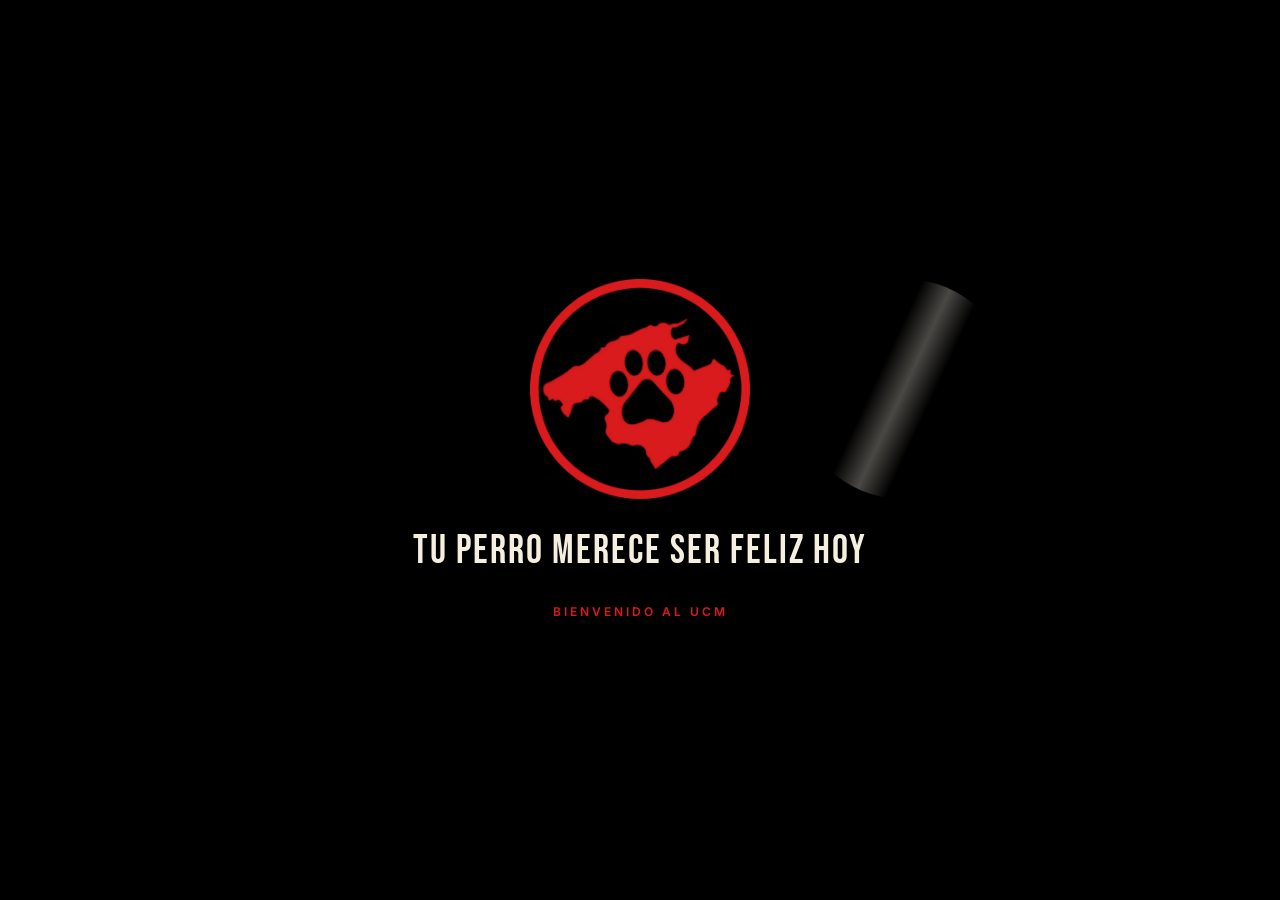
<file: index.html>
<!DOCTYPE html>
<!-- build: edicion-cliente-redeploy-2026-05-26 -->
<!-- forzar redeploy v2 -->
<html lang="es">
<head>
    <meta charset="UTF-8">
    <meta name="viewport" content="width=device-width, initial-scale=1.0, viewport-fit=cover">
    <title>Perros de la Isla</title>

    <link rel="manifest" href="/clases/manifest.json">
    <meta name="theme-color" content="#0b141a">
    <meta name="apple-mobile-web-app-capable" content="yes">
    <meta name="apple-mobile-web-app-status-bar-style" content="black-translucent">
    <meta name="apple-mobile-web-app-title" content="PDLI Clases">
    <link rel="apple-touch-icon" href="/clases/img/icon-192.png">

    <link rel="stylesheet" href="./css/styles.css?v=80">
    <link rel="stylesheet" href="./css/home.css?v=37">
    <link rel="stylesheet" href="./css/home-bridge.css?v=52">
    <link rel="stylesheet" href="./css/seguimiento.css?v=5">
</head>
<body class="app-cliente">

    <!-- ───────── SALIDA DE EMERGENCIA (17/09/2026) ─────────
         Script normal, en línea y sin imports: NO es un módulo y no depende de
         app.js / admin.js. Si ese módulo no se parsea (un error de sintaxis, un
         despliegue a medias, una caché mezclada), este bloque sigue corriendo y
         es lo único que permite al usuario salir de la pantalla de carga.

         El 17/09 pasó de verdad: una función duplicada en admin.js impedía
         parsear el módulo, el admin se quedaba en "Cargando" para siempre, y el
         botón de Reintentar estaba muerto porque quien lo encendía era el propio
         archivo roto. La salida de emergencia dependía de lo que había fallado.

         Qué hace, y por qué así:
         - El click se escucha DELEGADO en document, así que funciona desde el
           primer instante y sin esperar a nada.
         - Borra las cachés Y DA DE BAJA al service worker. Solo borrar cachés no
           basta: el propio SW puede volver a servir el shell roto.
         - Recarga con un parámetro nuevo en la URL, porque un location.reload()
           a secas puede volver a resolverse contra el SW.
         - NO toca localStorage ni IndexedDB: la sesión se conserva.
         - Reloj de respaldo a los 25 s, y SOLO cuenta con la app en primer plano
           (si no, Android la congela y el aviso salta de golpe al volver, que es
           el fallo que Charly reportó el 14/09). El vigilante normal de la app
           sigue en su sitio a los 15 s; esto es la red por debajo.
    ───────────────────────────────────────────────────────── -->
    <script>
    (function () {
        'use strict';
        var SELECTORES = '#loading-reintentar, #error-carga-reintentar';
        var limpiando = false;

        function limpiar() {
            if (limpiando) return;
            limpiando = true;
            var btn = document.getElementById('loading-reintentar');
            if (btn) { btn.disabled = true; btn.textContent = 'Limpiando\u2026'; }

            var tareas = [];
            try {
                if (window.caches && caches.keys) {
                    tareas.push(caches.keys().then(function (ns) {
                        return Promise.all(ns.map(function (n) { return caches.delete(n); }));
                    }));
                }
            } catch (e) { /* modo privado, o sin soporte */ }
            try {
                if (navigator.serviceWorker && navigator.serviceWorker.getRegistrations) {
                    tareas.push(navigator.serviceWorker.getRegistrations().then(function (rs) {
                        return Promise.all(rs.map(function (r) { return r.unregister(); }));
                    }));
                }
            } catch (e) { /* idem */ }

            var blindadas = tareas.map(function (p) {
                return p && p.catch ? p.catch(function () {}) : p;
            });

            // Pase lo que pase, recargamos: mejor recargar sin haber limpiado
            // que dejar al usuario mirando un boton que no hace nada.
            var yaFue = false;
            function recargar() {
                if (yaFue) return;
                yaFue = true;
                var q = location.search.replace(/[?&]_r=\d+/g, '');
                if (q && q.charAt(0) !== '?') q = '?' + q;
                location.replace(location.pathname + q + (q ? '&' : '?') + '_r=' + Date.now());
            }
            setTimeout(recargar, 4000);
            Promise.all(blindadas).then(recargar, recargar);
        }

        // Cualquier chat futuro: esta es la unica implementacion del reintento.
        window.__pdliReintentar = limpiar;

        document.addEventListener('click', function (ev) {
            var t = ev.target;
            if (!t || !t.closest) return;
            if (t.closest(SELECTORES)) { ev.preventDefault(); limpiar(); }
        });

        // ── Reloj de respaldo ──
        var RESPALDO_MS = 25000;
        var reloj = null;

        function cargando() {
            var p = document.getElementById('screen-loading');
            return !!(p && !p.hasAttribute('hidden'));
        }

        function destapar() {
            if (!cargando()) return;
            var aviso = document.getElementById('loading-atasco');
            if (aviso) aviso.hidden = false;
        }

        function arrancar() {
            clearTimeout(reloj);
            reloj = null;
            if (document.visibilityState !== 'visible') return;
            reloj = setTimeout(destapar, RESPALDO_MS);
        }

        document.addEventListener('visibilitychange', function () {
            if (!cargando()) { clearTimeout(reloj); reloj = null; return; }
            if (document.visibilityState === 'visible') arrancar();
            else { clearTimeout(reloj); reloj = null; }
        });

        arrancar();
    })();
    </script>

    <section class="screen screen-intro" id="screen-loading" aria-busy="true">
        <div class="intro-ucm">
            <div class="intro-ucm__logo">
                <img src="./img/logo-ucm.png" alt="Perros de la Isla" class="intro-ucm__img">
            </div>
            <p class="intro-ucm__slogan">Tu perro merece ser feliz hoy</p>
            <p class="intro-ucm__ucm">Bienvenido al UCM</p>
            <!-- Salida cuando el arranque se atasca. Oculto salvo que el
                 vigilante de app.js lo destape a los 12 s. -->
            <div id="loading-atasco" class="intro-ucm__atasco" hidden>
                <p>Está tardando más de lo normal.</p>
                <button type="button" class="btn btn-primary" id="loading-reintentar">Reintentar</button>
            </div>
        </div>
    </section>

    <section class="screen" id="screen-login" hidden>
        <main class="login-cliente">
            <div class="brand brand--splash">
                <div class="logo-circle">
                    <img src="./img/logo.png" alt="" class="logo-circle__img">
                </div>
                <div class="brand__text">
                    <span class="brand__name">PERROS DE LA ISLA</span>
                    <span class="brand__tagline">Adiestramiento canino profesional</span>
                </div>
            </div>
            <h1 class="title-display">Bienvenido</h1>
            <p class="lead">Introduce tu correo y te enviaremos un código de acceso.</p>
            <p class="lead" id="login-pwa-hint" hidden>Inicia sesión aquí, dentro de la app, para no tener que repetirlo.</p>

            <form id="login-form" class="form" novalidate>
                <label class="field">
                    <span>Email</span>
                    <input type="email" id="login-email" autocomplete="email" inputmode="email" required>
                </label>
                <button type="submit" class="btn btn-primary" id="login-submit">Enviar código</button>
                <p class="error-message" id="login-error" hidden></p>
            </form>

            <p class="slogan">Tu perro merece ser feliz hoy</p>
        </main>
    </section>

    <section class="screen" id="screen-login-sent" hidden>
        <main class="login-cliente">
            <div class="brand brand--splash">
                <div class="logo-circle">
                    <img src="./img/logo.png" alt="" class="logo-circle__img">
                </div>
                <div class="brand__text">
                    <span class="brand__name">PERROS DE LA ISLA</span>
                    <span class="brand__tagline">Adiestramiento canino profesional</span>
                </div>
            </div>
            <h2 class="title-display">Revisa tu correo</h2>
            <p class="lead">Te hemos enviado un código de 6 dígitos a <strong id="email-enviado"></strong>. Introdúcelo aquí abajo para entrar.</p>
            <p class="lead">Si no lo encuentras, revisa también la carpeta de spam.</p>

            <form id="codigo-form" class="form" novalidate>
                <label class="field">
                    <span>Código de acceso</span>
                    <input type="text" id="codigo-input" inputmode="numeric" autocomplete="one-time-code"
                           maxlength="6" pattern="[0-9]*"
                           style="text-align:center;font-size:1.6rem;letter-spacing:0.4em" required>
                </label>
                <button type="button" class="btn-link" id="codigo-pegar">Pegar código</button>
                <button type="submit" class="btn btn-primary" id="codigo-submit">Entrar</button>
                <p class="error-message" id="codigo-error" hidden></p>
            </form>

            <p class="muted" id="codigo-aviso" hidden></p>
            <button type="button" class="btn-link" id="codigo-reenviar">Reenviar código</button>
            <button type="button" class="btn-link" id="login-otra-vez">Probar con otro email</button>
        </main>
    </section>

    <section class="screen screen-welcome" id="screen-welcome" hidden>
        <div class="welcome-wrap">
            <header class="welcome-brand">
                <div class="logo-circle logo-circle--lg">
                    <img src="./img/logo.png" alt="" class="logo-circle__img">
                </div>
                <p class="welcome-brand__name">Perros de la Isla</p>
            </header>

            <hr class="welcome-divider">

            <h1 class="welcome-title">No buscamos trucos</h1>

            <div class="welcome-body">
                <p>Educar a tu perro es un proceso. No es magia, no es un comando que se aprende en una tarde. Cada clase es un paso, no un atajo.</p>
                <p>Aquí vas a ver lo que vamos trabajando con <strong id="welcome-perro-nombre">tu perro</strong>, lo que ya superó, y lo que viene. Para que entiendas el recorrido y nunca te sientas perdido.</p>
                <p>Gracias por confiar en este camino.</p>
            </div>

            <p class="welcome-firma">— El equipo de Perros de la Isla</p>

            <button type="button" class="btn-cta btn-cta--welcome" id="welcome-empezar">Empezar</button>

            <p class="welcome-slogan">Tu perro merece ser feliz hoy</p>
        </div>
    </section>

    <section class="screen" id="screen-error-vinculo" hidden>
        <main class="centered centered--narrow">
            <div class="brand brand--splash">
                <div class="logo-circle">
                    <img src="./img/logo.png" alt="" class="logo-circle__img">
                </div>
                <div class="brand__text">
                    <span class="brand__name">PERROS DE LA ISLA</span>
                    <span class="brand__tagline">Adiestramiento canino profesional</span>
                </div>
            </div>
            <h2 class="title-display">Algo no anda bien</h2>
            <p class="lead">Hubo un problema con tu cuenta. Avisa al adiestrador por WhatsApp al 622 922 173 y te lo desbloqueamos.</p>
            <button type="button" class="btn btn-primary" id="error-logout">Cerrar sesión y reintentar</button>
        </main>
    </section>

    <!-- ── ERROR DE CARGA transitorio (red, timeout): NO es un problema de la
         cuenta, así que no asustamos con el error-vinculo. Solo reintentar. ── -->
    <section class="screen" id="screen-error-carga" hidden>
        <main class="centered centered--narrow">
            <div class="brand brand--splash">
                <div class="logo-circle">
                    <img src="./img/logo.png" alt="" class="logo-circle__img">
                </div>
                <div class="brand__text">
                    <span class="brand__name">PERROS DE LA ISLA</span>
                    <span class="brand__tagline">Adiestramiento canino profesional</span>
                </div>
            </div>
            <h2 class="title-display">Un momento…</h2>
            <p class="lead">No hemos podido cargar tus datos. Suele ser cosa de la conexión: comprueba tu wifi o tus datos y vuelve a intentarlo.</p>
            <button type="button" class="btn btn-primary" id="error-carga-reintentar">Reintentar</button>
        </main>
    </section>

    <!-- ── EX CLIENTE: portada mínima de bloqueo (sin app, sin datos) ── -->
    <section class="screen" id="screen-ex-cliente" hidden>
        <main class="centered centered--narrow ex-cli">
            <div class="brand brand--splash">
                <div class="logo-circle">
                    <img src="./img/logo.png" alt="" class="logo-circle__img">
                </div>
                <div class="brand__text">
                    <span class="brand__name">PERROS DE LA ISLA</span>
                </div>
            </div>
            <h2 class="title-display ex-cli__t">Tu acceso a la app no está activo.</h2>
            <p class="lead ex-cli__p">Si crees que es un error o quieres retomar, escríbenos.</p>
            <a class="btn btn-wa" href="https://wa.me/34622922173" target="_blank" rel="noopener">
                <svg class="btn-wa__ic" viewBox="0 0 24 24" fill="currentColor" aria-hidden="true"><path d="M17.5 14.4c-.3-.2-1.7-.9-2-1-.3-.1-.5-.1-.6.2-.2.3-.7.9-.8 1-.2.2-.3.2-.6.1-.3-.2-1.2-.5-2.3-1.4-.9-.8-1.4-1.7-1.6-2-.2-.3 0-.5.1-.6.1-.1.3-.3.4-.5.1-.2.2-.3.3-.5.1-.2 0-.4 0-.5 0-.1-.6-1.5-.9-2.1-.2-.5-.4-.4-.6-.4h-.5c-.2 0-.5.1-.7.3-.3.3-1 1-1 2.4 0 1.4 1 2.8 1.2 3 .1.2 2 3.1 4.9 4.3.7.3 1.2.5 1.6.6.7.2 1.3.2 1.8.1.6-.1 1.7-.7 1.9-1.3.2-.7.2-1.2.2-1.3-.1-.2-.3-.2-.6-.4zM12 2C6.5 2 2 6.5 2 12c0 1.8.5 3.4 1.3 4.9L2 22l5.3-1.4c1.4.8 3 1.2 4.7 1.2 5.5 0 10-4.5 10-10S17.5 2 12 2zm0 18.3c-1.5 0-3-.4-4.3-1.2l-.3-.2-3.1.8.8-3-.2-.3c-.8-1.3-1.3-2.9-1.3-4.5C3.7 7.5 7.5 3.7 12 3.7S20.3 7.5 20.3 12 16.5 20.3 12 20.3z"/></svg>
                Escríbenos por WhatsApp
            </a>
        </main>
    </section>

    <section class="screen home" id="screen-app" data-theme="claro" hidden>
        <!-- Franja "voy en camino". La pinta renderEnCamino() desde la cita
                 de hoy; se apaga sola cuando la clase se marca o pasa el tiempo. -->
            <div class="camino" id="camino-barra" hidden role="status" aria-live="polite">
                <p class="camino__t" id="camino-titulo">Estamos en camino</p>
                <p class="camino__s" id="camino-sub">Llega en unos minutos</p>
            <!-- La moto avanza según el tiempo que puso Charly: la posición
                     la calcula renderEnCamino(), no una animación fija. -->
                <div class="camino__ruta" aria-hidden="true">
                    <span class="camino__via">
                        <span class="camino__linea"></span>
                        <span class="camino__moto" id="camino-moto">
                            <svg viewBox="0 0 118 62">
                                <g fill="none" stroke="currentColor" stroke-linecap="round" stroke-linejoin="round">
                                    <circle cx="25" cy="45" r="13" stroke-width="5"/><circle cx="99" cy="45" r="13" stroke-width="3.6"/>
                                    <path d="M99 45 L79 17" stroke-width="3.4"/><path d="M95 48 L75 20" stroke-width="2.8"/>
                                    <path d="M79 16 L76 7" stroke-width="3.4"/><path d="M77 6 L64 4" stroke-width="3.4"/>
                                    <path d="M25 45 L40 31" stroke-width="3"/><path d="M70 28 L60 41" stroke-width="3"/>
                                    <path d="M56 43 L38 45" stroke-width="3.4"/>
                                </g>
                                <g fill="currentColor">
                                    <path d="M34 27 q9 -3 16 -2 q9 -6 20 -2 q4 2 3 6 q-9 3 -16 5 q-9 3 -16 1 q-5 -2 -7 -4 z"/>
                                    <rect x="52" y="33" width="16" height="10" rx="3.5"/>
                                    <circle cx="85" cy="20" r="4.2"/>
                                </g>
                            </svg>
                        </span>
                    </span>
                    <span class="camino__casa">
                        <svg viewBox="0 0 24 24" fill="none" stroke="currentColor" stroke-width="2.4" stroke-linecap="round" stroke-linejoin="round"><path d="M3 11 L12 3 L21 11"/><path d="M5 10v10h14V10"/></svg>
                    </span>
                </div>
            </div>
        <main class="app-main">


            <!-- ── TAB RUTINA ── -->
<section class="tab-panel is-active dBp" id="tab-rutina" data-tab="rutina">
            <article class="cover" id="perro-hero" hidden>
                <img class="cover-photo" id="perro-foto-img" alt="" hidden>
                <span class="cover-fallback" id="perro-foto-fallback" aria-hidden="true">P</span>
                <button type="button" class="cover-fotobtn" id="perro-foto-btn" aria-label="Cambiar foto del perro">
                    <svg viewBox="0 0 24 24" fill="none" stroke="currentColor" stroke-width="2" stroke-linecap="round" stroke-linejoin="round"><path d="M23 19a2 2 0 0 1-2 2H3a2 2 0 0 1-2-2V8a2 2 0 0 1 2-2h4l2-3h6l2 3h4a2 2 0 0 1 2 2z"/><circle cx="12" cy="13" r="4"/></svg>
                </button>
                <div class="scrim" aria-hidden="true"></div>

                <div class="ctop">
                    <div class="logo" aria-label="Perros de la Isla"></div>
                    <div class="ctop-right">
                        <!-- Hero despejado (01/09/2026): arriba solo el selector de perros + el
                             avatar. Tema y "editar mis datos" viven dentro del menú del avatar. -->
                        <div class="cdogs"><nav class="dogsel" id="perro-selector" hidden aria-label="Elegir perro"></nav></div>
                        <div class="cavatar">
                            <button type="button" class="avatar-btn" id="avatar-btn" aria-haspopup="menu" aria-expanded="false"><span id="avatar-letter">U</span></button>
                            <div class="avatar-menu" id="avatar-menu" hidden role="menu">
                                <button type="button" class="avatar-menu__item" id="theme-toggle" role="menuitem" aria-label="Cambiar tema">
                                    <svg class="theme-toggle__moon" viewBox="0 0 24 24" fill="none" stroke="currentColor" stroke-width="2" stroke-linecap="round" stroke-linejoin="round" aria-hidden="true"><path d="M21 12.8A8.5 8.5 0 1 1 11.2 3a6.6 6.6 0 0 0 9.8 9.8z"/></svg>
                                    <svg class="theme-toggle__sun" viewBox="0 0 24 24" fill="none" stroke="currentColor" stroke-width="2" stroke-linecap="round" stroke-linejoin="round" aria-hidden="true" hidden><circle cx="12" cy="12" r="4"/><path d="M12 2v2M12 20v2M4.9 4.9l1.4 1.4M17.7 17.7l1.4 1.4M2 12h2M20 12h2M4.9 19.1l1.4-1.4M17.7 6.3l1.4-1.4"/></svg>
                                    <span class="avatar-menu__lbl">Cambiar tema</span>
                                </button>
                                <button type="button" class="avatar-menu__item" id="hero-editar-manada" role="menuitem">
                                    <svg viewBox="0 0 24 24" fill="none" stroke="currentColor" stroke-width="2" stroke-linecap="round" stroke-linejoin="round" aria-hidden="true"><path d="M12 20h9"/><path d="M16.5 3.5a2.121 2.121 0 0 1 3 3L7 19l-4 1 1-4z"/></svg>
                                    <span class="avatar-menu__lbl">Editar mis datos</span>
                                </button>
                                <button type="button" class="avatar-menu__item" id="familia-btn" role="menuitem" hidden>
                                    <svg viewBox="0 0 24 24" fill="none" stroke="currentColor" stroke-width="2" stroke-linecap="round" stroke-linejoin="round" aria-hidden="true"><path d="M17 21v-2a4 4 0 0 0-4-4H5a4 4 0 0 0-4 4v2"/><circle cx="9" cy="7" r="4"/><path d="M23 21v-2a4 4 0 0 0-3-3.87M16 3.13a4 4 0 0 1 0 7.75"/></svg>
                                    <span class="avatar-menu__lbl">Mi familia</span>
                                </button>
                                <!-- Los avisos se piden UNA sola vez, en la franja del inicio.
                                     Aqui viven de forma permanente, como un ajuste, para quien
                                     cerro la franja o quiere apagarlos (30/09/2026). -->
                                <button type="button" class="avatar-menu__item" id="avisos-btn" role="menuitem" hidden>
                                    <svg viewBox="0 0 24 24" fill="none" stroke="currentColor" stroke-width="2" stroke-linecap="round" stroke-linejoin="round" aria-hidden="true"><path d="M18 8A6 6 0 0 0 6 8c0 7-3 9-3 9h18s-3-2-3-9"/><path d="M13.7 21a2 2 0 0 1-3.4 0"/></svg>
                                    <span class="avatar-menu__lbl" id="avisos-btn-lbl">Avisos</span>
                                </button>
                                <button type="button" class="avatar-menu__item" id="logout-btn" role="menuitem">
                                    <svg viewBox="0 0 24 24" fill="none" stroke="currentColor" stroke-width="2" stroke-linecap="round" stroke-linejoin="round" aria-hidden="true"><path d="M9 21H5a2 2 0 0 1-2-2V5a2 2 0 0 1 2-2h4M16 17l5-5-5-5M21 12H9"/></svg>
                                    <span class="avatar-menu__lbl">Cerrar sesión</span>
                                </button>
                            </div>
                        </div>
                    </div>
                    <button type="button" class="hero-badge-vet" id="hero-badge-veterano" aria-label="Ver tu categoría">VETERANO</button>
                </div>

                <div class="cbot">
                    <div class="hi">Hola, <strong id="usuario-nombre">…</strong>
                        <button type="button" class="edit" id="btn-editar-mis-datos" aria-label="Editar mis datos">· Editar</button>
                    </div>
                    <div class="slogan">Tu perro merece ser feliz hoy</div>
                    <div class="nm"><span id="perro-hero-nombre">…</span>
                        <button type="button" class="edit-dog" id="btn-editar-perro" aria-label="Editar datos del perro">
                            <svg viewBox="0 0 24 24" fill="none" stroke="currentColor" stroke-width="2" stroke-linecap="round" stroke-linejoin="round" aria-hidden="true"><path d="M12 20h9"/><path d="M16.5 3.5a2.121 2.121 0 0 1 3 3L7 19l-4 1 1-4z"/></svg>
                        </button>
                    </div>
                    <div class="br" id="perro-hero-meta"></div>
                    <button type="button" class="hero-cat-chip" id="hero-categoria-chip" hidden aria-label="Ver tu categoría">Activo</button>
                </div>
            </article>

            <!-- Invitación a activar los avisos. Antes vivía SOLO en
                 Salud > Su salud, dos niveles adentro, y casi nadie la veía. -->
            <div class="avisopush" id="aviso-push-inicio" hidden>
                <span class="avisopush__ic" aria-hidden="true">
                    <svg viewBox="0 0 24 24" fill="none" stroke="currentColor" stroke-width="2" stroke-linecap="round" stroke-linejoin="round"><path d="M18 8A6 6 0 0 0 6 8c0 7-3 9-3 9h18s-3-2-3-9"/><path d="M13.7 21a2 2 0 0 1-3.4 0"/></svg>
                </span>
                <div class="avisopush__txt">
                    <p class="avisopush__t" id="aviso-push-titulo">Activa los avisos</p>
                    <p class="avisopush__s" id="aviso-push-sub">Te avisamos cuando salimos hacia tu casa, de las vacunas de tu perro y del plazo de tu pack.</p>
                </div>
                <button type="button" class="avisopush__btn" id="aviso-push-activar">Activar</button>
                <button type="button" class="avisopush__x" id="aviso-push-cerrar" aria-label="Ahora no">&times;</button>
            </div>

            <div id="manada-home" hidden></div>

            <div id="rutina-clasica">
            <button type="button" class="rutina-volver" id="rutina-volver-manada" hidden>‹ Volver a la Manada</button>

            <div class="band">
                <div class="proto-row">
                    <div class="protocol" id="perro-protocolo" hidden>
                        <div class="pp">
                            <div class="k">Lo que estamos trabajando</div>
                            <div class="v" id="perro-protocolo-nombre"></div>
                            <div class="v-comp" id="perro-protocolo-comp" hidden></div>
                        </div>
                        <button type="button" class="more" id="perro-protocolo-vermas">Saber más</button>
                    </div>
                </div>
                <div class="clases" id="perro-saldo" hidden>
                    <div class="c"><div class="n" id="perro-saldo-pack">—</div><div class="t">Clases</div></div>
                    <div class="c is-oliva"><div class="n" id="perro-saldo-realizadas">—</div><div class="t">Realizada</div></div>
                    <div class="c is-rojo"><div class="n" id="perro-saldo-reservar">—</div><div class="t">Por reservar</div></div>
                    <p id="perro-saldo-detalle" hidden></p>
                </div>
            </div>

            <div class="work">
                <div class="work-head"><span class="ttl">Hoy</span><span class="day" id="work-day"></span></div>
                <div class="work-body">
                    <div class="work-switch rutina-modo" role="tablist" aria-label="Vista">
                        <button type="button" class="rutina-modo__btn is-active" data-modo="rutina" role="tab" aria-selected="true">Rutina</button>
                        <button type="button" class="rutina-modo__btn" data-modo="progreso" role="tab" aria-selected="false">Mi progreso</button>
                    </div>

                    <div class="rutina-modo-panel" id="rutina-vista">
                        <!-- Acceso rápido a los recursos que se usan en el momento
                             (No en 3 pasos, espacio de calma...). Se pinta solo si
                             el perro tiene alguno; si no, queda oculto. -->
                        <div class="tira-uso" id="tira-uso" hidden aria-label="Recursos para usar ahora"></div>

                        <div class="subtabs rutina-subtabs" role="tablist" aria-label="Categoría de ejercicios">
                            <button type="button" class="rutina-subtab is-active" data-cat="ejercicio" role="tab" aria-selected="true">Ejercicios</button>
                            <button type="button" class="rutina-subtab" data-cat="cambio_rutina" role="tab" aria-selected="false">Cambios de rutina</button>
                            <button type="button" class="rutina-subtab" data-cat="tarea" role="tab" aria-selected="false">Tareas</button>
                            <button type="button" class="rutina-subtab" data-cat="herramienta" role="tab" aria-selected="false">Herramientas</button>
                        </div>

                        <div id="rutina-loading" class="placeholder placeholder--soft"><p>Cargando…</p></div>
                        <ul id="rutina-lista" class="routine rutina-lista" hidden></ul>
                        <div id="rutina-empty" class="rutina-empty" hidden><p>Tu adiestrador todavía no ha activado ejercicios. Te avisamos cuando estén disponibles.</p></div>
                        <div id="rutina-sin-perro" class="rutina-empty" hidden><p>Todavía no tienes perros registrados. Avisa al adiestrador y te los carga.</p></div>

                        <div id="card-productos-herramienta" hidden>
                            <a class="health" href="https://perrosdelaisla.es/recomendados.html" target="_blank" rel="noopener" style="text-decoration:none">
                                <span class="hmark" aria-hidden="true"><svg viewBox="0 0 24 24" fill="none" stroke="currentColor" stroke-width="2" stroke-linecap="round" stroke-linejoin="round"><path d="M6 2 3 6v14a2 2 0 0 0 2 2h14a2 2 0 0 0 2-2V6l-3-4z"/><line x1="3" y1="6" x2="21" y2="6"/><path d="M16 10a4 4 0 0 1-8 0"/></svg></span>
                                <span class="htx">
                                    <span class="ht">Encuentra aquí los productos que recomendamos</span>
                                    <span class="hs">Arneses, juguetes, masticables y más, en nuestra web</span>
                                </span>
                                <span class="harr" aria-hidden="true"><svg viewBox="0 0 24 24" fill="none" stroke="currentColor" stroke-width="2" stroke-linecap="round" stroke-linejoin="round"><path d="M5 12h14M13 6l6 6-6 6"/></svg></span>
                            </a>
                        </div>

                    </div>

                    <div class="rutina-modo-panel" id="progreso-vista" hidden>
                        <!-- Pestaña de stats. Sustituye a las dos islas (02/11/2026):
                             cuatro círculos comparables en la misma pantalla y, arriba,
                             la fase de cada protocolo. Los gráficos los dibuja el JS. -->
                        <div class="st-perfila">
                            <span class="st-perfila__lb">Periodo</span>
                            <div class="st-periodo" id="st-periodo" role="tablist" aria-label="Periodo">
                                <button type="button" class="st-periodo__btn is-active" data-periodo="7d" role="tab" aria-selected="true">7 días</button>
                                <button type="button" class="st-periodo__btn" data-periodo="mes" role="tab" aria-selected="false">Mes</button>
                                <button type="button" class="st-periodo__btn" data-periodo="ano" role="tab" aria-selected="false">Año</button>
                            </div>
                        </div>

                        <!-- El podio de la manada (04/11/2026). Los tres que más días
                             entrenan en el periodo elegido. Sale del RPC get_podio, que
                             es SECURITY DEFINER: el cliente no lee las filas de nadie. -->
                        <section class="st-card" id="st-card-podio" hidden>
                            <h3 class="st-card__t" id="st-podio-t">EL PODIO DE LA SEMANA</h3>
                            <p class="st-card__s">Los tres que más días entrenan. Entran todos los perros de la manada, estén dando clases o no.</p>
                            <div class="st-podio" id="st-podio"></div>
                            <div class="st-tuyo" id="st-tuyo" hidden></div>
                            <div class="st-permiso">
                                <span class="st-permiso__tx">
                                    <b>Salimos en el podio</b>
                                    <span id="st-permiso-s">Si lo apagas no aparecéis. Seguís contando vuestros entrenos igual, pero no os ve nadie.</span>
                                </span>
                                <button type="button" class="st-toggle" id="st-podio-tg" aria-pressed="true" aria-label="Aparecer en el podio"><i></i></button>
                            </div>
                            <p class="st-pie" id="st-podio-pie"></p>
                        </section>

                        <p class="st-cabecera" id="st-cabecera"></p>

                        <div class="st-tira">
                            <div class="st-tile st-tile--1"><span class="st-tile__k">Su rutina</span><span class="st-tile__v" id="st-t-rutina">—</span><span class="st-tile__u">cosas activas</span></div>
                            <div class="st-tile st-tile--2"><span class="st-tile__k">Cumplido</span><span class="st-tile__v" id="st-t-cumple">—</span><span class="st-tile__u">del objetivo</span></div>
                            <div class="st-tile st-tile--3"><span class="st-tile__k">Conductas</span><span class="st-tile__v" id="st-t-verde">—</span><span class="st-tile__u" id="st-t-verde-u">en verde</span></div>
                            <div class="st-tile st-tile--4"><span class="st-tile__k">Bienestar</span><span class="st-tile__v" id="st-t-bien">—</span><span class="st-tile__u">sobre 100</span></div>
                        </div>

                        <section class="st-card" id="st-card-fases" hidden>
                            <h3 class="st-card__t">EN QUÉ FASE ESTÁIS</h3>
                            <p class="st-card__s" id="st-fases-sub"></p>
                            <div class="st-fases" id="st-fases"></div>
                        </section>

                        <section class="st-card" id="st-card-rutina">
                            <h3 class="st-card__t">LO QUE ESTÁIS TRABAJANDO</h3>
                            <p class="st-card__s" id="st-rutina-sub"></p>
                            <div id="st-rutina-cuerpo"></div>
                        </section>

                        <section class="st-card" id="st-card-entreno">
                            <h3 class="st-card__t">CUÁNTO ENTRENÁIS</h3>
                            <p class="st-card__s" id="st-entreno-sub"></p>
                            <div id="st-entreno-cuerpo"></div>
                        </section>

                        <section class="st-card" id="st-card-conductas">
                            <h3 class="st-card__t">SEGUIMIENTO DE CONDUCTAS</h3>
                            <p class="st-card__s" id="st-conductas-sub"></p>
                            <div id="st-conductas-cuerpo"></div>
                        </section>

                        <section class="st-card" id="st-card-bienestar">
                            <h3 class="st-card__t">BIENESTAR Y FELICIDAD</h3>
                            <p class="st-card__s" id="st-bienestar-sub"></p>
                            <div id="st-bienestar-cuerpo"></div>
                        </section>

                        <div id="progreso-loading" class="placeholder placeholder--soft"><p>Cargando…</p></div>
                        <div id="progreso-empty" class="placeholder" hidden><p>Todavía no hay ejercicios con objetivos definidos. Cuando tu adiestrador los configure, los verás acá.</p></div>
                        <ul id="progreso-lista" class="progreso-lista" hidden></ul>
                    </div>
                </div>
            </div>

            <!-- ── Rediseño portada: accesos secundarios unificados ("Más para ti"). 31/08/2026 ── -->
            <div class="mas-sec">
                <div class="stitle"><span class="stitle__bar"></span><h3>Más para ti</h3></div>
                <div class="mas-card">
                    <button type="button" class="seg-entry" id="btn-seguimiento" hidden>
                        <span class="hmark" aria-hidden="true"><svg viewBox="0 0 24 24" fill="none" stroke="currentColor" stroke-width="2" stroke-linecap="round" stroke-linejoin="round"><path d="M3 9h18M7 3v3M17 3v3M5 5h14a2 2 0 0 1 2 2v12a2 2 0 0 1-2 2H5a2 2 0 0 1-2-2V7a2 2 0 0 1 2-2z"/></svg></span>
                        <span class="htx">
                            <span class="ht">Seguimiento de conductas</span>
                            <span class="hs">Registra día a día cómo evoluciona cada conducta</span>
                        </span>
                        <span class="harr" aria-hidden="true"><svg viewBox="0 0 24 24" fill="none" stroke="currentColor" stroke-width="2" stroke-linecap="round" stroke-linejoin="round"><path d="M9 18l6-6-6-6"/></svg></span>
                    </button>
                    <div id="card-salud" hidden>
                        <button type="button" class="health" id="btn-iniciar-evaluacion">
                            <span class="hmark" aria-hidden="true"><svg viewBox="0 0 24 24" fill="none" stroke="currentColor" stroke-width="2" stroke-linecap="round" stroke-linejoin="round"><path d="M20.8 4.6a5.5 5.5 0 0 0-7.8 0L12 5.7l-1-1a5.5 5.5 0 0 0-7.8 7.8l1 1L12 21l7.8-7.6 1-1a5.5 5.5 0 0 0 0-7.8z"/></svg></span>
                            <span class="htx">
                                <span class="ht">Evalúa el bienestar y la felicidad de <span id="card-salud-perro">tu perro</span></span>
                                <span class="hs">5 min · nos ayuda a ajustar la rutina</span>
                            </span>
                            <span class="harr" aria-hidden="true"><svg viewBox="0 0 24 24" fill="none" stroke="currentColor" stroke-width="2" stroke-linecap="round" stroke-linejoin="round"><path d="M5 12h14M13 6l6 6-6 6"/></svg></span>
                        </button>
                    </div>
                    <button type="button" class="seg-entry" id="btn-guias-clasica" hidden>
                        <span class="hmark" aria-hidden="true"><svg viewBox="0 0 24 24" fill="none" stroke="currentColor" stroke-width="2" stroke-linecap="round" stroke-linejoin="round"><path d="M4 19.5A2.5 2.5 0 0 1 6.5 17H20"/><path d="M6.5 2H20v20H6.5A2.5 2.5 0 0 1 4 19.5v-15A2.5 2.5 0 0 1 6.5 2z"/></svg></span>
                        <span class="htx">
                            <span class="ht">Guías para entender a tu perro</span>
                            <span class="hs">Las gratuitas, y tu 50% de la Manada en el resto</span>
                        </span>
                        <span class="harr" aria-hidden="true"><svg viewBox="0 0 24 24" fill="none" stroke="currentColor" stroke-width="2" stroke-linecap="round" stroke-linejoin="round"><path d="M9 18l6-6-6-6"/></svg></span>
                    </button>
                </div>
            </div>

            <div class="philo philo--foot">
                <div class="pk">Nuestro enfoque</div>
                <p class="pt">Educar a tu perro es un proceso, no un truco. Muchos problemas de conducta no se resuelven con recetas mágicas ni dependen de la habilidad de una sola persona: detrás suele haber una emoción mal gestionada, una comunicación que falla entre el perro y su tutor, o una rutina que necesita cambios. El cambio real llega con constancia en el día a día, no en una tarde.</p>
                <div class="sig">— El equipo de Perros de la Isla</div>
            </div>
            </div>
            </section>

            <!-- ── TAB RESERVAR ── -->
            <section class="tab-panel" id="tab-reservar" data-tab="reservar" hidden>
                <header class="tab-header">
                    <h2 class="rutina-titulo">Reservar</h2>
                    <p class="reservar-subtitulo" id="reservar-subtitulo">Elige cuándo quieres tu próxima clase</p>
                </header>

                <!-- Banner que aparece SOLO cuando el cliente está modificando una cita -->
                <div id="reservar-banner-modificar" class="reservar-banner-modif" hidden>
                    <p class="reservar-banner-modif__texto" id="reservar-banner-modificar-texto">—</p>
                    <button type="button" class="reservar-banner-modif__cancel" id="reservar-banner-modificar-cancelar">Cancelar cambio</button>
                </div>

                <!-- Mensaje de estado (sin pack / pack completo / muy pronto / sin primera clase) -->
                <div id="reservar-mensaje" class="placeholder placeholder--soft" hidden>
                    <p>Cargando…</p>
                </div>

                <!-- Aviso editorial superior cuando hay disponibilidad -->
                <div id="reservar-aviso" class="reservar-aviso" hidden>
                    <h3 id="reservar-aviso-titulo"></h3>
                    <p class="reservar-aviso__sub" id="reservar-aviso-sub"></p>
                </div>

                <!-- Calendario mes -->
                <div id="reservar-calendario-mes" class="cal-mes" hidden>
                    <div class="cal-mes__header">
                        <button type="button" class="cal-mes__nav" id="cal-mes-prev" aria-label="Mes anterior">‹</button>
                        <h3 class="cal-mes__titulo" id="cal-mes-titulo">—</h3>
                        <button type="button" class="cal-mes__nav" id="cal-mes-next" aria-label="Mes siguiente">›</button>
                    </div>
                    <div class="cal-mes__dias-semana">
                        <span>L</span><span>M</span><span>X</span><span>J</span><span>V</span><span>S</span><span>D</span>
                    </div>
                    <div class="cal-mes__grid" id="cal-mes-grid"></div>
                </div>

                <!-- Panel de horarios del día seleccionado -->
                <div id="reservar-dia-panel" class="cal-dia-panel" hidden>
                    <h4 class="cal-dia-panel__titulo" id="cal-dia-panel-titulo">—</h4>
                    <div class="slot-grid" id="cal-dia-panel-slots"></div>
                </div>

                <!-- Hint si no hay día seleccionado -->
                <div id="reservar-dia-vacio" class="cal-dia-vacio" hidden>
                    <p>Toca un día con disponibilidad para ver los horarios.</p>
                </div>
            </section>

            <!-- ── TAB MIS CITAS ── -->
            <section class="tab-panel" id="tab-mis-citas" data-tab="mis-citas" hidden>
                <h2 class="rutina-titulo">Mis citas</h2>
                <div id="mis-citas-content">
                    <div class="placeholder placeholder--soft"><p>Cargando…</p></div>
                </div>
            </section>

            <!-- ── TAB SALUD (toggle: Bienestar | Su salud) ── -->
            <section class="tab-panel" id="tab-salud" data-tab="salud" hidden>

                <!-- Toggle de modo dentro del tab Salud -->
                <div class="rutina-modo salud-modo" role="tablist" aria-label="Vista de salud">
                    <button type="button" class="rutina-modo__btn is-active" data-salud-modo="bienestar" role="tab" aria-selected="true">Bienestar</button>
                    <button type="button" class="rutina-modo__btn" data-salud-modo="susalud" role="tab" aria-selected="false">Su salud</button>
                </div>

                <!-- ── PANEL BIENESTAR (evaluación existente, sin rediseñar) ── -->
                <div class="rutina-modo-panel" id="salud-bienestar-vista">
                    <header class="tab-header tab-header--centrado">
                        <img class="salud-hero-logo" src="https://i.ibb.co/3YNrs9tM/Dise-o-con-cambio-de-negro-a-blanco.png" alt="" loading="lazy" width="64" height="64">
                        <h2 class="rutina-titulo">Bienestar y felicidad</h2>
                        <p class="tab-subtitle" id="salud-subtitle">Evaluaciones de tu perro</p>
                    </header>

                    <div id="salud-loading" class="placeholder placeholder--soft">
                        <p>Cargando evaluaciones…</p>
                    </div>

                    <div id="salud-empty" class="empty-salud" hidden>
                        <p class="empty-msg">Aún no hay evaluaciones de <span id="salud-empty-perro">tu perro</span>.</p>
                        <button type="button" class="btn-cta" id="btn-iniciar-evaluacion-empty">
                            Hacer primera evaluación
                        </button>
                    </div>

                    <div id="salud-content" class="salud-content" hidden>
                        <section class="salud-card salud-ultima">
                            <h3 class="salud-card__title">Última evaluación</h3>
                            <p class="salud-card__fecha" id="salud-ultima-fecha"></p>
                            <div class="salud-scores" id="salud-ultima-scores"></div>
                            <p class="salud-card__total">Score total: <strong id="salud-ultima-total">—</strong></p>
                        </section>

                        <section class="salud-card salud-historico">
                            <h3 class="salud-card__title">Histórico</h3>
                            <ul class="salud-historico-lista" id="salud-historico-lista"></ul>
                        </section>

                        <button type="button" class="btn-cta btn-cta--secondary" id="btn-nueva-evaluacion">
                            Hacer nueva evaluación
                        </button>
                    </div>

                    <section class="salud-card" style="text-align:center;margin-top:20px">
                        <h3 class="salud-card__title">Material recomendado</h3>
                        <p style="color:var(--color-muted);font-size:14px;margin:8px 0 16px">Los productos que usamos y recomendamos para el bienestar de tu perro: arneses, juguetes, masticables y más.</p>
                        <a class="btn-cta" href="https://perrosdelaisla.es/recomendados.html" target="_blank" rel="noopener" style="display:block;text-decoration:none;text-align:center">Ver productos recomendados</a>
                    </section>
                </div>

                <!-- ── PANEL SU SALUD (vacunas, medicación, citas, paseos…) ── -->
                <div class="rutina-modo-panel" id="salud-susalud-vista" hidden>
                    <div id="susalud-loading" class="placeholder placeholder--soft"><p>Cargando…</p></div>

                    <div id="susalud-empty" class="susalud-empty" hidden>
                        <div class="susalud-empty__icon">
                            <svg viewBox="0 0 24 24" fill="none" stroke="currentColor" stroke-width="1.6" stroke-linecap="round" stroke-linejoin="round" aria-hidden="true"><path d="M19 14c1.49-1.46 3-3.21 3-5.5A5.5 5.5 0 0 0 16.5 3c-1.76 0-3 .5-4.5 2-1.5-1.5-2.74-2-4.5-2A5.5 5.5 0 0 0 2 8.5c0 2.3 1.5 4.05 3 5.5l7 7Z"/></svg>
                        </div>
                        <p class="susalud-empty__msg">Aquí vivirá la salud de <span id="susalud-empty-perro">tu perro</span>: vacunas, medicación, citas del veterinario, peluquería y paseos. Nada se te olvidará.</p>
                        <button type="button" class="btn-cta" id="susalud-empty-add">Añadir primer evento</button>
                    </div>

                    <div id="susalud-content" hidden>
                        <!-- HOY -->
                        <section class="susalud-hoy" id="susalud-hoy" hidden>
                            <h3 class="susalud-hoy__title">Hoy</h3>
                            <ul class="susalud-hoy__lista" id="susalud-hoy-lista"></ul>
                        </section>

                        <!-- MEDICACIÓN ACTIVA -->
                        <section class="susalud-sec" id="susalud-medic" hidden>
                            <h3 class="susalud-sec__title">Medicación activa</h3>
                            <ul class="susalud-medic-lista" id="susalud-medic-lista"></ul>
                        </section>

                        <!-- PRÓXIMOS -->
                        <section class="susalud-sec" id="susalud-proximos-sec" hidden>
                            <h3 class="susalud-sec__title">Próximos</h3>
                            <ul class="susalud-lista" id="susalud-proximos-lista"></ul>
                        </section>

                        <button type="button" class="btn-cta susalud-add-btn" id="susalud-add">+ Añadir</button>

                        <!-- REALIZADOS (colapsable) -->
                        <section class="susalud-sec susalud-realizados" id="susalud-realizados" hidden>
                            <button type="button" class="susalud-realizados__toggle" id="susalud-realizados-toggle" aria-expanded="false">
                                <span>Realizados <span class="susalud-realizados__count" id="susalud-realizados-count">0</span></span>
                                <svg class="susalud-realizados__chevron" viewBox="0 0 24 24" fill="none" stroke="currentColor" stroke-width="2" stroke-linecap="round" stroke-linejoin="round" aria-hidden="true"><path d="M6 9l6 6 6-6"/></svg>
                            </button>
                            <ul class="susalud-lista susalud-realizados__lista" id="susalud-realizados-lista" hidden></ul>
                        </section>
                    </div>
                </div>
            </section>

            <!-- Hoja (bottom sheet) Nuevo evento / detalle de Su salud -->
            <div class="susalud-sheet-scrim" id="susalud-sheet-scrim" hidden></div>
            <div class="susalud-sheet" id="susalud-sheet" role="dialog" aria-modal="true" aria-labelledby="susalud-sheet-title" hidden>
                <div class="susalud-sheet__grip"></div>
                <div class="susalud-sheet__head">
                    <h3 class="susalud-sheet__title" id="susalud-sheet-title">Nuevo evento</h3>
                    <button type="button" class="susalud-sheet__x" id="susalud-sheet-x" aria-label="Cerrar">
                        <svg viewBox="0 0 24 24" fill="none" stroke="currentColor" stroke-width="2" stroke-linecap="round" stroke-linejoin="round" aria-hidden="true"><path d="M18 6L6 18M6 6l12 12"/></svg>
                    </button>
                </div>
                <div class="susalud-sheet__body">
                    <label class="susalud-field__label">Tipo</label>
                    <div class="susalud-chips" id="susalud-sheet-tipos" role="radiogroup" aria-label="Tipo de evento"></div>

                    <label class="susalud-field__label" for="susalud-sheet-titulo">Título</label>
                    <input type="text" class="susalud-input" id="susalud-sheet-titulo" placeholder="Ej. Vacuna de la rabia" maxlength="80" autocomplete="off">

                    <div class="susalud-field-row">
                        <div class="susalud-field-col">
                            <label class="susalud-field__label" for="susalud-sheet-fecha">Fecha</label>
                            <input type="date" class="susalud-input" id="susalud-sheet-fecha">
                        </div>
                        <div class="susalud-field-col">
                            <label class="susalud-field__label" for="susalud-sheet-hora">Hora</label>
                            <input type="time" class="susalud-input" id="susalud-sheet-hora">
                        </div>
                    </div>

                    <label class="susalud-field__label">Avisarme</label>
                    <div class="susalud-chips" id="susalud-sheet-aviso" role="radiogroup" aria-label="Cuándo avisar"></div>

                    <label class="susalud-field__label" for="susalud-sheet-notas">Notas <span class="susalud-field__opt">(opcional)</span></label>
                    <textarea class="susalud-input susalud-textarea" id="susalud-sheet-notas" rows="2" maxlength="300" placeholder="Detalles que quieras recordar"></textarea>

                    <div class="susalud-sheet__edit-actions" id="susalud-sheet-edit-actions" hidden>
                        <button type="button" class="susalud-linkbtn" id="susalud-sheet-realizado">Marcar como realizado</button>
                        <button type="button" class="susalud-linkbtn susalud-linkbtn--danger" id="susalud-sheet-borrar">Borrar</button>
                    </div>
                </div>
                <div class="susalud-sheet__foot">
                    <button type="button" class="btn-cta" id="susalud-sheet-guardar">Guardar</button>
                </div>
            </div>

            <!-- Hoja opcional tras el registro rápido con la huella -->
            <div class="susalud-sheet-scrim" id="rapido-sheet-scrim" hidden></div>
            <div class="susalud-sheet rapido-sheet" id="rapido-sheet" role="dialog" aria-modal="true" aria-labelledby="rapido-sheet-title" hidden>
                <div class="susalud-sheet__grip"></div>
                <div class="rapido-sheet__body">
                    <h3 class="rapido-sheet__title" id="rapido-sheet-title">¿Cómo ha estado tu perro?</h3>
                    <p class="rapido-sheet__sub">Opcional — su estado emocional en este entreno.</p>
                    <div class="reporte-pills-wrap">
                        <span class="reporte-pills-label reporte-pills-label--min">Mal</span>
                        <div class="reporte-pills rapido-sheet__caras" role="radiogroup" aria-label="Cómo lo pasó el perro, del 1 al 5">
                            <button type="button" class="reporte-pill" data-valor="1" role="radio" aria-checked="false" aria-label="Muy bajo">😟</button>
                            <button type="button" class="reporte-pill" data-valor="2" role="radio" aria-checked="false" aria-label="Bajo">🙁</button>
                            <button type="button" class="reporte-pill" data-valor="3" role="radio" aria-checked="false" aria-label="Normal">😐</button>
                            <button type="button" class="reporte-pill" data-valor="4" role="radio" aria-checked="false" aria-label="Bien">🙂</button>
                            <button type="button" class="reporte-pill" data-valor="5" role="radio" aria-checked="false" aria-label="Muy bien">😄</button>
                        </div>
                        <span class="reporte-pills-label reporte-pills-label--max">Bien</span>
                    </div>
                    <button type="button" class="btn-cta rapido-sheet__guardar" id="rapido-sheet-guardar" hidden>Guardar</button>
                    <button type="button" class="rapido-sheet__omitir" id="rapido-sheet-omitir">Omitir</button>
                </div>
            </div>

            <section class="tab-panel" id="tab-mensajes" data-tab="mensajes" hidden>
                <div class="mensajes-screen">
                    <div class="mensajes-screen__head">
                        <p class="mensajes-screen__eyebrow">Mensajes</p>
                        <h1 class="mensajes-screen__titulo">Habla con el adiestrador</h1>
                        <p class="mensajes-screen__lead">Comparte dudas, comentarios o cualquier cosa que quieras contarle. Te responderemos en cuanto podamos.</p>
                    </div>

                    <div class="feed-timeline" id="feed-mensajes">
                        <!-- Renderiza JS -->
                    </div>

                    <div class="composer">
                        <div class="composer__field">
                            <div class="textarea-voz">
                                <textarea class="composer__textarea textarea-voz__textarea"
                                          id="mensaje-textarea"
                                          placeholder="Escríbele al adiestrador…"
                                          rows="1"
                                          maxlength="5000"></textarea>
                                <button type="button"
                                        class="textarea-voz__btn"
                                        data-voz-target="mensaje-textarea"
                                        aria-label="Dictar mensaje por voz"
                                        hidden>
                                    <svg class="textarea-voz__icono" viewBox="0 0 24 24" fill="none" stroke="currentColor" stroke-width="2" stroke-linecap="round" stroke-linejoin="round" aria-hidden="true">
                                        <rect x="9" y="3" width="6" height="12" rx="3"/>
                                        <path d="M5 11a7 7 0 0 0 14 0"/>
                                        <line x1="12" y1="18" x2="12" y2="22"/>
                                        <line x1="8" y1="22" x2="16" y2="22"/>
                                    </svg>
                                </button>
                            </div>
                            <button type="button" class="composer__send" id="mensaje-enviar" disabled>Enviar</button>
                        </div>
                        <p class="composer__status" id="mensaje-status"></p>
                    </div>
                </div>
            </section>

        </main>

        <nav class="bottom-nav" aria-label="Navegación principal">
            <button type="button" class="bottom-nav__btn is-active" data-tab-target="rutina">
                <svg class="bottom-nav__icon" viewBox="0 0 24 24" fill="none" stroke="currentColor" stroke-width="2" stroke-linecap="round" stroke-linejoin="round" aria-hidden="true">
                    <circle cx="11" cy="4" r="2"/>
                    <circle cx="18" cy="8" r="2"/>
                    <circle cx="20" cy="14" r="2"/>
                    <circle cx="16" cy="19" r="2"/>
                    <path d="M9 10c-1.5 0-3 1-3 3 0 1.5 1 2 1 3 0 1-1 2-1 3 0 1 1 2 2 2 1 0 2-1 3-1 1 0 2 1 3 1 1 0 2-1 2-2 0-1-1-2-1-3 0-1 1-1.5 1-3 0-2-1.5-3-3-3-2 0-3 0-4 0z"/>
                </svg>
                <span class="bottom-nav__label">Rutina</span>
            </button>
            <button type="button" class="bottom-nav__btn" data-tab-target="reservar">
                <svg class="bottom-nav__icon" viewBox="0 0 24 24" fill="none" stroke="currentColor" stroke-width="2" stroke-linecap="round" stroke-linejoin="round" aria-hidden="true">
                    <rect x="3" y="4" width="18" height="18" rx="2"/>
                    <line x1="16" y1="2" x2="16" y2="6"/>
                    <line x1="8" y1="2" x2="8" y2="6"/>
                    <line x1="3" y1="10" x2="21" y2="10"/>
                    <line x1="12" y1="14" x2="12" y2="18"/>
                    <line x1="10" y1="16" x2="14" y2="16"/>
                </svg>
                <span class="bottom-nav__label">Reservar</span>
            </button>
            <button type="button" class="bottom-nav__btn" data-tab-target="mis-citas">
                <svg class="bottom-nav__icon" viewBox="0 0 24 24" fill="none" stroke="currentColor" stroke-width="2" stroke-linecap="round" stroke-linejoin="round" aria-hidden="true">
                    <path d="M9 11l3 3L22 4"/>
                    <path d="M21 12v7a2 2 0 0 1-2 2H5a2 2 0 0 1-2-2V5a2 2 0 0 1 2-2h11"/>
                </svg>
                <span class="bottom-nav__label">Mis citas</span>
            </button>
            <button type="button" class="bottom-nav__btn" data-tab-target="salud">
                <svg class="bottom-nav__icon" viewBox="0 0 24 24" fill="none" stroke="currentColor" stroke-width="2" stroke-linecap="round" stroke-linejoin="round" aria-hidden="true">
                    <path d="M11 20A7 7 0 0 1 9.8 6.1C15.5 5 17 4.48 19.8 2c1 5 .5 10-2.8 13.4a7 7 0 0 1-6 4.6Z"/>
                    <path d="M2 21c0-3 1.85-5.36 5.08-6"/>
                </svg>
                <span class="bottom-nav__label">Salud</span>
            </button>
            <button type="button" class="bottom-nav__btn" data-tab-target="mensajes">
                <svg class="bottom-nav__icon" viewBox="0 0 24 24" fill="none" stroke="currentColor" stroke-width="2" stroke-linecap="round" stroke-linejoin="round" aria-hidden="true">
                    <path d="M21 11.5a8.38 8.38 0 0 1-.9 3.8 8.5 8.5 0 0 1-7.6 4.7 8.38 8.38 0 0 1-3.8-.9L3 21l1.9-5.7a8.38 8.38 0 0 1-.9-3.8 8.5 8.5 0 0 1 4.7-7.6 8.38 8.38 0 0 1 3.8-.9h.5a8.48 8.48 0 0 1 8 8v.5z"/>
                </svg>
                <span class="bottom-nav__badge" id="nav-badge-mensajes" hidden></span>
                <span class="bottom-nav__label">Mensajes</span>
            </button>
        </nav>

        <!-- ── Asistente Jaime (Fase 1): botón flotante + burbuja. Dentro de
             #screen-app para vivir solo en la app logueada y heredar el tema. ── -->
        <button type="button" class="jaime-fab" id="jaime-fab" aria-label="Abrir asistente Jaime">
            <img src="img/jaime.png" alt="Jaime">
            <span class="jaime-zzz" id="jaime-zzz" aria-hidden="true"><span>z</span><span>z</span><span>z</span></span>
        </button>
        <div class="jaime-burbuja" id="jaime-burbuja" hidden role="dialog" aria-label="Aviso de Jaime">
            <button type="button" class="jaime-burbuja__cerrar" id="jaime-burbuja__cerrar" aria-label="Cerrar">✕</button>
            <button type="button" class="jaime-speak jaime-burbuja__speak" id="jaime-burbuja__speak" aria-label="Escuchar a Jaime" hidden><svg viewBox="0 0 24 24" aria-hidden="true"><path d="M3 10v4h4l5 5V5L7 10H3zm13.5 2a4.5 4.5 0 0 0-2.5-4v8a4.5 4.5 0 0 0 2.5-4zM14 3.2v2.1a7 7 0 0 1 0 13.4v2.1a9 9 0 0 0 0-17.6z"/></svg></button>
            <p class="jaime-burbuja__texto" id="jaime-burbuja__texto"></p>
            <button type="button" class="jaime-burbuja__cta" id="jaime-burbuja__cta" hidden></button>
            <button type="button" class="jaime-burbuja__chat" id="jaime-burbuja__chat">Hablar con Jaime 💬</button>
            <button type="button" class="jaime-burbuja__tutorial" id="jaime-burbuja__tutorial" hidden>Ver el tutorial</button>
        </div>

        <!-- ── Asistente Jaime (Fase 2): panel de chat con IA (edge function
             asistente-cliente). Dentro de #screen-app, hereda tema. ── -->
        <div class="jaime-chat" id="jaime-chat" hidden role="dialog" aria-modal="true" aria-label="Chat con Jaime">
            <div class="jaime-chat__head">
                <img class="jaime-chat__cara" src="img/jaime.png" alt="Jaime">
                <span class="jaime-chat__nombre">Jaime</span>
                <button type="button" class="jaime-chat__cerrar" id="jaime-chat__cerrar" aria-label="Cerrar chat">✕</button>
            </div>
            <div class="jaime-chat__msgs" id="jaime-chat__msgs"></div>
            <div class="jaime-chat__barra">
                <textarea class="jaime-chat__input" id="jaime-chat__input" rows="1" placeholder="Escríbele a Jaime…"></textarea>
                <button type="button" class="jaime-chat__enviar" id="jaime-chat__enviar" aria-label="Enviar">➤</button>
            </div>
        </div>

        <!-- ── SEGUIMIENTO DE CONDUCTAS (overlay full-screen, dentro de #screen-app
             para heredar tokens --c-* y data-theme) ── -->
        <section class="modal-pdli" id="seguimiento-screen" hidden aria-hidden="true">
            <div class="appbar">
                <button type="button" class="back" id="seg-back" data-seg-action="back" aria-label="Atrás">
                    <svg viewBox="0 0 24 24" fill="none" stroke="currentColor" stroke-width="2" stroke-linecap="round" stroke-linejoin="round"><path d="M15 18l-6-6 6-6"/></svg>
                </button>
                <div class="hd">
                    <div class="eyebrow" id="seg-eyebrow"></div>
                    <div class="ttl" id="seg-title">Seguimientos</div>
                </div>
            </div>

            <div class="seg-scroll">
                <div id="seg-vista-lista" class="lista"></div>
                <div id="seg-vista-cal" class="cal-wrap" hidden></div>
            </div>

            <!-- hoja "marcar un día" -->
            <div class="sheet-scrim" id="seg-sheet-scrim" data-seg-action="sheet-close"></div>
            <div class="sheet" id="seg-sheet" role="dialog" aria-modal="true" aria-label="Marcar día">
                <div class="grip"></div>
                <div class="sheet-head">
                    <div class="ht">
                        <div class="eyebrow">Marcar día</div>
                        <div class="dt" id="seg-sheet-date">—</div>
                    </div>
                    <button type="button" class="x" id="seg-sheet-x" data-seg-action="sheet-close" aria-label="Cerrar">
                        <svg viewBox="0 0 24 24" fill="none" stroke="currentColor" stroke-width="2" stroke-linecap="round" stroke-linejoin="round"><path d="M18 6L6 18M6 6l12 12"/></svg>
                    </button>
                </div>
                <div class="sheet-body" id="seg-sheet-body"></div>
                <div class="sheet-foot">
                    <button type="button" class="done" data-seg-action="sheet-close">Listo</button>
                </div>
            </div>

            <div class="seg-toast" id="seg-toast"></div>
        </section>
    </section>

    <!-- ── MODAL: subir foto del perro ── -->
    <!-- ── Modal "Tu categoría" (camino de niveles) ── -->
    <div class="modal-pdli" id="modal-categoria" hidden aria-hidden="true">
        <div class="modal-pdli__overlay" data-close></div>
        <div class="modal-pdli__panel" role="dialog" aria-modal="true" aria-labelledby="modal-categoria-titulo">
            <button type="button" class="modal-pdli__close" data-close aria-label="Cerrar">
                <svg viewBox="0 0 24 24" stroke="currentColor" fill="none" stroke-width="2" stroke-linecap="round" aria-hidden="true"><line x1="6" y1="6" x2="18" y2="18"/><line x1="18" y1="6" x2="6" y2="18"/></svg>
            </button>
            <h2 id="modal-categoria-titulo">Tu categoría</h2>
            <p class="modal-pdli__lead">Así entendemos el vínculo contigo.</p>
            <div class="cat-camino" id="modal-categoria-camino"></div>
            <p class="cat-nota">Si dejas de ser cliente, tu acceso a la app se pausa. Siempre puedes volver: escríbenos y lo retomamos.</p>
        </div>
    </div>

    <!-- ── Modal permiso de grabación ── -->
    <div class="modal-pdli" id="modal-grabacion" hidden aria-hidden="true">
        <div class="modal-pdli__overlay" data-close></div>
        <div class="modal-pdli__panel" role="dialog" aria-modal="true" aria-labelledby="modal-grabacion-titulo">
            <button type="button" class="modal-pdli__close" data-close aria-label="Cerrar">
                <svg viewBox="0 0 24 24" stroke="currentColor" fill="none" stroke-width="2" stroke-linecap="round" aria-hidden="true"><line x1="6" y1="6" x2="18" y2="18"/><line x1="18" y1="6" x2="6" y2="18"/></svg>
            </button>
            <h2 id="modal-grabacion-titulo">Permiso para grabar la clase</h2>
            <p class="modal-pdli__lead">Para poder dejarte un resumen escrito de todo lo que trabajamos, tu adiestrador graba únicamente su propia voz durante la sesión. Usamos ese audio solo para preparar tu resumen y lo eliminamos en cuanto está listo. No grabamos tu voz ni la de ningún otro participante de la clase. Este permiso cubre todas las clases incluidas en tu pack, y puedes retirarlo cuando quieras.</p>
            <label class="grab-check" style="display:flex;gap:10px;align-items:flex-start;cursor:pointer;margin:8px 0 18px">
                <input type="checkbox" id="grab-check-input" style="margin-top:3px;flex:none">
                <span>He leído lo anterior y doy mi permiso para grabar la voz del adiestrador en las clases de mi pack.</span>
            </label>
            <button type="button" class="btn btn-primary" id="grab-autorizar" disabled>Autorizar</button>
            <button type="button" id="grab-nogracias" style="display:block;margin:14px auto 0;background:none;border:none;color:#6b7280;text-decoration:underline;cursor:pointer;font:inherit">No, gracias</button>
        </div>
    </div>

    <!-- ── Modal "Guías" (placeholder Fase 1) ── -->
    <div class="modal-pdli" id="modal-guias" hidden aria-hidden="true">
        <div class="modal-pdli__overlay" data-close></div>
        <div class="modal-pdli__panel" role="dialog" aria-modal="true" aria-labelledby="modal-guias-titulo">
            <button type="button" class="modal-pdli__close" data-close aria-label="Cerrar">
                <svg viewBox="0 0 24 24" stroke="currentColor" fill="none" stroke-width="2" stroke-linecap="round" aria-hidden="true"><line x1="6" y1="6" x2="18" y2="18"/><line x1="18" y1="6" x2="6" y2="18"/></svg>
            </button>
            <h2 id="modal-guias-titulo">Guías para entender a tu perro</h2>
            <p class="modal-pdli__lead">Guías prácticas para leer a tu perro y acompañarlo mejor. Ábrelas cuando quieras.</p>

            <!-- ── Guías gratuitas ── -->
            <div class="guias-seccion">
                <p class="guias-seccion__titulo">Gratis <span class="badge badge--ok">2 guías</span></p>
                <div class="guias-list">
                    <div class="guia-item">
                        <span class="guia-item__nombre">Tu perro te habla (y no lo estás escuchando)</span>
                        <div class="guia-item__foot">
                            <span class="badge badge--ok">Gratis</span>
                            <a class="guia-item__cta guia-item__cta--free" href="https://perrosdelaisla.lemonsqueezy.com/checkout/buy/eb30874f-293c-45ea-82cc-115977ae5673" target="_blank" rel="noopener">Descargar</a>
                        </div>
                    </div>
                    <div class="guia-item">
                        <span class="guia-item__nombre">Educar sin miedo</span>
                        <div class="guia-item__foot">
                            <span class="badge badge--ok">Gratis</span>
                            <a class="guia-item__cta guia-item__cta--free" href="https://perrosdelaisla.lemonsqueezy.com/checkout/buy/d724a281-a4e4-42e8-93c7-beefddbdabad" target="_blank" rel="noopener">Descargar</a>
                        </div>
                    </div>
                </div>
            </div>

            <!-- ── Guías completas (50% ya aplicado en el enlace) ── -->
            <div class="guias-seccion">
                <p class="guias-seccion__titulo">Completas <span class="badge badge--off">−50%</span></p>
                <div class="guias-list">
                    <div class="guia-item">
                        <span class="guia-item__nombre">Mi cachorro muerde</span>
                        <div class="guia-item__foot">
                            <span class="guia-item__precio"><del>5,90 €</del> <strong>2,95 €</strong></span>
                            <a class="guia-item__cta" href="https://perrosdelaisla.lemonsqueezy.com/checkout/buy/92cb564d-3d01-446d-88de-833cece7b95d?checkout[discount_code]=MANADA50" target="_blank" rel="noopener">Conseguir</a>
                        </div>
                    </div>
                    <div class="guia-item">
                        <span class="guia-item__nombre">Mi perro ladra a otros perros</span>
                        <div class="guia-item__foot">
                            <span class="guia-item__precio"><del>5,90 €</del> <strong>2,95 €</strong></span>
                            <a class="guia-item__cta" href="https://perrosdelaisla.lemonsqueezy.com/checkout/buy/9ef95553-5d03-4399-bf52-2b94ae326bf8?checkout[discount_code]=MANADA50" target="_blank" rel="noopener">Conseguir</a>
                        </div>
                    </div>
                    <div class="guia-item">
                        <span class="guia-item__nombre">Mi perro llora cuando me voy</span>
                        <div class="guia-item__foot">
                            <span class="guia-item__precio"><del>5,90 €</del> <strong>2,95 €</strong></span>
                            <a class="guia-item__cta" href="https://perrosdelaisla.lemonsqueezy.com/checkout/buy/6fc318c2-af6f-4a59-aaa6-0504d22f820e?checkout[discount_code]=MANADA50" target="_blank" rel="noopener">Conseguir</a>
                        </div>
                    </div>
                    <div class="guia-item">
                        <span class="guia-item__nombre">Mi perro tiene miedo</span>
                        <div class="guia-item__foot">
                            <span class="guia-item__precio"><del>5,90 €</del> <strong>2,95 €</strong></span>
                            <a class="guia-item__cta" href="https://perrosdelaisla.lemonsqueezy.com/checkout/buy/063ca585-cfc8-44d6-a234-2281ea2f3632?checkout[discount_code]=MANADA50" target="_blank" rel="noopener">Conseguir</a>
                        </div>
                    </div>
                </div>
            </div>

            <p class="guias-aviso">
                <span aria-hidden="true">🔄</span>
                <span>Al conseguir cualquier guía —gratuita o completa— tendrás acceso a <strong>todas sus futuras actualizaciones</strong>, sin volver a pagar.</span>
            </p>
        </div>
    </div>

    <div class="modal-pdli" id="modal-foto" hidden aria-hidden="true">
        <div class="modal-pdli__overlay" data-close></div>
        <div class="modal-pdli__panel" role="dialog" aria-modal="true" aria-labelledby="modal-foto-titulo">
            <button type="button" class="modal-pdli__close" data-close aria-label="Cerrar">
                <svg viewBox="0 0 24 24" stroke="currentColor" fill="none" stroke-width="2" stroke-linecap="round" aria-hidden="true">
                    <line x1="6" y1="6" x2="18" y2="18"/>
                    <line x1="18" y1="6" x2="6" y2="18"/>
                </svg>
            </button>
            <h2 id="modal-foto-titulo">Foto del perro</h2>
            <p class="modal-pdli__lead">Sube una foto de <strong id="modal-foto-nombre">tu perro</strong>. Aparecerá en la pantalla de rutina.</p>

            <label class="foto-uploader">
                <input type="file" id="foto-input" accept="image/jpeg,image/png,image/webp" hidden>
                <span class="foto-uploader__cta" id="foto-uploader-cta">Elegir foto</span>
                <p class="foto-uploader__hint">JPG, PNG o WebP — máximo 5MB</p>
            </label>

            <div class="foto-preview" id="foto-preview" hidden>
                <img id="foto-preview-img" alt="">
            </div>

            <p class="error-message" id="foto-error" hidden></p>

            <div class="modal-pdli__actions">
                <button type="button" class="btn btn-secondary" data-close>Cancelar</button>
                <button type="button" class="btn btn-primary" id="foto-guardar" disabled>Guardar foto</button>
            </div>
        </div>
    </div>

    <!-- ── MODAL: ficha del protocolo ── -->
    <div class="modal-pdli" id="modal-ficha-protocolo" hidden aria-hidden="true">
        <div class="modal-pdli__overlay" data-close></div>
        <div class="modal-pdli__panel" role="dialog" aria-modal="true" aria-labelledby="modal-ficha-titulo">
            <button type="button" class="modal-pdli__close" data-close aria-label="Cerrar">
                <svg viewBox="0 0 24 24" stroke="currentColor" fill="none" stroke-width="2" stroke-linecap="round" aria-hidden="true">
                    <line x1="6" y1="6" x2="18" y2="18"/>
                    <line x1="18" y1="6" x2="6" y2="18"/>
                </svg>
            </button>
            <h2 id="modal-ficha-titulo">Tu plan de trabajo</h2>
            <div class="modal-ficha__seccion"><h3>Qué trabajamos</h3><div id="modal-ficha-trabajo"></div></div>
            <div class="modal-ficha__seccion"><h3>Cómo reconocerlo</h3><div id="modal-ficha-reconocer"></div></div>
            <div class="modal-ficha__seccion"><h3>Cuántas clases puede llevar</h3><div id="modal-ficha-clases"></div></div>
            <div class="modal-ficha__seccion"><h3>Consejos para el día a día</h3><div id="modal-ficha-consejos"></div></div>
        </div>
    </div>

    <!-- ── MODAL: confirmar reserva ── -->
    <div class="modal-pdli" id="modal-reservar" hidden aria-hidden="true">
        <div class="modal-pdli__overlay" data-close></div>
        <div class="modal-pdli__panel" role="dialog" aria-modal="true" aria-labelledby="modal-reservar-titulo">
            <button type="button" class="modal-pdli__close" data-close aria-label="Cerrar">
                <svg viewBox="0 0 24 24" stroke="currentColor" fill="none" stroke-width="2" stroke-linecap="round" aria-hidden="true">
                    <line x1="6" y1="6" x2="18" y2="18"/>
                    <line x1="18" y1="6" x2="6" y2="18"/>
                </svg>
            </button>

            <!-- Modo 1: confirmar reserva (estado inicial) -->
            <div class="modal-reservar__modo" data-modo="confirmar">
                <h2 id="modal-reservar-titulo">Confirmar reserva</h2>
                <p class="modal-reservar__slot" id="modal-reservar-slot">…</p>
                <p class="modal-pdli__lead">Clase con el adiestrador para <strong id="modal-reservar-perro">tu perro</strong>.</p>
                <p class="modal-pdli__nota">Hasta 48h antes podrás cancelar desde esta misma app.</p>
                <p class="error-message" id="modal-reservar-error" hidden></p>
                <div class="modal-pdli__actions">
                    <button type="button" class="btn btn-secondary" data-close>Cancelar</button>
                    <button type="button" class="btn btn-primary" id="modal-reservar-confirmar">Sí, reservar</button>
                </div>
            </div>

            <!-- Modo 2: sugerencia post-reserva (clase siguiente) -->
            <div class="modal-reservar__modo" data-modo="sugerencia" hidden>
                <div class="modal-reservar__exito">
                    <span class="modal-reservar__check" aria-hidden="true">✓</span>
                    <span>Reservada</span>
                </div>
                <p class="modal-reservar__slot" id="modal-sugerencia-confirmada">—</p>
                <p class="modal-pdli__lead modal-pdli__lead--separador">Te sugerimos para tu <strong id="modal-sugerencia-num">próxima clase</strong>:</p>
                <p class="modal-reservar__slot modal-reservar__slot--sugerido" id="modal-sugerencia-slot">—</p>
                <p class="modal-pdli__nota" id="modal-sugerencia-nota">Mismo día y hora de la semana próxima.</p>
                <div class="modal-pdli__actions modal-pdli__actions--triple">
                    <button type="button" class="btn btn-primary" id="modal-sugerencia-reservar">Reservar esta</button>
                    <button type="button" class="btn btn-secondary" id="modal-sugerencia-otra">Elegir otra fecha</button>
                    <button type="button" class="btn btn-tertiary" data-close>Después</button>
                </div>
            </div>
        </div>
    </div>

    <!-- ── MODAL: confirmar cancelación de cita ── -->
    <div class="modal-pdli" id="modal-cancelar" hidden aria-hidden="true">
        <div class="modal-pdli__overlay" data-close></div>
        <div class="modal-pdli__panel" role="dialog" aria-modal="true" aria-labelledby="modal-cancelar-titulo">
            <button type="button" class="modal-pdli__close" data-close aria-label="Cerrar">
                <svg viewBox="0 0 24 24" stroke="currentColor" fill="none" stroke-width="2" stroke-linecap="round" aria-hidden="true">
                    <line x1="6" y1="6" x2="18" y2="18"/>
                    <line x1="18" y1="6" x2="6" y2="18"/>
                </svg>
            </button>
            <h2 id="modal-cancelar-titulo">Cancelar cita</h2>
            <p class="modal-reservar__slot" id="modal-cancelar-slot">…</p>
            <p class="modal-pdli__lead">¿Seguro que quieres cancelar esta clase?</p>
            <p class="error-message" id="modal-cancelar-error" hidden></p>
            <div class="modal-pdli__actions">
                <button type="button" class="btn btn-secondary" data-close>No, dejar</button>
                <button type="button" class="btn btn-primary btn-danger" id="modal-cancelar-confirmar">Sí, cancelar</button>
            </div>
        </div>
    </div>

    <div class="modal-pdli" id="modal-ejercicio-detalle" hidden aria-hidden="true">
        <div class="modal-pdli__overlay" data-close></div>
        <div class="modal-pdli__panel" role="dialog" aria-modal="true" aria-labelledby="modal-ejercicio-titulo">
            <button type="button" class="modal-pdli__close" data-close aria-label="Cerrar">
                <svg viewBox="0 0 24 24" stroke="currentColor" fill="none" stroke-width="2" stroke-linecap="round" aria-hidden="true">
                    <line x1="6" y1="6" x2="18" y2="18"/>
                    <line x1="18" y1="6" x2="6" y2="18"/>
                </svg>
            </button>
            <h2 id="modal-ejercicio-titulo">Ejercicio</h2>
            <p class="modal-ejercicio__desc" id="modal-ejercicio-desc"></p>
            <!-- Pauta de la clase. Solo lectura: se rellena sola con lo que
                 Charly dice mientras explica el ejercicio (extraer-pautas).
                 El tutor no carga nada aquí. -->
            <section class="ejercicio-pauta" id="ejercicio-pauta" hidden>
                <h3 class="ejercicio-pauta__titulo">De tu clase</h3>
                <div class="reporte-specs ejercicio-pauta__chips" id="ejercicio-pauta-chips" hidden></div>
                <p class="ejercicio-pauta__nota" id="ejercicio-pauta-nota" hidden></p>
                <!-- Cómo fue la semana pasada: números, nunca veredicto. Y la
                     serie entera plegada, que es donde se ve la evolución. -->
                <p class="ejercicio-pauta__ultima" id="ejercicio-pauta-ultima" hidden></p>
                <details class="ejercicio-serie" id="ejercicio-serie" hidden>
                    <summary class="ejercicio-serie__resumen">Cómo ha ido</summary>
                    <ol class="ejercicio-serie__lista" id="ejercicio-serie-lista"></ol>
                </details>
            </section>
            <section class="modal-ejercicio__comosehace" id="modal-ejercicio-comosehace" hidden>
                <h3 class="modal-ejercicio__comosehace-titulo">Cómo se hace</h3>
                <div class="modal-ejercicio__comosehace-cuerpo" id="modal-ejercicio-comosehace-cuerpo"></div>
            </section>
            <div class="modal-ejercicio__video" id="modal-ejercicio-video" hidden></div>
            <div class="modal-ejercicio__instrucciones" id="modal-ejercicio-instrucciones"></div>

            <!-- Lista editable del cliente para ejercicios de categoría 'tarea'.
                 Visible solo cuando se abre una tarea-lista. Items 3-6,
                 reordenables con ↑/↓, autoguardado con debounce. -->
            <section class="tarea-lista" id="tarea-lista" hidden>
                <h3 class="tarea-lista__titulo">Tu lista</h3>
                <p class="tarea-lista__sub">Anotá entre 3 y 6 ítems en el orden que te resulte natural.</p>
                <ol class="tarea-lista__items" id="tarea-lista-items"></ol>
                <button type="button" class="tarea-lista__add" id="tarea-lista-add">
                    <span class="plus">+</span> Agregar ítem
                </button>
                <p class="tarea-lista__estado" id="tarea-lista-estado" aria-live="polite"></p>
            </section>

            <div class="ejercicio-progreso" id="ejercicio-progreso" hidden>
                <h3 class="ejercicio-progreso__titulo">Progreso</h3>
                <div class="ejercicio-progreso__linea" id="ejercicio-progreso-semana" hidden>
                    <div class="ejercicio-progreso__head">
                        <span class="ejercicio-progreso__label">Esta semana</span>
                        <span class="ejercicio-progreso__valor" id="ej-prog-semana-valor"></span>
                    </div>
                    <div class="ejercicio-progreso__bar">
                        <div class="ejercicio-progreso__bar-fill" id="ej-prog-semana-fill"></div>
                        <div class="ejercicio-progreso__bar-marks" id="ej-prog-semana-marks"></div>
                    </div>
                </div>
                <div class="ejercicio-progreso__linea" id="ejercicio-progreso-dia" hidden>
                    <div class="ejercicio-progreso__head">
                        <span class="ejercicio-progreso__label">Hoy</span>
                        <span class="ejercicio-progreso__valor" id="ej-prog-dia-valor"></span>
                    </div>
                    <div class="ejercicio-progreso__bar">
                        <div class="ejercicio-progreso__bar-fill" id="ej-prog-dia-fill"></div>
                        <div class="ejercicio-progreso__bar-marks" id="ej-prog-dia-marks"></div>
                    </div>
                </div>
                <!-- Barra informativa de cercanía a la marca objetivo (solo si hay objetivo). -->
                <div class="ejercicio-progreso__linea" id="ejercicio-progreso-marca" hidden>
                    <div class="ejercicio-progreso__head">
                        <span class="ejercicio-progreso__label">Marca</span>
                        <span class="ejercicio-progreso__valor" id="ej-prog-marca-valor"></span>
                    </div>
                    <div class="ejercicio-progreso__bar">
                        <div class="ejercicio-progreso__bar-fill" id="ej-prog-marca-fill"></div>
                    </div>
                </div>
            </div>

            <div class="mientreno" id="mientreno" hidden>
                <h3 class="mientreno__titulo">Mis entrenos</h3>
                <div id="mientreno-loading" class="mientreno__loading" hidden>Cargando…</div>
                <div id="mientreno-empty" class="mientreno__empty" hidden>
                    <p>Todavía no reportaste este ejercicio.</p>
                </div>
                <ul id="mientreno-lista" class="mientreno-lista" hidden></ul>
            </div>

            <button type="button"
                    class="btn btn-primary btn-block modal-ejercicio__reportar"
                    id="btn-reportar-entreno">
                Reportar entreno
            </button>

                <div id="herramienta-estado" hidden style="margin-top:8px">
                    <div class="herr-switch-row">
                        <span class="herr-switch-label">¿Ya la tienes?</span>
                        <button type="button" id="btn-herramienta-switch" class="herr-switch" role="switch" aria-checked="false" aria-label="¿Ya la tienes?">
                            <span class="herr-switch__thumb"></span>
                        </button>
                    </div>
                    <p id="herramienta-estado-hint" hidden style="font-size:13px;color:#5A534C;margin:12px 0 0"></p>
                </div>
        </div>
    </div>

    <!-- ── MODAL: reportar entreno por ejercicio ── -->
    <div class="modal-pdli" id="modal-reporte-ejercicio" hidden aria-hidden="true">
        <div class="modal-pdli__overlay" data-close></div>
        <div class="modal-pdli__panel modal-pdli__panel--form" role="dialog" aria-modal="true" aria-labelledby="modal-reporte-titulo">
            <button type="button" class="modal-pdli__close" data-close aria-label="Cerrar">
                <svg viewBox="0 0 24 24" stroke="currentColor" fill="none" stroke-width="2" stroke-linecap="round" aria-hidden="true">
                    <line x1="6" y1="6" x2="18" y2="18"/>
                    <line x1="18" y1="6" x2="6" y2="18"/>
                </svg>
            </button>
            <h2 id="modal-reporte-titulo">Reportar entreno</h2>
            <p class="modal-pdli__lead">¿Cómo fue esta práctica de <strong id="modal-reporte-ejercicio-nombre">este ejercicio</strong>?</p>

            <div class="reporte-form">

                <div class="reporte-field">
                    <!-- Specs del adiestrador (solo lectura): objetivo + valor + dificultad. -->
                    <div class="reporte-specs" id="reporte-specs" hidden></div>
                    <!-- Control único de marca, según el tipo de ejercicio (lo pinta JS). -->
                    <div id="reporte-control"></div>
                </div>

                <div class="reporte-field">
                    <label class="reporte-label">¿Cómo lo pasó tu perro?</label>
                    <div class="reporte-pills-wrap">
                        <span class="reporte-pills-label reporte-pills-label--min">Mal</span>
                        <div class="reporte-pills reporte-pills--caras" id="reporte-tranquilidad" role="radiogroup" aria-label="Cómo lo pasó el perro, del 1 al 5">
                            <button type="button" class="reporte-pill" data-valor="1" role="radio" aria-checked="false" aria-label="Muy mal">😟</button>
                            <button type="button" class="reporte-pill" data-valor="2" role="radio" aria-checked="false" aria-label="Mal">🙁</button>
                            <button type="button" class="reporte-pill" data-valor="3" role="radio" aria-checked="false" aria-label="Normal">😐</button>
                            <button type="button" class="reporte-pill" data-valor="4" role="radio" aria-checked="false" aria-label="Bien">🙂</button>
                            <button type="button" class="reporte-pill" data-valor="5" role="radio" aria-checked="false" aria-label="Muy bien">😄</button>
                        </div>
                        <span class="reporte-pills-label reporte-pills-label--max">Bien</span>
                    </div>
                </div>

                <div class="reporte-field">
                    <label class="reporte-label" for="reporte-nota">Nota (opcional)</label>
                    <div class="textarea-voz">
                        <textarea class="textarea-voz__textarea"
                                  id="reporte-nota"
                                  rows="3"
                                  maxlength="2000"
                                  placeholder="Algo que quieras contarle al adiestrador sobre cómo fue."></textarea>
                        <button type="button"
                                class="textarea-voz__btn"
                                data-voz-target="reporte-nota"
                                aria-label="Dictar nota por voz"
                                hidden>
                            <svg class="textarea-voz__icono" viewBox="0 0 24 24" fill="none" stroke="currentColor" stroke-width="2" stroke-linecap="round" stroke-linejoin="round" aria-hidden="true">
                                <rect x="9" y="3" width="6" height="12" rx="3"/>
                                <path d="M5 11a7 7 0 0 0 14 0"/>
                                <line x1="12" y1="18" x2="12" y2="22"/>
                                <line x1="8" y1="22" x2="16" y2="22"/>
                            </svg>
                        </button>
                    </div>
                </div>

                <div class="reporte-field reporte-video" id="reporte-video-field">
                    <label class="reporte-label">Video del entreno (opcional)</label>
                    <p class="reporte-hint" id="reporte-video-hint">Sube un clip o graba uno (cámara). Máximo 1 minuto. Si pesa mucho, la app lo prepara para subirlo.</p>
                    <input type="file" id="reporte-video-input" accept="video/*" hidden>
                    <div class="reporte-video__botones">
                        <button type="button" class="reporte-repes__add" id="reporte-video-btn">
                            <span class="plus">+</span> Subir video
                        </button>
                        <button type="button" class="reporte-repes__add" id="reporte-video-grabar">
                            <span class="plus">●</span> Grabar ahora
                        </button>
                    </div>
                    <div class="reporte-video__aviso" id="reporte-video-grande" hidden>
                        <p class="reporte-video__aviso-texto" id="reporte-video-grande-texto"></p>
                        <div class="reporte-video__acciones">
                            <button type="button" class="reporte-video__btn-mini" id="reporte-video-preparar">Preparar video</button>
                            <button type="button" class="reporte-video__btn-mini" id="reporte-video-otro">Elegir otro</button>
                        </div>
                    </div>
                    <div class="reporte-video__aviso" id="reporte-video-progreso" hidden>
                        <p class="reporte-video__aviso-texto" id="reporte-video-progreso-texto">Preparando el video…</p>
                        <div class="reporte-video__barra"><span class="reporte-video__barra-fill" id="reporte-video-barra"></span></div>
                    </div>
                    <div class="reporte-video__rec" id="reporte-video-rec" hidden>
                        <video class="reporte-rec__live" id="reporte-rec-live" muted autoplay playsinline></video>
                        <div class="reporte-rec__timer" id="reporte-rec-timer">0:60</div>
                        <div class="reporte-rec__acciones">
                            <button type="button" class="reporte-video__btn-mini" id="reporte-rec-stop">Detener</button>
                            <button type="button" class="reporte-video__btn-mini" id="reporte-rec-cancel">Cancelar</button>
                        </div>
                    </div>
                    <div class="reporte-video__preview" id="reporte-video-preview" hidden>
                        <video class="reporte-video__player" id="reporte-video-player" controls playsinline preload="metadata"></video>
                        <div class="reporte-video__acciones">
                            <button type="button" class="reporte-video__btn-mini" id="reporte-video-cambiar">Cambiar</button>
                            <button type="button" class="reporte-video__btn-mini" id="reporte-video-quitar">Quitar</button>
                        </div>
                    </div>
                    <p class="error-message reporte-video__error" id="reporte-video-error" hidden></p>
                </div>

                <p class="error-message" id="reporte-error" hidden></p>
            </div>

            <div class="reporte-tarea" id="reporte-tarea" hidden>
                <p class="reporte-tarea__hoy" id="reporte-tarea-hoy">Hoy: 0 veces</p>
                <button type="button" class="btn btn-primary reporte-tarea__btn" id="reporte-tarea-hecho">Marcar como hecha</button>
                <p class="reporte-tarea__hint">Tocá cada vez que la realices hoy.</p>
            </div>

            <div class="modal-pdli__actions">
                <button type="button" class="btn btn-secondary" data-close>Cancelar</button>
                <button type="button" class="btn btn-primary" id="reporte-guardar">Guardar</button>
            </div>
        </div>
    </div>

    <!-- ── MODAL: añadir perro ── -->

    <div class="modal-pdli" id="modal-agregar-perro" hidden aria-hidden="true">
        <div class="modal-pdli__overlay" data-close></div>
        <div class="modal-pdli__panel modal-pdli__panel--form" role="dialog" aria-modal="true" aria-labelledby="modal-agregar-perro-titulo">
            <button type="button" class="modal-pdli__close" data-close aria-label="Cerrar">
                <svg viewBox="0 0 24 24" stroke="currentColor" fill="none" stroke-width="2" stroke-linecap="round" aria-hidden="true">
                    <line x1="6" y1="6" x2="18" y2="18"/>
                    <line x1="18" y1="6" x2="6" y2="18"/>
                </svg>
            </button>

            <div class="modal-pdli__brand">
                <div class="logo-circle">
                    <img src="./img/logo.png" alt="" class="logo-circle__img">
                </div>
            </div>

            <h2 id="modal-agregar-perro-titulo" class="modal-pdli__titulo-display">AÑADIR UN PERRO</h2>
            <p class="modal-pdli__lead">Te pediremos algunos datos básicos. Más adelante podrás completar foto y otros detalles.</p>

            <form class="form-pdli" id="form-agregar-perro" autocomplete="off" novalidate>
                <div class="form-field">
                    <label class="form-field__label" for="agregar-perro-nombre">Nombre</label>
                    <input type="text" class="input-pdli" id="agregar-perro-nombre"
                           name="nombre" required maxlength="40"
                           autocapitalize="words" enterkeyhint="next"
                           placeholder="Nombre del perro">
                </div>

                <div class="form-field">
                    <label class="form-field__label" for="agregar-perro-raza">Raza</label>
                    <input type="text" class="input-pdli" id="agregar-perro-raza"
                           name="raza" required maxlength="60"
                           autocapitalize="words" enterkeyhint="next"
                           placeholder="Raza o mezcla">
                </div>

                <div class="form-field">
                    <label class="form-field__label" for="agregar-perro-nacimiento">Fecha de nacimiento</label>
                    <input type="date" class="input-pdli" id="agregar-perro-nacimiento" name="fecha_nacimiento">
                    <p class="form-field__ayuda">Si la sabes, su edad se pone al día sola.</p>
                </div>

                <div class="form-field">
                    <label class="form-field__label" id="agregar-perro-aprox-label">Si no la sabes, su edad ahora</label>
                    <div class="edad-par" role="group" aria-labelledby="agregar-perro-aprox-label">
                        <select class="select-pdli" id="agregar-perro-anios" aria-label="Años">
                            <option value="">Años</option>
                            <option value="0">0 años</option>
                            <option value="1">1 año</option>
                            <option value="2">2 años</option>
                            <option value="3">3 años</option>
                            <option value="4">4 años</option>
                            <option value="5">5 años</option>
                            <option value="6">6 años</option>
                            <option value="7">7 años</option>
                            <option value="8">8 años</option>
                            <option value="9">9 años</option>
                            <option value="10">10 años</option>
                            <option value="11">11 años</option>
                            <option value="12">12 años</option>
                            <option value="13">13 años</option>
                            <option value="14">14 años</option>
                            <option value="15">15 años</option>
                            <option value="16">16 años</option>
                            <option value="17">17 años</option>
                            <option value="18">18 años</option>
                            <option value="19">19 años</option>
                            <option value="20">20 años</option>
                            <option value="21">21 años</option>
                            <option value="22">22 años</option>
                        </select>
                        <select class="select-pdli" id="agregar-perro-meses" aria-label="Meses">
                            <option value="">Meses</option>
                            <option value="0">0 meses</option>
                            <option value="1">1 mes</option>
                            <option value="2">2 meses</option>
                            <option value="3">3 meses</option>
                            <option value="4">4 meses</option>
                            <option value="5">5 meses</option>
                            <option value="6">6 meses</option>
                            <option value="7">7 meses</option>
                            <option value="8">8 meses</option>
                            <option value="9">9 meses</option>
                            <option value="10">10 meses</option>
                            <option value="11">11 meses</option>
                        </select>
                    </div>
                    <p class="form-field__ayuda">A partir de hoy la vamos sumando nosotros.</p>
                </div>

                <div class="form-field">
                    <label class="form-field__label" for="agregar-perro-adopcion">¿Qué día llegó a casa?</label>
                    <input type="date" class="input-pdli" id="agregar-perro-adopcion" name="fecha_adopcion">
                </div>

                <div class="form-field">
                    <label class="form-field__label" for="agregar-perro-peso">Peso</label>
                    <div class="input-with-suffix">
                        <input type="number" class="input-pdli" id="agregar-perro-peso"
                               name="peso_kg" required min="0.1" max="120" step="0.1"
                               inputmode="decimal" enterkeyhint="done"
                               placeholder="Peso">
                        <span class="input-suffix">kg</span>
                    </div>
                </div>

                <p class="error-message" id="agregar-perro-error" hidden></p>

                <div class="modal-pdli__actions modal-pdli__actions--single">
                    <button type="submit" class="btn btn-primary" id="agregar-perro-guardar" disabled>Guardar</button>
                </div>
            </form>
        </div>
    </div>

    <!-- ── MODAL: mi familia (cliente principal) ── -->
    <div class="modal-pdli" id="modal-familia" hidden aria-hidden="true">
        <div class="modal-pdli__overlay" data-close></div>
        <div class="modal-pdli__panel modal-pdli__panel--form" role="dialog" aria-modal="true" aria-labelledby="modal-familia-titulo">
            <button type="button" class="modal-pdli__close" data-close aria-label="Cerrar">
                <svg viewBox="0 0 24 24" stroke="currentColor" fill="none" stroke-width="2" stroke-linecap="round" aria-hidden="true">
                    <line x1="6" y1="6" x2="18" y2="18"/>
                    <line x1="18" y1="6" x2="6" y2="18"/>
                </svg>
            </button>
            <h2 id="modal-familia-titulo" class="modal-pdli__titulo-display">MI FAMILIA</h2>
            <p class="modal-pdli__lead">Las personas que entrenan con tu perro. Pueden ver la rutina, registrar las prácticas y consultar las clases. Reservar y editar los datos del perro queda en tus manos.</p>

            <div class="familia-lista" id="familia-lista"></div>

            <p class="familia-nota">Cada uno corrige su propio nombre desde el lápiz. Si el de otra persona está mal, quítala y vuelve a invitarla: no gasta cupo.</p>

            <div class="familia-invitar">
                <h3 class="familia-invitar__titulo">Invitar a un familiar</h3>
                <div class="form-field">
                    <label class="form-field__label" for="familia-inv-nombre">Nombre *</label>
                    <input type="text" class="input-pdli" id="familia-inv-nombre" maxlength="120" autocapitalize="words" placeholder="Nombre del familiar">
                </div>
                <div class="form-field">
                    <label class="form-field__label" for="familia-inv-email">Email *</label>
                    <input type="email" class="input-pdli" id="familia-inv-email" maxlength="120" inputmode="email" placeholder="su@email.com">
                </div>
                <p class="error-message" id="familia-inv-error" hidden></p>
                <div class="modal-pdli__actions">
                    <button type="button" class="btn btn-primary" id="familia-invitar">Invitar familiar</button>
                </div>
            </div>
        </div>
    </div>

    <!-- ── MODAL: editar mis datos (cliente) ── -->
    <div class="modal-pdli" id="modal-editar-mis-datos" hidden aria-hidden="true">
        <div class="modal-pdli__overlay" data-close></div>
        <div class="modal-pdli__panel modal-pdli__panel--form" role="dialog" aria-modal="true" aria-labelledby="modal-edit-cli-titulo">
            <button type="button" class="modal-pdli__close" data-close aria-label="Cerrar">
                <svg viewBox="0 0 24 24" stroke="currentColor" fill="none" stroke-width="2" stroke-linecap="round" aria-hidden="true">
                    <line x1="6" y1="6" x2="18" y2="18"/>
                    <line x1="18" y1="6" x2="6" y2="18"/>
                </svg>
            </button>
            <h2 id="modal-edit-cli-titulo" class="modal-pdli__titulo-display">MIS DATOS</h2>
            <p class="modal-pdli__lead">Tus datos de contacto. Lo demás (estado, pack de clases) lo gestiona el adiestrador.</p>
            <form class="form-pdli" id="form-editar-mis-datos" autocomplete="off" novalidate>
                <div class="form-field">
                    <label class="form-field__label" for="edit-cli-nombre">Nombre *</label>
                    <input type="text" class="input-pdli" id="edit-cli-nombre" required maxlength="120" autocapitalize="words">
                </div>
                <div class="form-field">
                    <label class="form-field__label" for="edit-cli-apellido1">Primer apellido</label>
                    <input type="text" class="input-pdli" id="edit-cli-apellido1" maxlength="80" autocapitalize="words">
                </div>
                <div class="form-field">
                    <label class="form-field__label" for="edit-cli-apellido2">Segundo apellido</label>
                    <input type="text" class="input-pdli" id="edit-cli-apellido2" maxlength="80" autocapitalize="words">
                </div>
                <div class="form-field">
                    <label class="form-field__label" for="edit-cli-telefono">Teléfono</label>
                    <input type="tel" class="input-pdli" id="edit-cli-telefono" maxlength="40" inputmode="tel" placeholder="+34 612 345 678">
                </div>
                <div class="form-field">
                    <label class="form-field__label" for="edit-cli-email">Email</label>
                    <input type="email" class="input-pdli" id="edit-cli-email" maxlength="120" placeholder="tu@email.com">
                </div>
                <div class="form-field">
                    <label class="form-field__label" for="edit-cli-direccion">Dirección</label>
                    <input type="text" class="input-pdli" id="edit-cli-direccion" maxlength="200" placeholder="Calle y número">
                </div>
                <div class="form-field">
                    <label class="form-field__label" for="edit-cli-ubicacion-maps">Enlace de Google Maps (opcional)</label>
                    <input type="text" class="input-pdli" id="edit-cli-ubicacion-maps" maxlength="500" placeholder="Pega aquí el enlace de Compartir de Google Maps">
                </div>
                <div class="form-field">
                    <label class="form-field__label" for="edit-cli-zona">Zona</label>
                    <input type="text" class="input-pdli" id="edit-cli-zona" maxlength="80" placeholder="Palma centro, Son Espanyolet…">
                </div>
                <p class="error-message" id="edit-cli-error" hidden></p>
                <div class="modal-pdli__actions">
                    <button type="button" class="btn btn-secondary" data-close>Cancelar</button>
                    <button type="submit" class="btn btn-primary" id="edit-cli-guardar" disabled>Guardar</button>
                </div>
            </form>
        </div>
    </div>

    <!-- ── MODAL: mi nombre (cada miembro el suyo) ──
         El nombre lo escribe quien invita, y hasta ahora no había forma de
         corregirlo: usuarios_cliente no tenía política de UPDATE. 04/11/2026. -->
    <div class="modal-pdli" id="modal-mi-nombre" hidden aria-hidden="true">
        <div class="modal-pdli__overlay" data-close></div>
        <div class="modal-pdli__panel modal-pdli__panel--form" role="dialog" aria-modal="true" aria-labelledby="modal-mi-nombre-titulo">
            <button type="button" class="modal-pdli__close" data-close aria-label="Cerrar">
                <svg viewBox="0 0 24 24" stroke="currentColor" fill="none" stroke-width="2" stroke-linecap="round" aria-hidden="true">
                    <line x1="6" y1="6" x2="18" y2="18"/>
                    <line x1="18" y1="6" x2="6" y2="18"/>
                </svg>
            </button>
            <h2 id="modal-mi-nombre-titulo" class="modal-pdli__titulo-display">MI NOMBRE</h2>
            <p class="modal-pdli__lead">Cómo quieres que te llamemos en la app. Lo ve el resto de tu familia.</p>
            <form class="form-pdli" id="form-mi-nombre" autocomplete="off" novalidate>
                <div class="form-field">
                    <label class="form-field__label" for="mi-nombre-input">Nombre *</label>
                    <input type="text" class="input-pdli" id="mi-nombre-input" required maxlength="120" autocapitalize="words">
                </div>
                <p class="error-message" id="mi-nombre-error" hidden></p>
                <div class="modal-pdli__actions">
                    <button type="button" class="btn btn-secondary" data-close>Cancelar</button>
                    <button type="submit" class="btn btn-primary" id="mi-nombre-guardar">Guardar</button>
                </div>
            </form>
        </div>
    </div>

    <!-- ── MODAL: editar datos del perro ── -->
    <div class="modal-pdli" id="modal-editar-perro" hidden aria-hidden="true">
        <div class="modal-pdli__overlay" data-close></div>
        <div class="modal-pdli__panel modal-pdli__panel--form" role="dialog" aria-modal="true" aria-labelledby="modal-edit-perro-titulo">
            <button type="button" class="modal-pdli__close" data-close aria-label="Cerrar">
                <svg viewBox="0 0 24 24" stroke="currentColor" fill="none" stroke-width="2" stroke-linecap="round" aria-hidden="true">
                    <line x1="6" y1="6" x2="18" y2="18"/>
                    <line x1="18" y1="6" x2="6" y2="18"/>
                </svg>
            </button>
            <h2 id="modal-edit-perro-titulo" class="modal-pdli__titulo-display">DATOS DEL PERRO</h2>
            <p class="modal-pdli__lead">Lo que sepas de tu perro nos ayuda a trabajar mejor. Editá lo que quieras; lo demás lo decide el adiestrador.</p>
            <form class="form-pdli" id="form-editar-perro" autocomplete="off" novalidate>
                <div class="form-field">
                    <label class="form-field__label" for="edit-perro-nombre">Nombre *</label>
                    <input type="text" class="input-pdli" id="edit-perro-nombre" required maxlength="80" autocapitalize="words">
                </div>
                <div class="form-field">
                    <label class="form-field__label" for="edit-perro-raza">Raza</label>
                    <input type="text" class="input-pdli" id="edit-perro-raza" maxlength="80" placeholder="Border collie, mestizo…">
                </div>
                <div class="form-field">
                    <label class="form-field__label" for="edit-perro-nacimiento">Fecha de nacimiento</label>
                    <input type="date" class="input-pdli" id="edit-perro-nacimiento" name="fecha_nacimiento">
                    <p class="form-field__ayuda">Si la sabes, su edad se pone al día sola.</p>
                </div>

                <div class="form-field">
                    <label class="form-field__label" id="edit-perro-aprox-label">Si no la sabes, su edad ahora</label>
                    <div class="edad-par" role="group" aria-labelledby="edit-perro-aprox-label">
                        <select class="select-pdli" id="edit-perro-anios" aria-label="Años">
                            <option value="">Años</option>
                            <option value="0">0 años</option>
                            <option value="1">1 año</option>
                            <option value="2">2 años</option>
                            <option value="3">3 años</option>
                            <option value="4">4 años</option>
                            <option value="5">5 años</option>
                            <option value="6">6 años</option>
                            <option value="7">7 años</option>
                            <option value="8">8 años</option>
                            <option value="9">9 años</option>
                            <option value="10">10 años</option>
                            <option value="11">11 años</option>
                            <option value="12">12 años</option>
                            <option value="13">13 años</option>
                            <option value="14">14 años</option>
                            <option value="15">15 años</option>
                            <option value="16">16 años</option>
                            <option value="17">17 años</option>
                            <option value="18">18 años</option>
                            <option value="19">19 años</option>
                            <option value="20">20 años</option>
                            <option value="21">21 años</option>
                            <option value="22">22 años</option>
                        </select>
                        <select class="select-pdli" id="edit-perro-meses" aria-label="Meses">
                            <option value="">Meses</option>
                            <option value="0">0 meses</option>
                            <option value="1">1 mes</option>
                            <option value="2">2 meses</option>
                            <option value="3">3 meses</option>
                            <option value="4">4 meses</option>
                            <option value="5">5 meses</option>
                            <option value="6">6 meses</option>
                            <option value="7">7 meses</option>
                            <option value="8">8 meses</option>
                            <option value="9">9 meses</option>
                            <option value="10">10 meses</option>
                            <option value="11">11 meses</option>
                        </select>
                    </div>
                    <p class="form-field__ayuda">A partir de hoy la vamos sumando nosotros.</p>
                </div>

                <div class="form-field">
                    <label class="form-field__label" for="edit-perro-adopcion">¿Qué día llegó a casa?</label>
                    <input type="date" class="input-pdli" id="edit-perro-adopcion" name="fecha_adopcion">
                </div>
                <div class="form-field">
                    <label class="form-field__label" for="edit-perro-peso">Peso</label>
                    <div class="input-with-suffix">
                        <input type="number" class="input-pdli" id="edit-perro-peso" min="0" max="120" step="0.1" inputmode="decimal" placeholder="Peso">
                        <span class="input-suffix">kg</span>
                    </div>
                </div>
                <label class="form-field form-field--checkbox" for="edit-perro-ppp">
                    <input type="checkbox" id="edit-perro-ppp">
                    <span>Es PPP (perro potencialmente peligroso)</span>
                </label>
                <div class="form-field">
                    <label class="form-field__label" for="edit-perro-problematica">¿Qué te preocupa?</label>
                    <textarea class="input-pdli input-pdli--textarea" id="edit-perro-problematica" rows="3" maxlength="2000" placeholder="Cuál es la situación que querés trabajar…"></textarea>
                </div>
                <div class="form-field">
                    <label class="form-field__label" for="edit-perro-descripcion">Describilo brevemente</label>
                    <textarea class="input-pdli input-pdli--textarea" id="edit-perro-descripcion" rows="3" maxlength="2000" placeholder="Cómo es de carácter, qué le gusta, qué no…"></textarea>
                </div>
                <div class="form-field">
                    <label class="form-field__label" for="edit-perro-metodo-previo">Si trabajaste antes con otro método, contanos</label>
                    <textarea class="input-pdli input-pdli--textarea" id="edit-perro-metodo-previo" rows="3" maxlength="2000" placeholder="Adiestramientos previos, técnicas que probaron, etc."></textarea>
                </div>
                <p class="error-message" id="edit-perro-error" hidden></p>
                <div class="modal-pdli__actions">
                    <button type="button" class="btn btn-secondary" data-close>Cancelar</button>
                    <button type="submit" class="btn btn-primary" id="edit-perro-guardar" disabled>Guardar</button>
                </div>
            </form>
        </div>
    </div>

    <aside class="install-banner" id="install-banner" hidden aria-label="Instalar la app">
        <img src="./img/logo.png" alt="" class="install-banner__icon">
        <p class="install-banner__text">
            Instala <strong>Perros de la Isla</strong> en tu móvil para acceder más rápido.
        </p>
        <div class="install-banner__actions">
            <button type="button" class="btn-install-secondary" id="install-dismiss">Ahora no</button>
            <button type="button" class="btn-install-primary" id="install-accept">Instalar</button>
        </div>
    </aside>

    <aside class="aviso-banner" id="aviso-trq-banner" hidden role="status" aria-live="polite">
        <p class="aviso-banner__text" id="aviso-trq-texto"></p>
        <div class="aviso-banner__actions">
            <button type="button" class="btn-install-primary" id="aviso-trq-escribir">Escribir al adiestrador</button>
        </div>
        <button type="button" class="aviso-banner__close" id="aviso-trq-cerrar" aria-label="Cerrar">
            <svg viewBox="0 0 24 24" stroke="currentColor" fill="none" stroke-width="2" stroke-linecap="round" aria-hidden="true">
                <line x1="6" y1="6" x2="18" y2="18"/>
                <line x1="18" y1="6" x2="6" y2="18"/>
            </svg>
        </button>
    </aside>

    <div class="ios-install-modal" id="ios-install-modal" hidden aria-hidden="true">
        <div class="ios-install-modal__overlay" data-close></div>
        <div class="ios-install-modal__panel" role="dialog" aria-modal="true" aria-labelledby="ios-modal-titulo">
            <button type="button" class="ios-install-modal__close" data-close aria-label="Cerrar">
                <svg viewBox="0 0 24 24" stroke="currentColor" fill="none" stroke-width="2" stroke-linecap="round" aria-hidden="true">
                    <line x1="6" y1="6" x2="18" y2="18"/>
                    <line x1="18" y1="6" x2="6" y2="18"/>
                </svg>
            </button>
            <h2 id="ios-modal-titulo">Instalar en tu iPhone</h2>
            <p class="ios-install-modal__lead">En 3 pasos rápidos tendrás la app en tu pantalla de inicio:</p>
            <ol class="ios-steps">
                <li class="ios-step">
                    <span class="ios-step__num">1</span>
                    <div class="ios-step__body">
                        <p>Toca el icono <strong>Compartir</strong> en la barra inferior de Safari.</p>
                        <span class="ios-step__icon" aria-hidden="true">
                            <svg viewBox="0 0 24 24" fill="none" stroke="currentColor" stroke-width="1.7" stroke-linecap="round" stroke-linejoin="round">
                                <path d="M16 6L12 2L8 6"/>
                                <line x1="12" y1="2" x2="12" y2="14"/>
                                <path d="M5 12V19A2 2 0 0 0 7 21H17A2 2 0 0 0 19 19V12"/>
                            </svg>
                        </span>
                    </div>
                </li>
                <li class="ios-step">
                    <span class="ios-step__num">2</span>
                    <div class="ios-step__body">
                        <p>Baja un poco y toca <strong>"Añadir a pantalla de inicio"</strong>.</p>
                        <span class="ios-step__icon" aria-hidden="true">
                            <svg viewBox="0 0 24 24" fill="none" stroke="currentColor" stroke-width="1.7" stroke-linecap="round">
                                <rect x="3" y="3" width="18" height="18" rx="4"/>
                                <line x1="12" y1="8" x2="12" y2="16"/>
                                <line x1="8" y1="12" x2="16" y2="12"/>
                            </svg>
                        </span>
                    </div>
                </li>
                <li class="ios-step">
                    <span class="ios-step__num">3</span>
                    <div class="ios-step__body">
                        <p>Confirma tocando <strong>"Añadir"</strong> arriba a la derecha.</p>
                    </div>
                </li>
            </ol>
            <button type="button" class="btn btn-primary" data-close>Entendido</button>
        </div>
    </div>

    <div class="toast" id="toast" hidden role="status" aria-live="polite"></div>

    <script src="./js/vendor/supabase.umd.js?v=2"></script>
    <!-- Tutorial / tour de bienvenida. Cargamos los pasos antes del motor
         para que `window.PDLI_TUTORIAL_PASOS` exista cuando el motor se
         inicialice. Ambos son scripts clásicos (no módulos) a propósito. -->
    <script src="./js/tutorial-pasos.js?v=7"></script>
    <script src="./js/tutorial.js?v=5"></script>
    <script type="module" src="./js/app.js?v=206"></script>
</body>
</html>
</file>
<file: css/styles.css>
@import url('https://fonts.googleapis.com/css2?family=Bebas+Neue&family=Inter:wght@400;500;600;700&display=swap');

:root {
    /* Paleta núcleo PDLI */
    --pdli-rojo:        #D91B1D;
    --pdli-oliva:       #6B7A3A;
    --pdli-oliva-claro: #9CB64B;
    --pdli-negro:       #1A1A1A;
    --pdli-crema:       #F5EFE0;
    --pdli-amarillo:    #E8B62D;

    /* Sistema visual cliente: claro editorial */
    --color-bg:         #F5EFE0;   /* crema PDLI como fondo principal */
    --color-surface:    #FFFFFF;   /* tarjetas y modales sobre crema */
    --color-surface-2:  #FAF6EC;   /* superficies secundarias, hover */
    --color-border:     #E5DECC;   /* bordes sutiles crema oscurecida */
    --color-text:       #1A1A1A;   /* texto principal negro PDLI */
    --color-muted:      #6B665B;   /* texto secundario marrón cálido */

    /* Áreas de anclaje oscuras (header, nav inferior) */
    --color-dark:       #1A1A1A;
    --color-dark-2:     #242424;
    --color-on-dark:    #F5EFE0;
    --color-on-dark-muted: #BFB9A8;

    /* Acentos */
    --color-red:        #D91B1D;
    --color-red-dk:     #A30D24;
    --color-green:      #6B7A3A;
    --color-green-dk:   #525F29;
    --color-success:    #6B7A3A;
    --color-warning:    #E8B62D;

    /* Categorías de ejercicio */
    --color-cat-ejercicio:   #6B7A3A;
    --color-cat-cambio:      #C4922A;
    --color-cat-tarea:       #D97962;
    --color-cat-herramienta: #6B665B;

    --font-display: 'Bebas Neue', sans-serif;
    --font-body: 'Inter', sans-serif;
    --radius: 14px;
    --radius-sm: 8px;
    --radius-lg: 18px;
    --tap: 48px;

    /* Tonos auxiliares para mensajes y notas (Bloque A.2/A.3) */
    --pdli-oliva-line: rgba(107, 122, 58, 0.22);
    --pdli-oliva-dim:  rgba(107, 122, 58, 0.55);
    --pdli-tinta-2:    #4A4A48;
    --pdli-tinta-3:    #8A867E;
    --pdli-tinta-4:    rgba(26, 26, 26, 0.10);
    --pdli-crema-deep: #ECE4D2;
}

*,
*::before,
*::after {
    margin: 0;
    padding: 0;
    box-sizing: border-box;
}

html, body {
    height: 100%;
}

body {
    background: var(--color-bg);
    color: var(--color-text);
    font-family: var(--font-body);
    font-size: 16px;
    line-height: 1.5;
    -webkit-font-smoothing: antialiased;
}

/* ===================== Pantallas ===================== */

.screen {
    min-height: 100vh;
    display: flex;
    flex-direction: column;
}

.screen[hidden] { display: none; }

.muted { color: var(--color-muted); }

.centered {
    flex: 1;
    display: flex;
    flex-direction: column;
    align-items: center;
    justify-content: center;
    padding: 2.5rem 1.5rem;
    text-align: center;
    gap: 1.25rem;
    width: 100%;
    max-width: 480px;
    margin: 0 auto;
}

.centered--narrow { max-width: 420px; }

.title-display {
    font-family: var(--font-display);
    font-weight: 400;
    letter-spacing: 0.04em;
    line-height: 1;
    color: var(--color-text);
    font-size: 3.5rem;
}

.lead {
    font-family: var(--font-body);
    font-size: 1.05rem;
    color: var(--color-muted);
    line-height: 1.55;
    max-width: 24rem;
}

.lead strong {
    color: var(--color-text);
    word-break: break-all;
}

.slogan {
    font-family: var(--font-body);
    color: var(--color-green);
    font-size: 1rem;
    margin-top: 1.5rem;
}

/* ===================== Logo (compatibilidad legacy) ===================== */

.logo {
    display: inline-flex;
    align-items: center;
    justify-content: center;
    gap: 0.6rem;
    font-family: var(--font-display);
    color: var(--color-red);
    line-height: 1;
}

.logo--big {
    font-size: 3.5rem;
    letter-spacing: 0.08em;
    margin-bottom: 0.5rem;
}

/* ===================== Brand (Perros de la Isla + tagline) ===================== */

.brand {
    display: flex;
    flex-direction: column;
    align-items: center;
    text-align: center;
    line-height: 1;
}

.brand__text {
    display: flex;
    flex-direction: column;
    align-items: center;
    gap: 0.3rem;
}

.brand__name {
    font-family: var(--font-display);
    color: var(--color-red);
    letter-spacing: 0.06em;
    line-height: 1;
}

.brand__tagline {
    font-family: var(--font-body);
    color: var(--color-muted);
    font-weight: 400;
    letter-spacing: 0.04em;
    line-height: 1.2;
}

/* Variante splash: pantallas de loading / login / login-sent / error. */
.brand--splash {
    gap: 0.85rem;
    margin-bottom: 0.5rem;
}

.brand--splash .logo-circle { width: 64px; height: 64px; padding: 0; }
.brand--splash .brand__name { font-size: 1.85rem; }
.brand--splash .brand__tagline { font-size: 0.78rem; }

@media (max-width: 380px) {
    .brand--splash .brand__name { font-size: 1.55rem; }
}

/* Variante header: layout horizontal compacto, texto a la izquierda.
   El header es área oscura, así que invertimos paleta. */
.brand--header {
    flex-direction: row;
    align-items: center;
    text-align: left;
    gap: 0.6rem;
    flex: 1;
    min-width: 0;
}

.brand--header .brand__text { align-items: flex-start; gap: 0.15rem; min-width: 0; }
.brand--header .brand__name {
    font-size: 1.05rem;
    letter-spacing: 0.05em;
    white-space: nowrap;
    overflow: hidden;
    text-overflow: ellipsis;
    max-width: 100%;
    color: var(--pdli-rojo);
}
.brand--header .brand__tagline {
    font-size: 0.7rem;
    white-space: nowrap;
    overflow: hidden;
    text-overflow: ellipsis;
    max-width: 100%;
    color: var(--color-on-dark-muted);
}

@media (max-width: 380px) {
    .brand--header .brand__name { font-size: 0.95rem; }
    .brand--header .brand__tagline { font-size: 0.65rem; }
    .brand--header .logo-circle { width: 38px; height: 38px; padding: 0; }
}

/* Logo PDLI con aro rojo (patrón Paseos) — sobre fondos oscuros y claros.
   Se usa tanto en el header de la app como en el welcome (variante --lg). */
.logo-circle {
    width: 44px;
    height: 44px;
    border-radius: 50%;
    background: #1A1A1A;
    box-sizing: border-box;
    display: flex;
    align-items: center;
    justify-content: center;
    flex-shrink: 0;
    overflow: hidden;
    padding: 0;
}
.logo-circle__img {
    width: 100%;
    height: 100%;
    object-fit: contain;
}

/* ===================== Botones ===================== */

.btn {
    display: inline-flex;
    align-items: center;
    justify-content: center;
    min-height: var(--tap);
    padding: 0 1.25rem;
    border: none;
    border-radius: var(--radius);
    font-family: var(--font-body);
    font-size: 1rem;
    font-weight: 600;
    cursor: pointer;
    transition: background 0.15s ease, transform 0.1s ease;
}

.btn-primary {
    background: var(--pdli-rojo);
    color: var(--pdli-crema);
    width: 100%;
}

.btn-primary:hover { background: var(--color-red-dk); }
.btn-primary:active { transform: scale(0.99); }
.btn-primary:disabled { opacity: 0.6; cursor: not-allowed; }

.btn-link {
    background: transparent;
    color: var(--color-muted);
    border: none;
    font-family: var(--font-body);
    font-size: 0.95rem;
    cursor: pointer;
    padding: 0.5rem 0.75rem;
    min-height: var(--tap);
    text-decoration: underline;
    text-underline-offset: 3px;
    text-decoration-color: var(--color-border);
}

.btn-link:hover { color: var(--color-text); }

/* ===================== Formularios ===================== */

.form {
    display: flex;
    flex-direction: column;
    gap: 1rem;
    width: 100%;
    max-width: 360px;
}

.field {
    display: flex;
    flex-direction: column;
    align-items: flex-start;
    gap: 0.4rem;
    text-align: left;
}

.field span {
    font-size: 0.85rem;
    color: var(--color-muted);
    font-weight: 500;
}

.field input {
    width: 100%;
    min-height: var(--tap);
    padding: 0 1rem;
    background: var(--color-surface);
    border: 1px solid var(--color-border);
    border-radius: var(--radius);
    color: var(--color-text);
    font-family: var(--font-body);
    font-size: 1rem;
    -webkit-appearance: none;
}

.field input:focus {
    outline: none;
    border-color: var(--pdli-rojo);
}

.error-message {
    color: var(--color-red);
    font-size: 0.9rem;
    text-align: left;
}

/* ===================== Login del cliente ===================== */

.login-cliente {
    flex: 1;
    display: flex;
    flex-direction: column;
    align-items: center;
    justify-content: center;
    padding: 3rem 1.5rem 2rem;
    gap: 1rem;
    width: 100%;
    max-width: 440px;
    margin: 0 auto;
    text-align: center;
}

.login-cliente .form {
    margin-top: 0.5rem;
}

/* ===================== Header del cliente (ANCLA OSCURA) ===================== */

.header-cliente {
    display: flex;
    align-items: center;
    justify-content: space-between;
    gap: 0.75rem;
    padding: 0.85rem 1rem;
    background: var(--color-dark);
    color: var(--color-on-dark);
    border-bottom: 2px solid var(--pdli-rojo);
    position: sticky;
    top: 0;
    z-index: 40;
}

.header-cliente__menu {
    position: relative;
    flex-shrink: 0;
}

.saludo-main {
    font-family: var(--font-body);
    font-size: 1rem;
    color: var(--color-muted);
    margin-top: -0.25rem;
}

.saludo-main strong {
    color: var(--color-text);
    font-weight: 600;
}

.avatar-btn {
    width: 40px;
    height: 40px;
    border-radius: 50%;
    border: 1px solid var(--color-on-dark-muted);
    background: var(--color-dark-2);
    color: var(--color-on-dark);
    cursor: pointer;
    font-family: var(--font-display);
    font-size: 1.15rem;
    letter-spacing: 0.04em;
    transition: background 0.15s ease, border-color 0.15s ease;
}

.avatar-btn:hover {
    background: #2f2f2f;
    border-color: var(--color-on-dark);
}

.avatar-menu {
    position: absolute;
    top: calc(100% + 0.5rem);
    right: 0;
    min-width: 180px;
    background: var(--color-surface);
    border: 1px solid var(--color-border);
    border-radius: var(--radius);
    box-shadow: 0 12px 32px rgba(26, 26, 26, 0.18);
    overflow: hidden;
    z-index: 20;
}

.avatar-menu[hidden] { display: none; }

.avatar-menu__item {
    display: flex;
    width: 100%;
    min-height: var(--tap);
    padding: 0 1rem;
    background: transparent;
    border: none;
    color: var(--color-text);
    font-family: var(--font-body);
    font-size: 0.95rem;
    cursor: pointer;
    align-items: center;
    text-align: left;
}

.avatar-menu__item:hover {
    background: var(--color-surface-2);
}

/* ===================== Rutina ===================== */

.perro-selector {
    display: flex;
    gap: 0.5rem;
    overflow-x: auto;
    -webkit-overflow-scrolling: touch;
    scrollbar-width: none;
    padding-bottom: 0.25rem;
}

.perro-selector::-webkit-scrollbar { display: none; }
.perro-selector[hidden] { display: none; }

.perro-pill {
    flex-shrink: 0;
    min-height: var(--tap);
    padding: 0 1.25rem;
    background: var(--color-surface);
    color: var(--color-muted);
    border: 1px solid var(--color-border);
    border-radius: 999px;
    font-family: var(--font-display);
    font-size: 1.25rem;
    letter-spacing: 0.04em;
    cursor: pointer;
    white-space: nowrap;
    transition: background 0.15s ease, color 0.15s ease, border-color 0.15s ease;
}

.perro-pill:hover {
    color: var(--color-text);
    border-color: var(--color-muted);
}

.perro-pill.is-active {
    background: var(--pdli-rojo);
    color: var(--pdli-crema);
    border-color: var(--pdli-rojo);
}

.rutina-titulo {
    font-family: var(--font-display);
    font-weight: 400;
    letter-spacing: 0.05em;
    color: var(--color-text);
    font-size: 1.6rem;
    margin-top: 0.25rem;
}

.rutina-lista {
    list-style: none;
    display: flex;
    flex-direction: column;
    gap: 0.85rem;
    padding: 0;
    margin: 0;
}

.rutina-lista[hidden] { display: none; }

.rutina-card {
    background: var(--color-surface);
    border: 1px solid var(--color-border);
    border-radius: var(--radius);
    padding: 14px 16px;
    box-shadow: 0 1px 3px rgba(26, 26, 26, 0.06);
    display: flex;
    flex-direction: column;
    gap: 0.6rem;
}

.rutina-card { border-left-width: 4px; }
.rutina-card[data-categoria="ejercicio"]     { border-left-color: var(--color-cat-ejercicio); }
.rutina-card[data-categoria="cambio_rutina"] { border-left-color: var(--color-cat-cambio); }
.rutina-card[data-categoria="tarea"]         { border-left-color: var(--color-cat-tarea); }
.rutina-card[data-categoria="herramienta"]   { border-left-color: var(--color-cat-herramienta); }

.rutina-card__head {
    display: flex;
    align-items: flex-start;
    justify-content: space-between;
    gap: 0.75rem;
}

.rutina-card__nombre-wrap {
    display: flex;
    flex-direction: column;
    gap: 2px;
    flex: 1;
    min-width: 0;
}

.rutina-card__nombre {
    font-family: var(--font-display);
    font-weight: 400;
    font-size: 20px;
    letter-spacing: 0.5px;
    line-height: 1.1;
    color: var(--color-text);
    word-break: break-word;
    margin: 0;
}

.rutina-card__objetivo {
    font-family: var(--font-body);
    font-size: 0.78rem;
    color: var(--color-muted);
    line-height: 1.3;
    margin: 0;
    letter-spacing: 0.01em;
}

.rutina-card__desc {
    font-family: var(--font-body);
    font-size: 0.95rem;
    color: var(--color-muted);
    line-height: 1.5;
}

.rutina-empty {
    background: var(--color-surface);
    border: 1px dashed var(--color-border);
    border-radius: var(--radius);
    padding: 1.5rem;
    text-align: center;
    color: var(--color-muted);
    line-height: 1.5;
}

.rutina-empty[hidden] { display: none; }

/* ===================== Categoría chips ===================== */

.cat-chip {
    display: inline-flex;
    align-items: center;
    padding: 0.25rem 0.6rem;
    border-radius: 999px;
    font-family: var(--font-body);
    font-size: 0.7rem;
    font-weight: 700;
    text-transform: uppercase;
    letter-spacing: 0.05em;
    color: #fff;
    white-space: nowrap;
    flex-shrink: 0;
}

.cat-chip--ejercicio { background: var(--color-cat-ejercicio); }
.cat-chip--cambio_rutina { background: var(--color-cat-cambio); color: #1a1a1a; }
.cat-chip--tarea { background: var(--color-cat-tarea); color: #1a1a1a; }
.cat-chip--herramienta { background: var(--color-cat-herramienta); color: #e5e5e5; }

/* ===================== Placeholder / loading ===================== */

.placeholder {
    display: flex;
    flex-direction: column;
    align-items: center;
    justify-content: center;
    gap: 0.75rem;
    padding: 2.5rem 1rem;
    color: var(--color-muted);
    text-align: center;
}

.placeholder--soft p {
    font-style: italic;
}

.placeholder[hidden] { display: none; }

/* ===================== Footer (oculto en V1) ===================== */

.footer-cliente { display: none; }

/* ===================== Toast ===================== */

.toast {
    position: fixed;
    left: 50%;
    bottom: 1.5rem;
    transform: translateX(-50%);
    background: var(--color-dark);
    color: var(--color-on-dark);
    padding: 0.7rem 1.1rem;
    border-radius: 999px;
    border: 1px solid var(--color-dark-2);
    font-family: var(--font-body);
    font-size: 0.9rem;
    font-weight: 500;
    z-index: 200;
    max-width: calc(100% - 2rem);
    box-shadow: 0 8px 24px rgba(26, 26, 26, 0.25);
    animation: toast-fade 2.4s ease forwards;
}

.toast[hidden] { display: none; }

.toast--error {
    background: var(--pdli-rojo);
    border-color: var(--color-red-dk);
    color: #fff;
}

@keyframes toast-fade {
    0% { opacity: 0; transform: translate(-50%, 8px); }
    10% { opacity: 1; transform: translate(-50%, 0); }
    85% { opacity: 1; transform: translate(-50%, 0); }
    100% { opacity: 0; transform: translate(-50%, -4px); }
}

/* ===================== Banner de instalación PWA ===================== */

.install-banner {
    position: fixed;
    left: 50%;
    bottom: 1rem;
    transform: translate(-50%, 110%);
    width: calc(100% - 1.5rem);
    max-width: 460px;
    z-index: 150;
    background: var(--color-surface);
    color: var(--color-text);
    border: 1px solid var(--color-border);
    border-radius: var(--radius-lg);
    padding: 0.85rem 1rem;
    display: grid;
    grid-template-columns: auto 1fr;
    grid-template-areas:
        "icon text"
        "actions actions";
    column-gap: 0.85rem;
    row-gap: 0.65rem;
    align-items: center;
    box-shadow: 0 12px 32px rgba(26, 26, 26, 0.2);
    transition: transform 0.35s cubic-bezier(0.32, 0.72, 0, 1), opacity 0.25s ease;
    opacity: 0;
}

.install-banner[hidden] { display: none; }

.install-banner.is-open {
    transform: translate(-50%, 0);
    opacity: 1;
}

.install-banner__icon {
    grid-area: icon;
    width: 40px;
    height: 40px;
    border-radius: 50%;
    border: 2px solid var(--pdli-rojo);
    background: transparent;
    box-sizing: border-box;
    flex-shrink: 0;
}

.install-banner__text {
    grid-area: text;
    font-family: var(--font-body);
    font-size: 0.9rem;
    line-height: 1.4;
    color: var(--color-text);
}

.install-banner__text strong {
    color: var(--pdli-rojo);
    font-weight: 700;
}

.install-banner__actions {
    grid-area: actions;
    display: flex;
    gap: 0.5rem;
    justify-content: flex-end;
    align-items: center;
}

.btn-install-primary {
    min-height: 40px;
    padding: 0 1.1rem;
    background: var(--pdli-rojo);
    color: var(--pdli-crema);
    border: none;
    border-radius: var(--radius);
    font-family: var(--font-body);
    font-size: 0.9rem;
    font-weight: 700;
    cursor: pointer;
    transition: background 0.15s ease, transform 0.1s ease;
}

.btn-install-primary:hover { background: var(--color-red-dk); }
.btn-install-primary:active { transform: scale(0.98); }

.btn-install-secondary {
    min-height: 40px;
    padding: 0 0.85rem;
    background: transparent;
    color: var(--color-muted);
    border: none;
    font-family: var(--font-body);
    font-size: 0.9rem;
    font-weight: 500;
    cursor: pointer;
}

.btn-install-secondary:hover { color: var(--color-text); }

/* ===== Aviso de tranquilidad baja tras registrar un entreno ===== */
.aviso-banner {
    position: fixed;
    left: 50%;
    bottom: calc(76px + env(safe-area-inset-bottom));
    transform: translate(-50%, 140%);
    width: calc(100% - 1.5rem);
    max-width: 460px;
    z-index: 150;
    background: var(--color-surface);
    color: var(--color-text);
    border: 1px solid var(--color-border);
    border-radius: var(--radius-lg);
    padding: 0.85rem 2.5rem 0.85rem 1rem;
    display: grid;
    grid-template-columns: 1fr;
    grid-template-areas:
        "text"
        "actions";
    row-gap: 0.65rem;
    align-items: center;
    box-shadow: 0 12px 32px rgba(26, 26, 26, 0.2);
    transition: transform 0.35s cubic-bezier(0.32, 0.72, 0, 1), opacity 0.25s ease;
    opacity: 0;
}

.aviso-banner[hidden] { display: none; }

.aviso-banner.is-open {
    transform: translate(-50%, 0);
    opacity: 1;
}

.aviso-banner__text {
    grid-area: text;
    margin: 0;
    font-family: var(--font-body);
    font-size: 0.9rem;
    line-height: 1.4;
    color: var(--color-text);
}

.aviso-banner__actions {
    grid-area: actions;
    display: flex;
    justify-content: flex-end;
}

.aviso-banner__close {
    position: absolute;
    top: 0.4rem;
    right: 0.4rem;
    width: 28px;
    height: 28px;
    padding: 5px;
    background: transparent;
    border: none;
    color: var(--color-muted);
    cursor: pointer;
}

.aviso-banner__close:hover { color: var(--color-text); }

@media (min-width: 480px) {
    .install-banner {
        grid-template-columns: auto 1fr auto;
        grid-template-areas: "icon text actions";
        row-gap: 0;
    }
    .install-banner__actions {
        justify-content: flex-end;
    }
}

/* ===================== Modal de instrucciones iOS ===================== */

.ios-install-modal {
    position: fixed;
    inset: 0;
    z-index: 160;
    display: flex;
    align-items: center;
    justify-content: center;
    padding: 1rem;
}

.ios-install-modal[hidden] { display: none; }

.ios-install-modal__overlay {
    position: absolute;
    inset: 0;
    background: rgba(26, 26, 26, 0.55);
    opacity: 0;
    transition: opacity 0.2s ease;
}

.ios-install-modal.is-open .ios-install-modal__overlay { opacity: 1; }

.ios-install-modal__panel {
    position: relative;
    background: var(--color-surface);
    border: 1px solid var(--color-border);
    border-radius: 18px;
    padding: 1.75rem 1.5rem 1.5rem;
    width: 100%;
    max-width: 440px;
    transform: translateY(16px) scale(0.97);
    opacity: 0;
    transition: opacity 0.2s ease, transform 0.25s cubic-bezier(0.32, 0.72, 0, 1);
    box-shadow: 0 20px 60px rgba(26, 26, 26, 0.25);
    max-height: calc(100vh - 2rem);
    overflow-y: auto;
}

.ios-install-modal.is-open .ios-install-modal__panel {
    transform: translateY(0) scale(1);
    opacity: 1;
}

.ios-install-modal__close {
    position: absolute;
    top: 0.5rem;
    right: 0.5rem;
    background: transparent;
    border: none;
    width: 36px;
    height: 36px;
    color: var(--color-muted);
    cursor: pointer;
    padding: 0;
    border-radius: 50%;
    display: inline-flex;
    align-items: center;
    justify-content: center;
    transition: background 0.15s ease, color 0.15s ease;
}

.ios-install-modal__close:hover {
    background: var(--color-surface-2);
    color: var(--color-text);
}

.ios-install-modal__close svg { width: 18px; height: 18px; }

.ios-install-modal__panel h2 {
    font-family: var(--font-display);
    font-size: 1.75rem;
    font-weight: 400;
    letter-spacing: 0.04em;
    color: var(--color-text);
    margin-bottom: 0.5rem;
    padding-right: 2rem;
}

.ios-install-modal__lead {
    color: var(--color-muted);
    font-size: 0.95rem;
    line-height: 1.5;
    margin-bottom: 1.25rem;
}

.ios-steps {
    list-style: none;
    padding: 0;
    margin: 0 0 1.5rem;
    display: flex;
    flex-direction: column;
    gap: 0.85rem;
}

.ios-step {
    display: grid;
    grid-template-columns: 36px 1fr;
    gap: 0.85rem;
    align-items: start;
    padding: 0.75rem 0.85rem;
    background: var(--color-surface-2);
    border: 1px solid var(--color-border);
    border-radius: var(--radius);
}

.ios-step__num {
    display: inline-flex;
    align-items: center;
    justify-content: center;
    width: 28px;
    height: 28px;
    border-radius: 50%;
    background: var(--pdli-rojo);
    color: var(--pdli-crema);
    font-family: var(--font-display);
    font-size: 1.1rem;
    line-height: 1;
    margin-top: 2px;
}

.ios-step__body {
    display: flex;
    align-items: center;
    justify-content: space-between;
    gap: 0.5rem;
    min-width: 0;
}

.ios-step__body p {
    font-family: var(--font-body);
    font-size: 0.95rem;
    line-height: 1.45;
    color: var(--color-text);
}

.ios-step__body p strong {
    color: var(--color-text);
    font-weight: 600;
}

.ios-step__icon {
    flex-shrink: 0;
    width: 28px;
    height: 28px;
    color: var(--color-muted);
}

.ios-step__icon svg {
    width: 100%;
    height: 100%;
}

/* =====================================================================
   Layout principal: header + main + bottom nav
   ===================================================================== */

#screen-app {
    min-height: 100vh;
    display: flex;
    flex-direction: column;
    padding-bottom: calc(72px + env(safe-area-inset-bottom));
}

#screen-app[hidden] {
    display: none;
}

.app-main {
    flex: 1;
    width: 100%;
    max-width: 560px;
    margin: 0 auto;
    padding: 16px 16px 32px;
    /* Recorta el desplazamiento de la animación de entrada de tabs sin crear
       scroll-container (no usar overflow:hidden / overflow-y → rompería el
       position:sticky de hijos). */
    overflow-x: clip;
}

/* Tab panels: solo .is-active visible.
   Sin animación de entrada a propósito: la vieja `animation: tab-fade` arrancaba
   en opacity:0 y, si la pestaña estaba throttleada (segundo plano / PWA reanudada /
   ahorro de energía), la animación se congelaba en su frame inicial y el panel
   quedaba clavado en opacity:0 = "pantalla en blanco con contenido invisible".
   La visibilidad ahora la gobierna solo el par [hidden]/:not([hidden]) de abajo,
   con opacity:1 estable que no depende de que ninguna animación complete. */
.tab-panel[hidden] { display: none; }

/* Zona segura superior (notch / Dynamic Island). Con viewport-fit=cover el
   contenido llega hasta el borde físico, así que los tabs arrancaban debajo de
   la barra de estado (headers y el toggle Bienestar|Su salud quedaban pillados).
   Excepción: Rutina, cuyo .cover es un hero que sangra bajo la barra de estado a
   propósito y ya compensa el inset por dentro (.ctop) — si lo empujáramos aquí
   lo compensaríamos dos veces. En Android env() resuelve a 0px: no cambia nada. */
.tab-panel { padding-top: env(safe-area-inset-top, 0px); }
#tab-rutina { padding-top: 0; }

/* ===== Bottom navigation (ANCLA OSCURA) ===== */

.bottom-nav {
    position: fixed;
    bottom: 0;
    left: 0;
    right: 0;
    background: var(--color-dark);
    border-top: 1px solid var(--color-dark-2);
    display: flex;
    z-index: 50;
    padding-bottom: env(safe-area-inset-bottom);
}

.bottom-nav__btn {
    flex: 1;
    background: transparent;
    border: none;
    color: var(--color-on-dark-muted);
    font-family: var(--font-body);
    font-size: 11px;
    letter-spacing: 0.3px;
    padding: 10px 4px;
    min-height: 60px;
    display: flex;
    flex-direction: column;
    align-items: center;
    justify-content: center;
    gap: 4px;
    cursor: pointer;
    transition: color 0.15s ease;
}

.bottom-nav__btn:hover { color: var(--color-on-dark); }
.bottom-nav__btn.is-active { color: var(--pdli-rojo); }

.bottom-nav__icon {
    width: 24px;
    height: 24px;
}

.bottom-nav__label {
    font-weight: 500;
}

/* ===== Hero del perro (foto circular grande sobre crema) ===== */

.perro-hero {
    display: flex;
    flex-direction: column;
    align-items: center;
    gap: 10px;
    padding: 16px 0 24px;
}

.perro-hero[hidden] { display: none; }

.perro-foto {
    position: relative;
    width: 120px;
    height: 120px;
    border-radius: 50%;
    border: 3px solid var(--pdli-rojo);
    background: var(--perro-color, var(--color-surface));
    overflow: hidden;
    cursor: pointer;
    padding: 0;
    transition: transform 0.15s ease;
}

.perro-foto:hover { transform: scale(1.02); }
.perro-foto:active { transform: scale(0.98); }

.perro-foto__img {
    width: 100%;
    height: 100%;
    object-fit: cover;
    display: block;
}

.perro-foto__fallback {
    position: absolute;
    inset: 0;
    display: flex;
    align-items: center;
    justify-content: center;
    font-family: var(--font-display);
    font-size: 56px;
    color: #fff;
    line-height: 1;
}

.perro-foto__edit {
    position: absolute;
    bottom: 4px;
    right: 4px;
    width: 32px;
    height: 32px;
    border-radius: 50%;
    background: var(--pdli-rojo);
    color: var(--pdli-crema);
    display: flex;
    align-items: center;
    justify-content: center;
    box-shadow: 0 2px 8px rgba(26, 26, 26, 0.25);
    border: 2px solid var(--color-bg);
}

.perro-foto__edit svg { width: 14px; height: 14px; }

.perro-hero__nombre {
    font-family: var(--font-display);
    font-size: 36px;
    font-weight: 400;
    letter-spacing: 0.5px;
    color: var(--color-text);
    text-align: center;
    margin: 4px 0 0;
}

.perro-hero__meta {
    font-size: 14px;
    color: var(--color-muted);
    text-align: center;
    margin: 0;
}

/* Hero — bloque protocolo (label cliente + duración) */
.perro-protocolo {
    margin-top: 0.6rem;
    padding-top: 0.6rem;
    border-top: 1px solid var(--color-border);
    text-align: center;
}

.perro-protocolo[hidden] { display: none; }

.perro-protocolo__nombre {
    font-family: var(--font-display);
    color: var(--pdli-rojo);
    font-size: 1.1rem;
    letter-spacing: 0.06em;
    text-transform: uppercase;
}

.perro-protocolo__label {
    font-size: 0.7rem;
    letter-spacing: 0.08em;
    text-transform: uppercase;
    color: var(--color-muted);
    margin-bottom: 0.15rem;
}
.perro-protocolo__comp {
    font-size: 0.8rem;
    color: var(--color-muted);
    margin-top: 0.2rem;
}
.perro-protocolo__comp[hidden] { display: none; }

.perro-protocolo__duracion {
    font-size: 0.875rem;
    color: var(--color-muted);
    margin-top: 0.25rem;
}

/* Hero — bloque saldo del pack */
.perro-saldo {
    margin-top: 0.75rem;
    padding: 0.75rem 1rem;
    background: var(--color-surface);
    border-radius: var(--radius-sm);
    border: 1px solid var(--color-border);
    text-align: center;
    width: 100%;
    max-width: 360px;
    box-shadow: 0 1px 3px rgba(26, 26, 26, 0.05);
}

.perro-saldo[hidden] { display: none; }

.perro-saldo__kpi {
    font-family: var(--font-body);
    font-size: 0.95rem;
    color: var(--color-muted);
}

.perro-saldo__kpi strong {
    font-family: var(--font-display);
    color: var(--color-text);
    font-size: 1.6rem;
    margin-right: 0.4rem;
    letter-spacing: 0.04em;
}

.perro-saldo__detalle {
    margin-top: 0.4rem;
    font-size: 0.85rem;
    color: var(--color-muted);
    line-height: 1.5;
}

/* ===== CTA grande "Reservar próxima clase" ===== */

.btn-cta {
    width: 100%;
    background: var(--pdli-rojo);
    color: var(--pdli-crema);
    border: none;
    border-radius: 24px;
    font-family: var(--font-body);
    font-weight: 600;
    font-size: 16px;
    letter-spacing: 0.3px;
    height: 56px;
    cursor: pointer;
    margin: 8px 0 24px;
    transition: background 0.15s ease, transform 0.1s ease;
}

.btn-cta:hover { background: var(--color-red-dk); }
.btn-cta:active { transform: scale(0.98); }

/* ===== Tab Reservar ===== */

.reservar-subtitulo {
    color: var(--color-muted);
    font-size: 14px;
    margin: 0 0 16px;
}

.reservar-aviso {
    background: var(--color-surface);
    border: 1px solid var(--color-border);
    border-left: 3px solid var(--pdli-rojo);
    border-radius: var(--radius-sm);
    padding: 1rem 1.1rem;
    margin-bottom: 1.25rem;
    box-shadow: 0 1px 3px rgba(26, 26, 26, 0.05);
}

.reservar-aviso h3 {
    font-family: var(--font-display);
    font-size: 1.2rem;
    color: var(--color-text);
    letter-spacing: 0.04em;
    margin-bottom: 0.4rem;
    font-weight: 400;
}

.reservar-aviso p {
    color: var(--color-text);
    line-height: 1.5;
    font-size: 0.95rem;
}

.reservar-aviso__sub {
    font-size: 0.95rem;
    margin-bottom: 0.5rem;
}

.reservar-aviso__nota {
    font-size: 0.85rem;
    font-style: italic;
    color: var(--color-muted);
    margin-top: 0.5rem;
    padding-top: 0.5rem;
    border-top: 1px dashed var(--color-border);
}

.reservar-aviso--cuidado {
    border-left-color: var(--color-muted);
}

.reservar-msg {
    background: var(--color-surface);
    border: 1px solid var(--color-border);
    border-radius: var(--radius);
    padding: 24px 20px;
    text-align: center;
    color: var(--color-muted);
    box-shadow: 0 1px 3px rgba(26, 26, 26, 0.05);
}

.reservar-msg h3 {
    font-family: var(--font-display);
    font-size: 22px;
    color: var(--color-text);
    margin-bottom: 8px;
    letter-spacing: 0.3px;
}

.reservar-msg p {
    font-size: 14px;
    line-height: 1.55;
}

.reservar-msg .btn-cta {
    margin-top: 16px;
}

.slot-grid {
    display: grid;
    grid-template-columns: repeat(3, 1fr);
    gap: 8px;
}

.slot-card {
    background: var(--color-surface);
    border: 1px solid var(--pdli-rojo);
    border-radius: var(--radius-sm);
    padding: 14px 8px;
    color: var(--color-text);
    font-family: var(--font-body);
    cursor: pointer;
    text-align: center;
    display: flex;
    flex-direction: column;
    align-items: center;
    gap: 2px;
    min-height: 60px;
    transition: background 0.12s ease, transform 0.1s ease;
    box-shadow: 0 1px 2px rgba(26, 26, 26, 0.04);
}

.slot-card:hover { background: rgba(217, 27, 29, 0.08); }
.slot-card:active { transform: scale(0.97); }

.slot-card.is-ocupada {
    border-color: var(--color-border);
    opacity: 0.35;
    cursor: not-allowed;
    pointer-events: none;
}

.slot-card__hora {
    font-family: var(--font-display);
    font-size: 22px;
    letter-spacing: 0.5px;
    color: var(--color-text);
}

.slot-card.is-ocupada .slot-card__hora { font-size: 16px; }

.slot-card__label {
    font-size: 11px;
    color: var(--color-muted);
}

@media (max-width: 380px) {
    .slot-grid { grid-template-columns: repeat(2, 1fr); }
}

/* ===== Tab Mis citas ===== */

.seccion-titulo {
    font-family: var(--font-display);
    font-size: 16px;
    letter-spacing: 1.2px;
    color: var(--color-muted);
    margin: 16px 0 10px;
    text-transform: uppercase;
}

.cita-destacada {
    background: var(--color-surface);
    border: 1px solid var(--color-border);
    border-radius: var(--radius);
    border-left: 4px solid var(--pdli-rojo);
    padding: 20px;
    margin-bottom: 12px;
    position: relative;
    box-shadow: 0 1px 3px rgba(26, 26, 26, 0.06);
}

.cita-destacada__fecha {
    font-family: var(--font-display);
    font-size: 26px;
    letter-spacing: 1px;
    color: var(--color-text);
    margin: 0;
    line-height: 1.05;
}

.cita-destacada__hora {
    font-family: var(--font-display);
    font-size: 24px;
    color: var(--color-green);
    margin: 4px 0 0;
}

.cita-destacada__cuanto {
    font-size: 13px;
    color: var(--color-muted);
    margin: 6px 0 12px;
}

.cita-destacada__nota {
    font-size: 12px;
    color: var(--color-muted);
    margin-top: 12px;
}

/* Número de clase visible (Clase 1, Clase 2, ...) */
.cita-numero {
    display: inline-block;
    font-family: var(--font-display);
    font-size: 1rem;
    letter-spacing: 0.08em;
    color: var(--pdli-rojo);
    text-transform: uppercase;
    margin-bottom: 0.25rem;
}

.cita-numero--inline {
    font-size: 0.875rem;
    margin-bottom: 0;
    margin-right: 0.25rem;
}

.cita-numero--hist {
    font-size: 0.8rem;
    color: var(--color-muted);
    margin-right: 0.4rem;
}

.badge {
    display: inline-block;
    padding: 3px 10px;
    border-radius: 999px;
    font-size: 11px;
    font-weight: 500;
    letter-spacing: 0.5px;
    text-transform: uppercase;
}

.badge--ok {
    background: rgba(107, 122, 58, 0.14);
    color: var(--color-green);
    border: 1px solid rgba(107, 122, 58, 0.35);
}

.cita-cancelar-btn {
    display: block;
    margin-top: 14px;
    margin-left: auto;
    background: transparent;
    border: none;
    color: var(--pdli-rojo);
    font-family: var(--font-body);
    font-size: 13px;
    font-weight: 500;
    cursor: pointer;
    padding: 6px 8px;
}

.cita-cancelar-btn:hover { text-decoration: underline; }
.cita-cancelar-btn--small { margin-top: 0; font-size: 12px; }

.cita-lista {
    display: flex;
    flex-direction: column;
    gap: 8px;
}

.cita-item {
    background: var(--color-surface);
    border: 1px solid var(--color-border);
    border-radius: var(--radius-sm);
    padding: 12px 14px;
    display: flex;
    align-items: center;
    gap: 12px;
    justify-content: space-between;
    box-shadow: 0 1px 2px rgba(26, 26, 26, 0.04);
}

.cita-item__main { flex: 1; min-width: 0; }
.cita-item__fecha {
    font-family: var(--font-body);
    font-size: 14px;
    font-weight: 500;
    color: var(--color-text);
    margin: 0;
}
.cita-item__cuanto {
    font-size: 12px;
    color: var(--color-muted);
    margin: 2px 0 0;
}
.cita-item--hist {
    opacity: 0.75;
    background: var(--color-surface-2);
}
/* Cuando la cita del historial trae resumen, el item pasa a columna
   para que el bloque de texto ocupe el ancho completo bajo la cabecera. */
.cita-item--con-resumen {
    flex-wrap: wrap;
    align-items: flex-start;
}
.cita-resumen {
    flex-basis: 100%;
    width: 100%;
    margin-top: 10px;
    padding-top: 10px;
    border-top: 1px solid var(--color-border);
}
.cita-resumen__titulo {
    font-family: var(--font-body);
    font-size: 13px;
    font-weight: 600;
    letter-spacing: 0.3px;
    color: var(--color-text);
    margin: 0 0 6px;
}
.cita-resumen__texto {
    font-family: var(--font-body);
    font-size: 14px;
    line-height: 1.5;
    color: var(--color-text);
    white-space: pre-wrap;
    margin: 0;
}
.cita-resumen__fecha {
    font-size: 12px;
    color: var(--color-muted);
    margin: 8px 0 0;
}
.cita-item__icono {
    font-size: 16px;
    flex-shrink: 0;
}

.historial {
    margin-top: 24px;
    border-top: 1px solid var(--color-border);
    padding-top: 16px;
}
.historial__summary {
    font-family: var(--font-display);
    font-size: 16px;
    letter-spacing: 1.2px;
    color: var(--color-muted);
    text-transform: uppercase;
    cursor: pointer;
    list-style: none;
    margin-bottom: 12px;
}
.historial__summary::before {
    content: '▾ ';
    margin-right: 4px;
}
.historial[open] .historial__summary::before { content: '▴ '; }
.cita-lista--hist { margin-top: 8px; }

/* ===== Modal genérico PDLI (foto, reservar, cancelar) ===== */

.modal-pdli {
    position: fixed;
    inset: 0;
    z-index: 200;
    display: flex;
    align-items: center;
    justify-content: center;
    padding: 16px;
    opacity: 0;
    transition: opacity 0.2s ease;
    pointer-events: none;
}

.modal-pdli[hidden] { display: none; }
.modal-pdli.is-open { opacity: 1; pointer-events: auto; }

.modal-pdli__overlay {
    position: absolute;
    inset: 0;
    background: rgba(26, 26, 26, 0.45);
    backdrop-filter: blur(4px);
    -webkit-backdrop-filter: blur(4px);
}

.modal-pdli__panel {
    position: relative;
    background: var(--color-surface);
    border: 1px solid var(--color-border);
    border-radius: var(--radius-lg);
    padding: 28px 24px 22px;
    width: 100%;
    max-width: 420px;
    max-height: 90vh;
    overflow-y: auto;
    transform: translateY(8px);
    transition: transform 0.2s ease;
    box-shadow: 0 20px 60px rgba(26, 26, 26, 0.25);
}

.modal-pdli.is-open .modal-pdli__panel { transform: translateY(0); }

.modal-pdli__close {
    position: absolute;
    top: 14px;
    right: 14px;
    background: transparent;
    border: none;
    color: var(--color-muted);
    cursor: pointer;
    width: 32px;
    height: 32px;
    border-radius: 50%;
    display: flex;
    align-items: center;
    justify-content: center;
    padding: 0;
}
.modal-pdli__close:hover { color: var(--color-text); }
.modal-pdli__close svg { width: 18px; height: 18px; }

.modal-pdli__panel h2 {
    font-family: var(--font-display);
    font-size: 26px;
    letter-spacing: 0.5px;
    color: var(--color-text);
    margin: 0 0 8px;
}

.modal-pdli__lead {
    font-size: 14px;
    color: var(--color-muted);
    margin: 0 0 14px;
    line-height: 1.5;
}

.modal-pdli__lead strong {
    color: var(--color-text);
    font-weight: 600;
}

.modal-pdli__nota {
    font-size: 12px;
    color: var(--color-muted);
    margin: 4px 0 0;
}

.modal-pdli__actions {
    display: flex;
    gap: 10px;
    margin-top: 20px;
}

.modal-pdli__actions .btn { flex: 1; min-height: 44px; }

.modal-reservar__slot {
    font-family: var(--font-display);
    font-size: 22px;
    letter-spacing: 0.5px;
    color: var(--color-green);
    margin: 8px 0 12px;
    text-align: center;
}

/* Botón secundario reusable */
.btn-secondary {
    background: var(--color-surface);
    border: 1px solid var(--color-border);
    color: var(--color-text);
    border-radius: var(--radius-sm);
    padding: 12px 16px;
    font-family: var(--font-body);
    font-size: 14px;
    font-weight: 500;
    cursor: pointer;
    transition: background 0.15s ease, border-color 0.15s ease;
}
.btn-secondary:hover { background: var(--color-surface-2); border-color: var(--color-muted); }

.btn-danger { background: var(--pdli-rojo); color: var(--pdli-crema); }
.btn-danger:hover { background: var(--color-red-dk); }

/* ===== Foto uploader dentro del modal ===== */

.foto-uploader {
    display: flex;
    flex-direction: column;
    align-items: center;
    gap: 6px;
    padding: 22px 16px;
    background: var(--color-surface-2);
    border: 1px dashed var(--color-border);
    border-radius: var(--radius);
    cursor: pointer;
    transition: border-color 0.15s ease;
}

.foto-uploader:hover { border-color: var(--pdli-rojo); }

.foto-uploader__cta {
    font-family: var(--font-display);
    font-size: 18px;
    letter-spacing: 0.5px;
    color: var(--color-text);
}

.foto-uploader__hint {
    font-size: 12px;
    color: var(--color-muted);
    margin: 0;
}

.foto-preview {
    margin-top: 12px;
    display: flex;
    justify-content: center;
}
.foto-preview img {
    max-width: 200px;
    max-height: 200px;
    border-radius: var(--radius);
    border: 2px solid var(--pdli-rojo);
}

/* ===== Sub-pestañas dentro de Rutina ===== */

.rutina-subtabs {
    display: flex;
    gap: 8px;
    overflow-x: auto;
    padding: 12px 0;
    margin: 0 0 16px;
    -webkit-overflow-scrolling: touch;
    scrollbar-width: none;
}
.rutina-subtabs::-webkit-scrollbar { display: none; }

.rutina-subtab {
    flex-shrink: 0;
    padding: 8px 16px;
    border-radius: 20px;
    border: 1px solid var(--color-border);
    background: transparent;
    color: var(--color-muted);
    font-family: var(--font-body);
    font-size: 14px;
    font-weight: 500;
    cursor: pointer;
    transition: background 0.15s, border-color 0.15s, color 0.15s;
    white-space: nowrap;
}

.rutina-subtab:hover {
    color: var(--color-text);
    border-color: var(--color-muted);
}

.rutina-subtab.is-active {
    background: var(--pdli-rojo);
    border-color: var(--pdli-rojo);
    color: var(--pdli-crema);
}

/* ===================== Welcome editorial (primer login) ===================== */

.screen-welcome { background: var(--color-bg); }

.welcome-wrap {
    max-width: 480px;
    margin: 0 auto;
    min-height: 100vh;
    padding: 3rem 1.75rem 2.5rem;
    display: flex;
    flex-direction: column;
    align-items: center;
    justify-content: center;
    text-align: center;
}

.welcome-brand {
    display: flex;
    flex-direction: column;
    align-items: center;
    gap: 0.85rem;
    margin-bottom: 1.5rem;
}
.logo-circle--lg {
    width: 96px;
    height: 96px;
    border-width: 3px;
    padding: 0;
}
.welcome-brand__name {
    font-family: var(--font-display);
    color: var(--pdli-rojo);
    letter-spacing: 0.18em;
    font-size: 0.95rem;
    text-transform: uppercase;
}

.welcome-divider {
    width: 56px;
    height: 1px;
    border: 0;
    background: var(--color-border);
    margin: 0 0 2rem;
}

.welcome-title {
    font-family: var(--font-display);
    font-size: clamp(2.4rem, 8vw, 3.4rem);
    line-height: 0.95;
    color: var(--color-text);
    letter-spacing: 0.02em;
    margin-bottom: 2rem;
    font-weight: 400;
}

.welcome-body {
    color: var(--color-text);
    font-size: 1.0625rem;
    line-height: 1.65;
    display: flex;
    flex-direction: column;
    gap: 1.1rem;
    margin-bottom: 2rem;
    max-width: 34ch;
}
.welcome-body strong {
    color: var(--pdli-rojo);
    font-weight: 600;
}

.welcome-firma {
    font-family: var(--font-body);
    font-style: italic;
    color: var(--color-muted);
    margin-bottom: 2.25rem;
    font-size: 0.95rem;
}

.btn-cta--welcome {
    width: 100%;
    max-width: 320px;
    margin-bottom: 2.25rem;
}

.welcome-slogan {
    font-family: var(--font-display);
    font-size: 0.85rem;
    letter-spacing: 0.14em;
    text-transform: uppercase;
    color: var(--pdli-oliva);
    margin-top: 0;
}

/* ===================== Card "Evalúa el bienestar y la felicidad" ===================== */

.card-salud {
    background: var(--color-surface);
    border: 1px solid var(--color-border);
    border-left: 3px solid var(--pdli-oliva);
    border-radius: var(--radius-sm);
    padding: 1rem;
    margin: 1rem 0;
    display: flex;
    align-items: center;
    gap: 0.85rem;
}
.card-salud[hidden] { display: none; }

/* Logo SC en card cliente (reemplaza el icon emoji viejo) */
.card-salud__logo {
    width: 56px;
    height: 56px;
    flex-shrink: 0;
    object-fit: contain;
}

.card-salud__content {
    flex: 1;
    min-width: 0;
}

.card-salud__title {
    font-family: var(--font-display);
    font-size: 1.05rem;
    letter-spacing: 0.04em;
    color: var(--color-text);
    margin-bottom: 0.25rem;
    line-height: 1.2;
}

.card-salud__title span {
    color: var(--pdli-rojo);
}

.card-salud__desc {
    font-size: 0.82rem;
    color: var(--color-muted);
    line-height: 1.4;
}

.card-salud__btn {
    flex-shrink: 0;
    background: var(--pdli-oliva);
    color: var(--pdli-crema);
    border: 0;
    padding: 0.55rem 0.9rem;
    border-radius: 999px;
    font-family: var(--font-body);
    font-size: 0.82rem;
    font-weight: 500;
    cursor: pointer;
    white-space: nowrap;
    transition: background 0.18s;
}

.card-salud__btn:hover {
    background: var(--pdli-oliva-claro);
}

/* ===================== Tab Bienestar y felicidad ===================== */

.tab-header { margin-bottom: 1rem; }
.tab-subtitle {
    font-size: 0.88rem;
    color: var(--color-muted);
    margin-top: 0.25rem;
}

.empty-salud {
    text-align: center;
    padding: 2rem 1rem;
    color: var(--color-muted);
}
.empty-salud .empty-msg { margin-bottom: 1rem; }

.salud-content { padding: 0 0 2rem; }

.salud-card {
    background: var(--color-surface);
    border: 1px solid var(--color-border);
    border-radius: var(--radius-sm);
    padding: 1.1rem;
    margin-bottom: 1rem;
}

.salud-card__title {
    font-family: var(--font-display);
    font-size: 1.1rem;
    letter-spacing: 0.04em;
    color: var(--color-text);
    margin-bottom: 0.5rem;
}

.salud-card__fecha {
    font-size: 0.82rem;
    color: var(--color-muted);
    margin-bottom: 1rem;
}

.salud-scores {
    display: grid;
    grid-template-columns: repeat(4, 1fr);
    gap: 0.5rem;
    margin-bottom: 1rem;
}

.salud-score-item {
    text-align: center;
    padding: 0.6rem 0.3rem;
    background: var(--color-surface-2);
    border-radius: 6px;
}
.salud-score-num {
    display: block;
    font-family: var(--font-display);
    font-size: 1.5rem;
    color: var(--pdli-oliva);
    line-height: 1;
    margin-bottom: 0.2rem;
}
.salud-score-label {
    font-size: 0.7rem;
    color: var(--color-muted);
    text-transform: uppercase;
    letter-spacing: 0.05em;
}

.salud-card__total {
    font-size: 0.95rem;
    color: var(--color-text);
    padding-top: 0.5rem;
    border-top: 1px solid var(--color-border);
}
.salud-card__total strong {
    font-family: var(--font-display);
    font-size: 1.5rem;
    color: var(--pdli-rojo);
    margin-left: 0.4rem;
}

.salud-historico-lista {
    list-style: none;
    padding: 0;
    margin: 0;
}

.salud-historico-item {
    display: flex;
    justify-content: space-between;
    align-items: center;
    padding: 0.6rem 0;
    border-bottom: 1px solid var(--color-border);
    font-size: 0.88rem;
}
.salud-historico-item:last-child { border-bottom: 0; }
.salud-historico-fecha { color: var(--color-muted); }
.salud-historico-total {
    font-family: var(--font-display);
    color: var(--color-text);
    font-size: 1.05rem;
}

.btn-cta--secondary {
    background: transparent;
    border: 1px solid var(--pdli-oliva);
    color: var(--pdli-oliva);
}

/* ===================== Su salud (eventos de salud) ===================== */

.salud-modo { margin-top: 1rem; }

/* Aviso para activar notificaciones push */
.susalud-aviso {
    display: flex; align-items: center; gap: 0.75rem;
    background: var(--color-surface);
    border: 1px solid var(--color-border);
    border-left: 3px solid var(--pdli-oliva);
    border-radius: var(--radius-sm);
    padding: 0.75rem 0.85rem;
    margin-bottom: 1.2rem;
}
.susalud-aviso__ic {
    flex: 0 0 auto; width: 32px; height: 32px;
    display: grid; place-items: center; color: var(--pdli-oliva);
}
.susalud-aviso__ic svg { width: 22px; height: 22px; }
.susalud-aviso__txt { flex: 1 1 auto; min-width: 0; }
.susalud-aviso__titulo { font-weight: 600; color: var(--color-text); font-size: 0.9rem; }
.susalud-aviso__sub { font-size: 0.78rem; color: var(--color-muted); margin-top: 1px; }
.susalud-aviso__btn {
    flex: 0 0 auto;
    background: var(--pdli-oliva); color: var(--pdli-crema);
    border: 0; border-radius: 999px;
    padding: 0.45rem 0.9rem; font-family: var(--font-body);
    font-size: 0.82rem; font-weight: 600; cursor: pointer;
    transition: background 140ms ease, transform 80ms ease;
}
.susalud-aviso__btn:hover { background: var(--color-green-dk); }
.susalud-aviso__btn:active { transform: scale(0.97); }
.susalud-aviso__btn:disabled { opacity: 0.6; cursor: default; }

.susalud-empty {
    text-align: center;
    padding: 2.5rem 1.2rem;
    color: var(--color-muted);
}
.susalud-empty__icon {
    width: 56px; height: 56px;
    margin: 0 auto 1rem;
    color: var(--pdli-oliva);
}
.susalud-empty__icon svg { width: 100%; height: 100%; }
.susalud-empty__msg { margin-bottom: 1.4rem; line-height: 1.5; }

.susalud-add-btn { margin-top: 0.4rem; }

.susalud-sec { margin-bottom: 1.4rem; }
.susalud-sec__title,
.susalud-hoy__title {
    font-family: var(--font-display);
    font-size: 1rem;
    letter-spacing: 0.06em;
    text-transform: uppercase;
    color: var(--color-muted);
    margin-bottom: 0.6rem;
}

/* Bloque HOY (destacado rojo) */
.susalud-hoy {
    background: linear-gradient(160deg, rgba(217, 27, 29, 0.07), rgba(217, 27, 29, 0.02));
    border: 1px solid rgba(217, 27, 29, 0.28);
    border-radius: var(--radius);
    padding: 1rem;
    margin-bottom: 1.4rem;
}
.susalud-hoy__title { color: var(--pdli-rojo); margin-bottom: 0.5rem; }
.susalud-hoy__lista { list-style: none; margin: 0; padding: 0; display: flex; flex-direction: column; gap: 0.4rem; }
.susalud-hoy__item {
    display: flex; align-items: center; gap: 0.7rem;
    padding: 0.35rem 0; cursor: pointer;
}

/* Filas genéricas (próximos / realizados) */
.susalud-lista { list-style: none; margin: 0; padding: 0; display: flex; flex-direction: column; gap: 0.5rem; }
.susalud-row {
    display: flex; align-items: center; gap: 0.7rem;
    background: var(--color-surface);
    border: 1px solid var(--color-border);
    border-radius: var(--radius-sm);
    padding: 0.7rem 0.85rem;
    cursor: pointer;
    transition: border-color 140ms ease, transform 80ms ease;
}
.susalud-row:active { transform: scale(0.99); }

.susalud-row__ic {
    flex: 0 0 auto; width: 34px; height: 34px;
    display: grid; place-items: center;
    border-radius: 9px;
    background: var(--color-surface-2);
    color: var(--pdli-oliva);
}
.susalud-row__ic svg { width: 19px; height: 19px; }
.susalud-row__main { flex: 1 1 auto; min-width: 0; display: flex; flex-direction: column; gap: 2px; }
.susalud-row__titulo {
    font-weight: 600; color: var(--color-text); font-size: 0.95rem;
    white-space: nowrap; overflow: hidden; text-overflow: ellipsis;
}
.susalud-row__fecha { font-size: 0.8rem; color: var(--color-muted); }

.susalud-chip-tipo {
    flex: 0 0 auto;
    font-size: 0.66rem; font-weight: 700;
    text-transform: uppercase; letter-spacing: 0.04em;
    padding: 0.25rem 0.55rem; border-radius: 999px;
    background: var(--color-surface-2); color: var(--color-muted);
    border: 1px solid var(--color-border);
}

/* Medicación (checklist) */
.susalud-medic-lista { list-style: none; margin: 0; padding: 0; display: flex; flex-direction: column; gap: 0.5rem; }
.susalud-med {
    display: flex; align-items: center; gap: 0.8rem;
    background: var(--color-surface);
    border: 1px solid var(--color-border);
    border-radius: var(--radius-sm);
    padding: 0.6rem 0.85rem;
}
.susalud-med__main { flex: 1 1 auto; min-width: 0; display: flex; flex-direction: column; gap: 2px; cursor: pointer; }
.susalud-check {
    flex: 0 0 auto; width: 30px; height: 30px;
    border-radius: 8px; border: 2px solid var(--pdli-oliva);
    background: transparent; color: transparent;
    display: grid; place-items: center; cursor: pointer;
    transition: background 140ms ease, color 140ms ease, transform 80ms ease;
}
.susalud-check svg { width: 17px; height: 17px; }
.susalud-check:hover { background: rgba(107, 122, 58, 0.12); }
.susalud-check:active { transform: scale(0.92); }

/* Realizados (colapsable) */
.susalud-realizados__toggle {
    width: 100%; display: flex; align-items: center; justify-content: space-between;
    background: transparent; border: 0; cursor: pointer;
    padding: 0.4rem 0; color: var(--color-muted);
    font-family: var(--font-display); font-size: 1rem;
    letter-spacing: 0.06em; text-transform: uppercase;
}
.susalud-realizados__count {
    display: inline-grid; place-items: center; min-width: 22px; height: 22px;
    padding: 0 6px; border-radius: 999px; margin-left: 4px;
    background: var(--color-surface-2); border: 1px solid var(--color-border);
    font-family: var(--font-body); font-size: 0.75rem; font-weight: 600;
}
.susalud-realizados__chevron { width: 18px; height: 18px; transition: transform 180ms ease; }
.susalud-realizados__toggle.is-open .susalud-realizados__chevron { transform: rotate(180deg); }
.susalud-realizados__lista { margin-top: 0.6rem; opacity: 0.88; }

/* Hoja (bottom sheet) Nuevo evento / detalle */
.susalud-sheet-scrim {
    position: fixed; inset: 0; z-index: 90;
    background: rgba(26, 26, 26, 0.45);
    opacity: 0; pointer-events: none;
    transition: opacity 220ms ease;
}
.susalud-sheet-scrim.is-open { opacity: 1; pointer-events: auto; }
.susalud-sheet {
    position: fixed; left: 0; right: 0; bottom: 0; z-index: 91;
    max-width: 480px; margin: 0 auto;
    background: var(--color-bg);
    border-radius: 20px 20px 0 0;
    box-shadow: 0 -8px 30px rgba(26, 26, 26, 0.18);
    transform: translateY(100%);
    transition: transform 260ms cubic-bezier(0.22, 1, 0.36, 1);
    max-height: 92vh; display: flex; flex-direction: column;
}
.susalud-sheet.is-open { transform: translateY(0); }
@media (prefers-reduced-motion: reduce) {
    .susalud-sheet, .susalud-sheet-scrim { transition: none; }
}
.susalud-sheet__grip { width: 38px; height: 4px; border-radius: 999px; background: var(--color-border); margin: 10px auto 0; }
.susalud-sheet__head {
    display: flex; align-items: center; justify-content: space-between;
    padding: 0.6rem 1.2rem 0.4rem;
}
.susalud-sheet__title { font-family: var(--font-display); font-size: 1.3rem; letter-spacing: 0.03em; color: var(--color-text); }
.susalud-sheet__x {
    width: 34px; height: 34px; border-radius: 999px;
    border: 1px solid var(--color-border); background: transparent;
    color: var(--color-muted); display: grid; place-items: center; cursor: pointer;
}
.susalud-sheet__x svg { width: 16px; height: 16px; }
.susalud-sheet__body { overflow-y: auto; padding: 0.2rem 1.2rem 0.6rem; }

.susalud-field__label {
    display: block; font-size: 0.76rem; font-weight: 700;
    text-transform: uppercase; letter-spacing: 0.05em;
    color: var(--color-muted); margin: 1rem 0 0.5rem;
}
.susalud-field__opt { text-transform: none; font-weight: 400; letter-spacing: 0; }
.susalud-input {
    width: 100%; background: var(--color-surface);
    border: 1px solid var(--color-border); border-radius: var(--radius-sm);
    padding: 0.7rem 0.8rem; color: var(--color-text);
    /* 1rem = 16px: por debajo, iOS Safari hace auto-zoom al enfocar. */
    font-family: var(--font-body); font-size: 1rem;
}
.susalud-input:focus { outline: none; border-color: var(--pdli-oliva); }
.susalud-textarea { resize: vertical; min-height: 52px; }
.susalud-field-row { display: flex; gap: 0.7rem; }
.susalud-field-col { flex: 1 1 0; min-width: 0; }

.susalud-chips { display: flex; flex-wrap: wrap; gap: 0.45rem; }
.susalud-chip {
    display: inline-flex; align-items: center; gap: 0.35rem;
    padding: 0.45rem 0.7rem; border-radius: 999px;
    border: 1px solid var(--color-border); background: var(--color-surface);
    color: var(--color-muted); font-family: var(--font-body);
    font-size: 0.82rem; font-weight: 600; cursor: pointer;
    transition: border-color 140ms ease, background 140ms ease, color 140ms ease;
}
.susalud-chip__ic { display: inline-grid; place-items: center; }
.susalud-chip__ic svg { width: 15px; height: 15px; }
.susalud-chip.is-active { background: var(--pdli-oliva); color: var(--pdli-crema); border-color: var(--pdli-oliva); }
.susalud-chip--sm { font-size: 0.8rem; }

.susalud-sheet__edit-actions {
    display: flex; justify-content: space-between; align-items: center;
    gap: 1rem; margin-top: 1.3rem;
    padding-top: 1rem; border-top: 1px solid var(--color-border);
}
.susalud-linkbtn {
    background: transparent; border: 0; cursor: pointer;
    font-family: var(--font-body); font-size: 0.9rem; font-weight: 600;
    color: var(--pdli-oliva); padding: 0.3rem 0;
}
.susalud-linkbtn--danger { color: var(--pdli-rojo); }

.susalud-sheet__foot {
    padding: 0.6rem 1.2rem calc(0.8rem + env(safe-area-inset-bottom, 0px));
    border-top: 1px solid var(--color-border);
    background: var(--color-bg);
}
.susalud-sheet__foot .btn-cta { margin: 0; }

.susalud-toast {
    position: fixed; left: 50%; bottom: 92px; transform: translateX(-50%) translateY(10px);
    background: var(--color-dark); color: var(--color-on-dark);
    padding: 0.6rem 1rem; border-radius: 999px; font-size: 0.85rem;
    z-index: 95; opacity: 0; pointer-events: none;
    transition: opacity 200ms ease, transform 200ms ease;
}
.susalud-toast.is-open { opacity: 1; transform: translateX(-50%) translateY(0); }

/* ===================== Calendario mes (Reservar) ===================== */

.cal-mes {
    background: var(--color-surface);
    border-radius: var(--radius);
    padding: 16px 12px 12px;
    box-shadow: 0 1px 3px rgba(26, 26, 26, 0.06);
    margin-bottom: 20px;
}

.cal-mes[hidden] { display: none; }

.cal-mes__header {
    display: flex;
    align-items: center;
    justify-content: space-between;
    margin-bottom: 12px;
}

.cal-mes__titulo {
    font-family: var(--font-display);
    font-size: 22px;
    letter-spacing: 1.5px;
    text-transform: uppercase;
    color: var(--color-text);
    margin: 0;
    text-align: center;
    flex: 1;
}

.cal-mes__nav {
    width: 40px;
    height: 40px;
    border-radius: 50%;
    border: 1px solid var(--color-border);
    background: var(--color-surface);
    color: var(--color-text);
    font-size: 22px;
    line-height: 1;
    cursor: pointer;
    display: flex;
    align-items: center;
    justify-content: center;
    transition: background 0.12s ease, border-color 0.12s ease;
}

.cal-mes__nav:hover:not(:disabled) {
    background: rgba(217, 27, 29, 0.08);
    border-color: var(--pdli-rojo);
}

.cal-mes__nav:disabled {
    opacity: 0.3;
    cursor: not-allowed;
}

.cal-mes__dias-semana {
    display: grid;
    grid-template-columns: repeat(7, 1fr);
    gap: 4px;
    margin-bottom: 6px;
}

.cal-mes__dias-semana span {
    font-family: var(--font-body);
    font-size: 11px;
    font-weight: 600;
    letter-spacing: 0.5px;
    color: var(--color-muted);
    text-align: center;
    text-transform: uppercase;
    padding: 4px 0;
}

.cal-mes__grid {
    display: grid;
    grid-template-columns: repeat(7, 1fr);
    gap: 4px;
}

.cal-dia {
    aspect-ratio: 1;
    display: flex;
    flex-direction: column;
    align-items: center;
    justify-content: center;
    gap: 2px;
    border: none;
    background: transparent;
    border-radius: 50%;
    cursor: pointer;
    position: relative;
    padding: 0;
    color: var(--color-text);
    font-family: var(--font-display);
    font-size: 18px;
    letter-spacing: 0.5px;
    transition: background 0.12s ease;
}

.cal-dia.is-fuera-mes {
    visibility: hidden;
}

.cal-dia.is-deshabilitado {
    color: var(--color-muted);
    opacity: 0.4;
    cursor: not-allowed;
    pointer-events: none;
}

.cal-dia.is-disponible {
    color: var(--pdli-rojo);
    font-weight: 600;
}

.cal-dia.is-disponible:hover {
    background: rgba(217, 27, 29, 0.08);
}

.cal-dia__punto {
    width: 4px;
    height: 4px;
    border-radius: 50%;
    background: var(--pdli-rojo);
}

.cal-dia.is-deshabilitado .cal-dia__punto,
.cal-dia.is-fuera-mes .cal-dia__punto {
    display: none;
}

.cal-dia.is-seleccionado {
    background: var(--pdli-rojo);
    color: var(--color-surface);
}

.cal-dia.is-seleccionado .cal-dia__punto {
    background: var(--color-surface);
}

.cal-dia.is-mia {
    outline: 2px solid var(--pdli-oliva);
    outline-offset: -2px;
}

/* ===================== Panel de horarios del día seleccionado ===================== */

.cal-dia-panel {
    background: var(--color-surface);
    border-radius: var(--radius);
    padding: 16px 14px;
    box-shadow: 0 1px 3px rgba(26, 26, 26, 0.06);
    margin-bottom: 20px;
}

.cal-dia-panel[hidden] { display: none; }

.cal-dia-panel__titulo {
    font-family: var(--font-display);
    font-size: 16px;
    letter-spacing: 1px;
    text-transform: uppercase;
    color: var(--color-text);
    margin: 0 0 12px;
}

.cal-dia-vacio {
    text-align: center;
    padding: 24px 16px;
    color: var(--color-muted);
    font-style: italic;
}

.cal-dia-vacio[hidden] { display: none; }

/* ===================== Modal Reservar — modos confirmar/sugerencia ===================== */

.modal-reservar__modo[hidden] { display: none; }

.modal-reservar__exito {
    display: flex;
    align-items: center;
    gap: 8px;
    color: var(--pdli-oliva);
    font-family: var(--font-display);
    font-size: 16px;
    letter-spacing: 1px;
    text-transform: uppercase;
    margin-bottom: 8px;
}

.modal-reservar__check {
    display: inline-flex;
    align-items: center;
    justify-content: center;
    width: 22px;
    height: 22px;
    border-radius: 50%;
    background: var(--pdli-oliva);
    color: var(--color-surface);
    font-size: 14px;
    font-weight: 700;
}

.modal-reservar__slot--sugerido {
    color: var(--pdli-rojo);
    font-weight: 600;
}

.modal-pdli__lead--separador {
    margin-top: 18px;
    padding-top: 14px;
    border-top: 1px solid var(--color-border);
}

.modal-pdli__actions--triple {
    flex-direction: column;
    gap: 8px;
}

.modal-pdli__actions--triple .btn {
    width: 100%;
}

.btn-tertiary {
    background: transparent;
    border: none;
    color: var(--color-muted);
    padding: 10px;
    cursor: pointer;
    font-family: var(--font-body);
    text-decoration: underline;
}

.btn-tertiary:hover { color: var(--color-text); }

/* ===================== Banner modo modificación (Reservar) ===================== */

.reservar-banner-modif {
    background: var(--pdli-oliva);
    color: var(--color-surface);
    border-radius: var(--radius);
    padding: 14px 16px;
    margin-bottom: 16px;
    display: flex;
    flex-direction: column;
    gap: 10px;
}

.reservar-banner-modif[hidden] { display: none; }

.reservar-banner-modif__texto {
    font-size: 14px;
    line-height: 1.4;
    margin: 0;
}

.reservar-banner-modif__cancel {
    background: transparent;
    border: 1px solid var(--color-surface);
    color: var(--color-surface);
    padding: 8px 14px;
    border-radius: var(--radius-sm);
    font-family: var(--font-body);
    font-size: 13px;
    cursor: pointer;
    align-self: flex-start;
    transition: background 0.12s ease;
}

.reservar-banner-modif__cancel:hover {
    background: rgba(245, 239, 224, 0.15);
}

/* ===================== Botón Modificar en Mis citas ===================== */

.cita-destacada__acciones,
.cita-item__acciones {
    display: flex;
    gap: 8px;
    flex-wrap: wrap;
}

.cita-modificar-btn {
    background: transparent;
    border: 1px solid var(--pdli-oliva);
    color: var(--pdli-oliva);
    padding: 10px 16px;
    border-radius: var(--radius-sm);
    font-family: var(--font-body);
    font-size: 14px;
    font-weight: 600;
    cursor: pointer;
    transition: background 0.12s ease;
}

.cita-modificar-btn:hover {
    background: rgba(107, 122, 58, 0.08);
}

.cita-modificar-btn--small {
    padding: 6px 12px;
    font-size: 13px;
}

/* ===================== Logo SC en hero de tab Salud cliente ===================== */

.tab-header--centrado {
    text-align: center;
}

.salud-hero-logo {
    display: block;
    margin: 8px auto 12px;
    width: 64px;
    height: 64px;
    object-fit: contain;
}

/* ===================== Swipe tabs — visibilidad por opacity ===================== */

/* Sin transición de opacity a propósito: una transición opacity 0→1 al mostrar el
   panel se congela en su frame inicial (opacity 0) si la pestaña está throttleada
   (segundo plano / PWA reanudada / ahorro de energía), dejando el panel invisible
   con su contenido cargado. El panel de Mensajes lo sufría aún sin la animación
   tab-fade, porque queda `display:flex` incluso oculto y sí dispara la transición.
   La visibilidad la fija de forma instantánea el par [hidden]/:not([hidden]). */
.tab-panel[hidden] {
    opacity: 0;
}
.tab-panel:not([hidden]) {
    opacity: 1;
}

/* Animación de entrada DIRECCIONAL al cambiar de pestaña (showTab agrega la
   clase one-shot según la dirección). El panel nuevo entra deslizándose desde
   la derecha (tab posterior) o la izquierda (tab anterior) + fade corto. */
@keyframes tabEnterRight { from { transform: translateX(24px); opacity: 0; } to { transform: none; opacity: 1; } }
@keyframes tabEnterLeft  { from { transform: translateX(-24px); opacity: 0; } to { transform: none; opacity: 1; } }
.tab-panel.tab-enter-right { animation: tabEnterRight 240ms ease-out; }
.tab-panel.tab-enter-left  { animation: tabEnterLeft  240ms ease-out; }

@media (prefers-reduced-motion: reduce) {
    .tab-panel.tab-enter-right, .tab-panel.tab-enter-left { animation: none; }
}

/* Tarjeta de rutina tocable + chevron */
.rutina-card { cursor: pointer; }
.rutina-card:active { transform: scale(0.99); }
.rutina-card__chevron {
    flex-shrink: 0;
    width: 20px;
    height: 20px;
    color: var(--color-muted);
}

/* Modal detalle de ejercicio */
.modal-ejercicio__desc {
    font-family: var(--font-body);
    font-size: 0.95rem;
    color: var(--color-muted);
    margin: 0 0 14px;
}
.modal-ejercicio__instrucciones {
    font-family: var(--font-body);
    font-size: 1rem;
    line-height: 1.6;
    color: var(--color-text);
    white-space: pre-wrap;
}
.modal-ejercicio__instrucciones--vacio {
    color: var(--color-muted);
    font-style: italic;
}
.modal-ejercicio__comosehace {
    margin: 0 0 16px;
}
.modal-ejercicio__comosehace-titulo {
    font-family: var(--font-display);
    font-size: 1.15rem;
    color: var(--color-text);
    letter-spacing: 0.04em;
    font-weight: 400;
    margin: 0 0 0.35rem;
}
.modal-ejercicio__comosehace-cuerpo {
    font-family: var(--font-body);
    font-size: 1rem;
    line-height: 1.6;
    color: var(--color-text);
    white-space: pre-line;
}

/* Video del ejercicio (YouTube embebido) */
.modal-ejercicio__video {
    position: relative;
    width: 100%;
    padding-bottom: 56.25%;
    margin: 0 0 16px;
    border-radius: var(--radius);
    overflow: hidden;
    background: #000;
}
.modal-ejercicio__video[hidden] { display: none; }
.modal-ejercicio__video iframe {
    position: absolute;
    inset: 0;
    width: 100%;
    height: 100%;
    border: 0;
}

/* ===================== Carrusel de progresiones (renglón con historia) ===================== */

.rutina-track {
    display: flex;
    gap: 0.6rem;
    padding: 4px 0;
    overflow-x: auto;
    overflow-y: hidden;
    scroll-snap-type: x mandatory;
    scroll-behavior: smooth;
    -webkit-overflow-scrolling: touch;
    scrollbar-width: none;
}
.rutina-track::-webkit-scrollbar { display: none; }

/* Tarjetas del carrusel: ~88% del ancho para que asome la vecina (indicador
   de que el renglón tiene historia). */
.rutina-track .rutina-card {
    flex: 0 0 88%;
    scroll-snap-align: end;
}

/* Paso superado: tarjeta apagada. */
.rutina-card--superado { opacity: 0.5; }

/* ─── Modal Añadir Perro ──────────────────────────────── */

.modal-pdli__brand {
    display: flex;
    justify-content: center;
    margin-bottom: 1rem;
}

.modal-pdli__titulo-display {
    font-family: var(--font-display);
    font-weight: 400;
    letter-spacing: 0.06em;
    font-size: 1.6rem;
    text-align: center;
    color: var(--color-text);
    margin: 0 0 0.5rem;
}

.modal-pdli__panel--form {
    max-height: 92vh;
    overflow-y: auto;
}

.modal-pdli__actions--single {
    grid-template-columns: 1fr;
}

/* ─── Pill "Añadir perro" ─────────────────────────────── */

.perro-pill--add {
    background: transparent;
    color: var(--pdli-rojo);
    border: 1px dashed var(--pdli-rojo);
    font-family: var(--font-body);
    font-weight: 600;
    font-size: 0.95rem;
    letter-spacing: 0;
    text-transform: none;
}

.perro-pill--add:hover {
    background: rgba(217, 27, 29, 0.06);
    color: var(--pdli-rojo);
    border-color: var(--pdli-rojo);
}

.perro-pill--add span {
    font-size: 1.2rem;
    margin-right: 0.25rem;
    line-height: 1;
}

/* ─── Form PDLI (inputs, select) ──────────────────────── */

.form-pdli {
    display: flex;
    flex-direction: column;
    gap: 1rem;
    margin-top: 0.75rem;
}

.form-field {
    display: flex;
    flex-direction: column;
    gap: 0.4rem;
}

.form-field__label {
    font-family: var(--font-body);
    font-size: 0.85rem;
    font-weight: 500;
    color: var(--color-muted);
    letter-spacing: 0.02em;
}

.input-pdli,
.select-pdli {
    width: 100%;
    min-height: var(--tap);
    padding: 0 1rem;
    background: var(--color-surface);
    border: 1px solid var(--color-border);
    border-radius: var(--radius-sm);
    font-family: var(--font-body);
    font-size: 1rem;
    color: var(--color-text);
    transition: border-color 0.15s ease;
    -webkit-appearance: none;
            appearance: none;
}

.input-pdli:focus,
.select-pdli:focus {
    outline: none;
    border-color: var(--pdli-rojo);
}

.select-pdli {
    background-image: url("data:image/svg+xml;utf8,<svg xmlns='http://www.w3.org/2000/svg' width='12' height='8' viewBox='0 0 12 8'><path fill='none' stroke='%231A1A1A' stroke-width='1.6' stroke-linecap='round' stroke-linejoin='round' d='M1 1l5 5 5-5'/></svg>");
    background-repeat: no-repeat;
    background-position: right 1rem center;
    padding-right: 2.5rem;
    cursor: pointer;
}

.input-with-suffix {
    position: relative;
}

.input-with-suffix .input-pdli {
    padding-right: 2.75rem;
}

.input-suffix {
    position: absolute;
    right: 1rem;
    top: 50%;
    transform: translateY(-50%);
    color: var(--color-muted);
    font-family: var(--font-body);
    font-size: 0.95rem;
    pointer-events: none;
}

/* ═══ Mensajes — pantalla cliente ═══════════════════════ */

/* OJO: el `display:flex` va con `:not([hidden])` para no pisar el
   `.tab-panel[hidden] { display:none }` global. Misma especificidad
   pero esta regla viene después → ganaba siempre y dejaba a Mensajes
   ocupando espacio aunque tuviera [hidden]. */
.tab-panel[data-tab="mensajes"]:not([hidden]) {
    display: flex;
    flex-direction: column;
    padding: 0;
    overflow: hidden;
}

.mensajes-screen {
    display: flex;
    flex-direction: column;
    height: 100%;
    background: var(--pdli-crema);
}

.mensajes-screen__head {
    padding: 18px 24px 22px;
}

.mensajes-screen__eyebrow {
    font-family: var(--pdli-body, 'Inter', sans-serif);
    font-size: 10px;
    font-weight: 700;
    letter-spacing: 2px;
    text-transform: uppercase;
    color: var(--pdli-rojo);
    margin: 0 0 6px;
}

.mensajes-screen__titulo {
    font-family: var(--pdli-display, 'Bebas Neue', sans-serif);
    font-weight: 400;
    font-size: 38px;
    line-height: 0.95;
    letter-spacing: 0.5px;
    text-transform: uppercase;
    color: var(--pdli-tinta, var(--color-text));
    margin: 0 0 12px;
}

.mensajes-screen__lead {
    font-family: var(--pdli-body, 'Inter', sans-serif);
    font-size: 14px;
    line-height: 1.5;
    color: var(--pdli-tinta-2);
    margin: 0;
    max-width: 28ch;
}

/* Timeline (feed) */

.feed-timeline {
    flex: 1;
    overflow-y: auto;
    padding: 8px 0 16px;
}

.feed-date-row {
    display: flex;
    align-items: center;
    gap: 14px;
    padding: 22px 24px 12px;
}

.feed-date-label {
    font-family: var(--pdli-display, 'Bebas Neue', sans-serif);
    font-weight: 400;
    font-size: 15px;
    letter-spacing: 1.2px;
    text-transform: uppercase;
    color: var(--pdli-oliva);
    white-space: nowrap;
}

.feed-date-rule {
    flex: 1;
    height: 1px;
    background: var(--pdli-oliva-line);
}

.feed-entries {
    position: relative;
    padding: 0 24px 4px 46px;
}

.feed-entries::before {
    content: '';
    position: absolute;
    left: 27px;
    top: 6px;
    bottom: 6px;
    width: 1px;
    background: var(--pdli-oliva-line);
}

.feed-entry {
    position: relative;
    padding: 10px 0 16px;
}

.feed-entry::before {
    content: '';
    position: absolute;
    left: -22px;
    top: 16px;
    width: 9px;
    height: 9px;
    border-radius: 999px;
    background: var(--pdli-oliva);
    box-shadow: 0 0 0 3px var(--pdli-crema);
}

.feed-entry.is-unread::before {
    background: var(--pdli-rojo);
}

.feed-entry__head {
    display: flex;
    align-items: baseline;
    justify-content: space-between;
    gap: 12px;
    margin-bottom: 4px;
}

.feed-entry__time {
    font-family: var(--pdli-body, 'Inter', sans-serif);
    font-size: 12px;
    font-weight: 600;
    letter-spacing: 0.4px;
    color: var(--pdli-tinta-3);
}

.feed-entry__seen {
    font-family: var(--pdli-body, 'Inter', sans-serif);
    font-size: 10px;
    font-weight: 500;
    letter-spacing: 0.8px;
    text-transform: uppercase;
    color: var(--pdli-oliva);
    opacity: 0.7;
}

.feed-entry__body {
    font-family: var(--pdli-body, 'Inter', sans-serif);
    font-size: 15px;
    font-weight: 400;
    line-height: 1.5;
    color: var(--pdli-tinta, var(--color-text));
}

/* Composer (cliente envía) */

.composer {
    background: var(--pdli-crema);
    border-top: 1px solid var(--pdli-tinta-4);
    padding: 12px 24px 20px;
    display: flex;
    flex-direction: column;
    gap: 8px;
}

.composer__field {
    border-bottom: 1px solid var(--pdli-tinta-4);
    padding: 6px 0 8px;
    display: flex;
    align-items: flex-end;
    gap: 10px;
    transition: border-color 0.2s ease;
}

.composer__field:focus-within {
    border-color: var(--pdli-oliva);
}

.composer__textarea {
    flex: 1;
    border: 0;
    outline: 0;
    background: transparent;
    resize: none;
    font-family: var(--pdli-body, 'Inter', sans-serif);
    /* 1rem = 16px: por debajo, iOS Safari hace auto-zoom al enfocar. */
    font-size: 1rem;
    line-height: 1.5;
    color: var(--pdli-tinta, var(--color-text));
    min-height: 24px;
    max-height: 96px;
    padding: 0;
}

.composer__textarea::placeholder {
    color: var(--pdli-tinta-3);
    font-weight: 400;
    font-style: italic;
}

.composer__send {
    font-family: var(--pdli-body, 'Inter', sans-serif);
    font-size: 11px;
    font-weight: 700;
    letter-spacing: 1.5px;
    text-transform: uppercase;
    background: transparent;
    border: 0;
    color: var(--pdli-tinta-2);
    padding: 6px 0 6px 12px;
    cursor: pointer;
    transition: color 0.15s ease;
}

.composer__send.is-ready {
    color: var(--pdli-rojo);
}

.composer__send[disabled] {
    color: var(--pdli-tinta-3);
    cursor: not-allowed;
}

.composer__status {
    font-family: var(--pdli-body, 'Inter', sans-serif);
    font-size: 11px;
    font-weight: 500;
    letter-spacing: 0.4px;
    color: var(--pdli-tinta-3);
    min-height: 14px;
}

.composer__status.is-err {
    color: var(--pdli-oliva);
    font-weight: 600;
}

/* Estado vacío */

.feed-empty {
    padding: 28px 28px 20px;
    position: relative;
}

.feed-empty::before {
    content: '';
    position: absolute;
    left: 27px;
    top: 12px;
    width: 9px;
    height: 9px;
    border-radius: 999px;
    border: 1px solid var(--pdli-oliva-line);
    background: transparent;
}

.feed-empty__title {
    display: block;
    font-family: var(--pdli-display, 'Bebas Neue', sans-serif);
    font-weight: 400;
    font-size: 18px;
    letter-spacing: 1px;
    text-transform: uppercase;
    color: var(--pdli-oliva);
    margin: 0 0 6px 22px;
}

.feed-empty__text {
    font-family: var(--pdli-body, 'Inter', sans-serif);
    font-size: 14px;
    line-height: 1.55;
    color: var(--pdli-tinta-3);
    margin: 0 0 0 22px;
    max-width: 26ch;
}

/* ═══ Notas dentro del modal ejercicio ════════════════════ */

.notas-ejercicio {
    margin-top: 24px;
    padding-top: 18px;
    border-top: 1px solid var(--pdli-tinta-4);
}

.notas-ejercicio__head {
    display: flex;
    align-items: baseline;
    justify-content: space-between;
    margin-bottom: 12px;
}

.notas-ejercicio__label {
    font-family: var(--pdli-display, 'Bebas Neue', sans-serif);
    font-weight: 400;
    font-size: 15px;
    letter-spacing: 1.2px;
    text-transform: uppercase;
    color: var(--pdli-tinta, var(--color-text));
}

.notas-ejercicio__count {
    font-family: var(--pdli-body, 'Inter', sans-serif);
    font-size: 11px;
    font-weight: 600;
    letter-spacing: 1px;
    color: var(--pdli-tinta-3);
    text-transform: uppercase;
}

.notas-add-btn {
    margin-top: 10px;
    display: block;
    width: 100%;
    font-family: var(--pdli-body, 'Inter', sans-serif);
    font-size: 12px;
    font-weight: 700;
    letter-spacing: 1.5px;
    text-transform: uppercase;
    background: transparent;
    border: 1px solid var(--pdli-tinta-2);
    color: var(--pdli-tinta-2);
    padding: 12px 16px;
    border-radius: 8px;
    cursor: pointer;
    transition: all 0.18s ease;
}

.notas-add-btn:hover {
    border-color: var(--pdli-rojo);
    color: var(--pdli-rojo);
}

.notas-add-btn .plus {
    margin-right: 6px;
}

.notas-expand {
    margin-top: 10px;
    background: var(--pdli-crema-deep);
    border-radius: 8px;
    padding: 12px;
    display: none;
    animation: notasExpandIn 0.25s ease;
}

.notas-expand.is-open {
    display: block;
}

@keyframes notasExpandIn {
    from { opacity: 0; transform: translateY(-4px); }
    to { opacity: 1; transform: translateY(0); }
}

.notas-expand__textarea {
    width: 100%;
    border: 0;
    outline: 0;
    background: transparent;
    resize: none;
    font-family: var(--pdli-body, 'Inter', sans-serif);
    /* 1rem = 16px: por debajo, iOS Safari hace auto-zoom al enfocar. */
    font-size: 1rem;
    line-height: 1.5;
    color: var(--pdli-tinta, var(--color-text));
    min-height: 56px;
    padding: 0;
}

.notas-expand__textarea::placeholder {
    color: var(--pdli-tinta-3);
    font-style: italic;
}

.notas-expand__actions {
    display: flex;
    justify-content: flex-end;
    gap: 16px;
    margin-top: 8px;
}

.notas-expand__btn {
    font-family: var(--pdli-body, 'Inter', sans-serif);
    font-size: 11px;
    font-weight: 700;
    letter-spacing: 1.5px;
    text-transform: uppercase;
    background: transparent;
    border: 0;
    cursor: pointer;
    padding: 4px 0;
}

.notas-expand__btn.cancel {
    color: var(--pdli-tinta-3);
}

.notas-expand__btn.confirm {
    color: var(--pdli-rojo);
}

/* ═══ Feed admin (en admin/cliente.html, mismo CSS) ═══════ */

.admin-mensajes {
    margin-top: 32px;
    padding-top: 24px;
    border-top: 1px solid var(--pdli-tinta-4, rgba(26,26,26,0.1));
}

.admin-mensajes__head {
    display: flex;
    align-items: baseline;
    justify-content: space-between;
    margin-bottom: 18px;
    gap: 16px;
}

.admin-mensajes__titulo {
    font-family: var(--pdli-display, 'Bebas Neue', sans-serif);
    font-weight: 400;
    font-size: 28px;
    letter-spacing: 1px;
    text-transform: uppercase;
    color: var(--pdli-tinta, var(--color-text));
    margin: 0;
}

.admin-mensajes__count {
    display: inline-flex;
    align-items: center;
    gap: 6px;
    font-family: var(--pdli-body, 'Inter', sans-serif);
    font-size: 11px;
    font-weight: 700;
    letter-spacing: 1.5px;
    text-transform: uppercase;
    color: var(--pdli-tinta-3);
}

.admin-mensajes__count .num {
    display: inline-flex;
    align-items: center;
    justify-content: center;
    min-width: 22px;
    padding: 0 7px;
    height: 22px;
    border-radius: 999px;
    background: var(--pdli-rojo);
    color: var(--pdli-crema);
    font-size: 11px;
    font-weight: 700;
}

.admin-mensajes__count .num.is-cero {
    background: var(--pdli-tinta-3);
}

.admin-entry {
    position: relative;
    padding: 14px 0 16px 22px;
    border-left: 1px solid var(--pdli-oliva-line, rgba(107,122,58,0.22));
    margin-left: 4px;
}

.admin-entry::before {
    content: '';
    position: absolute;
    left: -5px;
    top: 22px;
    width: 9px;
    height: 9px;
    border-radius: 999px;
    background: var(--pdli-oliva);
    box-shadow: 0 0 0 3px var(--pdli-crema, #F5EFE0);
}

.admin-entry.is-unread::before {
    background: var(--pdli-rojo);
}

.admin-entry.is-pinned {
    border-left-color: var(--pdli-oliva);
    border-left-width: 2px;
}

.admin-entry.is-read {
    opacity: 0.78;
}

.admin-entry__head {
    display: flex;
    align-items: center;
    gap: 14px;
    flex-wrap: wrap;
    margin-bottom: 6px;
}

.admin-entry__time {
    font-family: var(--pdli-body, 'Inter', sans-serif);
    font-size: 12px;
    font-weight: 600;
    color: var(--pdli-tinta-3);
    letter-spacing: 0.4px;
    min-width: 50px;
}

.admin-entry__tag {
    font-family: var(--pdli-body, 'Inter', sans-serif);
    font-size: 10px;
    font-weight: 700;
    letter-spacing: 1.5px;
    text-transform: uppercase;
    color: var(--pdli-oliva);
    opacity: 0.85;
}

.admin-entry__tag .ex-name {
    font-family: var(--pdli-display, 'Bebas Neue', sans-serif);
    font-weight: 400;
    font-size: 13px;
    letter-spacing: 1.2px;
    color: var(--pdli-oliva);
    opacity: 1;
    margin-left: 4px;
}

.admin-entry__body {
    font-family: var(--pdli-body, 'Inter', sans-serif);
    font-size: 15px;
    line-height: 1.55;
    color: var(--pdli-tinta, var(--color-text));
    margin-left: 64px;
    max-width: 70ch;
}

.admin-entry__pin {
    position: absolute;
    right: 0;
    top: 14px;
    background: transparent;
    border: 1px solid transparent;
    border-radius: 6px;
    padding: 4px 8px;
    cursor: pointer;
    display: inline-flex;
    align-items: center;
    gap: 6px;
    font-family: var(--pdli-body, 'Inter', sans-serif);
    font-size: 10px;
    font-weight: 700;
    letter-spacing: 1.5px;
    text-transform: uppercase;
    color: var(--pdli-tinta-3);
    transition: all 0.15s ease;
}

.admin-entry__pin:hover {
    border-color: var(--pdli-tinta-4, rgba(26,26,26,0.1));
    color: var(--pdli-tinta-2);
}

.admin-entry.is-pinned .admin-entry__pin {
    color: var(--pdli-oliva);
}

/* ===================== Reporte de entreno (Bloque B) ===================== */

.modal-ejercicio__reportar {
    display: block;
    width: 100%;
    margin-top: 1.25rem;
    margin-bottom: 1.25rem;
}

/* El boton hereda display de .btn/.modal-ejercicio__reportar, que pisa el atributo hidden. Esta regla lo respeta. */
.modal-ejercicio__reportar[hidden] { display: none; }

.reporte-form {
    display: flex;
    flex-direction: column;
    gap: 1.1rem;
    margin-top: 0.5rem;
}

.reporte-field {
    display: flex;
    flex-direction: column;
    gap: 0.4rem;
}

.reporte-label {
    font-family: var(--font-body);
    font-weight: 600;
    font-size: 0.9rem;
    color: var(--color-text);
    letter-spacing: 0.01em;
}

/* Interruptor "¿Ya la tienes?" del estado de herramienta (modal de detalle,
   contexto claro). ON = la tiene; OFF = sin marcar. */
.herr-switch-row {
    display: flex;
    align-items: center;
    justify-content: space-between;
    gap: 12px;
}
.herr-switch-label {
    font-family: var(--font-body);
    font-size: 16px;
    font-weight: 600;
    color: #1A1A1A;
}
.herr-switch {
    position: relative;
    flex: 0 0 auto;
    width: 52px;
    height: 30px;
    padding: 0;
    border: 0;
    border-radius: 999px;
    background: rgba(26, 26, 26, 0.18);
    cursor: pointer;
    transition: background 180ms ease;
}
.herr-switch[aria-checked="true"] {
    background: #D91B1D;
}
.herr-switch__thumb {
    position: absolute;
    top: 3px;
    left: 3px;
    width: 24px;
    height: 24px;
    border-radius: 999px;
    background: #ffffff;
    box-shadow: 0 1px 3px rgba(0, 0, 0, 0.25);
    transition: transform 180ms ease;
}
.herr-switch[aria-checked="true"] .herr-switch__thumb {
    transform: translateX(22px);
}
.herr-switch:focus-visible {
    outline: 2px solid #D91B1D;
    outline-offset: 2px;
}

/* Specs del adiestrador en el reporte (solo lectura): objetivo + valor +
   dificultad. Chips informativos, no editables. */
.reporte-specs {
    display: flex;
    flex-wrap: wrap;
    gap: 6px;
    margin-bottom: 0.6rem;
}
.reporte-specs .reporte-spec {
    font-family: var(--font-body);
    font-size: 0.78rem;
    font-weight: 600;
    color: var(--color-muted);
    background: var(--color-surface);
    border: 1px solid var(--color-border);
    border-radius: 999px;
    padding: 0.2rem 0.6rem;
}

.reporte-tiempo {
    display: flex;
    align-items: center;
    gap: 0.5rem;
}

.reporte-tiempo input[type="number"] {
    width: 5rem;
    min-height: var(--tap);
    padding: 0 0.75rem;
    background: var(--color-surface);
    border: 1px solid var(--color-border);
    border-radius: var(--radius);
    color: var(--color-text);
    font-family: var(--font-body);
    font-size: 1rem;
    text-align: center;
    -webkit-appearance: none;
    -moz-appearance: textfield;
}

.reporte-tiempo input[type="number"]::-webkit-outer-spin-button,
.reporte-tiempo input[type="number"]::-webkit-inner-spin-button {
    -webkit-appearance: none;
    margin: 0;
}

.reporte-tiempo__sep {
    font-family: var(--font-body);
    font-size: 0.85rem;
    color: var(--color-muted);
    margin-right: 0.25rem;
}

.reporte-field input[type="number"]#reporte-reps,
.reporte-field textarea#reporte-nota {
    width: 100%;
    min-height: var(--tap);
    padding: 0.6rem 0.85rem;
    background: var(--color-surface);
    border: 1px solid var(--color-border);
    border-radius: var(--radius);
    color: var(--color-text);
    font-family: var(--font-body);
    font-size: 1rem;
    -webkit-appearance: none;
}

.reporte-field textarea#reporte-nota {
    resize: vertical;
    line-height: 1.4;
    min-height: 5rem;
}

.reporte-field input[type="number"]#reporte-reps::placeholder,
.reporte-field textarea#reporte-nota::placeholder {
    color: var(--color-muted);
}

.reporte-pills {
    display: grid;
    grid-template-columns: repeat(5, 1fr);
    gap: 0.5rem;
}

.reporte-pill {
    display: inline-flex;
    align-items: center;
    justify-content: center;
    min-height: 44px;
    padding: 0.4rem 0.5rem;
    border-radius: var(--radius);
    border: 1px solid var(--color-border);
    background: transparent;
    color: var(--color-muted);
    font-family: var(--font-body);
    font-size: 1rem;
    font-weight: 500;
    cursor: pointer;
    transition: background 0.12s ease, border-color 0.12s ease, color 0.12s ease;
}

.reporte-pill:hover,
.reporte-pill:focus-visible {
    border-color: var(--pdli-rojo);
    color: var(--color-text);
    outline: none;
}

.reporte-pill.is-active {
    background: var(--pdli-rojo);
    border-color: var(--pdli-rojo);
    color: var(--pdli-crema);
    font-weight: 700;
}

/* ─── Banner "ya reportaste hoy" en el modal de reporte ─── */
.reporte-banner-previo {
    margin: 0.5rem 0 1rem;
    padding: 0.7rem 0.85rem;
    background: rgba(245, 239, 224, 0.05);
    border-radius: var(--radius);
    border-left: 3px solid var(--pdli-oliva);
    display: flex;
    flex-direction: column;
    gap: 0.6rem;
}

.reporte-banner-previo[hidden] { display: none; }

.reporte-banner-previo__texto {
    font-family: var(--font-body);
    font-size: 0.9rem;
    color: var(--color-text);
    line-height: 1.35;
    margin: 0;
}

.reporte-banner-previo__texto strong {
    font-weight: 600;
    color: var(--color-text);
}

.reporte-banner-previo__opciones {
    display: flex;
    flex-direction: column;
    gap: 0.35rem;
}

.reporte-banner-previo__op {
    display: flex;
    align-items: center;
    gap: 0.55rem;
    cursor: pointer;
}

.reporte-banner-previo__op span {
    font-family: var(--font-body);
    font-size: 0.9rem;
    color: var(--color-text);
}

.reporte-banner-previo__op input[type="radio"] {
    accent-color: var(--pdli-oliva);
}

/* ─── Repeticiones dinámicas: hint, lista, fila, total ─── */
.reporte-hint {
    font-family: var(--font-body);
    font-size: 0.8rem;
    color: var(--color-muted);
    margin: 0 0 0.5rem;
    line-height: 1.35;
}

.reporte-repes {
    list-style: none;
    padding: 0;
    margin: 0;
    display: flex;
    flex-direction: column;
    gap: 0.4rem;
}

.reporte-repe__label {
    font-family: var(--font-body);
    font-size: 0.8rem;
    font-weight: 600;
    color: var(--color-muted);
    min-width: 4rem;
}

.reporte-repe__inputs {
    display: flex;
    align-items: center;
    gap: 0.4rem;
    flex: 1;
}

.reporte-repe__min,
.reporte-repe__seg {
    width: 4.5rem;
    min-height: var(--tap);
    padding: 0 0.6rem;
    background: var(--color-surface);
    border: 1px solid var(--color-border);
    border-radius: var(--radius);
    color: var(--color-text);
    font-family: var(--font-body);
    font-size: 1rem;
    text-align: center;
    -webkit-appearance: none;
    appearance: none;
    -moz-appearance: textfield;
}

.reporte-repe__min::-webkit-outer-spin-button,
.reporte-repe__min::-webkit-inner-spin-button,
.reporte-repe__seg::-webkit-outer-spin-button,
.reporte-repe__seg::-webkit-inner-spin-button {
    -webkit-appearance: none;
    margin: 0;
}

.reporte-repe__del {
    background: transparent;
    border: none;
    color: var(--color-muted);
    font-size: 1.1rem;
    line-height: 1;
    padding: 0.4rem 0.5rem;
    min-width: 32px;
    min-height: 32px;
    cursor: pointer;
    border-radius: var(--radius);
    transition: color 0.12s ease;
}

.reporte-repe__del:hover,
.reporte-repe__del:focus-visible {
    color: var(--pdli-rojo);
    outline: none;
}

.reporte-repes__add {
    align-self: flex-start;
    margin-top: 0.6rem;
    padding: 0.35rem 0.7rem 0.35rem 0.55rem;
    background: transparent;
    border: 1px dashed var(--pdli-rojo);
    border-radius: 999px;
    color: var(--pdli-rojo);
    font-family: var(--font-body);
    font-size: 0.85rem;
    font-weight: 600;
    cursor: pointer;
    display: inline-flex;
    align-items: center;
    gap: 0.35rem;
    transition: background 0.12s ease;
}

.reporte-repes__add:hover,
.reporte-repes__add:focus-visible {
    background: rgba(217, 27, 29, 0.08);
    outline: none;
}

.reporte-repes__add .plus {
    font-weight: 700;
    font-size: 1rem;
    line-height: 1;
}

/* Video del entreno (opcional) — Paso 1A */
.reporte-video__preview {
    margin-top: 0.6rem;
    display: flex;
    flex-direction: column;
    gap: 0.5rem;
}

/* El atributo hidden debe ganar sobre los display: flex/inline-flex de arriba:
   sin esto, el preview (cuadro negro) y el botón "Subir video" se ven siempre. */
.reporte-video__preview[hidden] { display: none; }
#reporte-video-btn[hidden] { display: none; }
#reporte-video-grabar[hidden] { display: none; }

/* Grabar ahora (Parte 1B) — los dos botones contiguos y el contenedor de cámara. */
.reporte-video__botones {
    display: flex;
    flex-wrap: wrap;
    gap: 0.5rem;
}

.reporte-video__rec {
    margin-top: 0.6rem;
    display: flex;
    flex-direction: column;
    gap: 0.5rem;
}

.reporte-video__rec[hidden] { display: none; }

.reporte-rec__live {
    width: 100%;
    max-height: 240px;
    border-radius: var(--radius-sm);
    background: #000;
    border: 1px solid var(--color-border);
}

.reporte-rec__timer {
    align-self: flex-start;
    font-family: var(--font-body);
    font-variant-numeric: tabular-nums;
    font-weight: 700;
    font-size: 1.1rem;
    color: var(--pdli-rojo);
}

.reporte-rec__acciones {
    display: flex;
    gap: 0.5rem;
}

.reporte-video__player {
    width: 100%;
    max-height: 240px;
    border-radius: var(--radius-sm);
    background: #000;
    border: 1px solid var(--color-border);
}

.reporte-video__acciones {
    display: flex;
    gap: 0.5rem;
}

.reporte-video__btn-mini {
    padding: 0.3rem 0.75rem;
    background: transparent;
    border: 1px solid var(--color-border);
    border-radius: 999px;
    color: var(--color-text);
    font-family: var(--font-body);
    font-size: 0.8rem;
    font-weight: 600;
    cursor: pointer;
    transition: background 0.12s ease;
}

.reporte-video__btn-mini:hover,
.reporte-video__btn-mini:focus-visible {
    background: var(--color-surface-2);
    outline: none;
}

/* Video grande: aviso "Preparar video" y barra de progreso de la compresión. */
.reporte-video__aviso {
    margin-top: 0.6rem;
    display: flex;
    flex-direction: column;
    gap: 0.5rem;
}

.reporte-video__aviso[hidden] { display: none; }

.reporte-video__aviso-texto {
    margin: 0;
    font-family: var(--font-body);
    font-size: 0.82rem;
    line-height: 1.4;
    color: var(--color-muted);
}

.reporte-video__barra {
    display: block;
    height: 6px;
    border-radius: 999px;
    background: var(--color-surface-2);
    overflow: hidden;
}

.reporte-video__barra-fill {
    display: block;
    height: 100%;
    width: 0%;
    background: var(--pdli-rojo);
    transition: width 0.2s linear;
}

.reporte-video__error {
    margin-top: 0.4rem;
}

.reporte-repes__total {
    margin-top: 0.6rem;
    font-family: var(--font-body);
    font-size: 0.8rem;
    color: var(--color-muted);
}

.reporte-repes__total[hidden] { display: none; }

/* ─── Fix tranquilidad: etiquetas Nada/Mucha en los extremos ─── */
.reporte-pills-wrap {
    display: flex;
    align-items: center;
    gap: 0.5rem;
}

.reporte-pills-wrap .reporte-pills {
    flex: 1;
}

.reporte-pills-label {
    font-family: var(--font-body);
    font-size: 0.75rem;
    color: var(--color-muted);
    white-space: nowrap;
}

/* ===================== Cumplimiento de targets (Paso 6 — parte 1) ===================== */

/* ─── Chip de progreso en cada card de la rutina ─── */
.rutina-card__progreso {
    display: inline-block;
    margin-top: 0.5rem;
    padding: 0.2rem 0.6rem;
    border-radius: 999px;
    font-family: var(--font-body);
    font-size: 0.72rem;
    font-weight: 600;
    letter-spacing: 0.02em;
    line-height: 1.2;
    white-space: nowrap;
    color: var(--pdli-crema);
}

.rutina-card__progreso--rojo  { background: var(--pdli-rojo); }
.rutina-card__progreso--verde { background: var(--pdli-oliva); }
.rutina-card__progreso--azul  { background: #1F4FA8; }

/* La card vigente animada cuando recién se alcanza el mínimo. */
.rutina-card.is-pulse {
    animation: pulso-logro 3s ease-out 1;
}

@keyframes pulso-logro {
    0%   { box-shadow: 0 0 0 0   rgba(107, 122, 58, 0.6); }
    40%  { box-shadow: 0 0 0 14px rgba(107, 122, 58, 0.0); }
    100% { box-shadow: 0 0 0 0   rgba(107, 122, 58, 0);   }
}

/* ─── Anillo de la semana ─── */
.anillo-semana {
    position: relative;
    width: 96px;
    height: 96px;
    margin: 0.75rem auto 1.25rem;
}

.anillo-semana[hidden] { display: none; }

.anillo-semana__svg {
    width: 100%;
    height: auto;
    display: block;
}

.anillo-semana__track {
    stroke: rgba(245, 239, 224, 0.18);
}

.anillo-semana__fill {
    stroke: var(--pdli-oliva);
    transition: stroke-dashoffset 600ms ease;
}

.anillo-semana__fill--completo {
    stroke: var(--pdli-oliva);
}

.anillo-semana__center {
    position: absolute;
    inset: 0;
    display: flex;
    flex-direction: column;
    align-items: center;
    justify-content: center;
    text-align: center;
    pointer-events: none;
}

.anillo-semana__num {
    font-family: var(--font-display);
    font-size: 1.75rem;
    line-height: 1;
    color: var(--color-text);
    letter-spacing: 0.02em;
}

.anillo-semana__den {
    font-family: var(--font-body);
    font-weight: 500;
    font-size: 0.85rem;
    color: var(--color-muted);
    margin-top: 0.05rem;
}

.anillo-semana__label {
    display: block;
    margin-top: 0.15rem;
    font-family: var(--font-body);
    font-size: 0.6rem;
    letter-spacing: 0.1em;
    text-transform: uppercase;
    color: var(--color-muted);
}

/* ─── Mini-sección Progreso dentro del modal del ejercicio ─── */
.ejercicio-progreso {
    display: flex;
    flex-direction: column;
    gap: 0.85rem;
    margin: 1.25rem 0 0.5rem;
}

.ejercicio-progreso[hidden] { display: none; }

.ejercicio-progreso__titulo {
    font-family: var(--font-body);
    font-weight: 600;
    font-size: 0.75rem;
    text-transform: uppercase;
    letter-spacing: 0.08em;
    color: var(--color-muted);
    margin: 0;
}

.ejercicio-progreso__linea {
    display: flex;
    flex-direction: column;
    gap: 0.3rem;
}

.ejercicio-progreso__linea[hidden] { display: none; }

.ejercicio-progreso__head {
    display: flex;
    justify-content: space-between;
    align-items: baseline;
    gap: 0.5rem;
}

.ejercicio-progreso__label {
    font-family: var(--font-body);
    font-size: 0.8rem;
    color: var(--color-muted);
}

.ejercicio-progreso__valor {
    font-family: var(--font-body);
    font-size: 0.85rem;
    font-weight: 600;
    color: var(--color-text);
}

.ejercicio-progreso__bar {
    position: relative;
    height: 7px;
    background: rgba(245, 239, 224, 0.12);
    border-radius: 999px;
    overflow: hidden;
}

.ejercicio-progreso__bar-fill {
    position: absolute;
    inset: 0 auto 0 0;
    width: 0;
    border-radius: 999px;
    background: var(--pdli-oliva);
    transition: width 400ms ease, background 200ms ease;
}

.ejercicio-progreso__bar-fill--rojo  { background: var(--pdli-rojo); }
.ejercicio-progreso__bar-fill--verde { background: var(--pdli-oliva); }
.ejercicio-progreso__bar-fill--azul  { background: #1F4FA8; }

.ejercicio-progreso__bar-marks {
    position: absolute;
    inset: 0;
    pointer-events: none;
}

.ejercicio-progreso__bar-marks .mark {
    position: absolute;
    top: 0;
    width: 1px;
    height: 100%;
    background: rgba(26, 26, 26, 0.55);
}

/* ===================== Notas de voz (Web Speech API) ===================== */

.textarea-voz {
    position: relative;
}

.textarea-voz__textarea {
    /* Espacio reservado a la derecha para que el texto no
       choque con el botón del micro. */
    padding-right: 2.5rem;
}

.textarea-voz__btn {
    position: absolute;
    bottom: 0.5rem;
    right: 0.5rem;
    width: 1.75rem;
    height: 1.75rem;
    padding: 0;
    border: none;
    background: transparent;
    color: var(--color-muted);
    cursor: pointer;
    border-radius: 50%;
    display: inline-flex;
    align-items: center;
    justify-content: center;
    transition: color 160ms ease, background 160ms ease;
    -webkit-tap-highlight-color: transparent;
}

.textarea-voz__btn[hidden] { display: none; }

.textarea-voz__btn:hover,
.textarea-voz__btn:focus-visible {
    color: var(--pdli-rojo);
    background: rgba(217, 27, 29, 0.08);
    outline: none;
}

.textarea-voz__icono {
    width: 1.05rem;
    height: 1.05rem;
}

/* Estado grabando: ícono rojo PDLI + pulso suave de fondo */
.textarea-voz__btn.is-grabando {
    color: var(--pdli-rojo);
    animation: voz-pulso 1.4s ease-in-out infinite;
}

@keyframes voz-pulso {
    0%, 100% { box-shadow: 0 0 0 0   rgba(217, 27, 29, 0.45); }
    50%      { box-shadow: 0 0 0 6px rgba(217, 27, 29, 0);    }
}

/* Glow oliva tras detener el dictado: guía visual hacia el botón
   que persiste la nota (Añadir nota / Guardar). */
.is-resaltado-voz {
    position: relative;
    animation: resalte-voz 4s ease-out 1;
}

@keyframes resalte-voz {
    0%   { box-shadow: 0 0 0 0   rgba(107, 122, 58, 0.55); }
    20%  { box-shadow: 0 0 0 6px rgba(107, 122, 58, 0.35); }
    60%  { box-shadow: 0 0 0 10px rgba(107, 122, 58, 0);   }
    100% { box-shadow: 0 0 0 0   rgba(107, 122, 58, 0);    }
}

/* ===================== "Mis entrenos" dentro del modal de detalle ===================== */

.mientreno {
    margin: 1.25rem 0 1rem;
    display: flex;
    flex-direction: column;
    gap: 0.5rem;
}

.mientreno[hidden] { display: none; }

.mientreno__titulo {
    font-family: var(--font-body);
    font-weight: 600;
    font-size: 0.75rem;
    text-transform: uppercase;
    letter-spacing: 0.08em;
    color: var(--color-muted);
    margin: 0;
}

.mientreno__loading,
.mientreno__empty {
    font-family: var(--font-body);
    font-size: 0.85rem;
    color: var(--color-muted);
    padding: 0.5rem 0;
    margin: 0;
}

.mientreno__loading[hidden],
.mientreno__empty[hidden] { display: none; }

.mientreno__empty p {
    margin: 0;
}

.mientreno-lista {
    list-style: none;
    padding: 0;
    margin: 0;
    display: flex;
    flex-direction: column;
    gap: 0.5rem;
}

.mientreno-lista[hidden] { display: none; }

.mientreno-item {
    padding: 0.6rem 0.75rem;
    border-radius: var(--radius);
    border: 1px solid rgba(245, 239, 224, 0.12);
    background: rgba(245, 239, 224, 0.04);
    display: flex;
    flex-direction: column;
    gap: 0.25rem;
}

.mientreno-item__cab {
    display: flex;
    align-items: center;
    gap: 0.55rem;
    flex-wrap: wrap;
}

.mientreno-item__fecha {
    font-family: var(--font-body);
    font-weight: 600;
    color: var(--color-text);
    font-size: 0.9rem;
}

.mientreno-item__hora {
    font-family: var(--font-body);
    font-size: 0.78rem;
    color: var(--color-muted);
}

/* "Editar" de un entreno de hoy. margin-left:auto lo lleva a la derecha
   tanto si hay chip de tranquilidad como si no. */
.mientreno-item__editar {
    margin-left: auto;
    padding: 0.15rem 0.6rem;
    border-radius: 999px;
    font-family: var(--font-body);
    font-size: 0.72rem;
    font-weight: 600;
    color: var(--color-text);
    background: transparent;
    border: 1px solid var(--color-border);
    cursor: pointer;
}
.mientreno-item__editar:hover,
.mientreno-item__editar:focus-visible {
    border-color: var(--color-green);
    color: var(--color-green);
}
/* Si además hay chip de tranquilidad, ese ya toma el auto; el botón queda
   pegado a su derecha con un respiro. */
.mientreno-tq + .mientreno-item__editar {
    margin-left: 0.45rem;
}

.mientreno-tq {
    display: inline-flex;
    align-items: center;
    margin-left: auto;
    padding: 0.1rem 0.5rem;
    border-radius: 999px;
    font-family: var(--font-body);
    font-size: 0.7rem;
    font-weight: 600;
    letter-spacing: 0.02em;
    color: var(--color-text);
    background: rgba(255, 255, 255, 0.06);
    border: 1px solid rgba(245, 239, 224, 0.18);
}

/* Tonalidades alineadas con .hist-tq del admin. */
.mientreno-tq--1,
.mientreno-tq--2 {
    background: rgba(217, 27, 29, 0.18);
    border-color: rgba(217, 27, 29, 0.45);
    color: var(--color-text);
}

.mientreno-tq--3 {
    background: rgba(107, 122, 58, 0.14);
    border-color: rgba(107, 122, 58, 0.35);
    color: var(--color-muted);
}

.mientreno-tq--4,
.mientreno-tq--5 {
    background: rgba(107, 122, 58, 0.32);
    border-color: rgba(107, 122, 58, 0.6);
    color: var(--color-text);
}

.mientreno-item__datos {
    font-family: var(--font-body);
    font-size: 0.8rem;
    color: var(--color-muted);
    margin: 0.15rem 0 0;
}

.mientreno-item__nota {
    font-family: var(--font-body);
    font-size: 0.88rem;
    color: var(--color-text);
    margin: 0.2rem 0 0;
    padding-left: 0.7rem;
    border-left: 2px solid rgba(245, 239, 224, 0.18);
    line-height: 1.4;
    white-space: pre-wrap;
}

.mientreno-item__visto {
    font-family: var(--font-body);
    font-size: 0.78rem;
    font-weight: 600;
    color: var(--pdli-oliva);
    margin: 0.35rem 0 0;
}

.mientreno-item__comentario {
    font-family: var(--font-body);
    font-size: 0.85rem;
    color: var(--color-text);
    line-height: 1.4;
    margin: 0.3rem 0 0;
    padding: 0.5rem 0.65rem;
    border-radius: var(--radius);
    background: rgba(107, 122, 58, 0.10);
    border: 1px solid rgba(107, 122, 58, 0.22);
    white-space: pre-wrap;
}
.mientreno-item__comentario-label {
    font-weight: 700;
    color: var(--pdli-oliva);
}

/* ===================== Toggle Rutina / Mi progreso ===================== */

.rutina-modo {
    display: flex;
    gap: 0.4rem;
    margin: 0.5rem 0 1rem;
    justify-content: center;
}

.rutina-modo__btn {
    flex: 1;
    max-width: 12rem;
    padding: 0.5rem 1rem;
    /* Objetivo táctil de 44px (Apple HIG). El glifo no cambia de tamaño. */
    min-height: 44px;
    display: inline-flex;
    align-items: center;
    justify-content: center;
    border: 1px solid rgba(245, 239, 224, 0.18);
    border-radius: 999px;
    background: transparent;
    color: var(--color-muted);
    font-family: var(--font-body);
    font-size: 0.85rem;
    font-weight: 600;
    letter-spacing: 0.02em;
    cursor: pointer;
    transition: background 160ms ease, color 160ms ease, border-color 160ms ease;
    -webkit-tap-highlight-color: transparent;
}

.rutina-modo__btn:hover,
.rutina-modo__btn:focus-visible {
    color: var(--color-text);
    outline: none;
}

.rutina-modo__btn.is-active {
    background: var(--pdli-oliva);
    color: var(--pdli-crema);
    border-color: var(--pdli-oliva);
}

.rutina-modo-panel[hidden] { display: none; }

/* ===================== Vista "Mi progreso" ===================== */

.anillo-semana--grande {
    width: 180px;
    height: 180px;
    margin: 1.5rem auto 1.75rem;
}

.anillo-semana--grande .anillo-semana__num {
    font-size: 3rem;
}

.anillo-semana--grande .anillo-semana__den {
    font-size: 1rem;
}

.anillo-semana--grande .anillo-semana__label {
    font-size: 0.7rem;
    margin-top: 0.25rem;
}

.progreso-lista {
    list-style: none;
    padding: 0;
    margin: 0;
    display: flex;
    flex-direction: column;
    gap: 0.55rem;
}

.progreso-lista[hidden] { display: none; }

.progreso-item {
    padding: 0.75rem 0.9rem;
    border-radius: var(--radius);
    border: 1px solid rgba(245, 239, 224, 0.12);
    background: rgba(245, 239, 224, 0.04);
    display: flex;
    flex-direction: column;
    gap: 0.4rem;
}

.progreso-item__nombre {
    font-family: var(--font-body);
    font-size: 0.95rem;
    font-weight: 600;
    color: var(--color-text);
}

.progreso-item__meta {
    display: flex;
    align-items: center;
    gap: 0.6rem;
    flex-wrap: wrap;
}

.progreso-item__chip {
    display: inline-block;
    padding: 0.2rem 0.6rem;
    border-radius: 999px;
    font-family: var(--font-body);
    font-size: 0.72rem;
    font-weight: 600;
    letter-spacing: 0.02em;
    color: var(--pdli-crema);
    white-space: nowrap;
}

.progreso-item__chip--rojo  { background: var(--pdli-rojo); }
.progreso-item__chip--verde { background: var(--pdli-oliva); }
.progreso-item__chip--azul  { background: #1F4FA8; }
.progreso-item__chip--sin {
    background: rgba(245, 239, 224, 0.08);
    color: var(--color-muted);
}

.progreso-item__racha {
    display: inline-flex;
    align-items: baseline;
    gap: 0.3rem;
    font-family: var(--font-body);
    font-size: 0.78rem;
    color: var(--color-muted);
    margin-left: auto;
}

.progreso-item__racha strong {
    font-family: var(--font-display);
    font-size: 1.1rem;
    color: var(--pdli-oliva);
    letter-spacing: 0.03em;
    font-weight: 400;
}

/* ===================== Ambientales del anillo cerrado ===================== */

/* Glow respiratorio del trazo cuando el anillo cierra al 100%. */
.anillo-semana--completo .anillo-semana__fill {
    filter: drop-shadow(0 0 4px rgba(107, 122, 58, 0.55));
    animation: anillo-respira 5s ease-in-out infinite;
}

@keyframes anillo-respira {
    0%, 100% { filter: drop-shadow(0 0 4px  rgba(107, 122, 58, 0.55)); }
    50%      { filter: drop-shadow(0 0 12px rgba(107, 122, 58, 0.85)); }
}

/* ===================== Lápiz de edición (cliente) ===================== */

.lapiz-edit {
    background: transparent;
    border: none;
    padding: 2px;
    margin-left: 0.35rem;
    color: var(--color-muted);
    cursor: pointer;
    width: 22px;
    height: 22px;
    border-radius: 6px;
    display: inline-flex;
    align-items: center;
    justify-content: center;
    vertical-align: middle;
    transition: color 0.15s ease, background 0.15s ease;
    opacity: 0.55;
}
.lapiz-edit svg { width: 14px; height: 14px; }
.lapiz-edit:hover, .lapiz-edit:focus-visible {
    color: var(--pdli-rojo);
    opacity: 1;
    background: rgba(217, 27, 29, 0.06);
    outline: none;
}

/* Variante para el hero del perro (al lado del nombre grande): un poquito
   más visible pero igual discreto. */
.lapiz-edit--hero {
    width: 28px;
    height: 28px;
    margin-left: 0.5rem;
}
.lapiz-edit--hero svg { width: 16px; height: 16px; }

.perro-hero__nombre {
    display: inline-flex;
    align-items: baseline;
    gap: 0.25rem;
}

/* ===================== Form helpers extra (textarea + checkbox) ===================== */

.input-pdli--textarea,
textarea.input-pdli {
    min-height: 4.5rem;
    padding: 0.65rem 1rem;
    line-height: 1.4;
    resize: vertical;
    font-family: var(--font-body);
}

.form-field--checkbox {
    flex-direction: row;
    align-items: center;
    gap: 0.6rem;
    cursor: pointer;
    user-select: none;
}
.form-field--checkbox input[type="checkbox"] {
    width: 20px;
    height: 20px;
    flex-shrink: 0;
    accent-color: var(--pdli-rojo);
    cursor: pointer;
}
.form-field--checkbox span {
    font-family: var(--font-body);
    font-size: 0.95rem;
    color: var(--color-text);
    line-height: 1.3;
}

/* ===================== Tarea-lista (cliente escribe ítems) ===================== */

.tarea-lista {
    margin-top: 1.2rem;
    padding-top: 1rem;
    border-top: 1px dashed var(--color-border);
}
.tarea-lista[hidden] { display: none; }

.tarea-lista__titulo {
    font-family: var(--font-display);
    font-size: 1.15rem;
    color: var(--color-text);
    letter-spacing: 0.04em;
    margin: 0 0 0.25rem;
    font-weight: 400;
}

.tarea-lista__sub {
    font-family: var(--font-body);
    font-size: 0.85rem;
    color: var(--color-muted);
    margin: 0 0 0.85rem;
    line-height: 1.45;
}

.tarea-lista__items {
    list-style: none;
    padding: 0;
    margin: 0 0 0.7rem;
    display: flex;
    flex-direction: column;
    gap: 0.5rem;
}

.tarea-item {
    display: grid;
    grid-template-columns: 1.6rem 1fr auto auto auto;
    gap: 0.4rem;
    align-items: center;
    background: var(--color-surface, rgba(255,255,255,0.04));
    border: 1px solid var(--color-border, rgba(255,255,255,0.08));
    border-radius: 10px;
    padding: 0.5rem 0.55rem;
}

.tarea-item__num {
    font-family: var(--font-display);
    font-size: 1rem;
    color: var(--pdli-oliva);
    text-align: center;
    font-weight: 400;
}

.tarea-item__input {
    background: transparent;
    border: none;
    color: var(--color-text);
    font-family: var(--font-body);
    /* 1rem = 16px: por debajo, iOS Safari hace auto-zoom al enfocar. */
    font-size: 1rem;
    line-height: 1.3;
    padding: 0.35rem 0.25rem;
    min-width: 0;
    outline: none;
}
.tarea-item__input::placeholder { color: var(--color-muted); opacity: 0.55; }
.tarea-item__input:focus {
    background: rgba(255, 255, 255, 0.04);
    border-radius: 6px;
}

.tarea-item__btn {
    background: transparent;
    border: 1px solid transparent;
    color: var(--color-muted);
    font-family: var(--font-body);
    font-size: 0.9rem;
    width: 1.8rem;
    height: 1.8rem;
    border-radius: 6px;
    cursor: pointer;
    transition: background 0.15s ease, color 0.15s ease, border-color 0.15s ease;
    display: inline-flex;
    align-items: center;
    justify-content: center;
    padding: 0;
}
.tarea-item__btn:hover:not([disabled]) {
    color: var(--color-text);
    border-color: var(--color-border);
    background: rgba(255, 255, 255, 0.05);
}
.tarea-item__btn[disabled] {
    opacity: 0.3;
    cursor: not-allowed;
}
.tarea-item__btn--del:hover:not([disabled]) {
    color: var(--pdli-rojo);
    border-color: var(--pdli-rojo);
}

.tarea-lista__add {
    background: transparent;
    border: 1px dashed var(--color-border);
    color: var(--color-muted);
    font-family: var(--font-body);
    font-size: 0.9rem;
    padding: 0.55rem 0.85rem;
    border-radius: 10px;
    cursor: pointer;
    width: 100%;
    text-align: center;
    transition: border-color 0.15s ease, color 0.15s ease;
}
.tarea-lista__add:hover:not([disabled]) {
    border-color: var(--pdli-oliva);
    color: var(--color-text);
}
.tarea-lista__add[disabled] {
    opacity: 0.45;
    cursor: not-allowed;
}
.tarea-lista__add .plus {
    margin-right: 0.3rem;
    font-weight: 700;
    color: var(--pdli-oliva);
}

.tarea-lista__estado {
    font-family: var(--font-body);
    font-size: 0.82rem;
    margin: 0.7rem 0 0;
    line-height: 1.4;
}
.tarea-lista__estado--pendiente { color: var(--color-muted); }
.tarea-lista__estado--lista     { color: var(--pdli-oliva); font-weight: 600; }
.tarea-lista__estado--saving    { color: var(--color-muted); font-style: italic; }

/* Degradé radial ambiental: solo en la vista Rutina con anillo cerrado. */
#tab-rutina.ambiental-cerrado {
    background-image: radial-gradient(
        circle at 50% 18%,
        rgba(107, 122, 58, 0.08) 0%,
        rgba(107, 122, 58, 0) 50%
    );
    transition: background-image 2s ease-in-out;
}

/* =====================================================================
   Tutorial (tour) — botón discreto del header + overlay con tooltips
   y narración por TTS. Ver js/tutorial.js + js/tutorial-pasos.js.
   ===================================================================== */

.tutorial-btn {
    width: 40px;
    height: 40px;
    border-radius: 50%;
    border: 1px solid var(--color-on-dark-muted);
    background: var(--color-dark-2);
    color: var(--color-on-dark);
    cursor: pointer;
    display: inline-flex;
    align-items: center;
    justify-content: center;
    margin-right: 0.5rem;
    padding: 0;
    transition: background 0.15s ease, border-color 0.15s ease, transform 0.15s ease;
}
.tutorial-btn svg { width: 20px; height: 20px; }
.tutorial-btn:hover,
.tutorial-btn:focus-visible {
    background: #2f2f2f;
    border-color: var(--color-on-dark);
    outline: none;
}
.tutorial-btn:active { transform: scale(0.96); }

html.pdli-tour-open,
html.pdli-tour-open body { overflow: hidden; }

.pdli-tour { position: fixed; inset: 0; z-index: 9000; pointer-events: auto; }
.pdli-tour[hidden] { display: none; }

.pdli-tour__overlay {
    position: absolute; inset: 0; width: 100%; height: 100%; pointer-events: auto;
}

.pdli-tour__tooltip {
    position: absolute;
    width: min(360px, calc(100vw - 24px));
    background: var(--color-bg);
    color: var(--color-text);
    border-radius: 14px;
    box-shadow: 0 14px 40px rgba(0, 0, 0, 0.35);
    padding: 18px 18px 14px;
    font-family: var(--font-body);
    pointer-events: auto;
    z-index: 1;
}
.pdli-tour__tooltip--center {
    top: 50%; left: 50%; transform: translate(-50%, -50%);
}

.pdli-tour__arrow {
    position: absolute;
    width: 14px; height: 14px;
    background: var(--color-bg);
    transform: rotate(45deg);
}
.pdli-tour__arrow[data-pos="top"]    { top: -7px; box-shadow: -2px -2px 4px rgba(0,0,0,0.05); }
.pdli-tour__arrow[data-pos="bottom"] { bottom: -7px; box-shadow: 2px 2px 4px rgba(0,0,0,0.05); }

.pdli-tour__contador {
    font-family: var(--font-body);
    font-size: 0.7rem;
    text-transform: uppercase;
    letter-spacing: 0.08em;
    color: var(--color-red);
    margin-bottom: 6px;
}
.pdli-tour__titulo {
    font-family: var(--font-display);
    font-size: 1.55rem;
    line-height: 1.05;
    letter-spacing: 0.02em;
    color: var(--color-text);
    margin: 0 0 6px;
    text-transform: uppercase;
}
.pdli-tour__texto {
    font-family: var(--font-body);
    font-size: 0.95rem;
    line-height: 1.45;
    color: var(--color-text);
    margin: 0 0 14px;
}

.pdli-tour__actions {
    display: flex; align-items: center; justify-content: space-between;
    gap: 8px; flex-wrap: wrap;
}
.pdli-tour__nav { display: flex; align-items: center; gap: 6px; }

.pdli-tour__btn {
    font-family: var(--font-body);
    font-size: 0.9rem; font-weight: 600;
    border: 0; border-radius: 999px;
    padding: 8px 14px; cursor: pointer;
    /* Objetivo táctil de 44px (Apple HIG): el padding daba ~35px de alto. */
    min-height: 44px;
    display: inline-flex;
    align-items: center;
    justify-content: center;
    background: var(--color-red); color: #fff;
    transition: background 0.15s ease, opacity 0.15s ease;
}
.pdli-tour__btn:hover, .pdli-tour__btn:focus-visible {
    background: var(--color-red-dk); outline: none;
}
.pdli-tour__btn:disabled { opacity: 0.4; cursor: default; }
.pdli-tour__btn--ghost {
    background: transparent;
    color: var(--color-text);
    border: 1px solid rgba(0,0,0,0.12);
    /* El botón "←" es solo una flecha: sin esto se queda muy estrecho. */
    min-width: 44px;
}
.pdli-tour__btn--ghost:hover, .pdli-tour__btn--ghost:focus-visible {
    background: rgba(0,0,0,0.05); color: var(--color-text);
}

.pdli-tour__play {
    display: inline-flex; align-items: center; gap: 6px;
    font-family: var(--font-body);
    font-size: 0.85rem; font-weight: 600;
    border: 1px solid rgba(0,0,0,0.12);
    border-radius: 999px;
    padding: 6px 12px 6px 10px;
    background: rgba(0,0,0,0.04);
    color: var(--color-text);
    cursor: pointer;
    transition: background 0.15s ease, color 0.15s ease, border-color 0.15s ease;
}
.pdli-tour__play svg { width: 16px; height: 16px; }
.pdli-tour__play:hover, .pdli-tour__play:focus-visible {
    background: rgba(0,0,0,0.08); outline: none;
}
.pdli-tour__play[data-estado="on"] {
    background: var(--color-red); color: #fff; border-color: var(--color-red);
}

@media (max-width: 380px) {
    .pdli-tour__actions { flex-direction: column; align-items: stretch; }
    .pdli-tour__nav { justify-content: space-between; }
}

.perro-protocolo__vermas{margin-top:8px;background:none;border:none;padding:0;font:inherit;font-weight:600;font-size:13px;color:var(--pdli-rojo,#b3261e);cursor:pointer;}
.perro-protocolo__vermas::after{content:' ›';}
.modal-ficha__seccion{margin-top:18px;}
.modal-ficha__seccion h3{font-size:14px;font-weight:700;margin:0 0 6px;}
.modal-ficha__seccion p{font-size:14px;line-height:1.55;margin:0 0 8px;}

.bottom-nav__btn{position:relative;}
.bottom-nav__badge{position:absolute;top:4px;left:50%;margin-left:6px;width:9px;height:9px;border-radius:50%;background:var(--pdli-rojo,#D91B1D);box-shadow:0 0 0 2px var(--color-bg,#fff);}
.feed-entry--admin{border-left:3px solid var(--pdli-rojo,#D91B1D);padding-left:12px;background:rgba(217, 27, 29,0.05);}
.feed-entry__from{font-size:12px;font-weight:600;color:var(--pdli-rojo,#D91B1D);}
.feed-timeline{max-height:52vh;overflow-y:auto;-webkit-overflow-scrolling:touch;padding:4px 6px 4px 2px;border:1px solid var(--color-border,rgba(0,0,0,0.08));border-radius:14px;}
.reporte-tarea{display:flex;flex-direction:column;align-items:center;gap:12px;padding:8px 0 4px;text-align:center;}
.reporte-tarea__hoy{font-size:15px;font-weight:600;margin:0;}
.reporte-tarea__btn{min-width:200px;}
.reporte-tarea__hint{font-size:13px;opacity:.7;margin:0;}
.reporte-form[hidden], .reporte-tarea[hidden] { display: none !important; }
#reporte-guardar[hidden] { display: none !important; }
.reporte-repe{display:block;padding:12px;border:1px solid var(--color-border);border-radius:12px;margin-bottom:10px;}
.reporte-repe__top{display:flex;align-items:center;justify-content:space-between;margin-bottom:10px;}
.reporte-repe__label{font-size:0.85rem;font-weight:700;color:var(--color-text);min-width:0;}
.reporte-repe__campos{display:flex;flex-direction:column;gap:10px;}
.reporte-campo{display:grid;grid-template-columns:96px 1fr;align-items:center;gap:8px;}
.reporte-campo__lbl{font-size:0.85rem;font-weight:600;color:var(--color-muted);}
.reporte-campo__tiempo{display:flex;align-items:center;gap:6px;flex-wrap:nowrap;}
.reporte-campo__tiempo input{width:56px;min-height:var(--tap);padding:0 8px;text-align:center;background:var(--color-surface);border:1px solid var(--color-border);border-radius:var(--radius);color:var(--color-text);font-size:1rem;-webkit-appearance:none;appearance:none;-moz-appearance:textfield;}
.reporte-campo > input[data-campo]{width:96px;min-height:var(--tap);padding:0 8px;text-align:center;background:var(--color-surface);border:1px solid var(--color-border);border-radius:var(--radius);color:var(--color-text);font-size:1rem;-webkit-appearance:none;appearance:none;-moz-appearance:textfield;}
.reporte-campo__sel{min-height:var(--tap);padding:6px 10px;border:1px solid var(--color-border);border-radius:var(--radius);background:var(--color-surface);color:var(--color-text);font-size:1rem;width:auto;justify-self:start;}
.reporte-campo__tiempo input::-webkit-outer-spin-button,.reporte-campo__tiempo input::-webkit-inner-spin-button,.reporte-campo > input[data-campo]::-webkit-outer-spin-button,.reporte-campo > input[data-campo]::-webkit-inner-spin-button{-webkit-appearance:none;margin:0;}

/* ─── Look Claude Design en las repeticiones (scopeado al modal de reporte) ─── */
#modal-reporte-ejercicio .rep{background:#FBF7EC;border:1px solid rgba(26,26,26,0.10);border-radius:12px;padding:12px 14px 14px;margin-bottom:10px;}
#modal-reporte-ejercicio .rep-top{display:flex;align-items:center;justify-content:space-between;margin-bottom:12px;}
#modal-reporte-ejercicio .rep-num{display:inline-flex;align-items:baseline;gap:6px;font-family:'Bebas Neue',Oswald,Impact,sans-serif;font-size:18px;letter-spacing:1.5px;text-transform:uppercase;color:#6B7A3A;}
#modal-reporte-ejercicio .rep-num .hash{font-size:13px;color:#8A867E;}
#modal-reporte-ejercicio .rep-del{width:28px;height:28px;border-radius:8px;border:1px solid transparent;background:transparent;color:#8A867E;cursor:pointer;display:flex;align-items:center;justify-content:center;font-size:15px;line-height:1;transition:all .15s ease;}
#modal-reporte-ejercicio .rep-del:hover{border-color:rgba(26,26,26,0.16);color:#D91B1D;}
#modal-reporte-ejercicio .rep-fields{display:flex;flex-direction:column;gap:14px;}
#modal-reporte-ejercicio .field{min-width:0;}
#modal-reporte-ejercicio .field-label{font-size:10px;font-weight:700;letter-spacing:1.2px;text-transform:uppercase;color:#8A867E;margin:0 0 6px;}
#modal-reporte-ejercicio .time-ctrl{display:flex;align-items:center;gap:6px;background:#ECE4D2;border:1px solid rgba(26,26,26,0.10);border-radius:9px;padding:8px 10px;}
#modal-reporte-ejercicio .time-ctrl:focus-within{border-color:#6B7A3A;}
#modal-reporte-ejercicio .time-ctrl .seg{display:flex;align-items:baseline;gap:3px;min-width:0;}
#modal-reporte-ejercicio .time-ctrl input{width:2.4ch;border:0;outline:0;background:transparent;font-family:'Bebas Neue',Oswald,Impact,sans-serif;font-size:24px;letter-spacing:1px;color:#1A1A1A;text-align:center;padding:0;-moz-appearance:textfield;}
#modal-reporte-ejercicio .time-ctrl input::-webkit-outer-spin-button,#modal-reporte-ejercicio .time-ctrl input::-webkit-inner-spin-button{-webkit-appearance:none;margin:0;}
#modal-reporte-ejercicio .time-ctrl .u{font-size:10px;font-weight:600;color:#8A867E;text-transform:uppercase;}
#modal-reporte-ejercicio .time-ctrl .colon{font-family:'Bebas Neue',Oswald,Impact,sans-serif;font-size:22px;color:#8A867E;padding:0 1px;}
#modal-reporte-ejercicio .num-ctrl{display:flex;align-items:baseline;gap:6px;background:#ECE4D2;border:1px solid rgba(26,26,26,0.10);border-radius:9px;padding:8px 12px;}
#modal-reporte-ejercicio .num-ctrl:focus-within{border-color:#6B7A3A;}
#modal-reporte-ejercicio .num-ctrl input{width:100%;border:0;outline:0;background:transparent;font-family:'Bebas Neue',Oswald,Impact,sans-serif;font-size:24px;letter-spacing:1px;color:#1A1A1A;padding:0;min-width:0;-moz-appearance:textfield;}
#modal-reporte-ejercicio .num-ctrl input::-webkit-outer-spin-button,#modal-reporte-ejercicio .num-ctrl input::-webkit-inner-spin-button{-webkit-appearance:none;margin:0;}
#modal-reporte-ejercicio .num-ctrl .u{font-size:11px;font-weight:600;color:#8A867E;text-transform:uppercase;flex-shrink:0;}
#modal-reporte-ejercicio .scale{display:grid;grid-template-columns:repeat(5,1fr);gap:0;border:1px solid rgba(26,26,26,0.16);border-radius:9px;overflow:hidden;background:#ECE4D2;}
#modal-reporte-ejercicio .seg-btn{appearance:none;border:0;background:transparent;cursor:pointer;padding:11px 0;font-family:'Bebas Neue',Oswald,Impact,sans-serif;font-size:20px;letter-spacing:0.5px;color:#8A867E;border-right:1px solid rgba(26,26,26,0.10);transition:background .15s ease,color .15s ease;min-height:44px;}
#modal-reporte-ejercicio .scale .seg-btn:last-child{border-right:0;}
#modal-reporte-ejercicio .seg-btn:hover{background:rgba(107,122,58,0.08);color:#4A4A48;}
#modal-reporte-ejercicio .seg-btn.is-sel{background:#6B7A3A;color:#F5EFE0;}
#modal-reporte-ejercicio .field{width:100%;}
#modal-reporte-ejercicio .scale{width:100%;}
#modal-reporte-ejercicio .seg-btn{font-size:22px;padding:13px 0;}

/* ─── Mi familia (modal del cliente principal) ─── */
.familia-lista { display: flex; flex-direction: column; gap: 10px; margin: 4px 0 22px; }
.familia-fila { display: flex; align-items: center; justify-content: space-between; gap: 12px; padding: 12px 14px; background: #F5EFE0; border: 1px solid #E2D8BF; border-radius: 10px; }
.familia-fila__info { display: flex; flex-direction: column; gap: 2px; min-width: 0; }
.familia-fila__nombre { font-weight: 600; color: #1A1A1A; overflow: hidden; text-overflow: ellipsis; white-space: nowrap; }
.familia-fila__rol { font-size: 12px; letter-spacing: 1px; text-transform: uppercase; color: #6B7A3A; }
.familia-fila__quitar { flex: none; background: none; border: none; color: #D91B1D; font-size: 14px; font-weight: 600; padding: 6px 8px; cursor: pointer; }
.familia-invitar__titulo { font-size: 13px; letter-spacing: 1.5px; text-transform: uppercase; color: #1A1A1A; margin: 0 0 12px; }

/* Permisos de rol: el familiar (secundario) no ve las acciones del titular. */
/* El familiar no puede guardar los datos de la casa (solo el titular, por
   politica de la base), asi que no se le ofrece esa pantalla. El "· Editar"
   del saludo si lo ve: para el abre su nombre, que es lo suyo. 04/11/2026. */
body.es-secundario #hero-editar-manada,
body.es-secundario #btn-editar-perro,
body.es-secundario #perro-foto-btn,
body.es-secundario #perro-pill-add,
body.es-secundario .bottom-nav__btn[data-tab-target="reservar"],
body.es-secundario .cita-cancelar-btn { display: none !important; }

/* ===== Intro UCM — pantalla de arranque (telón) ===== */
.screen-intro { background: #000; color: #F5EFE0; }
.intro-ucm {
    display: flex; flex-direction: column; align-items: center; justify-content: center;
    gap: 22px; min-height: 100dvh; padding: 24px; text-align: center;
}
.intro-ucm__logo {
    width: min(46vw, 220px); aspect-ratio: 1; position: relative;
    animation: introLogoIn 0.8s cubic-bezier(0.16,1,0.3,1) both;
}
.intro-ucm__img { width: 100%; height: 100%; object-fit: contain; display: block; }
.intro-ucm__logo::after {
    content: ""; position: absolute; inset: 0; border-radius: 50%;
    background: linear-gradient(115deg, transparent 40%, rgba(245,239,224,0.30) 50%, transparent 60%);
    transform: translateX(-120%);
    animation: introShine 1.1s ease-in-out 0.6s both; pointer-events: none;
}
.intro-ucm__slogan {
    font-family: 'Bebas Neue', sans-serif; font-size: clamp(26px, 7vw, 40px);
    letter-spacing: 2px; color: #F5EFE0; margin: 0;
    animation: introUp 0.7s ease-out 1.0s both;
}
.intro-ucm__ucm {
    font-family: 'Inter', sans-serif; font-size: 12px; font-weight: 600;
    letter-spacing: 3px; text-transform: uppercase; color: #D91B1D; margin: 0;
    animation: introUp 0.7s ease-out 1.6s both;
}
@keyframes introLogoIn { from { opacity: 0; transform: scale(0.88); } to { opacity: 1; transform: scale(1); } }
@keyframes introShine { to { transform: translateX(120%); } }
@keyframes introUp { from { opacity: 0; transform: translateY(10px); } to { opacity: 1; transform: translateY(0); } }
@media (prefers-reduced-motion: reduce) {
    /* Splash de marca breve: dejamos el reveal aunque el sistema pida "menos
       movimiento"; solo quitamos el brillo barrido, que es lo más intenso. */
    .intro-ucm__logo::after { display: none; }
}

/* ═══════════════════════════════════════════════════════════════════
   MANADA — modal "Tu categoría" (camino) + portada de ex cliente.
   Colores neutros (gris translúcido) para funcionar en claro y oscuro.
   ═══════════════════════════════════════════════════════════════════ */
.cat-camino { display: flex; flex-direction: column; margin: 8px 0 4px; }
.cat-step { position: relative; display: flex; gap: 14px; padding: 11px 0 11px 4px; }
.cat-step::before {
    content: ""; position: absolute; left: 9px; top: 27px; bottom: -1px; width: 2px;
    background: rgba(128, 128, 128, 0.28);
}
.cat-step:last-child::before { display: none; }
.cat-step__dot {
    position: relative; z-index: 1; flex: 0 0 auto; width: 14px; height: 14px; margin-top: 4px;
    border-radius: 999px; background: transparent; border: 2px solid rgba(128, 128, 128, 0.5);
}
.cat-step.is-now .cat-step__dot {
    background: #D91B1D; border-color: #D91B1D; box-shadow: 0 0 0 4px rgba(217, 27, 29, 0.18);
}
.cat-step__tx { display: flex; flex-direction: column; gap: 3px; }
.cat-step__t {
    display: flex; align-items: center; gap: 8px;
    font-family: var(--font-display, 'Bebas Neue'), sans-serif;
    font-size: 18px; letter-spacing: 0.8px; color: inherit; opacity: 0.5;
}
.cat-step.is-now .cat-step__t { opacity: 1; }
.cat-step__now {
    font-family: var(--font-body, 'Inter'), sans-serif;
    font-size: 9px; font-weight: 800; letter-spacing: 1px; color: #fff;
    background: #D91B1D; border-radius: 999px; padding: 2px 7px;
}
.cat-step__s { font-size: 12.5px; line-height: 1.4; opacity: 0.68; }
.cat-nota { margin-top: 14px; font-size: 11.5px; line-height: 1.5; opacity: 0.55; }
.cat-soon { font-size: 15px; }

/* Portada de ex cliente */
.ex-cli .ex-cli__t { margin-top: 8px; }
.ex-cli .ex-cli__p { opacity: 0.8; }
.btn-wa {
    display: inline-flex; align-items: center; justify-content: center; gap: 9px;
    background: #25D366; color: #073d20; font-weight: 700; border: 0;
}
.btn-wa:hover { background: #1ebe5a; }
.btn-wa__ic { width: 20px; height: 20px; flex: 0 0 auto; }

/* ═══════════════════════════════════════════════════════════════════
   Modal "Guías" — lista de guías (Lemon Squeezy)
   Reutiliza tokens de marca --pdli-*, --color-* y la .badge existente.
   ═══════════════════════════════════════════════════════════════════ */
.badge--off {
    background: rgba(217, 27, 29, 0.12);
    color: var(--pdli-rojo);
    border: 1px solid rgba(217, 27, 29, 0.32);
}

.guias-seccion { margin-top: 18px; }
.guias-seccion__titulo {
    display: flex;
    align-items: center;
    gap: 8px;
    font-family: var(--font-display);
    font-size: 16px;
    letter-spacing: 0.5px;
    color: var(--color-text);
    margin: 0 0 10px;
}

.guias-list { display: flex; flex-direction: column; gap: 10px; }

.guia-item {
    display: flex;
    flex-direction: column;
    gap: 9px;
    padding: 12px 14px;
    background: var(--color-surface-2);
    border: 1px solid var(--color-border);
    border-radius: var(--radius-sm);
}
.guia-item__nombre {
    font-size: 14px;
    font-weight: 600;
    line-height: 1.35;
    color: var(--color-text);
}
.guia-item__foot {
    display: flex;
    align-items: center;
    justify-content: space-between;
    gap: 10px;
}
.guia-item__precio { font-size: 13px; color: var(--color-muted); }
.guia-item__precio del { opacity: 0.55; margin-right: 4px; }
.guia-item__precio strong { color: var(--color-green); font-weight: 700; font-size: 15px; }

.guia-item__cta {
    display: inline-flex;
    align-items: center;
    justify-content: center;
    min-height: 38px;
    padding: 0 16px;
    border-radius: var(--radius-sm);
    background: var(--pdli-rojo);
    color: var(--pdli-crema);
    font-family: var(--font-body);
    font-size: 13px;
    font-weight: 600;
    text-decoration: none;
    white-space: nowrap;
    transition: background 0.15s ease, transform 0.1s ease;
}
.guia-item__cta:hover { background: var(--color-red-dk); }
.guia-item__cta:active { transform: scale(0.98); }
.guia-item__cta--free {
    background: transparent;
    color: var(--color-green);
    border: 1px solid var(--color-green);
}
.guia-item__cta--free:hover { background: rgba(107, 122, 58, 0.10); }

.guias-aviso {
    display: flex;
    gap: 9px;
    margin: 18px 0 2px;
    padding: 12px 14px;
    background: rgba(107, 122, 58, 0.10);
    border: 1px solid rgba(107, 122, 58, 0.30);
    border-radius: var(--radius-sm);
    font-size: 12.5px;
    line-height: 1.5;
    color: var(--color-text);
}
.guias-aviso strong { color: var(--color-green); font-weight: 700; }

/* Salida del arranque atascado (08/09/2026). Solo se ve si el vigilante de
   app.js la destapa a los 12 s; el resto del tiempo va con [hidden]. */
.intro-ucm__atasco {
    margin-top: 28px;
    display: flex;
    flex-direction: column;
    align-items: center;
    gap: 12px;
}
/* 15/09/2026 — sin esto el aviso se veia SIEMPRE, desde el primer frame de la
   intro y en todos los moviles. El `display:flex` de arriba es regla de autor
   y pisa el `display:none` que el navegador aplica al atributo [hidden], asi
   que el `hidden` del HTML no ocultaba nada: toda clienta nueva abria la app y
   leia "Esta tardando mas de lo normal" con un boton de Reintentar durante los
   4,5 s de la intro. El vigilante de app.js estaba bien; lo roto era el CSS. */
.intro-ucm__atasco[hidden] { display: none; }
.intro-ucm__atasco p {
    margin: 0;
    font-size: 14px;
    opacity: .75;
}

/* Edad en dos selectores: años y meses (17/09/2026). Antes era un desplegable
   unico de meses que saltaba de "11 meses" a "1 año": un perro de 15 meses no
   se podia escribir sin hacer cuentas. */
.edad-par {
    display: grid;
    grid-template-columns: 1fr 1fr;
    gap: 10px;
}
.form-field__ayuda {
    margin: 6px 0 0;
    font-size: 13px;
    line-height: 1.35;
    color: var(--color-muted, #8a8a8a);
}
.edad-par select[disabled] { opacity: .45; }
</file>
<file: css/home.css>
/* PDLI · Home rediseñada — portada fiel del prototipo de Design.
   Todo scopeado bajo .home (no pisa el CSS existente).
   Tema claro/oscuro via .home[data-theme="oscuro"]. */

:root{
  --display:'Bebas Neue','Oswald',Impact,sans-serif;
  --body:'Inter',system-ui,-apple-system,sans-serif;
  --type-scale:1; --dens:1; --head-scale:1;
}

.home /* ============================================================
   PDLI · Home rediseñada — hoja base
   Tres direcciones, .home tema claro/oscuro, .home densidad por tweaks.
   ============================================================ */
.home *, .home *::before, .home *::after{box-sizing:border-box;}
.home html, .home body{margin:0;padding:0;}
.home body{
  font-family:var(--body);
  background:#16140F;
  color:var(--pdli-crema);
  -webkit-font-smoothing:antialiased;
  -moz-osx-font-smoothing:grayscale;
  min-height:100vh;
}
.home button{font-family:inherit;}
.home /* ============================================================
   CHROME (barra de herramientas de la maqueta)
   ============================================================ */
.chrome{
  position:sticky; top:0; z-index:60;
  background:rgba(15,14,10,0.95);
  border-bottom:1px solid rgba(245,239,224,0.08);
  backdrop-filter:blur(8px); -webkit-backdrop-filter:blur(8px);
}
.home .chip{
  font-family:var(--body); font-size:12px; font-weight:500;
  background:transparent; color:rgba(245,239,224,0.7);
  border:1px solid rgba(245,239,224,0.14); padding:7px 13px;
  border-radius:999px; cursor:pointer; transition:all .15s ease;
}
.home .chip:hover{color:var(--pdli-crema);border-color:rgba(245,239,224,0.32);}
.home .chip.is-active{background:var(--pdli-crema);color:var(--pdli-negro);border-color:var(--pdli-crema);font-weight:600;}
.home /* ============================================================
   STAGE
   ============================================================ */
.stage{
  padding:64px 28px 120px;
  display:flex; justify-content:flex-start; gap:60px;
  overflow-x:auto;
}
.home .stage.is-compare{justify-content:center;flex-wrap:nowrap;}
.home .stage.is-focus{justify-content:center;}
.home-wrap{position:relative;flex:0 0 auto;}
.home-label{
  position:absolute; top:-34px; left:4px; right:4px;
  display:flex; align-items:baseline; gap:8px;
  font-family:var(--body); font-size:10px; font-weight:700;
  letter-spacing:2px; text-transform:uppercase; color:rgba(245,239,224,0.55);
}
.home-label .nm{
  font-family:var(--display); font-size:15px; letter-spacing:1.2px;
  color:var(--pdli-crema);
}
.home-label .tag{color:rgba(245,239,224,0.4);font-weight:600;}
/* ============================================================
   FRAME / TEMA (tokens conmutables)
   ============================================================ */
.home,
.home[data-theme="claro"]{
  --c-bg:#F5EFE0;
  --c-surface:#FFFFFF;
  --c-field:#ECE4D2;
  --c-text:#1A1A1A;
  --c-text-2:#4A4A48;
  --c-text-3:#8A867E;
  --c-hair:rgba(26,26,26,0.20);
  --c-hair-2:rgba(26,26,26,0.26);
  --c-rojo:#D91B1D;
  --c-rojo-press:#a93226;
  --c-azul:#2E6CA8;
  --c-azul-soft:rgba(46,108,168,0.12);
  --c-azul-line:rgba(46,108,168,0.32);
  --c-oliva:#6B7A3A;
  --c-oliva-soft:rgba(107,122,58,0.20);
  --c-oliva-line:rgba(107,122,58,0.45);
  --c-statusbar:#1A1A1A;

  background:var(--c-bg);
  color:var(--c-text);
}
.home[data-theme="oscuro"]{
  --c-bg:#15130D;
  --c-surface:#211E16;
  --c-field:#2A261C;
  --c-text:#F5EFE0;
  --c-text-2:rgba(245,239,224,0.68);
  --c-text-3:rgba(245,239,224,0.44);
  --c-hair:rgba(245,239,224,0.10);
  --c-hair-2:rgba(245,239,224,0.18);
  --c-rojo:#E12640;
  --c-rojo-press:#D91B1D;
  --c-azul:#6BA6DD;
  --c-azul-soft:rgba(107,166,221,0.16);
  --c-azul-line:rgba(107,166,221,0.34);
  --c-oliva:#9AAA55;
  --c-oliva-soft:rgba(154,170,85,0.14);
  --c-oliva-line:rgba(154,170,85,0.32);
}
.home /* status bar */
.statusbar{
  flex:0 0 auto;
  display:flex; align-items:center; justify-content:space-between;
  padding:15px 26px 4px;
  font-family:var(--body); font-size:13px; font-weight:600;
  color:var(--c-text);
}
.home /* scroll body */
.scroll{
  flex:1 1 auto; min-height:0; overflow-y:auto;
  -webkit-overflow-scrolling:touch;
  scrollbar-width:none; -ms-overflow-style:none;
}
.home .scroll::-webkit-scrollbar{width:0;height:0;display:none;}
.home /* ============================================================
   PIEZAS COMPARTIDAS
   ============================================================ */

/* — eyebrow / labels — */
.eyebrow{
  font-family:var(--body); font-size:10px; font-weight:700;
  letter-spacing:2px; text-transform:uppercase; color:var(--c-rojo);
}
.home .label-dsp{
  font-family:var(--display); font-weight:400;
  letter-spacing:1.2px; text-transform:uppercase; color:var(--c-text);
}
.home .hair{height:1px;background:var(--c-hair);}
.home /* — top bar (logo + saludo + selector) — compartido base — */
.topbar{
  display:flex; align-items:center; gap:12px;
  padding:calc(10px * var(--dens)) 22px calc(8px * var(--dens));
}
.home .topbar .logo{
  width:34px;height:34px;border-radius:999px;flex:0 0 auto;
  background-image:url("../img/logo-ucm.png");
  background-size:cover;background-position:center;
  box-shadow:0 0 0 1px var(--c-hair);
}
.home .topbar .greet{flex:1;min-width:0;}
.home .topbar .greet .hi{
  font-family:var(--body); font-size:14px; font-weight:600; color:var(--c-text);
  display:flex; align-items:center; gap:7px;
}
.home .topbar .greet .hi .edit{
  font-family:var(--body); font-size:10px; font-weight:700; letter-spacing:1px;
  text-transform:uppercase; color:var(--c-text-3); cursor:pointer;
  border:0;background:transparent;padding:0;
}
.home .topbar .greet .hi .edit:hover{color:var(--c-rojo);}
.home .topbar .greet .slogan{
  font-family:var(--body); font-size:11px; font-style:italic; color:var(--c-text-3);
  margin-top:1px;
}
.home /* — selector de perros — */
.dogsel{display:flex;align-items:center;gap:8px;flex:0 0 auto;}
.home .dogsel .av{
  width:38px;height:38px;border-radius:999px;overflow:hidden;cursor:pointer;
  background:var(--c-field); position:relative;
  border:2px solid transparent; transition:border-color .15s ease;
  flex:0 0 auto;
}
.home .dogsel .av image-slot, .home .dogsel .av img{width:100%;height:100%;display:block;}
.home .dogsel .av.is-active{border-color:var(--c-rojo);}
.home .dogsel .av .ini{
  position:absolute;inset:0;display:flex;align-items:center;justify-content:center;
  font-family:var(--display);font-size:18px;color:var(--c-text-2);letter-spacing:1px;
}
.home .dogsel .add{
  width:38px;height:38px;border-radius:999px;flex:0 0 auto;
  border:1px dashed var(--c-hair-2); background:transparent; color:var(--c-text-3);
  cursor:pointer; display:flex; align-items:center; justify-content:center;
  transition:all .15s ease;
}
.home .dogsel .add:hover{border-color:var(--c-oliva);color:var(--c-oliva);}
.home .dogsel .add svg{width:16px;height:16px;}
.home /* — protocolo "Lo que estamos trabajando" — */
.protocol{display:flex;align-items:center;gap:10px;}
.home .protocol .pp{flex:1;min-width:0;}
.home .protocol .pp .k{
  font-family:var(--body); font-size:9.5px; font-weight:700; letter-spacing:1.4px;
  text-transform:uppercase; color:var(--c-text-3); margin-bottom:3px;
}
.home .protocol .pp .v{
  font-family:var(--display); font-size:21px; letter-spacing:0.8px; text-transform:uppercase;
  color:var(--c-text); line-height:1;
}
.home .protocol .more{
  flex:0 0 auto;
  font-family:var(--body); font-size:10px; font-weight:700; letter-spacing:1.2px;
  text-transform:uppercase; color:var(--c-oliva); cursor:pointer;
  border:1px solid var(--c-oliva-line); background:transparent; border-radius:999px;
  padding:7px 12px; transition:all .15s ease; white-space:nowrap;
}
.home .protocol .more:hover{background:var(--c-oliva-soft);}
.home /* — contador de clases — */
.clases{display:flex;align-items:stretch;}
.home .clases .c{
  flex:1; text-align:center; padding:2px 4px;
  border-right:1px solid var(--c-hair);
}
.home .clases .c:last-child{border-right:0;}
.home .clases .c .n{
  font-family:var(--display); font-size:30px; letter-spacing:1px; line-height:0.9; color:var(--c-text);
}
.home .clases .c.is-rojo .n{color:var(--c-rojo);}
.home .clases .c.is-oliva .n{color:var(--c-oliva);}
.home .clases .c .t{
  font-family:var(--body); font-size:9px; font-weight:700; letter-spacing:1.2px;
  text-transform:uppercase; color:var(--c-text-3); margin-top:4px;
}
.home /* — zona de trabajo: switch Rutina / Mi progreso — */
.work-switch{
  display:flex; gap:0; background:var(--c-field); border-radius:11px; padding:3px;
  border:1px solid var(--c-hair);
}
.home .work-switch button{
  flex:1; border:0; background:transparent; cursor:pointer; border-radius:8px;
  padding:10px 8px; min-height:42px;
  font-family:var(--body); font-size:12px; font-weight:700; letter-spacing:0.8px;
  color:var(--c-text-3); transition:all .15s ease;
}
.home .work-switch button.is-on{background:var(--c-surface);color:var(--c-text);box-shadow:0 1px 4px rgba(0,0,0,0.10);}
.home[data-theme="oscuro"] .work-switch button.is-on{background:#39341f;color:var(--c-text);}
.home /* subtabs categoría */
.subtabs{display:flex;gap:7px;overflow-x:auto;padding-bottom:2px;scrollbar-width:none;-ms-overflow-style:none;}
.home .subtabs::-webkit-scrollbar{height:0;width:0;display:none;}
.home .subtabs button{
  flex:0 0 auto; border:1px solid var(--c-hair-2); background:transparent; cursor:pointer;
  border-radius:999px; padding:8px 14px;
  font-family:var(--body); font-size:11px; font-weight:600; letter-spacing:0.4px;
  color:var(--c-text-2); transition:all .15s ease; display:flex; align-items:center; gap:6px;
}
.home .subtabs button .cnt{
  font-family:var(--body); font-size:9px; font-weight:700;
  color:var(--c-text-3);
}
.home .subtabs button.is-on{background:var(--c-text);color:var(--c-bg);border-color:var(--c-text);}
.home .subtabs button.is-on .cnt{color:var(--c-bg);opacity:0.7;}
.home /* lista de rutina */
.routine{display:flex;flex-direction:column;gap:9px;}
.home .r-item{
  display:flex; align-items:center; gap:13px;
  background:var(--c-surface); border:1px solid var(--c-hair); border-radius:13px;
  padding:13px 14px; cursor:pointer; transition:border-color .15s ease, transform .1s ease;
  text-align:left;
}
.home .r-item:hover{border-color:var(--c-hair-2);}
.home .r-item:active{transform:scale(0.99);}
.home .r-check{
  width:26px;height:26px;border-radius:999px;flex:0 0 auto;
  border:1.5px solid var(--c-hair-2); display:flex;align-items:center;justify-content:center;
  color:transparent; transition:all .15s ease;
}
.home .r-check svg{width:14px;height:14px;}
.home .r-item.is-done .r-check{background:var(--c-oliva);border-color:var(--c-oliva);color:#fff;}
.home .r-main{flex:1;min-width:0;}
.home .r-main .nm{
  font-family:var(--body); font-size:14.5px; font-weight:600; color:var(--c-text);
  letter-spacing:0.05px; line-height:1.25;
}
.home .r-item.is-done .r-main .nm{color:var(--c-text-2);}
.home .r-main .meta{
  font-family:var(--body); font-size:11px; font-weight:500; color:var(--c-text-3);
  margin-top:3px; display:flex; align-items:center; gap:7px; flex-wrap:wrap;
}
.home .r-main .meta .cat{
  font-family:var(--body); font-weight:700; letter-spacing:1px; text-transform:uppercase;
  font-size:9px; color:var(--c-oliva);
}
.home .r-main .meta .dotsep{width:3px;height:3px;border-radius:999px;background:var(--c-text-3);opacity:.6;}
.home .r-chev{flex:0 0 auto;color:var(--c-text-3);}
.home .r-chev svg{width:16px;height:16px;}
.home /* badge "hoy" en item */
.r-tag{
  font-family:var(--body); font-size:8.5px; font-weight:700; letter-spacing:1px;
  text-transform:uppercase; color:var(--c-rojo);
  border:1px solid var(--c-rojo); border-radius:999px; padding:2px 6px;
}
.home /* vista progreso */
.progress{display:flex;flex-direction:column;gap:14px;}
.home .progress .pbar-row{}
.home .progress .pbar-row .top{
  display:flex; align-items:baseline; justify-content:space-between; margin-bottom:6px;
}
.home .progress .pbar-row .top .nm{font-family:var(--body);font-size:13px;font-weight:600;color:var(--c-text);}
.home .progress .pbar-row .top .pc{font-family:var(--display);font-size:18px;color:var(--c-oliva);letter-spacing:1px;}
.home .progress .pbar{height:7px;border-radius:999px;background:var(--c-field);overflow:hidden;}
.home .progress .pbar i{display:block;height:100%;background:var(--c-oliva);border-radius:999px;}
.home .progress .note{
  font-family:var(--body); font-size:12px; line-height:1.5; color:var(--c-text-2);
  background:var(--c-surface); border:1px solid var(--c-hair); border-radius:12px; padding:13px 14px;
}
.home .progress .note b{color:var(--c-text);font-weight:600;}
.home /* — acento de salud (secundario) — */
.health{
  display:flex; align-items:center; gap:11px; cursor:pointer;
  border:1px solid var(--c-oliva-line); background:var(--c-oliva-soft);
  border-radius:12px; padding:11px 13px; transition:all .15s ease; text-align:left; width:100%;
}
.home .health:hover{border-color:var(--c-oliva);}
.home .health .hmark{
  width:30px;height:30px;border-radius:8px;flex:0 0 auto;
  display:flex;align-items:center;justify-content:center;color:var(--c-oliva);
  border:1px solid var(--c-oliva-line);
}
.home .health .hmark svg{width:16px;height:16px;}
.home .health .htx{flex:1;min-width:0;display:flex;flex-direction:column;gap:2px;}
.home .health .htx .ht{display:block;font-family:var(--body);font-size:12.5px;font-weight:600;color:var(--c-text);line-height:1.25;}
.home .health .htx .hs{display:block;font-family:var(--body);font-size:10.5px;color:var(--c-text-3);}
.home .health .harr{color:var(--c-oliva);flex:0 0 auto;}
.home .health .harr svg{width:16px;height:16px;}
.home /* — filosofía — */
.philo{margin-top:16px;padding:4px 2px;}
.home .philo .pk{
  font-family:var(--body); font-size:9.5px; font-weight:700; letter-spacing:2px;
  text-transform:uppercase; color:var(--c-oliva); margin-bottom:9px;
}
.home .philo .pt{
  font-family:var(--body); font-size:13px; line-height:1.62; color:var(--c-text-2);
  text-wrap:pretty; margin:0;
}
.home .philo .pt::first-letter{ }
.home .philo .sig{
  font-family:var(--body); font-size:11px; font-weight:600; font-style:italic;
  color:var(--c-text-3); margin-top:11px;
}
.home /* filosofía plegable (dir C) */
.philo-toggle{
  display:flex;align-items:center;justify-content:space-between;width:100%;
  background:transparent;border:0;cursor:pointer;padding:2px;
}
.home .philo-toggle .pk{margin:0;}
.home .philo-toggle .cv{color:var(--c-text-3);transition:transform .2s ease;}
.home .philo-toggle .cv svg{width:16px;height:16px;}
.home .philo-collapsible{overflow:hidden;max-height:0;transition:max-height .3s ease;}
.home .philo-collapsible.is-open{max-height:320px;}
.home /* ============================================================
   BARRA DE NAVEGACIÓN INFERIOR (5 ítems) — compartida
   ============================================================ */
.nav{
  flex:0 0 auto;
  display:flex; align-items:stretch;
  background:var(--c-surface);
  border-top:1px solid var(--c-hair);
  padding:8px 6px calc(8px + env(safe-area-inset-bottom,8px));
}
.home .nav button{
  flex:1; border:0; background:transparent; cursor:pointer;
  display:flex; flex-direction:column; align-items:center; gap:4px;
  padding:6px 2px; color:var(--c-text-3); transition:color .15s ease;
}
.home .nav button .ico{width:22px;height:22px;}
.home .nav button .ico svg{width:100%;height:100%;}
.home .nav button .lb{
  font-family:var(--body); font-size:9.5px; font-weight:600; letter-spacing:0.3px;
}
.home .nav button.is-on{color:var(--c-rojo);}
.home .nav button.is-on .lb{font-weight:700;}
.home /* ============================================================
   DIRECCIÓN A — Hero del perro
   ============================================================ */
.dA .scroll{padding:0 0 18px;}
.home .dA .topbar{padding-top:calc(8px * var(--dens));}
.home .dA .hero{
  margin:calc(6px * var(--dens)) 18px 0;
  background:var(--c-surface); border:1px solid var(--c-hair);
  border-radius:20px; overflow:hidden;
}
.home .dA .hero-top{display:flex;gap:14px;padding:14px 15px calc(14px * var(--dens));}
.home .dA .hero-photo{
  width:calc(96px * var(--head-scale)); height:calc(96px * var(--head-scale));
  border-radius:16px; overflow:hidden; flex:0 0 auto; background:var(--c-field);
}
.home .dA .hero-photo image-slot{width:100%;height:100%;display:block;}
.home .dA .hero-id{flex:1;min-width:0;display:flex;flex-direction:column;justify-content:center;}
.home .dA .hero-id .nm{
  font-family:var(--display); font-size:calc(46px * var(--head-scale)); line-height:0.86;
  letter-spacing:1px; text-transform:uppercase; color:var(--c-text);
}
.home .dA .hero-id .br{
  font-family:var(--body); font-size:12.5px; font-weight:500; color:var(--c-text-2);
  margin-top:5px; letter-spacing:0.2px;
}
.home .dA .hero-proto{padding:0 15px 13px;}
.home .dA .hero .clases{border-top:1px solid var(--c-hair);padding:12px 6px 13px;}
.home .dA .work{padding:calc(20px * var(--dens)) 18px 0;}
.home .dA .work-head{display:flex;align-items:baseline;justify-content:space-between;margin-bottom:12px;}
.home .dA .work-head .ttl{font-family:var(--display);font-size:17px;letter-spacing:1.2px;text-transform:uppercase;color:var(--c-text);}
.home .dA .work-head .day{font-family:var(--body);font-size:10px;font-weight:700;letter-spacing:1.2px;text-transform:uppercase;color:var(--c-text-3);}
.home .dA .work-switch{margin-bottom:14px;}
.home .dA .subtabs{margin-bottom:14px;}
.home .dA .health{margin:18px 18px 0;}
.home .dA .philo-wrap{margin:22px 20px 4px;padding-top:18px;border-top:1px solid var(--c-hair);}
.home /* ============================================================
   DIRECCIÓN B — Portada editorial (foto-forward)
   ============================================================ */
.dB .scroll{padding:0 0 18px;}
.home .dB .cover{
  position:relative; height:calc(312px * var(--head-scale)); overflow:hidden;
  background:var(--c-field);
}
.home .dB .cover image-slot{width:100%;height:100%;display:block;}
.home .dB .cover .scrim{
  position:absolute; inset:0; pointer-events:none;
  background:linear-gradient(180deg,rgba(10,9,6,0.42) 0%,rgba(10,9,6,0) 32%,rgba(10,9,6,0) 50%,rgba(10,9,6,0.82) 100%);
}
.home .dB .cover .ctop{
  position:absolute; top:0; left:0; right:0; padding:14px 18px;
  display:flex; align-items:center; justify-content:space-between; z-index:5;
}
.home .dB .cover .ctop .logo{
  width:32px;height:32px;border-radius:999px;
  background-image:url("../img/logo-ucm.png");background-size:cover;background-position:center;
  box-shadow:0 0 0 1px rgba(0,0,0,0.25);
}
.home .dB .cover .cbot{
  position:absolute; left:0; right:0; bottom:0; padding:18px 20px 16px; z-index:2;
}
.home .dB .cover .cbot .hi{
  font-family:var(--body); font-size:11px; font-weight:700; letter-spacing:1.5px;
  text-transform:uppercase; color:rgba(245,239,224,0.82); display:flex;gap:8px;align-items:center;
}
.home .dB .cover .cbot .hi .edit{border:0;background:transparent;color:rgba(245,239,224,0.7);font-size:9.5px;letter-spacing:1px;cursor:pointer;text-transform:uppercase;font-weight:700;}
.home .dB .cover .cbot .nm{
  font-family:var(--display); font-size:calc(62px * var(--head-scale)); line-height:0.84;
  letter-spacing:1px; text-transform:uppercase; color:#F5EFE0; margin-top:6px;
}
.home .dB .cover .cbot .br{
  font-family:var(--body); font-size:12.5px; font-weight:500; color:rgba(245,239,224,0.85); margin-top:6px;
}
.home /* selector flotante sobre la portada */
.dB .cover .cdogs{position:absolute;top:13px;right:18px;z-index:3;}
.home .dB .strip{
  display:flex; align-items:stretch; gap:0;
  border-bottom:1px solid var(--c-hair);
}
.home .dB .strip .proto{
  flex:1; padding:14px 18px; min-width:0; border-right:1px solid var(--c-hair);
}
.home .dB .strip .proto .k{font-family:var(--body);font-size:9px;font-weight:700;letter-spacing:1.4px;text-transform:uppercase;color:var(--c-text-3);margin-bottom:4px;}
.home .dB .strip .proto .v{font-family:var(--display);font-size:20px;letter-spacing:0.6px;text-transform:uppercase;color:var(--c-text);line-height:1;}
.home .dB .strip .proto .more{margin-top:7px;display:inline-block;font-family:var(--body);font-size:10px;font-weight:700;letter-spacing:1px;text-transform:uppercase;color:var(--c-oliva);cursor:pointer;border:0;background:transparent;padding:0;}
.home .dB .strip .clstack{flex:0 0 128px;display:flex;flex-direction:column;justify-content:center;padding:12px 16px;gap:2px;}
.home .dB .strip .clstack .big{font-family:var(--display);font-size:34px;line-height:0.85;letter-spacing:1px;color:var(--c-rojo);}
.home .dB .strip .clstack .sub{font-family:var(--body);font-size:10px;font-weight:600;letter-spacing:0.3px;color:var(--c-text-3);}
.home .dB .strip .clstack .sub b{color:var(--c-oliva);font-weight:700;}
.home .dB .work{padding:calc(18px * var(--dens)) 18px 0;}
.home .dB .work-switch{margin-bottom:13px;}
.home .dB .subtabs{margin-bottom:14px;}
.home .dB .health{margin:18px 18px 0;}
.home .dB .philo-wrap{margin:22px 20px 4px;padding-top:18px;border-top:1px solid var(--c-hair);}
.home /* ============================================================
   DIRECCIÓN C — Panel profesional / dashboard
   ============================================================ */
.dC .scroll{padding:0 0 18px;}
.home .dC .cbar{
  display:flex;align-items:center;gap:11px;
  padding:calc(11px * var(--dens)) 18px;
  border-bottom:1px solid var(--c-hair);
}
.home .dC .cbar .logo{width:30px;height:30px;border-radius:999px;background-image:url("../img/logo-ucm.png");background-size:cover;background-position:center;flex:0 0 auto;box-shadow:0 0 0 1px var(--c-hair);}
.home .dC .cbar .wm{flex:1;min-width:0;}
.home .dC .cbar .wm .nm{font-family:var(--display);font-size:14px;letter-spacing:1.5px;text-transform:uppercase;color:var(--c-text);line-height:1;}
.home .dC .cbar .wm .sl{font-family:var(--body);font-size:9.5px;font-style:italic;color:var(--c-text-3);margin-top:2px;}
.home .dC .cbar .dogdrop{
  display:flex;align-items:center;gap:8px;flex:0 0 auto;cursor:pointer;
  border:1px solid var(--c-hair-2);border-radius:999px;padding:5px 11px 5px 6px;
  background:var(--c-surface); transition:border-color .15s ease;
}
.home .dC .cbar .dogdrop:hover{border-color:var(--c-text-3);}
.home .dC .cbar .dogdrop .av{width:26px;height:26px;border-radius:999px;overflow:hidden;background:var(--c-field);}
.home .dC .cbar .dogdrop .av image-slot, .home .dC .cbar .dogdrop .av img{width:100%;height:100%;display:block;}
.home .dC .cbar .dogdrop .nm{font-family:var(--body);font-size:12px;font-weight:700;color:var(--c-text);}
.home .dC .cbar .dogdrop svg{width:13px;height:13px;color:var(--c-text-3);}
.home .dC .greetline{
  display:flex;align-items:center;justify-content:space-between;
  padding:13px 18px 4px;
}
.home .dC .greetline .hi{font-family:var(--body);font-size:13px;font-weight:600;color:var(--c-text-2);}
.home .dC .greetline .hi b{color:var(--c-text);}
.home .dC .greetline .edit{border:0;background:transparent;font-family:var(--body);font-size:10px;font-weight:700;letter-spacing:1px;text-transform:uppercase;color:var(--c-text-3);cursor:pointer;}
.home .dC .idcard{
  margin:8px 18px 0; display:flex; align-items:center; gap:13px;
  background:var(--c-surface); border:1px solid var(--c-hair); border-radius:16px; padding:13px 14px;
}
.home .dC .idcard .ph{width:calc(58px * var(--head-scale));height:calc(58px * var(--head-scale));border-radius:13px;overflow:hidden;flex:0 0 auto;background:var(--c-field);}
.home .dC .idcard .ph image-slot{width:100%;height:100%;display:block;}
.home .dC .idcard .who{flex:1;min-width:0;}
.home .dC .idcard .who .nm{font-family:var(--display);font-size:calc(28px * var(--head-scale));letter-spacing:0.8px;text-transform:uppercase;color:var(--c-text);line-height:0.9;}
.home .dC .idcard .who .br{font-family:var(--body);font-size:11.5px;font-weight:500;color:var(--c-text-2);margin-top:3px;}
.home .dC .idcard .who .pr{font-family:var(--body);font-size:10px;font-weight:600;letter-spacing:0.2px;color:var(--c-text-3);margin-top:5px;}
.home .dC .idcard .who .pr b{color:var(--c-oliva);font-weight:700;}
.home .dC .idcard .kpi{flex:0 0 auto;text-align:center;padding-left:13px;border-left:1px solid var(--c-hair);}
.home .dC .idcard .kpi .n{font-family:var(--display);font-size:32px;line-height:0.85;color:var(--c-rojo);letter-spacing:1px;}
.home .dC .idcard .kpi .t{font-family:var(--body);font-size:8.5px;font-weight:700;letter-spacing:0.8px;text-transform:uppercase;color:var(--c-text-3);margin-top:4px;max-width:8ch;}
.home .dC .panel{
  margin:calc(16px * var(--dens)) 18px 0;
  background:var(--c-surface); border:1px solid var(--c-hair); border-radius:16px;
  padding:14px;
}
.home .dC .panel .phead{display:flex;align-items:baseline;justify-content:space-between;margin-bottom:12px;}
.home .dC .panel .phead .ttl{font-family:var(--display);font-size:16px;letter-spacing:1.2px;text-transform:uppercase;color:var(--c-text);}
.home .dC .panel .phead .day{font-family:var(--body);font-size:10px;font-weight:700;letter-spacing:1.1px;text-transform:uppercase;color:var(--c-text-3);}
.home .dC .panel .work-switch{margin-bottom:13px;}
.home .dC .panel .subtabs{margin-bottom:13px;}
.home .dC .clases-mini{display:flex;gap:14px;margin-top:13px;padding-top:12px;border-top:1px solid var(--c-hair);}
.home .dC .clases-mini .c{font-family:var(--body);font-size:10px;font-weight:600;letter-spacing:0.3px;color:var(--c-text-3);}
.home .dC .clases-mini .c b{font-family:var(--display);font-size:15px;letter-spacing:0.5px;margin-right:4px;color:var(--c-text);}
.home .dC .clases-mini .c.is-oliva b{color:var(--c-oliva);}
.home .dC .clases-mini .c.is-rojo b{color:var(--c-rojo);}
.home .dC .secrow{display:flex;gap:10px;margin:calc(14px * var(--dens)) 18px 0;}
.home .dC .secrow .health{margin:0;flex:1;}
.home .dC .philo-wrap{margin:14px 18px 4px;background:var(--c-surface);border:1px solid var(--c-hair);border-radius:14px;padding:13px 14px;}
.home /* util */
.mt-auto{margin-top:auto;}
.home /* ============================================================
   DIRECCIÓN B+ — Editorial afinada (mezcla de lo mejor)
   Portada de la B (contenida) + contador legible de la A
   + remate editorial de la filosofía.
   ============================================================ */
.dBp .scroll{padding:0 0 18px;}
.home .dBp .cover{
  position:relative; height:calc(224px * var(--head-scale) + env(safe-area-inset-top, 0px)); overflow:hidden;
  background:var(--c-field);
}
.home .dBp .cover image-slot{width:100%;height:100%;display:block;}
.home .dBp .cover .scrim{
  position:absolute; inset:0; pointer-events:none;
  background:linear-gradient(180deg,rgba(10,9,6,0.46) 0%,rgba(10,9,6,0) 30%,rgba(10,9,6,0) 44%,rgba(10,9,6,0.86) 100%);
}
.home .dBp .cover .ctop{
  position:absolute; top:0; left:0; right:0; padding:calc(14px + env(safe-area-inset-top, 0px)) 18px 14px; z-index:5;
  display:flex; align-items:center; justify-content:space-between;
}
.home .dBp .cover .ctop .logo{
  width:32px;height:32px;border-radius:999px;
  background-image:url("../img/logo-ucm.png");background-size:cover;background-position:center;
  box-shadow:0 0 0 1px rgba(0,0,0,0.25);
}
.home .dBp .cover .cdogs{z-index:3;}
.home .dBp .cover .ctop-right{display:flex;align-items:center;gap:9px;z-index:3;}
.home .dBp .cover .theme-toggle{
  width:32px;height:32px;border-radius:999px;flex:0 0 auto;cursor:pointer;
  display:flex;align-items:center;justify-content:center;
  background:rgba(20,18,12,0.38); color:#F5EFE0;
  border:1px solid rgba(245,239,224,0.30);
  backdrop-filter:blur(6px);-webkit-backdrop-filter:blur(6px);
  transition:background .15s ease, border-color .15s ease;
}
.home .dBp .cover .theme-toggle:hover{background:rgba(20,18,12,0.55);border-color:rgba(245,239,224,0.55);}
.home .dBp .cover .theme-toggle svg{width:16px;height:16px;}
/* Botón "?" del tutorial: lo iguala al theme-toggle dentro del header nuevo. */
.home .dBp .cover .tutorial-btn{
  width:32px;height:32px;border-radius:999px;flex:0 0 auto;margin:0;
  background:rgba(20,18,12,0.38); color:#F5EFE0;
  border:1px solid rgba(245,239,224,0.30);
  backdrop-filter:blur(6px);-webkit-backdrop-filter:blur(6px);
}
.home .dBp .cover .tutorial-btn:hover{background:rgba(20,18,12,0.55);border-color:rgba(245,239,224,0.55);}
.home .dBp .cover .tutorial-btn svg{width:16px;height:16px;}
.home .dBp .cover .cbot{position:absolute; left:0; right:0; bottom:0; padding:0 20px 15px; z-index:2;}
.home .dBp .cover .cbot .hi{
  font-family:var(--body); font-size:11px; font-weight:700; letter-spacing:1.5px;
  text-transform:uppercase; color:rgba(245,239,224,0.82); display:flex; gap:8px; align-items:center;
}
.home .dBp .cover .cbot .hi .edit{border:0;background:transparent;color:rgba(245,239,224,0.7);font-size:9.5px;letter-spacing:1px;cursor:pointer;text-transform:uppercase;font-weight:700;}
.home .dBp .cover .cbot .nm{
  font-family:var(--display); font-size:calc(52px * var(--head-scale)); line-height:0.84;
  letter-spacing:1px; text-transform:uppercase; color:#F5EFE0; margin-top:5px;
}
.home .dBp .cover .cbot .br{font-family:var(--body); font-size:12px; font-weight:500; color:rgba(245,239,224,0.85); margin-top:5px;}
.home /* banda: protocolo + contador legible (A) */
.dBp .band{margin:0 18px;border-bottom:1px solid var(--c-hair);}
.home .dBp .band .proto-row{display:flex;align-items:center;gap:10px;padding:14px 0 13px;}
.home .dBp .band .clases{border-top:1px solid var(--c-hair);padding:12px 4px 13px;}
.home .dBp .work{padding:calc(16px * var(--dens)) 18px 0;}
.home .dBp .work-head{display:flex;align-items:baseline;justify-content:space-between;margin-bottom:12px;}
.home .dBp .work-head .ttl{font-family:var(--display);font-size:17px;letter-spacing:1.2px;text-transform:uppercase;color:var(--c-text);}
.home .dBp .work-head .day{font-family:var(--body);font-size:10px;font-weight:700;letter-spacing:1.2px;text-transform:uppercase;color:var(--c-text-3);}
.home .dBp .work-switch{margin-bottom:13px;}
.home .dBp .subtabs{margin-bottom:14px;}
.home .dBp .health{margin:18px 18px 0;}
.home .dBp .philo-wrap{margin:22px 20px 4px;padding-top:18px;border-top:1px solid var(--c-hair);}

/* ── Integración con la app real (home-bridge) ─────────────── */
#screen-app.home{ background:var(--c-bg); color:var(--c-text); }
.home #tab-rutina{ padding:0; }                 /* cover a sangrado */
/* OJO: con `:not([hidden])` para no pisar el `.tab-panel[hidden] { display:none }`
   global. Sin esto, esta regla gana por especificidad (incluye un ID) y deja
   a tab-rutina ocupando espacio aunque tenga [hidden] → empuja las otras tabs
   fuera de viewport. (La misma regla existía duplicada en home-bridge.css.) */
.home #tab-rutina.tab-panel:not([hidden]){ display:block; }
.home .philo{ padding-left:0; padding-right:0; }

/* ── Asistente Jaime (Fase 1): botón flotante + burbuja ──────────────── */
/* FAB: carita-sticker sin círculo de fondo, drop-shadow de silueta. Va arriba
   de la barra inferior. z-index 45 = sobre el contenido, debajo del nav (50)
   y de los modales (200). */
.home .jaime-fab{
  position:fixed; right:16px; bottom:calc(env(safe-area-inset-bottom,0px) + 76px);
  z-index:45; width:76px; height:76px; padding:0; border:0; cursor:pointer;
  background:transparent; filter:drop-shadow(0 4px 6px rgba(0,0,0,.35));
  display:flex; align-items:center; justify-content:center;
  transition:transform .12s ease;
  touch-action:none; will-change:transform;
}
.home .jaime-fab:active{ transform:scale(.93); }
.home .jaime-fab[hidden]{ display:none; }
/* Los hijos NO capturan el puntero: así el pointerdown siempre cae en el
   <button> (setPointerCapture es frágil si lo recibe un hijo). */
.home .jaime-fab img, .home .jaime-zzz{ pointer-events:none; }
/* Arrastrable: durante el arrastre, seguimiento instantáneo (sin transición) y
   feedback leve. El transform inline (translate + scale) pisa el :active de
   arriba, así que no interfiere. Al soltar: snap animado al borde. */
.home .jaime-fab.jaime-fab--drag{ transition:none; opacity:.9; cursor:grabbing; }
.home .jaime-fab.jaime-fab--snap{ transition:transform .28s cubic-bezier(.22,1,.36,1); }
/* Modo posicionable: reanclamos el FAB a top-left (0,0) para que el
   transform:translate() en coordenadas de viewport lo coloque bien. Sin esta
   clase, ese translate se sumaría SOBRE el anclaje right/bottom del CSS por
   defecto y mandaría el FAB fuera de pantalla → el clamp lo devolvía siempre
   al borde derecho (bug del snap que no persistía). Especificidad (0,3,0) para
   ganarle al anclaje base sin depender de estilos inline. */
.home .jaime-fab.jaime-fab--libre{ left:0; top:0; right:auto; bottom:auto; }
.home .jaime-fab img{ width:100%; height:100%; object-fit:contain; display:block; }

/* "zzz" flotante: decorativo, solo en estado dormido. Nunca intercepta clicks. */
.home .jaime-zzz{
  position:absolute; top:-6px; right:-4px; pointer-events:none;
  display:none; line-height:1;
}
.home .jaime-fab.is-durmiendo .jaime-zzz{ display:block; }
.home .jaime-zzz span{
  position:absolute; bottom:0; right:0;
  font-family:var(--body); font-weight:700; font-style:italic;
  color:var(--c-oliva); opacity:0;
  animation:jaimeZzz 2.7s ease-in-out infinite;
}
.home .jaime-zzz span:nth-child(1){ font-size:11px; animation-delay:0s; }
.home .jaime-zzz span:nth-child(2){ font-size:14px; animation-delay:.9s; }
.home .jaime-zzz span:nth-child(3){ font-size:17px; animation-delay:1.8s; }
@keyframes jaimeZzz{
  0%   { opacity:0; transform:translate(0,0) scale(.8); }
  20%  { opacity:.85; }
  100% { opacity:0; transform:translate(8px,-22px) scale(1.1); }
}
@media (prefers-reduced-motion: reduce){
  .home .jaime-zzz span{ animation:none; opacity:.85; }
  /* Sin animación las z quedarían amontonadas (todas en bottom:0 right:0):
     las escalonamos en posición estática. */
  .home .jaime-zzz span:nth-child(1){ transform: translate(0, 0); }
  .home .jaime-zzz span:nth-child(2){ transform: translate(-5px, -11px); }
  .home .jaime-zzz span:nth-child(3){ transform: translate(-11px, -22px); }
}

/* Burbuja: sale del FAB hacia arriba/izquierda, con colita apuntando al botón. */
.home .jaime-burbuja{
  position:fixed; right:16px; bottom:calc(env(safe-area-inset-bottom,0px) + 140px);
  z-index:46; width:max-content; max-width:280px;
  background:var(--c-surface); border:1px solid var(--c-hair-2); border-radius:14px;
  padding:14px 14px 13px; display:flex; flex-direction:column; gap:9px;
}
.home .jaime-burbuja[hidden]{ display:none; }
/* Colita por defecto: triángulo en el borde INFERIOR apuntando hacia abajo (para
   la burbuja colocada ENCIMA del FAB — caso fallback). La burbuja se ancla por su
   borde derecho al FAB, así que la colita va cerca del borde derecho. */
.home .jaime-burbuja::after{
  content:''; position:absolute; right:24px; bottom:-8px;
  width:0; height:0; border-left:8px solid transparent; border-right:8px solid transparent;
  border-top:8px solid var(--c-surface);
}
.home .jaime-burbuja::before{
  content:''; position:absolute; right:23px; bottom:-10px;
  width:0; height:0; border-left:9px solid transparent; border-right:9px solid transparent;
  border-top:9px solid var(--c-hair-2);
}
/* Burbuja anclada por JS DEBAJO del FAB: la colita pasa al borde SUPERIOR,
   apuntando hacia ARRIBA (al FAB que queda encima). Especificidad mayor que la
   base, así que gana sin importar el orden. */
.home .jaime-burbuja--arriba::after{
  top:-8px; bottom:auto;
  border-top:none; border-bottom:8px solid var(--c-surface);
}
.home .jaime-burbuja--arriba::before{
  top:-10px; bottom:auto;
  border-top:none; border-bottom:9px solid var(--c-hair-2);
}
.home .jaime-burbuja__texto{
  margin:0; padding-right:18px; font-family:var(--body); font-size:14px; line-height:1.5; color:var(--c-text);
}
.home .jaime-burbuja__cta{
  align-self:flex-start; border:0; cursor:pointer; border-radius:9px;
  padding:8px 14px; font-family:var(--body); font-size:13px; font-weight:600;
  background:var(--c-oliva); color:#fff;
}
.home .jaime-burbuja__cta[hidden]{ display:none; }
.home .jaime-burbuja__cerrar{
  /* Área táctil de 44px (Apple HIG) SIN mover el glifo: antes la caja era de
     24px anclada en 7px, o sea centrada a 19px de la esquina. Al crecer a 44px
     el offset pasa a -3px para que el centro siga en esos mismos 19px. */
  position:absolute; top:-3px; right:-3px;
  min-width:44px; min-height:44px;
  display:inline-flex; align-items:center; justify-content:center;
  border:0; background:transparent; cursor:pointer; color:var(--c-text-3);
  font-size:13px; line-height:1; border-radius:50%;
}
.home .jaime-burbuja__cerrar:hover{ color:var(--c-text); }
.home .jaime-burbuja__chat{
  align-self:flex-start; border:1px solid var(--c-oliva-line); cursor:pointer; border-radius:9px;
  padding:7px 12px; font-family:var(--body); font-size:13px; font-weight:600;
  background:transparent; color:var(--c-oliva);
}
/* "Ver el tutorial": misma forma, variante secundaria (más apagada). */
.home .jaime-burbuja__tutorial{
  align-self:flex-start; border:1px solid var(--c-hair-2); cursor:pointer; border-radius:9px;
  padding:7px 12px; font-family:var(--body); font-size:13px; font-weight:600;
  background:transparent; color:var(--c-text-3);
}
.home .jaime-burbuja__tutorial[hidden]{ display:none; }

/* ── Jaime Fase 2: panel de chat (hoja inferior, por encima del FAB y del
   contenido, debajo de los modales; deja la barra de navegación visible). ── */
.home .jaime-chat{
  position:fixed; left:0; right:0; bottom:calc(env(safe-area-inset-bottom,0px) + 60px);
  z-index:100; max-width:560px; margin:0 auto; height:70vh; max-height:600px;
  display:flex; flex-direction:column; overflow:hidden;
  background:var(--c-bg); border:1px solid var(--c-hair-2); border-bottom:0;
  border-radius:18px 18px 0 0;
}
.home .jaime-chat[hidden]{ display:none; }
.home .jaime-chat__head{
  display:flex; align-items:center; gap:10px; flex-shrink:0;
  padding:12px 14px; border-bottom:1px solid var(--c-hair-2);
}
.home .jaime-chat__cara{ width:34px; height:34px; object-fit:contain; flex-shrink:0; }
.home .jaime-chat__nombre{ flex:1; font-family:var(--display); font-size:18px; letter-spacing:1px; color:var(--c-text); }
.home .jaime-chat__cerrar{
  /* Área táctil de 44px (Apple HIG). El .jaime-chat__head es flex con
     align-items:center, así que absorbe la altura sin descuadrar nada. */
  min-width:44px; min-height:44px; flex-shrink:0;
  display:inline-flex; align-items:center; justify-content:center;
  border:0; background:transparent; cursor:pointer;
  color:var(--c-text-3); font-size:14px; line-height:1; border-radius:50%;
}
.home .jaime-chat__cerrar:hover{ color:var(--c-text); }
.home .jaime-chat__msgs{
  flex:1; overflow-y:auto; padding:14px; display:flex; flex-direction:column; gap:10px;
}
.home .jaime-chat__fila{ display:flex; align-items:flex-end; gap:8px; max-width:85%; }
.home .jaime-chat__fila--jaime{ align-self:flex-start; }
.home .jaime-chat__fila--user{ align-self:flex-end; }
.home .jaime-chat__msgcara{ width:26px; height:26px; object-fit:contain; flex-shrink:0; }
.home .jaime-chat__burb{
  padding:9px 12px; border-radius:14px; font-family:var(--body); font-size:14px;
  line-height:1.45; white-space:pre-wrap; word-break:break-word;
}
.home .jaime-chat__fila--jaime .jaime-chat__burb{
  background:var(--c-surface); color:var(--c-text); border:1px solid var(--c-hair-2);
}
.home .jaime-chat__fila--user .jaime-chat__burb{ background:var(--c-oliva); color:#fff; }
.home .jaime-chat__burb--typing{ display:flex; gap:4px; align-items:center; }
.home .jaime-chat__burb--typing span{
  width:6px; height:6px; border-radius:50%; background:var(--c-text-3);
  animation:jaimeTyping 1s infinite ease-in-out;
}
.home .jaime-chat__burb--typing span:nth-child(2){ animation-delay:.15s; }
.home .jaime-chat__burb--typing span:nth-child(3){ animation-delay:.3s; }
@keyframes jaimeTyping{ 0%,60%,100%{ opacity:.3; } 30%{ opacity:1; } }
.home .jaime-chat__chips{
  align-self:flex-start; display:flex; flex-wrap:wrap; gap:6px; margin-top:2px; max-width:85%;
}
.home .jaime-chat__chip{
  font-family:var(--body); font-size:12.5px; line-height:1.2; cursor:pointer;
  padding:6px 12px; border-radius:999px;
  border:1px solid var(--c-oliva-line); background:var(--c-oliva-soft); color:var(--c-oliva);
}
.home .jaime-chat__chip:hover{ border-color:var(--c-oliva); }
.home .jaime-chat__barra{
  display:flex; align-items:flex-end; gap:8px; flex-shrink:0;
  padding:10px 12px; border-top:1px solid var(--c-hair-2);
}
.home .jaime-chat__input{
  flex:1; resize:none; max-height:96px; border:1px solid var(--c-hair-2); border-radius:12px;
  /* 1rem = 16px: por debajo, iOS Safari hace auto-zoom al enfocar. */
  padding:10px 12px; font-family:var(--body); font-size:1rem; line-height:1.4;
  background:var(--c-surface); color:var(--c-text);
}
.home .jaime-chat__input:focus{ outline:none; border-color:var(--c-oliva); }
.home .jaime-chat__enviar{
  flex-shrink:0; width:40px; height:40px; border:0; border-radius:50%; cursor:pointer;
  background:var(--c-oliva); color:#fff; font-size:15px;
}
.home .jaime-chat__enviar:disabled{ opacity:.5; cursor:default; }

/* ── Tareas: control "días que la usaste esta semana" (0-7) ──────────── */
.home .tarea-dias{ margin-top:11px; }
.home .tarea-dias__label{
  display:block; font-family:var(--body); font-size:11px; font-weight:700;
  letter-spacing:.4px; text-transform:uppercase; color:var(--c-text-3); margin-bottom:7px;
}
.home .tarea-dias__pills{ display:flex; gap:5px; flex-wrap:wrap; }
.home .tarea-dias__pill{
  flex:1 1 auto; min-width:32px; padding:7px 0; cursor:pointer;
  border:1px solid var(--c-hair-2); border-radius:9px; background:transparent;
  font-family:var(--body); font-size:14px; font-weight:600; color:var(--c-text);
  transition:background .12s ease, border-color .12s ease, color .12s ease;
}
.home .tarea-dias__pill--sel{ background:var(--c-oliva); border-color:var(--c-oliva); color:#fff; }
.home .tarea-dias--saving{ opacity:.7; }

/* ── Sombras de tarjetas de superficie — SOLO tema claro ──────────────
   En claro el lift de --c-surface sobre --c-bg es sutil (ΔL* bajo): la
   sombra es lo que define el plano. En oscuro el contraste de luminosidad
   ya separa las tarjetas, así que ahí no se aplica. ────────────────── */
.home[data-theme="claro"] .rutina-card,
.home[data-theme="claro"] .r-item,
.home[data-theme="claro"] .progreso-item,
.home[data-theme="claro"] .progress .note,
.home[data-theme="claro"] .dC .panel,
.home[data-theme="claro"] .idcard,
.home[data-theme="claro"] .dA .hero{
  box-shadow:0 1px 3px rgba(26,26,26,0.08),0 1px 2px rgba(26,26,26,0.04);
}

/* ═══════════════════════════════════════════════════════════════════
   MANADA VETERANA (Fase 1) — cabecera de club, chapa, tarjetas.
   Scopeado bajo .home; reemplaza el home clásico solo para el veterano.
   ═══════════════════════════════════════════════════════════════════ */
.home #manada-home{padding:2px 18px 30px;}
.home .rutina-volver{
  display:inline-flex;align-items:center;gap:4px;margin:12px 0 2px;
  background:transparent;border:0;cursor:pointer;padding:6px 2px;
  font-family:var(--body);font-size:12px;font-weight:700;letter-spacing:.4px;
  text-transform:uppercase;color:var(--c-text-2);
}
.home .rutina-volver:hover{color:var(--c-rojo);}
.home .rutina-volver[hidden]{display:none;}

/* — cabecera de club (chapa + identidad; la fila de controles vive en el hero
     colapsado, ver .cover.is-manada más abajo) — */
.home .mn-head{padding:6px 0 4px;}
.home .mn-badge{font-family:var(--body);font-weight:800;border:0;border-radius:999px;}
@keyframes mnPulse{0%{box-shadow:0 0 0 0 rgba(217, 27, 29,.45);}70%{box-shadow:0 0 0 9px rgba(217, 27, 29,0);}100%{box-shadow:0 0 0 0 rgba(217, 27, 29,0);}}

/* — la chapa colgante — */
.home .mn-chapa{display:flex;flex-direction:column;align-items:center;margin:10px 0 2px;}
.home .mn-chapa__hook{width:2px;height:14px;background:var(--c-hair-2);border-radius:2px;}
.home .mn-chapa__swing{transform-origin:top center;animation:mnSwing 3.2s ease-in-out infinite;}
@keyframes mnSwing{0%,100%{transform:rotate(-5deg);}50%{transform:rotate(5deg);}}
.home .mn-chapa__disc{
  position:relative;display:flex;align-items:flex-end;justify-content:center;
  width:150px;height:150px;border-radius:999px;overflow:hidden;
  background:var(--c-field);border:3px solid var(--c-rojo);
  box-shadow:0 8px 22px rgba(0,0,0,.22), inset 0 0 0 2px rgba(255,255,255,.06);
}
.home .mn-chapa__foto{position:absolute;inset:0;width:100%;height:100%;object-fit:cover;}
.home .mn-chapa__foto--fb{display:flex;align-items:center;justify-content:center;font-family:var(--display);font-size:64px;color:#fff;background:var(--perro-color,#6B7A3A);}
.home .mn-chapa__nombre{
  position:relative;z-index:2;width:100%;text-align:center;
  font-family:var(--display);font-size:22px;letter-spacing:1px;text-transform:uppercase;color:#fff;
  padding:14px 6px 8px;background:linear-gradient(180deg,rgba(10,9,6,0) 0%,rgba(10,9,6,.74) 62%);
}

/* — MANADA + PERROS DE LA ISLA — */
.home .mn-club{text-align:center;margin-top:12px;}
.home .mn-club__t{font-family:var(--display);font-size:40px;letter-spacing:2px;color:var(--c-text);line-height:.9;}
.home .mn-club__s{font-family:var(--body);font-size:10px;font-weight:700;letter-spacing:4px;color:var(--c-text-3);margin-top:4px;}
.home .mn-club__u{display:block;width:34px;height:3px;background:var(--c-rojo);border-radius:2px;margin:10px auto 0;}

/* — tarjetas — */
.home .mn-cards{display:flex;flex-direction:column;gap:10px;margin-top:20px;}
.home .mn-card{
  position:relative;   /* ancla del .mn-chip-menu (position:absolute); sin esto cae relativo al body */
  display:flex;align-items:center;gap:13px;width:100%;text-align:left;
  background:var(--c-surface);border:1px solid var(--c-hair);border-radius:15px;padding:15px;
  color:var(--c-text);transition:border-color .15s ease, transform .08s ease;
}
.home .mn-card[role="button"]{cursor:pointer;}
.home .mn-card[role="button"]:hover{border-color:var(--c-hair-2);}
/* La tarjeta NO debe encogerse mientras tiene el desplegable abierto: el scale
   desplazaría el ítem bajo el puntero y el click se re-dirige al ancestro. */
.home .mn-card[role="button"]:active:not(:has(.mn-chip-menu)){transform:scale(.99);}
.home .mn-card--accion{border-color:var(--c-rojo);}
.home .mn-card__ic{flex:0 0 auto;width:40px;height:40px;border-radius:11px;display:flex;align-items:center;justify-content:center;background:var(--c-field);color:var(--c-text-2);}
.home .mn-card__ic svg{width:20px;height:20px;}
.home .mn-card__ic--rojo{background:var(--c-rojo);color:#fff;}
.home .mn-card__tx{flex:1 1 auto;min-width:0;display:flex;flex-direction:column;gap:2px;}
.home .mn-card__t{font-family:var(--body);font-size:15px;font-weight:700;color:var(--c-text);}
.home .mn-card__s{font-family:var(--body);font-size:12px;color:var(--c-text-3);line-height:1.35;}
.home .mn-card__arr{flex:0 0 auto;color:var(--c-text-3);display:flex;}
.home .mn-card__arr svg{width:20px;height:20px;}

/* — chip de perro en la tarjeta — */
.home .mn-chip{position:relative;flex:0 0 auto;display:inline-flex;align-items:center;gap:5px;background:var(--c-field);border:1px solid var(--c-hair);border-radius:999px;padding:6px 11px;cursor:pointer;color:var(--c-text);}
.home .mn-chip[data-single]{cursor:default;}
.home .mn-chip__nom{font-family:var(--body);font-size:12px;font-weight:700;max-width:92px;overflow:hidden;text-overflow:ellipsis;white-space:nowrap;}
.home .mn-chip__car{font-size:10px;color:var(--c-text-3);}
.home .mn-chip-menu{position:absolute;top:calc(100% + 6px);right:0;z-index:20;min-width:140px;display:flex;flex-direction:column;gap:2px;padding:5px;background:var(--c-surface);border:1px solid var(--c-hair-2);border-radius:12px;box-shadow:0 10px 26px rgba(0,0,0,.3);}
.home .mn-chip-menu__it{text-align:left;background:transparent;border:0;cursor:pointer;padding:9px 11px;border-radius:8px;font-family:var(--body);font-size:13px;color:var(--c-text);}
.home .mn-chip-menu__it:hover{background:var(--c-field);}
.home .mn-chip-menu__it.is-active{color:var(--c-rojo);font-weight:700;}

/* — separador INCLUIDO + tarjetas PRÓXIMAMENTE — */
.home .mn-sep{display:flex;align-items:center;gap:12px;margin:26px 2px 4px;}
.home .mn-sep__l{flex:1 1 auto;height:1px;background:var(--c-hair);}
.home .mn-sep__t{font-family:var(--body);font-size:9.5px;font-weight:800;letter-spacing:2px;text-transform:uppercase;color:var(--c-text-3);white-space:nowrap;}
.home .mn-cards--soon{margin-top:12px;}
.home .mn-card--soon{opacity:.6;}
.home .mn-badge--soon{flex:0 0 auto;font-size:9px;letter-spacing:1.2px;padding:5px 9px;background:var(--c-oliva-soft);color:var(--c-oliva);border:1px solid var(--c-oliva-line);}

/* — pie — */
.home .mn-foot{text-align:center;font-family:var(--display);font-size:22px;letter-spacing:1.5px;color:var(--c-text-2);margin:26px 0 6px;}
.home .mn-foot__hoy{color:var(--c-rojo);}

/* — chip de categoría en el hero (activo/inactivo/consulta) — */
.home .dBp .cover .cbot .hero-cat-chip{
  margin-top:9px;display:inline-block;cursor:pointer;
  font-family:var(--body);font-size:10px;font-weight:700;letter-spacing:1px;text-transform:uppercase;
  color:#F5EFE0;background:rgba(20,18,12,0.42);border:1px solid rgba(245,239,224,0.34);
  border-radius:999px;padding:5px 11px;backdrop-filter:blur(6px);-webkit-backdrop-filter:blur(6px);
}
.home .dBp .cover .cbot .hero-cat-chip:hover{border-color:rgba(245,239,224,0.6);}
/* Respetar el atributo hidden: sin esto, el display:inline-block de arriba pisa
   el [hidden] del UA y el chip no se oculta nunca (se veía "ACTIVO" hasta en el
   veterano, que no debe llevar chip). */
.home .dBp .cover .cbot .hero-cat-chip[hidden]{display:none;}

/* — hero clásico colapsado a barra de controles cuando el veterano está en la
     Manada: se ocultan foto de portada, "Hola, X", raza/edad y cámara; queda la
     fila de controles (tema, editar, selector, avatar/logout) + badge VETERANO. */
.home .dBp .cover.is-manada{height:auto;background:transparent;overflow:visible;}
.home .dBp .cover.is-manada .cover-photo,
.home .dBp .cover.is-manada .cover-fallback,
.home .dBp .cover.is-manada .cover-fotobtn,
.home .dBp .cover.is-manada .scrim,
.home .dBp .cover.is-manada .cbot,
.home .dBp .cover.is-manada .ctop .logo{display:none;}
.home .dBp .cover.is-manada .ctop{position:static;padding:calc(12px + env(safe-area-inset-top,0px)) 18px 2px;}
/* Sin foto detrás, el toggle de tema pasa a tokens de tema para que se lea. */
.home .dBp .cover.is-manada .theme-toggle{background:var(--c-surface);color:var(--c-text-2);border-color:var(--c-hair-2);}
.home .dBp .cover.is-manada .theme-toggle:hover{background:var(--c-field);border-color:var(--c-text-3);}

/* Editar mis datos: discreto, solo visible en la barra Manada. */
.home .dBp .cover .hero-mn-edit{display:none;width:32px;height:32px;border-radius:999px;flex:0 0 auto;cursor:pointer;align-items:center;justify-content:center;background:var(--c-surface);color:var(--c-text-2);border:1px solid var(--c-hair-2);}
.home .dBp .cover.is-manada .hero-mn-edit{display:flex;}
.home .dBp .cover .hero-mn-edit:hover{border-color:var(--c-text-3);color:var(--c-text);}
.home .dBp .cover .hero-mn-edit svg{width:15px;height:15px;}

/* Badge VETERANO a la derecha de la barra Manada; abre el modal de categorías. */
.home .dBp .cover .hero-badge-vet{display:none;flex:0 0 auto;cursor:pointer;border:0;border-radius:999px;font-family:var(--body);font-weight:800;font-size:10px;letter-spacing:1.4px;padding:7px 13px;background:var(--c-rojo);color:#fff;animation:mnPulse 2.4s ease-out infinite;}
.home .dBp .cover.is-manada .hero-badge-vet{display:inline-flex;align-items:center;}

@media (prefers-reduced-motion: reduce){
  .home .mn-chapa__swing{animation:none;}
  .home .dBp .cover .hero-badge-vet{animation:none;}
}
</file>
<file: css/home-bridge.css>
/* ── Puente de integración con la app real ───────────────────────────
   Adapta el cover del prototipo (que usaba un componente de Design)
   a la foto real del perro, el avatar y el lápiz del nombre. ──────── */

/* La home entra a sangrado (sin el padding del tab-panel) */
/* OJO: el `display:block` va con `:not([hidden])` para no pisar el
   `.tab-panel[hidden] { display:none }` global. Sin eso, esta regla
   gana por especificidad (incluye un ID) y deja a tab-rutina ocupando
   espacio aunque tenga [hidden] → empuja a las otras tabs fuera de la
   viewport y se ven en blanco. */
.home #tab-rutina.tab-panel{ padding:0; }
.home #tab-rutina.tab-panel:not([hidden]){ display:block; }
#screen-app.home{ background:var(--c-bg); color:var(--c-text); }

/* Foto real del perro como fondo del cover (reemplaza al image-slot) */
.home .dBp .cover .cover-photo{ position:absolute; inset:0; width:100%; height:100%; object-fit:cover; display:block; z-index:0; }
.home .dBp .cover .cover-fallback{ position:absolute; inset:0; display:flex; align-items:center; justify-content:center; font-family:var(--display); font-size:90px; color:#F5EFE0; background:var(--c-field); z-index:0; }
/* El placeholder y la <img> respetan el [hidden] que togglea la app
   (si no, display:flex/block le ganan a hidden y el placeholder tapa la foto). */
.home .dBp .cover .cover-photo[hidden], .home .dBp .cover .cover-fallback[hidden]{ display:none; }
.home .dBp .cover .cover-fotobtn{ position:absolute; right:12px; bottom:12px; z-index:4; width:34px; height:34px; border-radius:999px; border:1px solid rgba(245,239,224,0.30); background:rgba(20,18,12,0.40); color:#F5EFE0; display:flex; align-items:center; justify-content:center; cursor:pointer; backdrop-filter:blur(6px); -webkit-backdrop-filter:blur(6px); }
.home .dBp .cover .cover-fotobtn svg{ width:16px; height:16px; }

/* Avatar (no existía en el prototipo) — mismo estilo que el theme-toggle */
.home .dBp .cover .cavatar{ position:relative; z-index:4; }
.home .dBp .cover .avatar-btn{ width:32px; height:32px; border-radius:999px; flex:0 0 auto; cursor:pointer; display:flex; align-items:center; justify-content:center; background:rgba(20,18,12,0.38); color:#F5EFE0; border:1px solid rgba(245,239,224,0.30); font-family:var(--body); font-weight:700; font-size:13px; backdrop-filter:blur(6px); -webkit-backdrop-filter:blur(6px); }
.home .dBp .cover .avatar-menu{ position:absolute; top:40px; right:0; background:var(--c-surface); border:1px solid var(--c-hair); border-radius:12px; padding:6px; min-width:160px; z-index:30; box-shadow:0 12px 34px rgba(0,0,0,0.22); }
.home .dBp .cover .avatar-menu__item{ display:block; width:100%; text-align:left; border:0; background:transparent; padding:10px 12px; border-radius:8px; font-family:var(--body); font-size:14px; color:var(--c-text); cursor:pointer; }
.home .dBp .cover .avatar-menu__item:hover{ background:var(--c-field); }

/* Lápiz de editar perro, junto al nombre grande */
.home .dBp .cover .cbot .nm .edit-dog{ border:0; background:transparent; color:rgba(245,239,224,0.7); cursor:pointer; vertical-align:middle; margin-left:8px; }
.home .dBp .cover .cbot .nm .edit-dog svg{ width:16px; height:16px; }

/* Slogan oficial de marca sobre el cover (entre saludo y nombre del perro) */
.dBp .cover .cbot .slogan{
  font-family:var(--body);
  font-size:12px;
  font-style:italic;
  color:rgba(245, 239, 224, 0.82);
  letter-spacing:0.2px;
  margin-top:4px;
  margin-bottom:2px;
  /* Velo de contraste: sombra suave para que el slogan sea legible sobre
     cualquier foto (donde el scrim del cover aporta poco a esta altura). */
  text-shadow:0 1px 2px rgba(10, 9, 6, 0.55), 0 0 10px rgba(10, 9, 6, 0.45);
}

/* Complemento del protocolo */
.home .dBp .band .proto-row .protocol .pp .v-comp{ font-size:11px; color:var(--c-text); opacity:.7; margin-top:3px; }

/* ── Estado activo de pestañas ───────────────────────────────────────
   El JS de la app togglea la clase .is-active, pero el prototipo de
   Design pinta el activo con .is-on. Acá mapeamos el look de Design a
   .is-active (lo que el JS realmente usa) y neutralizamos el toggle y
   las subtabs viejos de styles.css. NO se toca ninguna lógica. ─────── */

/* Toggle Rutina / Mi progreso: caja segmentada, botones al 50% */
.home .work-switch.rutina-modo{ display:flex; gap:0; margin:0 0 13px; padding:3px; background:var(--c-field); border:1px solid var(--c-hair-2); border-radius:11px; }
.home .work-switch .rutina-modo__btn{ flex:1; min-width:0; max-width:none; border:0; border-radius:8px; background:transparent; color:var(--c-text-3); }
.home .work-switch .rutina-modo__btn.is-active{ background:var(--c-surface); color:var(--c-text); box-shadow:0 1px 3px rgba(0,0,0,0.12); }
.home[data-theme="oscuro"] .work-switch .rutina-modo__btn.is-active{ background:#39341f; color:var(--c-text); }

/* Subtabs de categoría: pastillas con borde visible; la activa rellena */
.home .subtabs .rutina-subtab{ flex:0 0 auto; border:1px solid var(--c-hair-2); background:transparent; border-radius:999px; color:var(--c-text-2); padding:8px 14px; }
.home .subtabs .rutina-subtab:hover{ border-color:var(--c-text-3); color:var(--c-text); }
.home .subtabs .rutina-subtab.is-active{ background:var(--c-text); color:var(--c-bg); border-color:var(--c-text); }

/* ── Refuerzo SOLO en tema claro ──────────────────────────────────────
   Sobre el crema, los bordes de la maqueta (10% de negro) se BORRAN en una
   pantalla real (en la herramienta de Design se ven, pero no se reproducen).
   Por eso acá los marcamos un poco más fuerte SOLO en claro; el oscuro, que
   ya se ve bien, queda intacto. ──────────────────────────────────────── */
.home[data-theme="claro"] .work-switch.rutina-modo{ border-color:rgba(26,26,26,0.20); background:#E7DECA; }
.home[data-theme="claro"] .subtabs .rutina-subtab{ border-color:rgba(26,26,26,0.24); color:#3A362F; }
.home[data-theme="claro"] .subtabs .rutina-subtab.is-active{ background:#1A1A1A; color:#F5EFE0; border-color:#1A1A1A; }
/* Banda de KPI (Clases / Realizada / Por reservar): que se vean las
   líneas separadoras y el marco, invisibles en claro al 10% de negro. */
.home[data-theme="claro"] .dBp .band{ border-bottom-color:rgba(26,26,26,0.16); }
.home[data-theme="claro"] .dBp .band .clases{ border-top-color:rgba(26,26,26,0.16); }
.home[data-theme="claro"] .clases .c{ border-right-color:rgba(26,26,26,0.14); }

/* ── "Mi progreso": tarjeta por ejercicio ────────────────────────────
   styles.css le daba una tarjeta en crema-sobre-oscuro (invisible en
   claro). La adaptamos a los dos temas para que no se sienta vacío.
   (Las barritas por semana van adentro de esta tarjeta — pendiente del
   backend.) ─────────────────────────────────────────────────────────── */
.home .progreso-lista{ gap:10px; }
.home .progreso-item{ background:var(--c-surface); border:1px solid var(--c-hair-2); border-radius:14px; padding:13px 14px; }
.home .progreso-item__nombre{ color:var(--c-text); }
.home[data-theme="claro"] .progreso-item{ border-color:rgba(26,26,26,0.12); }

/* Historial: mini-gráfico de barras verticales, una por semana desde la
   asignación. Altura = cumplimiento; color = estado (rojo/verde/azul).
   Scroll horizontal si son muchas semanas. */
.home .progreso-historial{ display:flex; align-items:flex-end; gap:5px; overflow-x:auto; padding:2px 0; margin-top:6px; scrollbar-width:none; -ms-overflow-style:none; }
.home .progreso-historial::-webkit-scrollbar{ height:0; display:none; }
/* Riel visible: cada semana es una ranura, llena o vacía. */
.home .progreso-semana{ position:relative; flex:0 0 auto; width:11px; height:40px; border-radius:5px; background:var(--c-field); overflow:hidden; }
.home[data-theme="claro"] .progreso-semana{ background:#E3DAC6; }
.home .progreso-semana__fill{ position:absolute; left:0; right:0; bottom:0; border-radius:5px; transition:height .25s ease; }
.home .progreso-semana--rojo  .progreso-semana__fill{ background:var(--pdli-rojo,#D91B1D); }
.home .progreso-semana--verde .progreso-semana__fill{ background:var(--pdli-oliva,#6B7A3A); }
.home .progreso-semana--azul  .progreso-semana__fill{ background:#1F4FA8; }
.home .progreso-semana--sin   .progreso-semana__fill{ background:var(--c-text-3); }
.home .progreso-semana--actual{ box-shadow:0 0 0 1.5px var(--c-text-3); }

/* ── Lista de ejercicios real con el estilo del prototipo ────────── */
.home #rutina-lista, .home .rutina-lista{ display:flex; flex-direction:column; gap:9px; list-style:none; margin:0; padding:0; }
.home .rutina-renglon{ list-style:none; }
.home .rutina-card{
    display:block; background:var(--c-surface); border:1px solid var(--c-hair);
    border-radius:13px; padding:13px 14px; cursor:pointer; color:var(--c-text);
    transition:border-color .15s ease, transform .1s ease;
}
.home .rutina-card:hover{ border-color:var(--c-hair-2); }
.home .rutina-card:active{ transform:scale(0.99); }
.home .rutina-card--superado{ opacity:.55; }
.home .rutina-card__head{ display:flex; align-items:center; gap:13px; }
.home .rutina-card__nombre-wrap{ flex:1; min-width:0; }
.home .rutina-card__nombre{ font-family:var(--body); font-size:14.5px; font-weight:600; color:var(--c-text); line-height:1.25; margin:0; }
.home .rutina-card__objetivo{ font-family:var(--body); font-size:11px; color:var(--c-text-3); margin:3px 0 0; }
.home .rutina-card__chevron{ flex:0 0 auto; color:var(--c-text-3); width:16px; height:16px; }
.home .rutina-card__desc{ font-family:var(--body); font-size:12px; line-height:1.45; color:var(--c-text-2); margin:8px 0 0; }
.home .rutina-card__progreso{ display:inline-block; margin-top:8px; font-family:var(--body); font-size:8.5px; font-weight:700; letter-spacing:1px; text-transform:uppercase; border-radius:999px; padding:3px 8px; border:1px solid var(--c-rojo); color:var(--c-rojo); }
.home .rutina-card__progreso--verde{ border-color:var(--c-oliva); color:var(--c-oliva); }
.home .rutina-card__progreso--rojo{ border-color:var(--c-rojo); color:var(--c-rojo); }

/* ────────────────────────────────────────────────────────────
   Registro rápido con la huella (Fase 1 · registro lúdico)
   Botón de huella en la card, puntos de la semana, burst y
   hoja opcional post-registro. 31/08/2026.
   ──────────────────────────────────────────────────────────── */
.home .rutina-card__head{ align-items:center; }
.home .huella-btn{
    flex:0 0 auto; width:52px; height:52px; border-radius:50%; border:none;
    background:var(--c-rojo, #D91B1D); color:#F5EFE0;
    display:grid; place-items:center; cursor:pointer; position:relative;
    box-shadow:0 4px 14px rgba(217, 27, 29,.32);
    transition:transform .12s ease, background .25s ease, box-shadow .25s ease;
}
.home .huella-btn svg{ width:28px; height:28px; display:block; }
.home .huella-btn:active{ transform:scale(.88); }
.home .huella-btn--done{ background:var(--c-oliva, #6B7A3A); box-shadow:0 4px 14px rgba(107,122,58,.35); }
@keyframes huella-stamp{ 0%{ transform:scale(.55); } 55%{ transform:scale(1.22); } 100%{ transform:scale(1); } }
.home .huella-btn--pop svg{ animation:huella-stamp .45s ease; }
.home .huella-burst{
    position:absolute; left:50%; top:50%; width:15px; height:15px;
    margin:-7px 0 0 -7px; color:#F5EFE0; pointer-events:none;
    animation:huella-fly .65s ease forwards;
}
.home .huella-burst svg{ width:100%; height:100%; display:block; }
@keyframes huella-fly{
    0%{ opacity:1; transform:translate(0,0) scale(.6); }
    100%{ opacity:0; transform:translate(var(--dx, 0px), var(--dy, -40px)) scale(1.35); }
}
@media (prefers-reduced-motion: reduce){
    .home .huella-btn--pop svg, .home .huella-burst{ animation:none; }
    .home .huella-burst{ display:none; }
}
.home .rutina-dots{ display:flex; flex-wrap:wrap; gap:5px; margin-top:2px; }
.home .rutina-dots__dot{ width:11px; height:11px; border-radius:50%; border:1.5px solid var(--c-hair-2, #8A867E); }
.home .rutina-dots__dot--f{ background:var(--c-oliva, #6B7A3A); border-color:var(--c-oliva, #6B7A3A); }
.home .rutina-dots__dot--extra{ background:#E8B62D; border-color:#E8B62D; }
/* Objetivo semanal cumplido (19/09/2026). Hereda el color de texto de la card
   para que funcione igual en crema y en oscuro; el oliva se reserva para la
   parte en negrita, que es decorativa. Nada de rojo: informa, no advierte. */
.home .rutina-dots__logro{ flex:1 0 100%; margin-top:5px; font-size:12.5px; line-height:1.35; }
.home .rutina-dots__logro b{ color:var(--c-oliva, #6B7A3A); font-weight:700; }

/* Acción dentro del toast (Deshacer) — #toast vive fuera de .home */
.toast__accion{
    background:none; border:none; color:#E8B62D; font-weight:700;
    font-size:13.5px; margin-left:10px; padding:6px 8px; cursor:pointer;
    font-family:inherit;
}

/* Hoja post-registro (reutiliza la mecánica de .susalud-sheet) */
.rapido-sheet__body{ padding:6px 18px calc(18px + env(safe-area-inset-bottom)); }
.rapido-sheet__title{ font-family:var(--display, 'Bebas Neue'); font-size:21px; letter-spacing:1px; margin:2px 0 2px; color:#1A1A1A; }
.rapido-sheet__sub{ font-size:12.5px; color:#6B665B; margin:0 0 14px; }
.rapido-sheet .reporte-pills-label{ color:#6B665B; }
.rapido-sheet .reporte-pills-wrap{ margin-bottom:16px; }
.rapido-sheet__guardar{ width:100%; }
.rapido-sheet__omitir{
    width:100%; background:none; border:none; color:var(--c-text-3, #8A867E);
    font-size:13.5px; padding:12px 0 2px; cursor:pointer; min-height:44px; font-family:inherit;
}

/* Caritas de la hoja post-registro (pedido de Charly 31/08) */
/* 10/09: las mismas caras en el modal de reporte (.reporte-pills--caras).
   Antes ahi habia numeros 1-5 con anclas "Bajo/Alto" y se leian al reves:
   los tutores puntuaban activacion, no bienestar. */
.rapido-sheet__caras .reporte-pill,
.reporte-pills--caras .reporte-pill{ font-size:23px; line-height:1; padding:9px 0; }
.rapido-sheet__caras .reporte-pill.is-active,
.reporte-pills--caras .reporte-pill.is-active{ transform:scale(1.12); }

/* ── Sello de fase en la llave (por grupo/protocolo). 31/08/2026 ── */
.home .rutina-fase{
    display:inline-flex; align-items:center; gap:7px; margin:0 0 10px;
    padding:4px 11px 4px 9px; border-radius:999px; font-size:11.5px; font-weight:600;
    color:var(--fase-color, #8A867E);
    background:color-mix(in srgb, var(--fase-color, #8A867E) 15%, transparent);
    border:1px solid color-mix(in srgb, var(--fase-color, #8A867E) 40%, transparent);
}
/* Fallback para navegadores sin color-mix: un fondo suave neutro. */
@supports not (background: color-mix(in srgb, red 15%, transparent)){
    .home .rutina-fase{ background:rgba(138,134,126,.14); border-color:rgba(138,134,126,.4); }
}
.home .rutina-fase__dots{ display:flex; gap:3px; }
.home .rutina-fase__dot{ width:6px; height:6px; border-radius:50%; background:currentColor; opacity:.3; }
.home .rutina-fase__dot--on{ opacity:1; }

/* ── Jaime habla (botón altavoz TTS). 31/08/2026 ── */
.jaime-speak{
    border:none; cursor:pointer; padding:0; display:inline-grid; place-items:center;
    width:26px; height:26px; border-radius:50%; background:var(--c-oliva, #6B7A3A);
    color:#F5EFE0; flex:none; transition:transform .12s;
}
.jaime-speak svg{ width:14px; height:14px; fill:currentColor; }
.jaime-speak:active{ transform:scale(.9); }
.jaime-speak--playing{ background:#E8B62D; animation:jaime-speak-pulse 1s infinite; }
@keyframes jaime-speak-pulse{ 0%,100%{transform:scale(1)} 50%{transform:scale(1.12)} }
/* En el chat: el altavoz va dentro de la burbuja de Jaime, abajo a la derecha */
.jaime-chat__fila--jaime .jaime-chat__burb{ position:relative; padding-bottom:16px; }
.jaime-chat__fila--jaime .jaime-chat__burb .jaime-speak{
    position:absolute; right:-10px; bottom:-10px; width:28px; height:28px;
    border:2px solid var(--c-surface, #211E16);
}
/* En la burbuja de aviso: el altavoz va en una franja superior, a la izquierda
   del botón cerrar. Cuando está visible, el texto baja una fila para no quedar
   tapado (si no hay voz disponible el botón queda hidden y no sobra hueco). */
.jaime-burbuja__speak{ position:absolute; top:9px; right:40px; }
.jaime-burbuja__speak:not([hidden]) ~ .jaime-burbuja__texto{ margin-top:24px; }
@media (prefers-reduced-motion: reduce){ .jaime-speak--playing{ animation:none; } }

/* ════════════════════════════════════════════════════════════
   Rediseño de la portada — jerarquía + sistema unificado. 31/08/2026
   Solo reordena y unifica el envoltorio; no toca ninguna lógica.
   ════════════════════════════════════════════════════════════ */
/* Título de sección: barrita oliva + rótulo Bebas. Da un ritmo común. */
.home .stitle{ display:flex; align-items:center; gap:9px; margin:22px 2px 12px; }
.home .stitle__bar{ flex:none; width:4px; height:15px; border-radius:2px; background:var(--c-oliva); }
.home .stitle h3{
    margin:0; font-family:var(--display,'Bebas Neue'); font-size:16px; letter-spacing:1.3px;
    color:var(--c-text-2); text-transform:uppercase;
}
/* "Más para ti": los accesos secundarios apilados con el mismo espaciado. */
.home .mas-sec{ margin-top:4px; }
.home .mas-card{ display:flex; flex-direction:column; gap:10px; }
.home .mas-card > [hidden]{ display:none; }
/* Que Seguimiento (.seg-entry) y Bienestar (.health) compartan exactamente
   el mismo formato de fila-tarjeta, para que no se sientan piezas sueltas. */
.home .mas-card .seg-entry,
.home .mas-card .health{ width:100%; margin:0; }
/* La filosofía, ahora al pie como cierre discreto. */
.home .philo--foot{ margin-top:22px; }
/* Línea de constancia (sparkline legible) — reemplaza las barritas por semana. */
.home .progreso-spark{ position:relative; margin-top:11px; }
.home .progreso-spark svg{ width:100%; height:auto; display:block; overflow:visible; }
.home .progreso-spark__meta{ stroke:var(--c-hair-2, #8A867E); stroke-width:1; stroke-dasharray:3 3; opacity:.7; }
.home .progreso-spark__area{ fill:var(--c-oliva-soft, rgba(107,122,58,.14)); }
.home .progreso-spark__line{ fill:none; stroke:var(--c-oliva, #6B7A3A); stroke-width:2.4; stroke-linejoin:round; stroke-linecap:round; }
.home .progreso-spark__lbl{
    position:absolute; top:-3px; right:2px; font-size:8px; font-weight:700; letter-spacing:.5px;
    text-transform:uppercase; color:var(--c-text-3); background:var(--c-surface); padding:0 3px;
}
/* Color de punto/halo por estado (fill/stroke = currentColor). */
.home .progreso-spark .pk--verde{ color:var(--c-oliva, #6B7A3A); }
.home .progreso-spark .pk--rojo{ color:var(--c-rojo, #D91B1D); }
.home .progreso-spark .pk--azul{ color:#3F6FD0; }
.home .progreso-spark .pk--sin{ color:var(--c-hair-2, #8A867E); }
.home .progreso-spark .pk-halo{ opacity:.45; stroke-width:1.6; }

/* ════════════════════════════════════════════════════════════
   Hero: legible sobre CUALQUIER foto + controles despejados.
   Pedido de Charly (01/09/2026). Solo visual/estructura del hero.
   ════════════════════════════════════════════════════════════ */
/* 1) Velo (scrim) reforzado: nunca transparente en la mitad baja del texto. */
.home .dBp .cover .scrim{
    background:linear-gradient(180deg,
        rgba(8,7,5,0.55) 0%,
        rgba(8,7,5,0.18) 22%,
        rgba(8,7,5,0.34) 48%,
        rgba(8,7,5,0.72) 74%,
        rgba(8,7,5,0.95) 100%);
}
/* 2) Refuerzo local detrás del bloque de nombre/saludo: salva las fotos claras. */
.home .dBp .cover .cbot::before{
    content:""; position:absolute; left:0; right:0; bottom:0; top:-26px;
    background:linear-gradient(180deg, transparent 0%, rgba(8,7,5,.28) 42%, rgba(8,7,5,.60) 100%);
    pointer-events:none; z-index:-1;
}
/* 3) Doble sombra de texto: contorno oscuro en cada letra (claro y oscuro). */
.home .dBp .cover .cbot .hi,
.home .dBp .cover .cbot .br{
    text-shadow:0 1px 2px rgba(6,5,3,.9), 0 0 10px rgba(6,5,3,.55);
    color:rgba(245,239,224,.96);
}
.home .dBp .cover .cbot .hi .edit{ color:rgba(245,239,224,.82); }
.home .dBp .cover .cbot .slogan{
    text-shadow:0 1px 2px rgba(6,5,3,.9), 0 0 10px rgba(6,5,3,.55);
    color:rgba(245,239,224,.94);
}
.home .dBp .cover .cbot .nm{
    text-shadow:0 2px 6px rgba(6,5,3,.75), 0 1px 2px rgba(6,5,3,.9);
}

/* 4) Menú del avatar: ítems con icono + etiqueta (tema/editar viven acá).
   El cover recorta con overflow:hidden y cortaría el 4º ítem del menú; como la
   foto ya queda contenida por su object-fit, dejamos que el cover desborde para
   que el menú (dropdown) se vea completo. Cuando está cerrado no desborda nada. */
.home .dBp .cover{ overflow:visible; }
.home .dBp .cover .avatar-menu{ min-width:196px; padding:5px; }
.home .dBp .cover .avatar-menu__item{
    display:flex; align-items:center; gap:11px; width:100%; padding:9px 11px;
}
.home .dBp .cover .avatar-menu__item svg{ width:17px; height:17px; flex:0 0 auto; }
/* El toggle de tema tiene dos íconos (luna/sol); el JS oculta el que no toca.
   Blindamos el [hidden] por si alguna regla de svg intentara mostrarlo igual. */
.home .dBp .cover .avatar-menu__item svg[hidden]{ display:none; }
.home .dBp .cover .avatar-menu__item .avatar-menu__lbl{ flex:1; min-width:0; }
/* El toggle de tema muestra luna U sol según el tema; ambos como icono del ítem. */
.home .dBp .cover .avatar-menu__item#theme-toggle{ color:var(--c-text); }

/* 4b) Logo de Perros de la Isla un poco más grande (pedido de Charly), con un
   halo sutil para que se apoye sobre cualquier foto sin ensuciarse. */
.home .dBp .cover .ctop .logo{
    width:40px; height:40px;
    box-shadow:0 0 0 1px rgba(0,0,0,.28), 0 2px 6px rgba(0,0,0,.35);
}

/* 5) Selector de perros con FOTO (la inicial queda de fallback debajo). */
.home .dBp .cover .dogsel .av{ position:relative; overflow:hidden; }
.home .dBp .cover .dogsel .av__foto{
    position:absolute; inset:0; width:100%; height:100%; object-fit:cover; border-radius:inherit;
}

/* ────────────────────────────────────────────────────────────
   Feedback de la huella (01/09/2026)
   · Cartel "¡Entreno registrado!" en cada toque, para que el tutor
     sepa siempre que quedó registrado.
   · Cartel dorado especial al completar el objetivo semanal.
   · Pausa de 4s con relleno de abajo hacia arriba: corta el
     toqueteo compulsivo sin bloquear nada.
   ──────────────────────────────────────────────────────────── */

/* La huella y el estallido tienen que quedar POR ENCIMA del relleno. */
.home .huella-btn svg{ position:relative; z-index:2; }
.home .huella-burst{ z-index:3; }

/* Relleno de la pausa. Usamos background-size (no height) para que el
   recorte lo haga el border-radius del propio botón: así no hace falta
   overflow:hidden, que mataría el estallido de huellitas. */
.home .huella-btn--pausa{ cursor:default; }
.home .huella-btn--pausa::after{
    content:""; position:absolute; inset:0; border-radius:50%; z-index:1;
    pointer-events:none;
    background-image:linear-gradient(to top, rgba(245,239,224,.34), rgba(245,239,224,.34));
    background-repeat:no-repeat; background-position:bottom;
    background-size:100% 0%;
    animation:huella-pausa 4s linear forwards;
}
@keyframes huella-pausa{
    from{ background-size:100% 0%; }
    to{ background-size:100% 100%; }
}
/* Mientras está en pausa el :active no debe "hundir" el botón. */
.home .huella-btn--pausa:active{ transform:none; }

/* Cartel de confirmación. Anclado al borde DERECHO del botón (que ya está
   pegado al borde derecho de la card) para que crezca hacia adentro y no
   se corte nunca contra el borde de la pantalla. */
.home .huella-confirm{
    position:absolute; right:0; bottom:calc(100% + 6px); z-index:9;
    white-space:nowrap; pointer-events:none;
    background:var(--c-oliva, #6B7A3A); color:#F5EFE0;
    font-family:var(--body); font-weight:700; font-size:12.5px; letter-spacing:.1px;
    padding:7px 13px; border-radius:999px;
    box-shadow:0 6px 18px rgba(0,0,0,.22);
    opacity:0; transform:translateY(6px) scale(.82);
    animation:huella-confirm 2s ease forwards;
}
.home .huella-confirm--logro{ background:#E8B62D; color:#16140F; }
@keyframes huella-confirm{
    0%{ opacity:0; transform:translateY(6px) scale(.82); }
    12%{ opacity:1; transform:translateY(-2px) scale(1.04); }
    20%{ opacity:1; transform:translateY(0) scale(1); }
    72%{ opacity:1; transform:translateY(0) scale(1); }
    100%{ opacity:0; transform:translateY(-10px) scale(.96); }
}
@media (prefers-reduced-motion: reduce){
    .home .huella-confirm{ animation:none; opacity:1; transform:none; }
    .home .huella-btn--pausa::after{ animation:none; background-size:100% 100%; }
}

/* ────────────────────────────────────────────────────────────
   Registro por tipo (01/09/2026)
   · ✓ hecho (listas y montajes)
   · ¿Ya la tienes? (herramientas, en la tarjeta)
   · Fotos del cliente (máx 2, opcionales, bucket privado)
   · Anotar uso: línea discreta y tarjeta de solo uso
   · Tira de acceso rápido
   ──────────────────────────────────────────────────────────── */

/* ── ✓ hecho: mismo tamaño que la huella, pero en negativo ── */
.home .hecho-btn{
    flex:0 0 auto; width:52px; height:52px; border-radius:50%;
    border:2px dashed var(--c-hair-2, #8A867E); background:transparent;
    color:var(--c-text-3, #8A867E); display:grid; place-items:center;
    cursor:pointer; position:relative;
    transition:transform .12s ease, background .25s ease, border-color .25s ease, color .25s ease;
}
.home .hecho-btn svg{ width:24px; height:24px; display:block; }
.home .hecho-btn:active{ transform:scale(.9); }
.home .hecho-btn--on{
    border:2px solid var(--c-oliva, #6B7A3A); background:var(--c-oliva, #6B7A3A);
    color:#F5EFE0; box-shadow:0 4px 14px rgba(107,122,58,.32);
}

/* ── ¿Ya la tienes? ── */
.home .tengo{ margin-top:11px; padding-top:11px; border-top:1px dashed var(--c-hair); }
.home .tengo__q{ margin:0 0 8px; font-size:11px; font-weight:800; letter-spacing:.6px;
    text-transform:uppercase; color:var(--c-text-3, #8A867E); }
.home .tengo__row{ display:flex; gap:8px; }
.home .tengo__btn{
    flex:1; border:1px solid var(--c-hair-2, #8A867E); background:transparent;
    color:var(--c-text-2, #4A4A48); border-radius:10px; padding:10px 6px;
    font-family:var(--body); font-size:12.6px; font-weight:700; cursor:pointer;
    transition:transform .1s ease, background .2s ease, border-color .2s ease, color .2s ease;
}
.home .tengo__btn:active{ transform:scale(.96); }
.home .tengo__btn--si.is-on{ background:var(--c-oliva, #6B7A3A); border-color:var(--c-oliva, #6B7A3A); color:#F5EFE0; }
.home .tengo__btn--no.is-on{ background:var(--c-text-3, #8A867E); border-color:var(--c-text-3, #8A867E); color:#F5EFE0; }

/* ── Fotos del cliente ── */
.home .fotoscli{ margin-top:11px; padding-top:11px; border-top:1px dashed var(--c-hair); }
.home .fotoscli--subiendo{ opacity:.55; pointer-events:none; }
.home .fotoscli__t{ margin:0 0 8px; font-size:11px; font-weight:800; letter-spacing:.6px;
    text-transform:uppercase; color:var(--c-text-3, #8A867E); }
.home .fotoscli__row{ display:flex; gap:8px; }
.home .foto-slot{
    width:62px; height:62px; border-radius:10px; position:relative; overflow:hidden;
    border:1.5px dashed var(--c-hair-2, #8A867E); background:rgba(128,128,128,.06);
    display:grid; place-items:center; cursor:pointer;
    color:var(--c-text-3, #8A867E); font-size:20px; font-family:var(--body); padding:0;
}
.home .foto-slot--full{ border-style:solid; border-color:var(--c-oliva, #6B7A3A); background:none; }
.home .foto-slot--full img{ width:100%; height:100%; object-fit:cover; display:block; }
.home .foto-slot__x{
    position:absolute; top:3px; right:3px; width:20px; height:20px; border-radius:50%;
    border:none; background:rgba(8,7,5,.66); color:#F5EFE0; font-size:11px; line-height:1;
    cursor:pointer; display:grid; place-items:center; padding:0;
}
.home .fotoscli__hint{ margin:7px 0 0; font-size:11.2px; line-height:1.45; color:var(--c-text-3, #8A867E); }

/* ── Anotar uso: azul, para que NO se confunda con el entreno ──
   El uso no cuenta para el objetivo semanal, así que
   tampoco usa el rojo/oliva del entreno. */
.home .uso-linea{
    margin-top:10px; padding-top:10px; border-top:1px dashed var(--c-hair);
    display:flex; align-items:center; gap:9px; flex-wrap:wrap;
}
.home .uso-linea__lbl{ flex:1; min-width:130px; font-size:11.6px; line-height:1.35; color:var(--c-text-3, #8A867E); }
.home .uso-linea__n{ font-size:11.4px; font-weight:700; color:#5B8FA8; white-space:nowrap; }
.home .uso-btn{
    border:1px solid var(--c-hair-2, #8A867E); background:var(--c-surface, #FFF);
    color:var(--c-text-2, #4A4A48); border-radius:999px; padding:7px 12px;
    font-family:var(--body); font-size:11.8px; font-weight:700; cursor:pointer;
    white-space:nowrap; transition:transform .1s ease, background .2s ease, color .2s ease;
}
.home .uso-btn:active{ transform:scale(.94); }
.home .uso-btn.uso--ok, .home .uso-grande.uso--ok{
    background:var(--c-oliva, #6B7A3A); border-color:var(--c-oliva, #6B7A3A); color:#F5EFE0;
}
.home .uso-grande{
    width:100%; margin-top:11px; border:none; border-radius:11px;
    background:#5B8FA8; color:#fff; padding:13px 10px;
    font-family:var(--body); font-size:13.6px; font-weight:800; cursor:pointer;
    transition:transform .1s ease, background .2s ease;
}
.home .uso-grande:active{ transform:scale(.97); }
.home .uso-solo__meta{
    display:flex; justify-content:space-between; gap:8px; margin-top:9px;
    font-size:11.4px; color:var(--c-text-3, #8A867E);
}
/* ── Tira de acceso rápido ── */
.home .tira-uso{
    background:rgba(91,143,168,.10); border:1px solid rgba(91,143,168,.34);
    border-radius:12px; padding:9px 11px; margin:0 0 12px;
}
.home .tira-uso[hidden]{ display:none; }
.home .tira-uso__t{ margin:0 0 7px; font-size:11px; font-weight:800; letter-spacing:.6px;
    text-transform:uppercase; color:var(--c-text-3, #8A867E); }
.home .tira-uso__row{ display:flex; gap:7px; flex-wrap:wrap; }
.home .tira-uso__b{
    border:1px solid #5B8FA8; background:var(--c-surface, #FFF); color:#3E6B80;
    border-radius:999px; padding:8px 13px; font-family:var(--body);
    font-size:12.2px; font-weight:700; cursor:pointer; display:inline-flex;
    align-items:center; gap:7px; transition:transform .1s ease, background .2s ease, color .2s ease;
}
.home .tira-uso__b:active{ transform:scale(.95); }
.home .tira-uso__b i{
    font-style:normal; font-size:10.5px; font-weight:800; min-width:17px; height:17px;
    border-radius:999px; background:rgba(91,143,168,.2); color:#3E6B80;
    display:inline-grid; place-items:center; padding:0 4px;
}
.home .tira-uso__b.uso--ok{ background:#5B8FA8; border-color:#5B8FA8; color:#fff; }
.home .tira-uso__b.uso--ok i{ background:rgba(255,255,255,.26); color:#fff; }

/* Tema oscuro: el azul del uso necesita subir para leerse sobre #211E16. */
.home[data-theme="oscuro"] .uso-linea__n,
.home[data-theme="oscuro"] .tira-uso__b{ color:#8FBBD1; }
.home[data-theme="oscuro"] .tira-uso__b{ border-color:#5B8FA8; }
.home[data-theme="oscuro"] .tira-uso__b i{ background:rgba(143,187,209,.2); color:#8FBBD1; }
.home[data-theme="oscuro"] .uso-grande{ background:#4E7E96; }

/* =====================================================================
   Franja "voy en camino" + invitación a activar los avisos (02/09/2026)
   ===================================================================== */

/* La franja de camino va arriba del todo y pegada: es un aviso vivo, no
   contenido de la pestaña, así que sobrevive al scroll. Color fijo en los dos
   temas: es una franja de marca, y el oliva claro del tema oscuro no daría
   contraste suficiente con el texto crema. */
.camino{
  position:sticky; top:0; z-index:40;
  display:block;
  padding:11px 16px 12px;
  background:#5C6A32; color:#F5EFE0;
  box-shadow:0 2px 10px rgba(0,0,0,.18);
  animation:caminoIn .35s cubic-bezier(.22,1,.36,1) both;
}
/* display de arriba pisa el [hidden] del navegador: sin esta regla la franja
   se ve SIEMPRE, con su texto de plantilla. Le pasó a una clienta el 02/09. */
.camino[hidden]{ display:none; }
@keyframes caminoIn{from{transform:translateY(-100%);opacity:0}to{transform:translateY(0);opacity:1}}
@media (prefers-reduced-motion: reduce){ .camino{animation:none} }
.camino__t{margin:0;font-family:var(--display,inherit);font-size:17px;letter-spacing:.6px;line-height:1.15}
.camino__s{margin:2px 0 0;font-family:var(--body,inherit);font-size:13px;line-height:1.35;opacity:.92}

/* La carretera. La moto avanza según el tiempo transcurrido, no con una
   animación fija: la posición la escribe renderEnCamino(). La casa vive fuera
   de la vía, así que la moto nunca se le encima. */
.camino__ruta{display:flex;align-items:flex-end;gap:9px;margin-top:7px}
.camino__via{position:relative;flex:1;height:26px}
.camino__linea{position:absolute;left:0;right:0;bottom:4px;height:2px;
  background:repeating-linear-gradient(90deg,rgba(245,239,224,.55) 0 7px,transparent 7px 13px)}
.camino__moto{position:absolute;bottom:2px;left:0;width:32px;color:#F5EFE0;
  transition:left 1.2s linear, transform 1.2s linear}
.camino__moto svg{width:100%;display:block}
.camino__casa{flex:0 0 19px;width:19px;margin-bottom:1px;opacity:.85;color:#F5EFE0}
.camino__casa svg{width:100%;display:block}
@media (prefers-reduced-motion: reduce){ .camino__moto{transition:none} }

/* Invitación a los avisos: mismo lenguaje que el aviso de Su salud, pero
   colocada donde se ve — debajo del hero de la pestaña Rutina. */
.avisopush{
  position:relative;
  display:flex; align-items:center; gap:12px;
  margin:14px 16px 0; padding:13px 14px;
  border:1px solid var(--c-hair); border-radius:14px;
  background:var(--c-surface);
}
.avisopush[hidden]{ display:none; }
.avisopush__ic{flex:0 0 auto;width:24px;height:24px;color:var(--c-oliva)}
.avisopush__ic svg{width:100%;height:100%;display:block}
.avisopush__txt{min-width:0;flex:1}
.avisopush__t{margin:0;font-family:var(--body,inherit);font-size:14.5px;font-weight:700;color:var(--c-text)}
.avisopush__s{margin:3px 24px 0 0;font-family:var(--body,inherit);font-size:13px;line-height:1.4;color:var(--c-text-2)}
.avisopush__btn{
  flex:0 0 auto; border:none; cursor:pointer;
  background:var(--c-oliva); color:#F5EFE0;
  padding:9px 16px; border-radius:9px;
  font-family:var(--display,inherit); font-size:15px; letter-spacing:.8px; text-transform:uppercase;
}
.home[data-theme="oscuro"] .avisopush__btn{color:#15130D}
.avisopush__btn[disabled]{opacity:.6;cursor:default}
.avisopush__x{
  position:absolute; top:5px; right:7px;
  width:28px; height:28px; line-height:1; padding:0;
  border:none; background:none; cursor:pointer;
  font-size:21px; color:var(--c-text-3);
}

/* =====================================================================
   Escalera de desensibilización (03/09/2026)
   El tutor ve un peldaño a la vez. Los demás se miran, no se tocan.
   ===================================================================== */
.esc{margin-top:12px}

/* Barra de peldaños: superados en oliva, el de ahora en ámbar. */
.esc-barra{display:flex;gap:3px;margin-bottom:12px}
.esc-peld{flex:1;height:6px;border-radius:3px;background:var(--c-field)}
.esc-peld.is-ok{background:var(--c-oliva)}
.esc-peld.is-now{background:#d4a017}

.esc-paso{background:var(--c-field);border-radius:12px;padding:13px 14px}
.esc-paso__lbl{font-family:var(--body,inherit);font-size:10.5px;font-weight:700;letter-spacing:1.5px;
  text-transform:uppercase;color:var(--c-text-3);margin-bottom:5px}
.esc-paso__txt{font-family:var(--body,inherit);font-size:15.5px;line-height:1.4;font-weight:600;color:var(--c-text)}
.esc-paso__obj{margin-top:7px;font-family:var(--body,inherit);font-size:12.5px;line-height:1.45;color:var(--c-text-2)}

.esc-hoy{margin-top:10px;font-family:var(--body,inherit);font-size:13px;color:var(--c-text-2)}

/* Sugerencia de avanzar de paso. Es una SUGERENCIA, no un aviso: la decisión es
   del tutor. Por eso va en oliva y en tono bajo, nunca en rojo ni como alerta.
   Usa solo variables semánticas, así vale igual en crema y en oscuro. */
.esc-sug{margin-top:10px;padding:10px 12px;border-left:3px solid var(--c-oliva);
  border-radius:0 10px 10px 0;background:var(--c-oliva-soft, rgba(107,122,58,.12));
  font-family:var(--body,inherit);font-size:13px;line-height:1.45;color:var(--c-text-2)}
.esc-sug b{color:var(--c-text);font-weight:700}
.esc-hoy__n{font-family:var(--display,inherit);font-size:22px;line-height:1;color:var(--c-text);margin-right:3px}

.esc-vermas{display:block;width:100%;margin-top:12px;padding:7px;background:none;border:none;
  cursor:pointer;font-family:var(--body,inherit);font-size:13px;font-weight:700;color:var(--c-oliva)}
.esc-lista{margin-top:6px;padding-top:8px;border-top:1px solid var(--c-hair)}
.esc-lista[hidden]{display:none}
.esc-lp{display:flex;gap:10px;align-items:flex-start;padding:7px 0;
  font-family:var(--body,inherit);font-size:13.5px;line-height:1.35}
.esc-lp__mk{width:20px;height:20px;border-radius:50%;flex-shrink:0;margin-top:1px;
  display:flex;align-items:center;justify-content:center;font-size:11px;font-weight:700}
.esc-lp--ok .esc-lp__mk{background:var(--c-oliva);color:#F5EFE0}
.esc-lp--ok span:last-child{color:var(--c-text-3)}
.esc-lp--now .esc-lp__mk{background:#d4a017;color:#1A1A1A}
.esc-lp--now span:last-child{font-weight:700}
.esc-lp--pend .esc-lp__mk{background:var(--c-field);color:var(--c-text-3)}
.esc-lp--pend span:last-child{color:var(--c-text-3)}

/* Volver atrás se ofrece sin dramatismo: retroceder es parte del método. */
/* Las dos acciones, del mismo tamaño: avanzar y retroceder pesan igual.
   Cuándo hacerlo lo decide el tutor con lo que se habló en clase; la app no
   opina (03/09/2026, a petición de Charly). */
.esc-acciones{display:flex;gap:8px;margin-top:10px}
.esc-acciones button{flex:1;padding:10px 8px;border-radius:9px;cursor:pointer;
  font-family:var(--body,inherit);font-size:12.5px;font-weight:600}
.esc-atras{background:none;border:1px dashed var(--c-hair);color:var(--c-text-3)}
.esc-avanzar{background:none;border:1px solid var(--c-oliva-line);color:var(--c-oliva)}

.esc-fin{padding:13px 14px;border-radius:12px;background:var(--c-oliva-soft);
  border:1px solid var(--c-oliva-line);font-family:var(--body,inherit);font-size:14px;line-height:1.45}
/* ── Pauta de la clase en la ficha del ejercicio (19/09/2026) ──────────────
   Lo que Charly dijo en clase baja solo hasta aquí. Va arriba del todo,
   antes del "cómo se hace", porque es lo que cambia de una clase a otra: el
   resto del texto es siempre el mismo. Sin rojo y sin alarma: es una pauta,
   no un aviso. */
.ejercicio-pauta {
    margin: 0 0 16px;
    padding: 10px 12px;
    border-left: 3px solid var(--c-oliva, #6B7A3A);
    background: rgba(107, 122, 58, 0.07);
    border-radius: 0 8px 8px 0;
}
.ejercicio-pauta__titulo {
    font-family: var(--font-display);
    font-size: 0.95rem;
    letter-spacing: 0.04em;
    font-weight: 400;
    color: var(--color-text);
    margin: 0 0 0.4rem;
}
.ejercicio-pauta__chips {
    margin-bottom: 0;
}
.ejercicio-pauta__nota {
    font-family: var(--font-body);
    font-size: 0.88rem;
    line-height: 1.45;
    color: var(--color-text);
    margin: 0.5rem 0 0;
}
.ejercicio-pauta__chips:not([hidden]) + .ejercicio-pauta__nota {
    margin-top: 0.55rem;
}

/* Cómo fue la semana pasada, dentro del mismo bloque de la pauta. La línea
   siempre a la vista; la serie entera plegada, que es la que emociona cuando
   ya hay unas cuantas clases detrás. Sin colores de aprobado ni suspenso. */
.ejercicio-pauta__ultima {
    font-family: var(--font-body);
    font-size: 0.86rem;
    line-height: 1.45;
    color: var(--color-text);
    margin: 0.55rem 0 0;
}
.ejercicio-pauta__cifra {
    color: var(--color-muted);
}
.ejercicio-serie {
    margin-top: 0.45rem;
}
.ejercicio-serie__resumen {
    font-family: var(--font-body);
    font-size: 0.82rem;
    font-weight: 600;
    color: var(--c-oliva, #6B7A3A);
    cursor: pointer;
    list-style: none;
    padding: 2px 0;
    min-height: 24px;
}
.ejercicio-serie__resumen::-webkit-details-marker { display: none; }
.ejercicio-serie__resumen::after {
    content: ' \25BE';
}
.ejercicio-serie[open] .ejercicio-serie__resumen::after {
    content: ' \25B4';
}
.ejercicio-serie__lista {
    list-style: none;
    margin: 0.35rem 0 0;
    padding: 0;
    display: flex;
    flex-direction: column;
    gap: 3px;
}
.ejercicio-serie__lista li {
    font-family: var(--font-body);
    font-size: 0.82rem;
    line-height: 1.4;
    color: var(--color-muted);
}
.ejercicio-serie__cuando {
    display: inline-block;
    min-width: 5.2rem;
    font-weight: 600;
    color: var(--color-text);
}
.ejercicio-serie__ahora {
    margin-top: 2px;
}
.ejercicio-serie__ahora .ejercicio-serie__cuando {
    color: var(--c-oliva, #6B7A3A);
}

/* ════════════════════════════════════════════════════════════
   Mi progreso = pestaña de stats. 02/11/2026.
   Sustituye a las dos islas. Cuatro círculos comparables en la
   misma pantalla (lo que trabajamos, cuánto entrena, cómo van las
   conductas, cómo está el bienestar) y arriba la fase de cada
   protocolo.

   Los donuts son SVG puro: un círculo de r=15.915 tiene 100 de
   circunferencia, así que el stroke-dasharray ES el porcentaje.
   Sin librería de gráficos: no pesa nada y hereda el tema solo.
   ════════════════════════════════════════════════════════════ */

.home #progreso-vista{
    --st-1:#6B7A3A;  /* ejercicios      */
    --st-2:#2E6CA8;  /* cambios de rutina */
    --st-3:#8B7355;  /* herramientas    */
    --st-4:#C98A1E;  /* tareas / bienestar */
    --st-verde:#5E7A2E;
    --st-ambar:#C9941B;
    --st-rojo:#C0171A;
    --st-pista:rgba(26,26,26,.13);
}
.home[data-theme="oscuro"] #progreso-vista{
    --st-1:#9CB64B;
    --st-2:#6BA6DD;
    --st-3:#B99A72;
    --st-4:#E8B62D;
    --st-verde:#9CB64B;
    --st-ambar:#E8B62D;
    --st-rojo:#E12640;
    --st-pista:rgba(245,239,224,.12);
}

/* ── selector de periodo: etiqueta y botones en la MISMA línea ── */
.home .st-perfila{ display:flex; align-items:center; gap:10px; margin:2px 0 10px; }
.home .st-perfila__lb{
    font-size:10px; font-weight:700; letter-spacing:.9px; text-transform:uppercase;
    color:var(--c-text-3); flex:0 0 auto;
}
.home .st-perfila .st-periodo{ flex:1; min-width:0; margin:0; }

/* ── el podio de la manada ── */
.home #progreso-vista{ --oro:#C98A1E; --plata:#8E8A82; --bronce:#A9744B; }
.home[data-theme="oscuro"] #progreso-vista{ --oro:#E8B62D; --plata:#B3AEA4; --bronce:#C48E5E; }

.home .st-podio{
    display:grid; grid-template-columns:1fr 1.18fr 1fr; gap:10px; align-items:end; margin-top:14px;
}
.home .st-plaza{ display:flex; flex-direction:column; align-items:center; min-width:0; }
.home .st-plaza__foto{ position:relative; flex:0 0 auto; }
.home .st-plaza__img{
    width:100%; height:100%; border-radius:50%; overflow:hidden; background:var(--c-field);
    display:grid; place-items:center; border:3px solid var(--borde, var(--c-hair-2));
}
.home .st-plaza__img img{ width:100%; height:100%; object-fit:cover; display:block; }
.home .st-plaza__img svg{ width:58%; height:58%; color:var(--c-text-3); }
.home .st-plaza--1 .st-plaza__foto{ width:84px; height:84px; }
.home .st-plaza--2 .st-plaza__foto,
.home .st-plaza--3 .st-plaza__foto{ width:64px; height:64px; }
.home .st-plaza--1{ --borde:var(--oro); }
.home .st-plaza--2{ --borde:var(--plata); }
.home .st-plaza--3{ --borde:var(--bronce); }
.home .st-plaza__med{
    position:absolute; right:-2px; bottom:-2px; width:24px; height:24px; border-radius:50%;
    background:var(--borde); color:#1A1A1A; display:grid; place-items:center;
    font-family:var(--display, 'Bebas Neue'); font-size:15px; line-height:1;
    border:2px solid var(--c-surface);
}
.home .st-plaza--1 .st-plaza__med{ width:28px; height:28px; font-size:17px; }
.home .st-plaza__perro{
    font-family:var(--display, 'Bebas Neue'); font-size:19px; letter-spacing:.6px; line-height:1.1;
    margin-top:8px; color:var(--c-text); text-align:center;
    max-width:100%; overflow:hidden; text-overflow:ellipsis; white-space:nowrap;
}
.home .st-plaza--1 .st-plaza__perro{ font-size:23px; }
.home .st-plaza__tutor{
    font-size:11px; color:var(--c-text-3); line-height:1.3; text-align:center;
    max-width:100%; overflow:hidden; text-overflow:ellipsis; white-space:nowrap;
}
.home .st-plaza__dias{
    font-size:11.5px; font-weight:700; color:var(--borde); margin-top:4px; text-align:center;
    white-space:nowrap; overflow:hidden; text-overflow:ellipsis; max-width:100%;
}
.home .st-plaza__base{
    width:100%; border-radius:8px 8px 0 0; background:var(--st-pista); margin-top:8px;
    display:grid; place-items:center; font-family:var(--display, 'Bebas Neue'); font-size:20px;
    color:var(--c-text-3); letter-spacing:1px;
}
.home .st-plaza--1 .st-plaza__base{ height:46px; background:rgba(201,138,30,.26); color:var(--c-text); }
.home .st-plaza--2 .st-plaza__base{ height:32px; }
.home .st-plaza--3 .st-plaza__base{ height:24px; }
/* El perro de quien mira, marcado sin gritar. */
.home .st-plaza--tuyo .st-plaza__perro{ text-decoration:underline; text-underline-offset:3px; }
/* Plaza vacía: un hueco invita más que un podio lleno de otros. */
.home .st-plaza--libre .st-plaza__img{ border-style:dashed; border-color:var(--c-hair-2); background:transparent; }
.home .st-plaza--libre .st-plaza__img svg{ opacity:.45; }
.home .st-plaza--libre .st-plaza__perro{ color:var(--c-text-3); font-size:15px; }
.home .st-plaza--libre .st-plaza__dias{ color:var(--c-text-3); font-weight:600; }

.home .st-tuyo{
    display:flex; align-items:center; gap:11px; margin-top:15px; padding-top:13px;
    border-top:1px solid var(--c-hair);
}
.home .st-tuyo[hidden]{ display:none; }
.home .st-tuyo__av{
    width:40px; height:40px; border-radius:50%; background:var(--c-field); display:grid;
    place-items:center; border:2px solid var(--c-rojo); flex:0 0 auto;
}
.home .st-tuyo__av svg{ width:56%; height:56%; color:var(--c-text-3); }
.home .st-tuyo__tx{ min-width:0; flex:1; }
.home .st-tuyo__tx b{ display:block; font-size:13.5px; font-weight:600; color:var(--c-text); line-height:1.3; }
.home .st-tuyo__tx span{ display:block; font-size:11.5px; color:var(--c-text-3); line-height:1.35; margin-top:1px; }
.home .st-tuyo__pos{
    font-family:var(--display, 'Bebas Neue'); font-size:26px; color:var(--st-1); line-height:1; flex:0 0 auto;
}

.home .st-permiso{
    display:flex; align-items:flex-start; gap:11px; background:var(--c-field); border-radius:12px;
    padding:12px 13px; margin-top:12px;
}
.home .st-permiso__tx{ flex:1; min-width:0; }
.home .st-permiso__tx b{ display:block; font-size:12.5px; font-weight:600; color:var(--c-text); line-height:1.3; }
.home .st-permiso__tx span{ display:block; font-size:11px; color:var(--c-text-3); line-height:1.45; margin-top:3px; }
.home .st-toggle{
    flex:0 0 auto; width:42px; height:25px; border-radius:999px; background:var(--st-1);
    position:relative; border:0; cursor:pointer; padding:0; margin-top:2px;
}
.home .st-toggle i{
    position:absolute; top:3px; left:20px; width:19px; height:19px; border-radius:50%;
    background:#fff; transition:left .18s ease;
}
.home .st-toggle[aria-pressed="false"]{ background:var(--st-pista); }
.home .st-toggle[aria-pressed="false"] i{ left:3px; background:var(--c-text-3); }
.home .st-toggle:disabled{ opacity:.5; }
.home .st-pie{ font-size:10.5px; color:var(--c-text-3); margin:11px 0 0; line-height:1.45; text-align:center; }

@media (prefers-reduced-motion: reduce){ .home .st-toggle i{ transition:none; } }

/* ── selector de periodo ── */
.home .st-periodo{
    display:flex; gap:5px; background:var(--c-field); border-radius:10px;
    padding:3px; margin:2px 0 10px;
}
.home .st-periodo__btn{
    flex:1; appearance:none; border:0; background:transparent; color:var(--c-text-2);
    font-family:var(--body); font-size:12px; font-weight:600; padding:8px 0;
    border-radius:8px; cursor:pointer;
}
.home .st-periodo__btn.is-active{
    background:var(--c-surface); color:var(--c-text); box-shadow:0 1px 3px rgba(0,0,0,.12);
}
.home .st-cabecera{
    font-family:var(--display, 'Bebas Neue'); font-size:14px; letter-spacing:1.4px;
    color:var(--c-text-2); margin:0 0 9px;
}

/* ── tira de comparación ── */
.home .st-tira{ display:grid; grid-template-columns:repeat(2,1fr); gap:8px; margin-bottom:12px; }
.home .st-tile{
    background:var(--c-surface); border:1px solid var(--c-hair); border-radius:11px;
    padding:9px 11px; min-width:0;
}
.home .st-tile__k{
    font-size:9px; font-weight:700; letter-spacing:.7px; text-transform:uppercase;
    color:var(--c-text-3); display:block; line-height:1.3;
}
.home .st-tile__v{
    font-family:var(--display, 'Bebas Neue'); font-size:25px; line-height:1.05;
    letter-spacing:.5px; display:block; margin-top:3px; font-variant-numeric:tabular-nums;
}
.home .st-tile__u{ font-size:10px; color:var(--c-text-3); display:block; line-height:1.3; }
.home .st-tile--1 .st-tile__v{ color:var(--st-1); }
.home .st-tile--2 .st-tile__v{ color:var(--st-2); }
.home .st-tile--3 .st-tile__v{ color:var(--st-verde); }
.home .st-tile--4 .st-tile__v{ color:var(--st-4); }

/* ── tarjeta ── */
.home .st-card{
    background:var(--c-surface); border:1px solid var(--c-hair); border-radius:14px;
    padding:13px 14px 14px; margin-bottom:12px;
}
.home .st-card[hidden]{ display:none; }
.home .st-card__t{
    font-family:var(--display, 'Bebas Neue'); font-size:16px; letter-spacing:1.2px;
    margin:0; line-height:1.15; color:var(--c-text);
}
.home .st-card__s{ font-size:11px; color:var(--c-text-3); margin:2px 0 0; line-height:1.4; }
.home .st-vacio{ font-size:12px; color:var(--c-text-3); text-align:center; padding:18px 6px; line-height:1.5; }

/* ── donut ── */
.home .st-donut{ position:relative; width:168px; max-width:100%; margin:10px auto 2px; }
.home .st-donut svg{ width:100%; height:auto; display:block; transform:rotate(-90deg); }
.home .st-donut__mid{
    position:absolute; inset:0; display:grid; place-content:center; text-align:center; pointer-events:none;
}
.home .st-donut__n{
    font-family:var(--display, 'Bebas Neue'); font-size:34px; line-height:1; letter-spacing:.5px;
    display:block; color:var(--c-text); font-variant-numeric:tabular-nums;
}
.home .st-donut__lb{
    font-size:9px; font-weight:700; letter-spacing:.8px; text-transform:uppercase; color:var(--c-text-3);
}
.home .st-donut__arc{ transition:stroke-dasharray .45s ease, stroke-dashoffset .45s ease; }

/* ── desglose bajo el donut ── */
.home .st-desg{
    display:flex; flex-direction:column; gap:5px; margin-top:11px; padding-top:11px;
    border-top:1px solid var(--c-hair);
}
.home .st-row{
    display:grid; grid-template-columns:10px 1fr auto auto; gap:9px; align-items:center; font-size:12.5px;
}
.home .st-row__dot{ width:9px; height:9px; border-radius:50%; }
.home .st-row__lb{ color:var(--c-text-2); overflow:hidden; text-overflow:ellipsis; white-space:nowrap; min-width:0; }
.home .st-row__n{ font-weight:600; font-variant-numeric:tabular-nums; color:var(--c-text); }
.home .st-row__p{ color:var(--c-text-3); font-size:11px; font-variant-numeric:tabular-nums; min-width:40px; text-align:right; }

/* ── objetivos por ejercicio ── */
.home .st-obj{
    display:flex; flex-direction:column; gap:7px; margin-top:11px; padding-top:11px;
    border-top:1px solid var(--c-hair);
}
.home .st-o{ display:grid; grid-template-columns:1fr auto; gap:8px; align-items:center; }
.home .st-o__nm{
    font-size:12.5px; color:var(--c-text-2); min-width:0;
    overflow:hidden; text-overflow:ellipsis; white-space:nowrap;
}
.home .st-o__ct{
    font-size:11px; font-weight:700; font-variant-numeric:tabular-nums;
    padding:2px 7px; border-radius:999px;
}
.home .st-o__ct--bajo { background:rgba(217,27,29,.14);  color:var(--st-rojo); }
.home .st-o__ct--medio{ background:rgba(232,182,45,.20); color:var(--st-ambar); }
.home .st-o__ct--ok   { background:rgba(107,122,58,.18); color:var(--st-verde); }
.home .st-o__bar{
    grid-column:1/-1; height:5px; border-radius:999px; background:var(--st-pista); overflow:hidden;
}
.home .st-o__bar i{ display:block; height:100%; border-radius:999px; transition:width .45s ease; }

/* ── barras de constancia ── */
.home .st-sem{ margin-top:11px; padding-top:11px; border-top:1px solid var(--c-hair); }
.home .st-sem__t{
    font-size:9px; font-weight:700; letter-spacing:.8px; text-transform:uppercase; color:var(--c-text-3);
}
.home .st-sem__bb{ display:grid; gap:5px; align-items:end; height:74px; margin-top:7px; }
.home .st-b{ display:flex; flex-direction:column; justify-content:flex-end; align-items:center; gap:3px; height:100%; }
.home .st-b i{ display:block; width:100%; border-radius:4px 4px 0 0; background:var(--st-1); min-height:3px; }
.home .st-b em{ font-style:normal; font-size:9px; color:var(--c-text-3); font-variant-numeric:tabular-nums; }
.home .st-sem__xx{ display:grid; gap:5px; margin-top:4px; }
.home .st-sem__xx span{ font-size:8px; color:var(--c-text-3); text-align:center; font-variant-numeric:tabular-nums; }

/* ── conductas, una barra apilada por conducta ── */
.home .st-cond{
    display:flex; flex-direction:column; gap:9px; margin-top:11px; padding-top:11px;
    border-top:1px solid var(--c-hair);
}
.home .st-c__nm{ display:flex; justify-content:space-between; gap:8px; font-size:12.5px; color:var(--c-text-2); }
.home .st-c__nm b{ color:var(--c-text-3); font-weight:600; font-size:11px; font-variant-numeric:tabular-nums; }
.home .st-c__st{
    display:flex; height:7px; border-radius:999px; overflow:hidden; margin-top:4px; background:var(--st-pista);
}
.home .st-c__st i{ display:block; height:100%; }

/* ── bienestar: aro grande + cuatro aritos ── */
.home .st-bien{ display:flex; align-items:center; gap:14px; margin-top:6px; }
.home .st-bien__big{ flex:0 0 auto; position:relative; width:118px; height:118px; }
.home .st-bien__big svg{ width:100%; height:100%; display:block; transform:rotate(-90deg); }
.home .st-bien__lab{ position:absolute; inset:0; display:grid; place-content:center; text-align:center; }
.home .st-bien__lab b{
    font-family:var(--display, 'Bebas Neue'); font-size:36px; line-height:1; display:block;
    color:var(--c-text); font-weight:400; font-variant-numeric:tabular-nums;
}
.home .st-bien__lab span{
    font-size:9px; font-weight:700; letter-spacing:.8px; text-transform:uppercase; color:var(--c-text-3);
}
.home .st-dims{ flex:1 1 auto; min-width:0; display:grid; grid-template-columns:repeat(2,1fr); gap:9px; }
.home .st-dim{ display:flex; align-items:center; gap:7px; min-width:0; }
.home .st-dim__r{ flex:0 0 auto; width:38px; height:38px; position:relative; }
.home .st-dim__r svg{ width:100%; height:100%; display:block; transform:rotate(-90deg); }
.home .st-dim__r b{
    position:absolute; inset:0; display:grid; place-content:center; font-size:11px; font-weight:700;
    color:var(--c-text); font-variant-numeric:tabular-nums;
}
.home .st-dim__tx{ font-size:10px; font-weight:600; letter-spacing:.3px; color:var(--c-text-3); min-width:0; }
.home .st-evo{
    display:flex; align-items:center; gap:8px; margin-top:11px; padding-top:11px;
    border-top:1px solid var(--c-hair);
}
.home .st-evo__t{
    font-size:9px; font-weight:700; letter-spacing:.8px; text-transform:uppercase; color:var(--c-text-3);
    flex:0 0 52px; line-height:1.25;
}
.home .st-evo__e{ flex:1; text-align:center; min-width:0; }
.home .st-evo__e b{
    font-family:var(--display, 'Bebas Neue'); font-size:22px; line-height:1; display:block;
    color:var(--st-4); font-weight:400; font-variant-numeric:tabular-nums;
}
.home .st-evo__e span{ font-size:9px; color:var(--c-text-3); }
.home .st-evo__ar{ flex:0 0 auto; color:var(--c-text-3); font-size:13px; }

/* ── fase de cada protocolo ── */
.home .st-fases{ display:flex; flex-direction:column; gap:10px; margin-top:11px; }
.home .st-fase{ display:grid; grid-template-columns:1fr auto; gap:4px 8px; align-items:baseline; }
.home .st-fase__pr{ font-size:13px; font-weight:600; min-width:0; color:var(--c-text); }
.home .st-fase__rol{
    font-size:10px; font-weight:600; letter-spacing:.4px; text-transform:uppercase;
    color:var(--c-text-3); display:block; margin-top:1px;
}
.home .st-fase__cl{
    font-size:11px; color:var(--c-text-3); font-variant-numeric:tabular-nums; white-space:nowrap;
}
.home .st-fase__lb{
    grid-column:1/-1; display:flex; align-items:center; gap:7px;
    font-size:11.5px; font-weight:700; color:var(--fase-color, #8A867E);
}
.home .st-fase__dots{ display:inline-flex; gap:3px; }
.home .st-fase__dots i{ width:7px; height:7px; border-radius:50%; background:var(--st-pista); }
.home .st-fase__dots i.on{ background:var(--fase-color, #8A867E); }

@media (prefers-reduced-motion: reduce){
    .home .st-donut__arc, .home .st-o__bar i{ transition:none; }
}

/* Nota en "Mi familia": hoy el nombre lo escribe quien invita y no hay forma
   de corregirlo desde dentro (usuarios_cliente no tiene política de UPDATE).
   Mientras tanto, quitar y volver a invitar sí funciona y no gasta cupo,
   porque contar_secundarios excluye el email del propio invitado. */
.home .familia-nota{
    margin:12px 0 0; padding:10px 12px; border-radius:10px;
    background:var(--c-field); color:var(--c-text-3);
    font-size:11.5px; line-height:1.5;
}

/* Lapicito en tu propia fila de "Mi familia". El nombre lo escribe quien
   invita, asi que el sitio natural para corregirlo es justo al lado del
   nombre, no un renglon de menu. 04/11/2026. */
.home .familia-fila__editar{
    border:0; background:transparent; padding:4px; margin-left:2px;
    color:var(--c-text-3); cursor:pointer; line-height:0; border-radius:6px;
    flex:0 0 auto;
}
.home .familia-fila__editar svg{ width:14px; height:14px; display:block; }
.home .familia-fila__editar:hover{ color:var(--c-rojo); }
.home .familia-fila__nombre-wrap{ display:flex; align-items:center; gap:2px; min-width:0; }
</file>
<file: css/seguimiento.css>
/* ============================================================
   PDLI · Seguimiento de conductas (cliente)
   Calendario-semáforo de una conducta · tema claro/oscuro.
   Portado del handoff de Design a vanilla. Todo va scopeado bajo
   #seguimiento-screen, que vive DENTRO de #screen-app.home y por eso
   hereda los tokens --c-* y el data-theme de la app. Acá solo sumamos
   los tokens del semáforo (--sem-*) y el radio de celda.
   ============================================================ */

/* — tokens del semáforo (claro = default) — */
/* Tokens de tema del overlay (claro = default).
   IMPORTANTE: en home.css el bloque de tokens --c-x CLARO quedó bajo un
   selector muerto: un comentario pegado entre dos ".home" hace que el
   parser lea ".home .home" (descendiente), que no existe. Resultado: en
   modo claro var(--c-bg) y compania quedan INDEFINIDOS sobre
   #screen-app.home, y el overlay se veia transparente (background:var(--c-bg)
   cae a su valor inicial = transparent, no oculta el perfil). Definimos aca
   los --c-x que usa el overlay para que sea autosuficiente y OPACO en ambos
   temas, sin depender de esa herencia rota. (El bloque oscuro de home.css si
   es selector limpio; lo replicamos igual para no depender de el.) */
#seguimiento-screen{
  --c-bg:#F5EFE0;
  --c-surface:#FBF7EC;
  --c-field:#ECE4D2;
  --c-text:#1A1A1A;
  --c-text-2:#4A4A48;
  --c-text-3:#8A867E;
  --c-hair:rgba(26,26,26,0.10);
  --c-hair-2:rgba(26,26,26,0.16);
  --c-rojo:#D91B1D;
  --c-oliva:#6B7A3A;
  --c-oliva-soft:rgba(107,122,58,0.12);
  --c-oliva-line:rgba(107,122,58,0.30);

  --sem-verde:#6E9A3C;
  --sem-amarillo:#E0A52E;
  --sem-rojo:#D91B1D;
  --sem-verde-soft:rgba(110,154,60,0.14);
  --sem-amarillo-soft:rgba(224,165,46,0.16);
  --sem-rojo-soft:rgba(217, 27, 29,0.12);
  --cell-radius:11px;
}
.home[data-theme="oscuro"] #seguimiento-screen{
  --c-bg:#15130D;
  --c-surface:#211E16;
  --c-field:#2A261C;
  --c-text:#F5EFE0;
  --c-text-2:rgba(245,239,224,0.68);
  --c-text-3:rgba(245,239,224,0.44);
  --c-hair:rgba(245,239,224,0.10);
  --c-hair-2:rgba(245,239,224,0.18);
  --c-rojo:#E12640;
  --c-oliva:#9AAA55;
  --c-oliva-soft:rgba(154,170,85,0.14);
  --c-oliva-line:rgba(154,170,85,0.32);

  --sem-verde:#8FB94E;
  --sem-amarillo:#E8B94B;
  --sem-rojo:#E8415A;
  --sem-verde-soft:rgba(143,185,78,0.16);
  --sem-amarillo-soft:rgba(232,185,75,0.18);
  --sem-rojo-soft:rgba(232,65,90,0.16);
}

/* ============================================================
   OVERLAY (full-screen) — reusa la mecánica de .modal-pdli
   (abrir/cerrar + back físico) pero a pantalla completa.
   ============================================================ */
#seguimiento-screen.modal-pdli{
  display:flex; flex-direction:column;
  align-items:stretch; justify-content:flex-start;
  padding:0; z-index:180;
  background:var(--c-bg); color:var(--c-text);
}
/* El selector con id de arriba (especificidad 1,1,0) le gana a
   .modal-pdli[hidden]{display:none} (0,2,0); reforzamos el oculto para que
   el overlay no tape la app al cargar ni al cerrarse. */
#seguimiento-screen.modal-pdli[hidden]{display:none;}
#seguimiento-screen .seg-scroll{
  flex:1 1 auto; min-height:0; overflow-y:auto; position:relative;
  -webkit-overflow-scrolling:touch;
  scrollbar-width:none; -ms-overflow-style:none;
}
#seguimiento-screen .seg-scroll::-webkit-scrollbar{width:0;height:0;display:none;}
#seguimiento-screen [hidden]{display:none !important;}

/* ============================================================
   APP HEADER (back + título)
   ============================================================ */
#seguimiento-screen .appbar{
  display:flex; align-items:center; gap:12px;
  padding:calc(10px + env(safe-area-inset-top,0px)) 16px 12px;
  flex:0 0 auto;
}
#seguimiento-screen .appbar .back{
  width:38px;height:38px;border-radius:11px;flex:0 0 auto;
  border:1px solid var(--c-hair-2); background:transparent; color:var(--c-text-2);
  display:flex;align-items:center;justify-content:center;cursor:pointer;
  transition:all .15s ease;
}
#seguimiento-screen .appbar .back:hover{border-color:var(--c-text-3);color:var(--c-text);}
#seguimiento-screen .appbar .back svg{width:18px;height:18px;}
#seguimiento-screen .appbar .hd{flex:1;min-width:0;}
#seguimiento-screen .appbar .hd .eyebrow{
  font-family:var(--body); font-size:10px; font-weight:700;
  letter-spacing:1.8px; text-transform:uppercase; color:var(--c-rojo);
  display:flex;align-items:center;gap:7px;
  white-space:nowrap;overflow:hidden;text-overflow:ellipsis;
}
#seguimiento-screen .appbar .hd .ttl{
  font-family:var(--display); font-size:30px; line-height:0.92; letter-spacing:0.8px;
  text-transform:uppercase; color:var(--c-text); margin-top:3px;
  white-space:nowrap;overflow:hidden;text-overflow:ellipsis;
}

/* ============================================================
   PANTALLA 1 · LISTA DE SEGUIMIENTOS
   ============================================================ */
#seguimiento-screen .lista{padding:4px 16px 26px;display:flex;flex-direction:column;gap:12px;}
#seguimiento-screen .lead{
  font-family:var(--body); font-size:12.5px; line-height:1.5; color:var(--c-text-2);
  margin:0 2px 4px; text-wrap:pretty;
}
#seguimiento-screen .seg-loading,
#seguimiento-screen .seg-empty{
  font-family:var(--body); font-size:12.5px; color:var(--c-text-3); font-style:italic;
  padding:8px 2px; line-height:1.5;
}

/* Envoltorio de cada conducta: contiene el botón de abrir (track-card) y el
   control de borrado (track-del), que NO puede anidarse dentro del botón. */
#seguimiento-screen .track-wrap{position:relative;}
#seguimiento-screen .track-del{
  position:absolute; top:-7px; right:-7px; z-index:3;
  width:26px; height:26px; padding:0;
  display:flex; align-items:center; justify-content:center;
  border-radius:999px; border:1px solid var(--c-hair);
  background:var(--c-surface); color:var(--c-text-3);
  box-shadow:0 2px 6px rgba(0,0,0,0.14); cursor:pointer;
  transition:color .15s ease, border-color .15s ease, background .15s ease;
}
#seguimiento-screen .track-del:hover,
#seguimiento-screen .track-del:focus-visible{
  color:#fff; background:var(--sem-rojo); border-color:var(--sem-rojo);
}
#seguimiento-screen .track-del svg{width:14px;height:14px;}

#seguimiento-screen .track-card{
  background:var(--c-surface); border:1px solid var(--c-hair); border-radius:16px;
  padding:15px 15px 14px; cursor:pointer; text-align:left; width:100%;
  display:flex;flex-direction:column;gap:13px;
  transition:border-color .15s ease, transform .1s ease;
}
#seguimiento-screen .track-card:hover{border-color:var(--c-hair-2);}
#seguimiento-screen .track-card:active{transform:scale(0.992);}
#seguimiento-screen .track-card .tc-top{display:flex;align-items:flex-start;gap:12px;}
#seguimiento-screen .track-card .tc-id{flex:1;min-width:0;}
#seguimiento-screen .track-card .tc-id .nm{
  font-family:var(--display); font-size:25px; line-height:0.95; letter-spacing:0.6px;
  text-transform:uppercase; color:var(--c-text);
}
#seguimiento-screen .track-card .tc-id .meta{
  font-family:var(--body); font-size:11px; font-weight:500; color:var(--c-text-3);
  margin-top:5px; display:flex;align-items:center;gap:7px;
}
#seguimiento-screen .track-card .tc-chev{flex:0 0 auto;color:var(--c-text-3);margin-top:3px;}
#seguimiento-screen .track-card .tc-chev svg{width:18px;height:18px;}

#seguimiento-screen .mini-bar{display:flex;height:9px;border-radius:999px;overflow:hidden;background:var(--c-field);}
#seguimiento-screen .mini-bar i{display:block;height:100%;}
#seguimiento-screen .mini-bar i.v{background:var(--sem-verde);}
#seguimiento-screen .mini-bar i.a{background:var(--sem-amarillo);}
#seguimiento-screen .mini-bar i.r{background:var(--sem-rojo);}

#seguimiento-screen .tc-foot{display:flex;align-items:center;justify-content:space-between;gap:10px;}
#seguimiento-screen .tc-foot .story{
  font-family:var(--body); font-size:12px; font-weight:600; color:var(--c-text-2);
  display:flex;align-items:center;gap:7px;min-width:0;
}
#seguimiento-screen .tc-foot .story .pip{width:9px;height:9px;border-radius:999px;flex:0 0 auto;}
#seguimiento-screen .tc-foot .counts{display:flex;align-items:center;gap:9px;flex:0 0 auto;}
#seguimiento-screen .tc-foot .counts .ct{
  font-family:var(--body); font-size:11px; font-weight:700; color:var(--c-text-2);
  display:flex;align-items:center;gap:4px;
}
#seguimiento-screen .tc-foot .counts .ct .sw{width:8px;height:8px;border-radius:3px;}

/* botón nueva conducta */
#seguimiento-screen .new-track{
  margin-top:4px;
  width:100%; display:flex;align-items:center;justify-content:center;gap:9px;
  font-family:var(--body); font-size:12.5px; font-weight:700; letter-spacing:0.8px;
  text-transform:uppercase;
  background:transparent; color:var(--c-text-2);
  border:1.5px dashed var(--c-hair-2); border-radius:14px; padding:16px; cursor:pointer;
  transition:all .15s ease;
}
#seguimiento-screen .new-track:hover{border-color:var(--c-oliva);color:var(--c-oliva);border-style:solid;}
#seguimiento-screen .new-track svg{width:16px;height:16px;}

/* formulario inline "nueva conducta" */
#seguimiento-screen .new-form{
  background:var(--c-surface); border:1px solid var(--c-oliva-line);
  border-radius:14px; padding:14px; display:flex; flex-direction:column; gap:10px;
}
#seguimiento-screen .new-form .nf-label{
  font-family:var(--body); font-size:11px; font-weight:700; letter-spacing:1.2px;
  text-transform:uppercase; color:var(--c-text-3);
}
#seguimiento-screen .new-form input,
#seguimiento-screen .new-form textarea{
  width:100%; border:1px solid var(--c-hair-2); outline:0; background:var(--c-bg);
  border-radius:10px; padding:11px 12px;
  /* 1rem = 16px: por debajo, iOS Safari hace auto-zoom al enfocar. */
  font-family:var(--body); font-size:1rem; line-height:1.45; color:var(--c-text);
}
#seguimiento-screen .new-form textarea{resize:none;min-height:54px;}
#seguimiento-screen .new-form input:focus,
#seguimiento-screen .new-form textarea:focus{border-color:var(--c-oliva);}
#seguimiento-screen .new-form input::placeholder,
#seguimiento-screen .new-form textarea::placeholder{color:var(--c-text-3);}
#seguimiento-screen .new-form .nf-foot{display:flex;justify-content:flex-end;gap:8px;}
#seguimiento-screen .new-form .nf-foot button{
  font-family:var(--body); font-size:12px; font-weight:700; letter-spacing:0.4px;
  border-radius:9px; padding:10px 16px; cursor:pointer; border:1px solid var(--c-hair-2);
  background:transparent; color:var(--c-text-2); transition:all .15s ease;
}
#seguimiento-screen .new-form .nf-foot button.save{background:var(--c-oliva);color:#fff;border-color:var(--c-oliva);}
#seguimiento-screen .new-form .nf-foot button:disabled{opacity:0.5;cursor:default;}

/* ============================================================
   PANTALLA 2 · CALENDARIO DE UNA CONDUCTA
   ============================================================ */
#seguimiento-screen .cal-wrap{padding:2px 16px 24px;}
#seguimiento-screen .month-nav{
  display:flex; align-items:center; justify-content:space-between;
  margin:2px 0 14px;
}
#seguimiento-screen .month-nav .mn-btn{
  width:36px;height:36px;border-radius:10px;flex:0 0 auto;
  border:1px solid var(--c-hair-2); background:transparent; color:var(--c-text-2);
  display:flex;align-items:center;justify-content:center;cursor:pointer;
  transition:all .15s ease;
}
#seguimiento-screen .month-nav .mn-btn:hover{border-color:var(--c-text-3);color:var(--c-text);}
#seguimiento-screen .month-nav .mn-btn:disabled{opacity:0.35;cursor:default;}
#seguimiento-screen .month-nav .mn-btn svg{width:17px;height:17px;}
#seguimiento-screen .month-nav .mn-label{text-align:center;}
#seguimiento-screen .month-nav .mn-label .mo{
  font-family:var(--display); font-size:24px; letter-spacing:0.8px; text-transform:uppercase;
  color:var(--c-text); line-height:0.95;
}
#seguimiento-screen .month-nav .mn-label .yr{
  font-family:var(--body); font-size:10px; font-weight:700; letter-spacing:2px;
  color:var(--c-text-3); margin-top:2px;
}

#seguimiento-screen .weekrow{
  display:grid; grid-template-columns:repeat(7,1fr); gap:6px; margin-bottom:7px;
}
#seguimiento-screen .weekrow span{
  text-align:center;
  font-family:var(--body); font-size:10px; font-weight:700; letter-spacing:0.6px;
  text-transform:uppercase; color:var(--c-text-3);
}

#seguimiento-screen .calgrid{display:grid; grid-template-columns:repeat(7,1fr); gap:6px;}
#seguimiento-screen .cell{
  position:relative; aspect-ratio:1/1.06; border-radius:var(--cell-radius);
  cursor:pointer; overflow:hidden;
  background:var(--c-field);
  border:1px solid var(--c-hair);
  transition:transform .1s ease, box-shadow .15s ease;
  padding:0;
}
#seguimiento-screen .cell.is-empty{background:transparent;border:1px solid transparent;}
#seguimiento-screen .cell.is-empty:hover{background:var(--c-field);border-color:var(--c-hair);}
#seguimiento-screen .cell.is-pad{cursor:default;pointer-events:none;visibility:hidden;}
#seguimiento-screen .cell.has-marks{border-color:transparent;}
#seguimiento-screen .cell:not(.is-pad):active{transform:scale(0.94);}
#seguimiento-screen .cell.is-future{cursor:default;}
#seguimiento-screen .cell:disabled{cursor:default;opacity:1;}
#seguimiento-screen .cell .num{
  position:absolute; top:5px; left:7px; z-index:2;
  font-family:var(--body); font-size:12px; font-weight:600;
  color:var(--c-text-3); line-height:1;
}
#seguimiento-screen .cell.has-marks .num{
  color:#fff; font-weight:700;
  text-shadow:0 1px 2px rgba(0,0,0,0.40);
}
#seguimiento-screen .cell.is-future .num{color:var(--c-text-3);opacity:0.55;}
#seguimiento-screen .cell .cnt{
  position:absolute; right:5px; bottom:4px; z-index:2;
  font-family:var(--body); font-size:9px; font-weight:700; letter-spacing:0.2px;
  color:#fff; background:rgba(20,18,12,0.34);
  border-radius:999px; padding:1px 5px; line-height:1.35;
  backdrop-filter:blur(2px); -webkit-backdrop-filter:blur(2px);
}
#seguimiento-screen .cell.is-today{box-shadow:0 0 0 2px var(--c-text);}
#seguimiento-screen .cell.is-today.is-empty{background:var(--c-field);border-color:transparent;}

/* leyenda */
#seguimiento-screen .legend{
  display:flex; align-items:center; justify-content:center; gap:8px; flex-wrap:wrap;
  margin:16px 0 0;
}
#seguimiento-screen .legend .lg{
  display:flex; align-items:center; gap:6px;
  font-family:var(--body); font-size:10.5px; font-weight:600; color:var(--c-text-2);
}
#seguimiento-screen .legend .lg .dot{width:9px;height:9px;border-radius:3px;flex:0 0 auto;}
#seguimiento-screen .legend .sep{width:1px;height:11px;background:var(--c-hair-2);}

/* resumen del mes */
#seguimiento-screen .summary{
  margin:18px 0 0; background:var(--c-surface); border:1px solid var(--c-hair);
  border-radius:16px; padding:16px 16px 17px;
}
#seguimiento-screen .summary .sm-head{
  font-family:var(--body); font-size:10px; font-weight:700; letter-spacing:1.6px;
  text-transform:uppercase; color:var(--c-text-3); margin-bottom:13px;
}
#seguimiento-screen .summary .sm-stats{display:flex;align-items:stretch;}
#seguimiento-screen .summary .sm-stats .st{
  flex:1; text-align:center; padding:0 4px;
  border-right:1px solid var(--c-hair);
}
#seguimiento-screen .summary .sm-stats .st:last-child{border-right:0;}
#seguimiento-screen .summary .sm-stats .st .n{
  font-family:var(--display); font-size:34px; line-height:0.85; letter-spacing:0.5px;
}
#seguimiento-screen .summary .sm-stats .st.v .n{color:var(--sem-verde);}
#seguimiento-screen .summary .sm-stats .st.a .n{color:var(--sem-amarillo);}
#seguimiento-screen .summary .sm-stats .st.r .n{color:var(--sem-rojo);}
#seguimiento-screen .summary .sm-stats .st .t{
  font-family:var(--body); font-size:9.5px; font-weight:700; letter-spacing:1px;
  text-transform:uppercase; color:var(--c-text-3); margin-top:6px;
}
#seguimiento-screen .summary .sm-prog{
  display:flex; align-items:center; gap:11px;
  margin-top:15px; padding-top:14px; border-top:1px solid var(--c-hair);
}
#seguimiento-screen .summary .sm-prog .ico{
  width:34px;height:34px;border-radius:10px;flex:0 0 auto;
  display:flex;align-items:center;justify-content:center;
  background:var(--sem-verde-soft); color:var(--sem-verde);
  border:1px solid var(--c-hair);
}
#seguimiento-screen .summary .sm-prog .ico svg{width:18px;height:18px;}
#seguimiento-screen .summary .sm-prog .tx{font-family:var(--body);font-size:13px;line-height:1.45;color:var(--c-text-2);text-wrap:pretty;}
#seguimiento-screen .summary .sm-prog .tx b{color:var(--c-text);font-weight:600;}

/* ============================================================
   SHEET · MARCAR UN DÍA
   ============================================================ */
#seguimiento-screen .sheet-scrim{
  position:absolute; inset:0; z-index:40;
  background:rgba(10,9,6,0.50);
  backdrop-filter:blur(2px); -webkit-backdrop-filter:blur(2px);
  opacity:0; pointer-events:none; transition:opacity .25s ease;
}
#seguimiento-screen .sheet-scrim.is-open{opacity:1;pointer-events:auto;}

#seguimiento-screen .sheet{
  position:absolute; left:0; right:0; bottom:0; z-index:41;
  background:var(--c-bg);
  border-radius:24px 24px 0 0;
  display:flex; flex-direction:column; max-height:92%;
  box-shadow:0 -18px 50px rgba(0,0,0,0.42);
  transform:translateY(101%); transition:transform .3s cubic-bezier(.22,.9,.3,1);
}
#seguimiento-screen .sheet.is-open{transform:translateY(0);}
@media (prefers-reduced-motion: reduce){
  #seguimiento-screen .sheet{transition:none;}
  #seguimiento-screen .sheet-scrim{transition:none;}
}
#seguimiento-screen .sheet .grip{width:38px;height:4px;border-radius:999px;background:var(--c-hair-2);margin:10px auto 0;}

#seguimiento-screen .sheet-head{
  padding:12px 20px 14px; display:flex; align-items:flex-start; gap:12px;
  border-bottom:1px solid var(--c-hair);
}
#seguimiento-screen .sheet-head .ht{flex:1;min-width:0;}
#seguimiento-screen .sheet-head .ht .eyebrow{
  font-family:var(--body); font-size:10px; font-weight:700; letter-spacing:1.8px;
  text-transform:uppercase; color:var(--c-rojo);
}
#seguimiento-screen .sheet-head .ht .dt{
  font-family:var(--display); font-size:27px; line-height:0.95; letter-spacing:0.6px;
  text-transform:uppercase; color:var(--c-text); margin-top:3px;
}
#seguimiento-screen .sheet-head .x{
  width:34px;height:34px;border-radius:999px;flex:0 0 auto;
  border:1px solid var(--c-hair-2); background:transparent; color:var(--c-text-2);
  display:flex;align-items:center;justify-content:center;cursor:pointer;transition:all .15s ease;
}
#seguimiento-screen .sheet-head .x:hover{border-color:var(--c-text-3);color:var(--c-text);}
#seguimiento-screen .sheet-head .x svg{width:16px;height:16px;}

#seguimiento-screen .sheet-body{overflow-y:auto;padding:16px 20px 6px;flex:1 1 auto;min-height:0;scrollbar-width:none;}
#seguimiento-screen .sheet-body::-webkit-scrollbar{width:0;}

#seguimiento-screen .sb-label{
  font-family:var(--body); font-size:11px; font-weight:700; letter-spacing:1.2px;
  text-transform:uppercase; color:var(--c-text-3); margin:0 0 10px;
}

/* tres botones semáforo */
#seguimiento-screen .sem-pick{display:grid;grid-template-columns:repeat(3,1fr);gap:9px;}
#seguimiento-screen .sem-btn{
  border:1.5px solid var(--c-hair-2); background:var(--c-surface);
  border-radius:14px; padding:14px 8px 12px; cursor:pointer;
  display:flex;flex-direction:column;align-items:center;gap:8px;
  transition:all .12s ease; min-height:92px; justify-content:center;
}
#seguimiento-screen .sem-btn:active{transform:scale(0.95);}
#seguimiento-screen .sem-btn .disc{
  width:34px;height:34px;border-radius:999px;
  box-shadow:inset 0 0 0 1px rgba(0,0,0,0.10);
  display:flex;align-items:center;justify-content:center;color:#fff;
}
#seguimiento-screen .sem-btn .disc svg{width:17px;height:17px;}
#seguimiento-screen .sem-btn .lb{
  font-family:var(--body); font-size:12px; font-weight:700; color:var(--c-text);
}
#seguimiento-screen .sem-btn.v .disc{background:var(--sem-verde);}
#seguimiento-screen .sem-btn.v:hover{border-color:var(--sem-verde);background:var(--sem-verde-soft);}
#seguimiento-screen .sem-btn.a .disc{background:var(--sem-amarillo);}
#seguimiento-screen .sem-btn.a:hover{border-color:var(--sem-amarillo);background:var(--sem-amarillo-soft);}
#seguimiento-screen .sem-btn.r .disc{background:var(--sem-rojo);}
#seguimiento-screen .sem-btn.r:hover{border-color:var(--sem-rojo);background:var(--sem-rojo-soft);}

/* marcas del día */
#seguimiento-screen .marks-block{margin-top:20px;}
#seguimiento-screen .marks-block .mb-head{
  display:flex;align-items:baseline;justify-content:space-between;margin-bottom:11px;
}
#seguimiento-screen .marks-block .mb-head .lbl{
  font-family:var(--body); font-size:11px; font-weight:700; letter-spacing:1.2px;
  text-transform:uppercase; color:var(--c-text-3);
}
#seguimiento-screen .marks-block .mb-head .cnt{
  font-family:var(--body); font-size:11px; font-weight:600; color:var(--c-text-3);
}
#seguimiento-screen .mark-list{display:flex;flex-direction:column;gap:8px;}
#seguimiento-screen .mark-row{
  display:flex; align-items:center; gap:12px;
  background:var(--c-surface); border:1px solid var(--c-hair); border-radius:12px;
  padding:10px 12px;
  animation:segMarkIn .2s ease;
}
@keyframes segMarkIn{from{transform:translateY(-5px);opacity:0;}to{transform:translateY(0);opacity:1;}}
@media (prefers-reduced-motion: reduce){
  #seguimiento-screen .mark-row{animation:none;}
}
#seguimiento-screen .mark-row .sw{
  width:30px;height:30px;border-radius:9px;flex:0 0 auto;
  display:flex;align-items:center;justify-content:center;color:#fff;
}
#seguimiento-screen .mark-row .sw svg{width:15px;height:15px;}
#seguimiento-screen .mark-row.v .sw{background:var(--sem-verde);}
#seguimiento-screen .mark-row.a .sw{background:var(--sem-amarillo);}
#seguimiento-screen .mark-row.r .sw{background:var(--sem-rojo);}
#seguimiento-screen .mark-row .mt{flex:1;min-width:0;}
#seguimiento-screen .mark-row .mt .st{
  font-family:var(--body); font-size:13px; font-weight:600; color:var(--c-text); line-height:1.2;
}
#seguimiento-screen .mark-row .mt .note{
  font-family:var(--body); font-size:11.5px; color:var(--c-text-3); margin-top:2px;
  white-space:nowrap;overflow:hidden;text-overflow:ellipsis;
}
#seguimiento-screen .mark-row .mt .note.is-empty{font-style:italic;}
#seguimiento-screen .mark-row .note-btn{
  flex:0 0 auto; border:0; background:transparent; cursor:pointer; padding:6px;
  color:var(--c-text-3); border-radius:8px; transition:color .15s ease;
}
#seguimiento-screen .mark-row .note-btn:hover{color:var(--c-oliva);}
#seguimiento-screen .mark-row .note-btn svg{width:15px;height:15px;}
#seguimiento-screen .mark-row .del{
  flex:0 0 auto; width:30px;height:30px;border-radius:8px;
  border:1px solid transparent; background:transparent; color:var(--c-text-3);
  display:flex;align-items:center;justify-content:center;cursor:pointer;transition:all .15s ease;
}
#seguimiento-screen .mark-row .del:hover{border-color:var(--c-hair-2);color:var(--c-rojo);}
#seguimiento-screen .mark-row .del svg{width:15px;height:15px;}

#seguimiento-screen .marks-empty{
  font-family:var(--body); font-size:12.5px; color:var(--c-text-3); font-style:italic;
  padding:6px 2px; line-height:1.5;
}

/* edición de nota inline */
#seguimiento-screen .note-edit{
  margin-top:8px; background:var(--c-surface); border:1px solid var(--c-oliva-line);
  border-radius:12px; padding:11px 12px;
}
#seguimiento-screen .note-edit textarea{
  width:100%; border:0; outline:0; background:transparent; resize:none;
  /* 1rem = 16px: por debajo, iOS Safari hace auto-zoom al enfocar. */
  font-family:var(--body); font-size:1rem; line-height:1.45; color:var(--c-text);
  min-height:40px;
}
#seguimiento-screen .note-edit textarea::placeholder{color:var(--c-text-3);font-style:italic;}
#seguimiento-screen .note-edit .ne-foot{display:flex;justify-content:flex-end;gap:8px;margin-top:8px;}
#seguimiento-screen .note-edit .ne-foot button{
  font-family:var(--body); font-size:11px; font-weight:700; letter-spacing:0.6px;
  border-radius:8px; padding:8px 14px; cursor:pointer; border:1px solid var(--c-hair-2);
  background:transparent; color:var(--c-text-2); transition:all .15s ease;
}
#seguimiento-screen .note-edit .ne-foot button.save{background:var(--c-oliva);color:#fff;border-color:var(--c-oliva);}

/* footer sheet */
#seguimiento-screen .sheet-foot{
  padding:13px 20px calc(15px + env(safe-area-inset-bottom,8px));
  border-top:1px solid var(--c-hair); background:var(--c-bg);
}
#seguimiento-screen .sheet-foot .done{
  width:100%;
  font-family:var(--body); font-size:14px; font-weight:700; letter-spacing:0.4px;
  background:var(--c-text); color:var(--c-bg); border:0;
  padding:15px; border-radius:12px; cursor:pointer;
  transition:opacity .15s ease, transform .1s ease;
}
#seguimiento-screen .sheet-foot .done:active{transform:scale(0.98);}

/* toast confirmación */
#seguimiento-screen .seg-toast{
  position:absolute; left:50%; bottom:34px; transform:translateX(-50%) translateY(10px);
  z-index:50; background:var(--c-text); color:var(--c-bg);
  font-family:var(--body); font-size:12.5px; font-weight:600;
  padding:10px 16px; border-radius:999px; white-space:nowrap;
  opacity:0; pointer-events:none; transition:opacity .2s ease, transform .2s ease;
  display:flex; align-items:center; gap:8px;
  box-shadow:0 8px 24px rgba(0,0,0,0.3);
}
#seguimiento-screen .seg-toast.is-on{opacity:1;transform:translateX(-50%) translateY(0);}
#seguimiento-screen .seg-toast svg{width:15px;height:15px;}

/* ============================================================
   ENTRADA EN EL PERFIL DEL PERRO (tarjeta que abre la lista)
   Reusa el lenguaje del acento "salud" (.health).
   ============================================================ */
.home .seg-entry{
  margin:18px 18px 0;
  display:flex; align-items:center; gap:11px; cursor:pointer;
  border:1px solid var(--c-oliva-line); background:var(--c-oliva-soft);
  border-radius:12px; padding:11px 13px; transition:all .15s ease; text-align:left; width:calc(100% - 36px);
}
.home .seg-entry[hidden]{display:none;}
.home .seg-entry:hover{border-color:var(--c-oliva);}
.home .seg-entry .hmark{
  width:30px;height:30px;border-radius:8px;flex:0 0 auto;
  display:flex;align-items:center;justify-content:center;color:var(--c-oliva);
  border:1px solid var(--c-oliva-line);
}
.home .seg-entry .hmark svg{width:16px;height:16px;}
.home .seg-entry .htx{flex:1;min-width:0;display:flex;flex-direction:column;gap:2px;}
.home .seg-entry .htx .ht{display:block;font-family:var(--body);font-size:12.5px;font-weight:600;color:var(--c-text);line-height:1.25;}
.home .seg-entry .htx .hs{display:block;font-family:var(--body);font-size:10.5px;color:var(--c-text-3);}
.home .seg-entry .harr{color:var(--c-oliva);flex:0 0 auto;}
.home .seg-entry .harr svg{width:16px;height:16px;}
</file>
